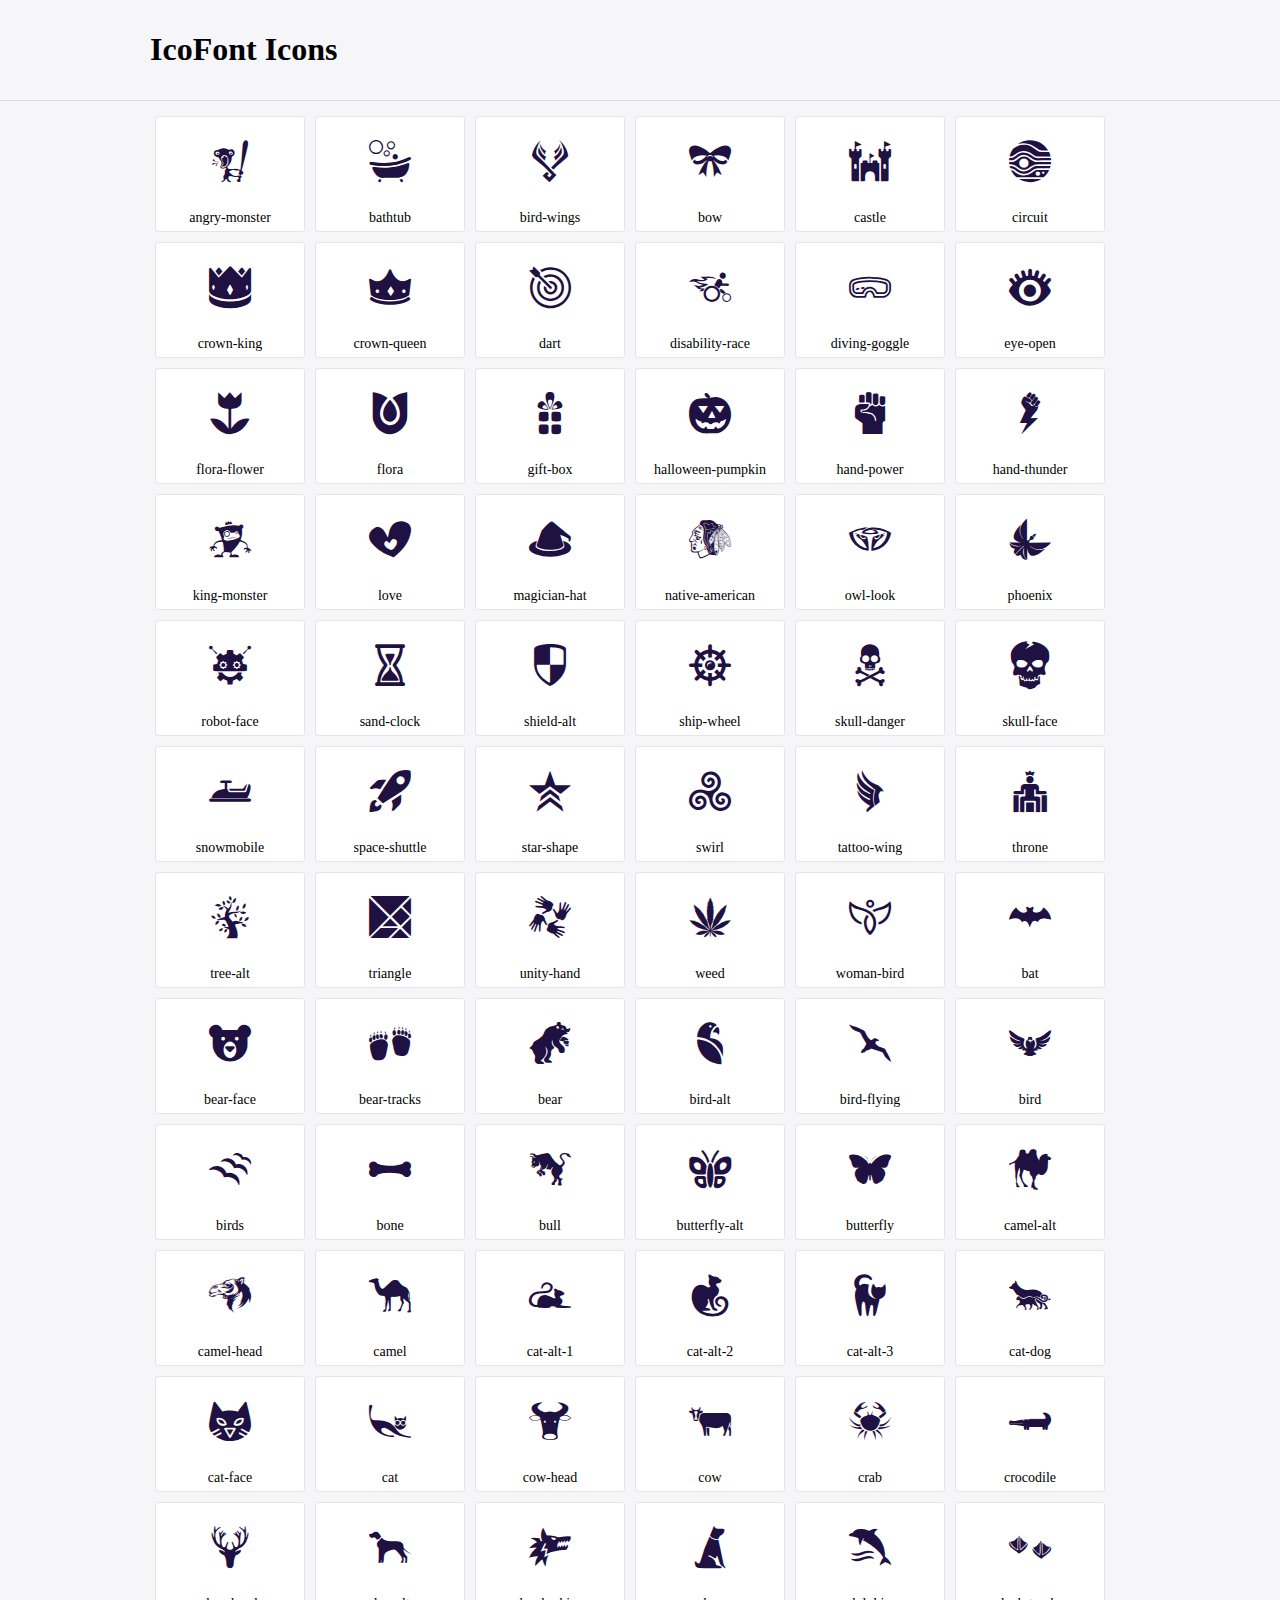
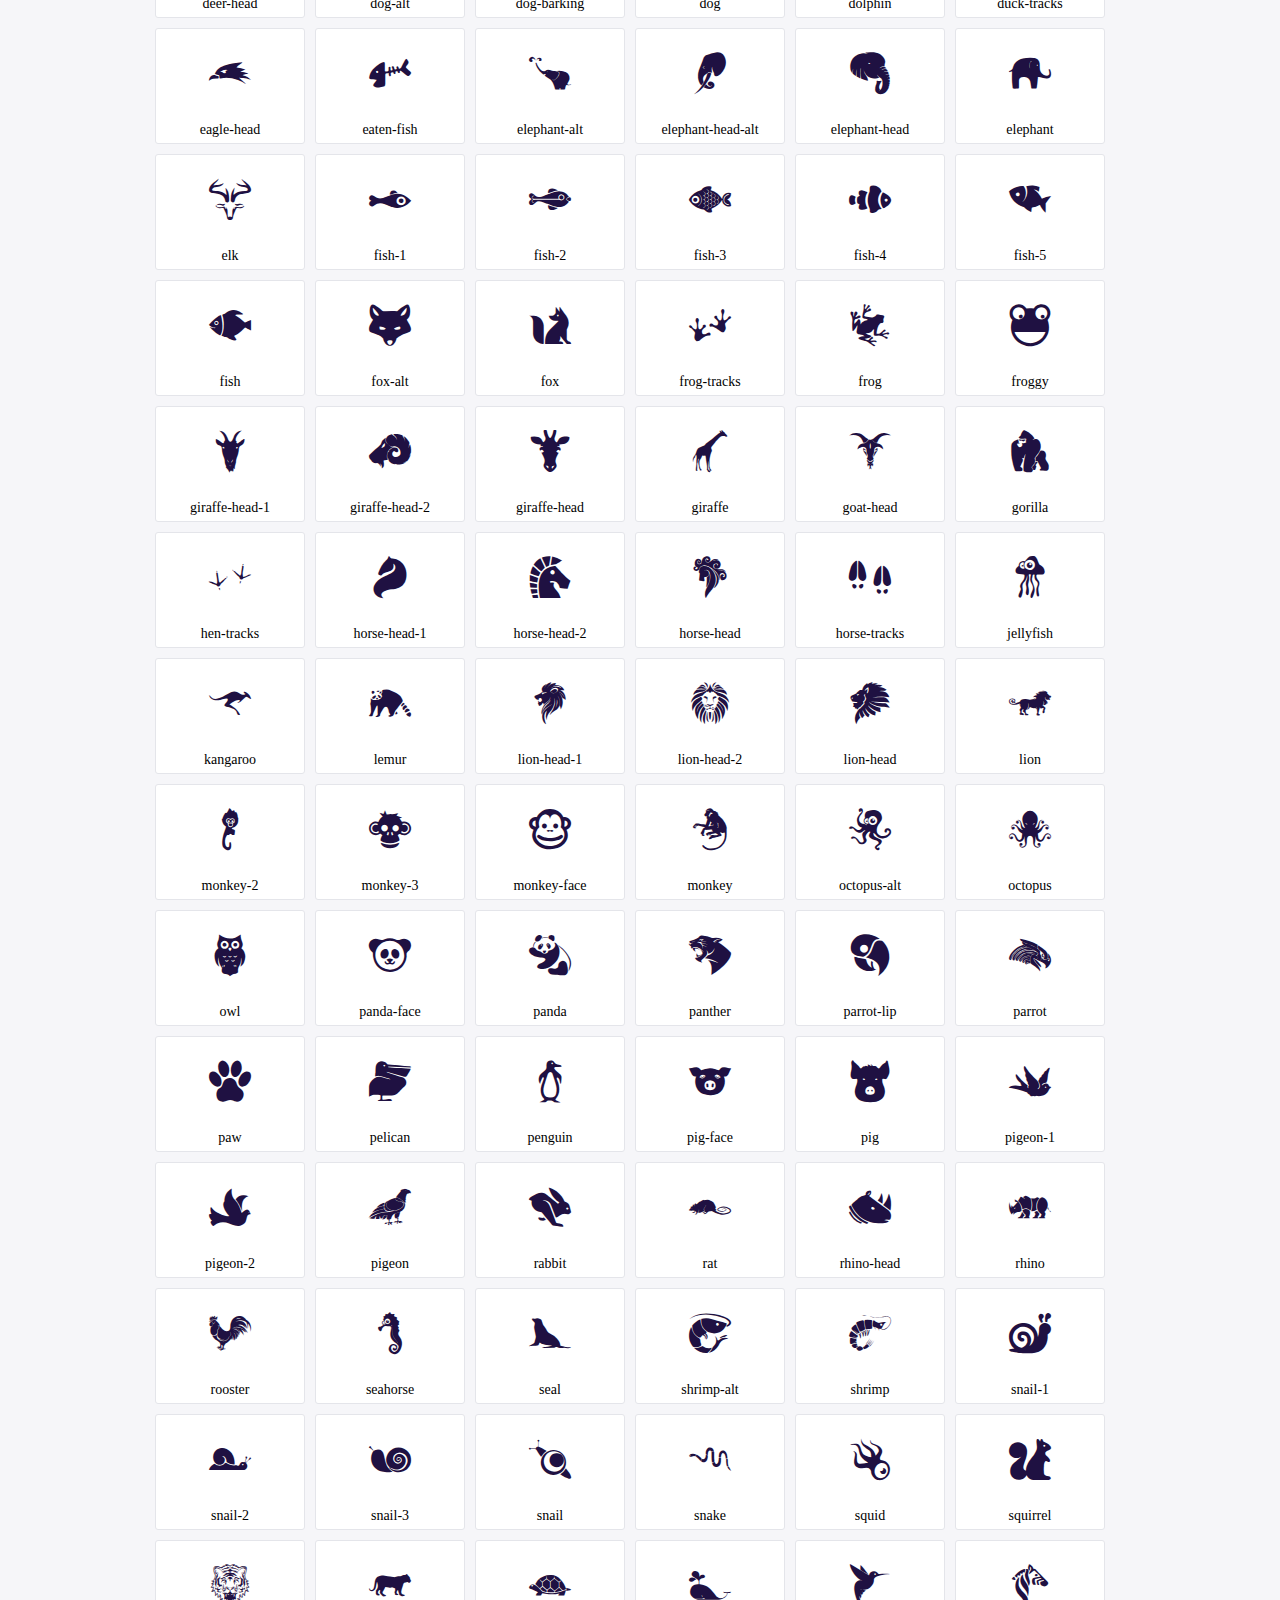
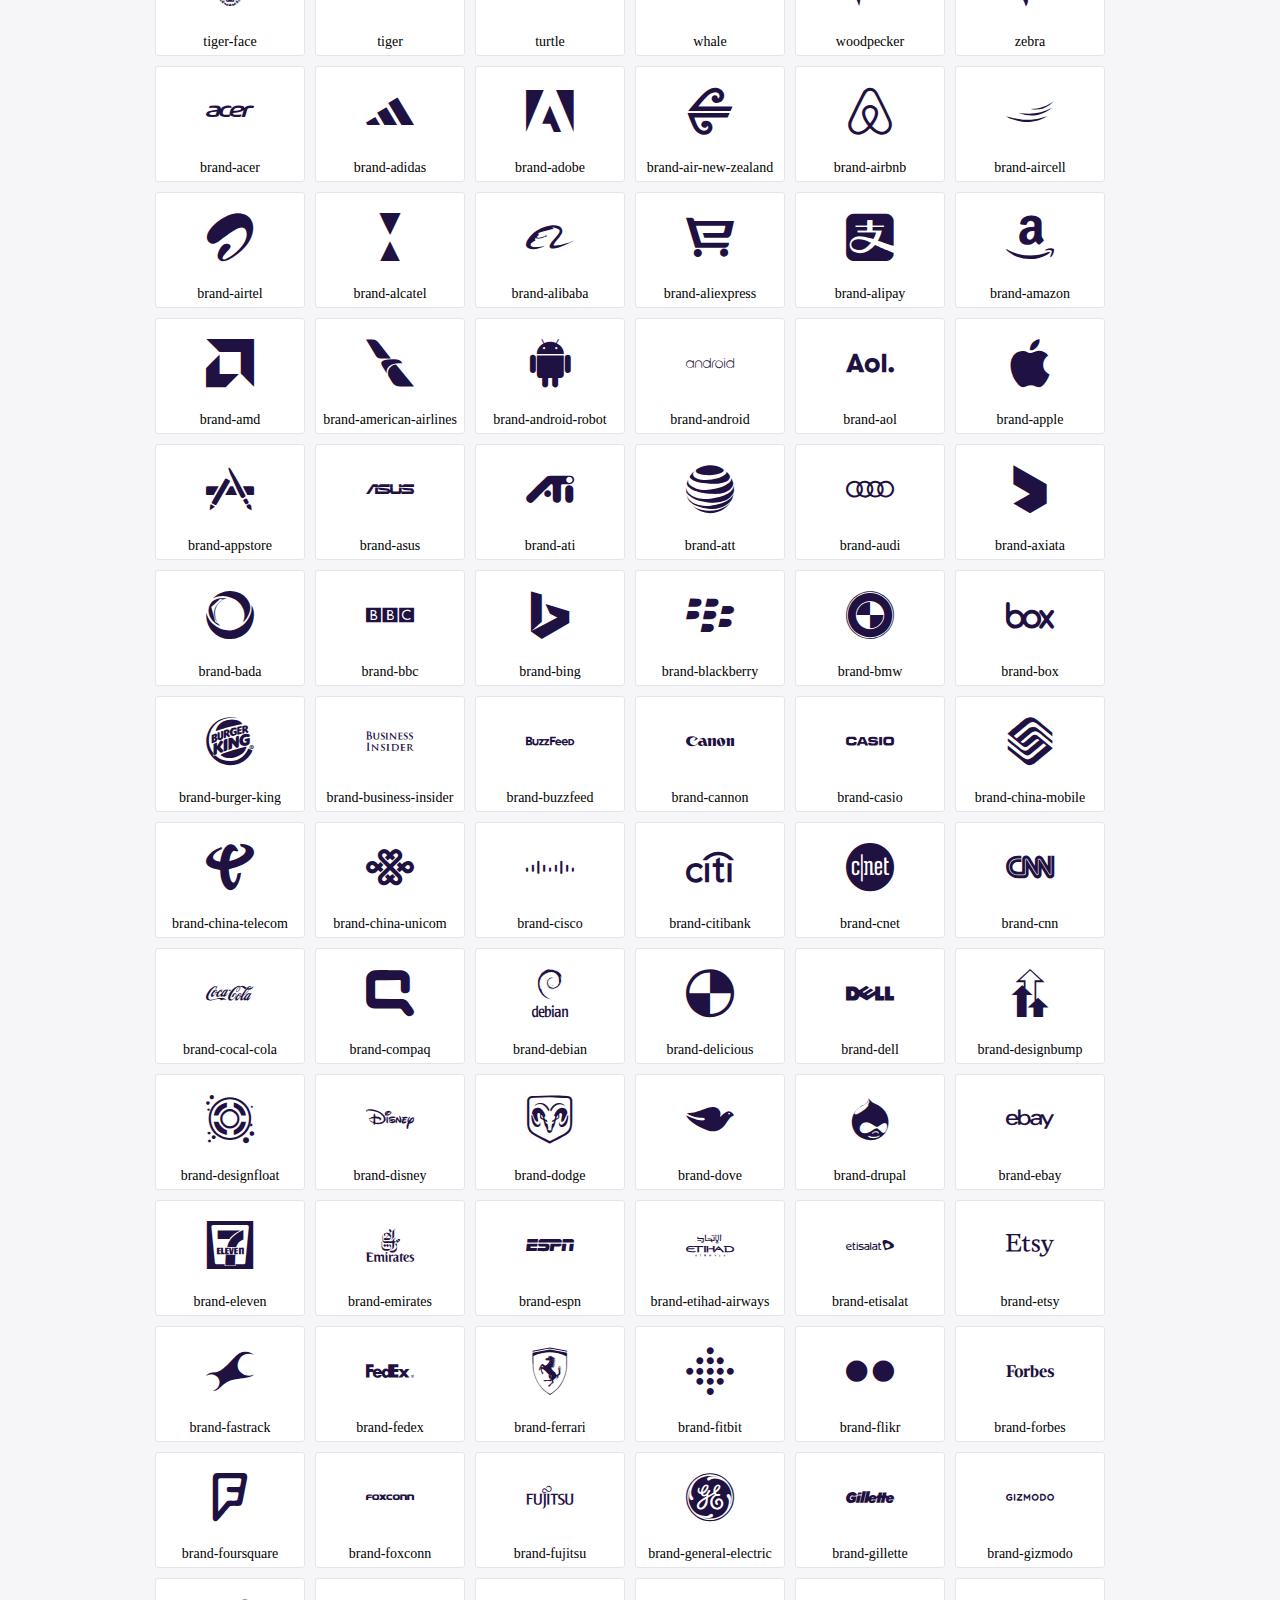
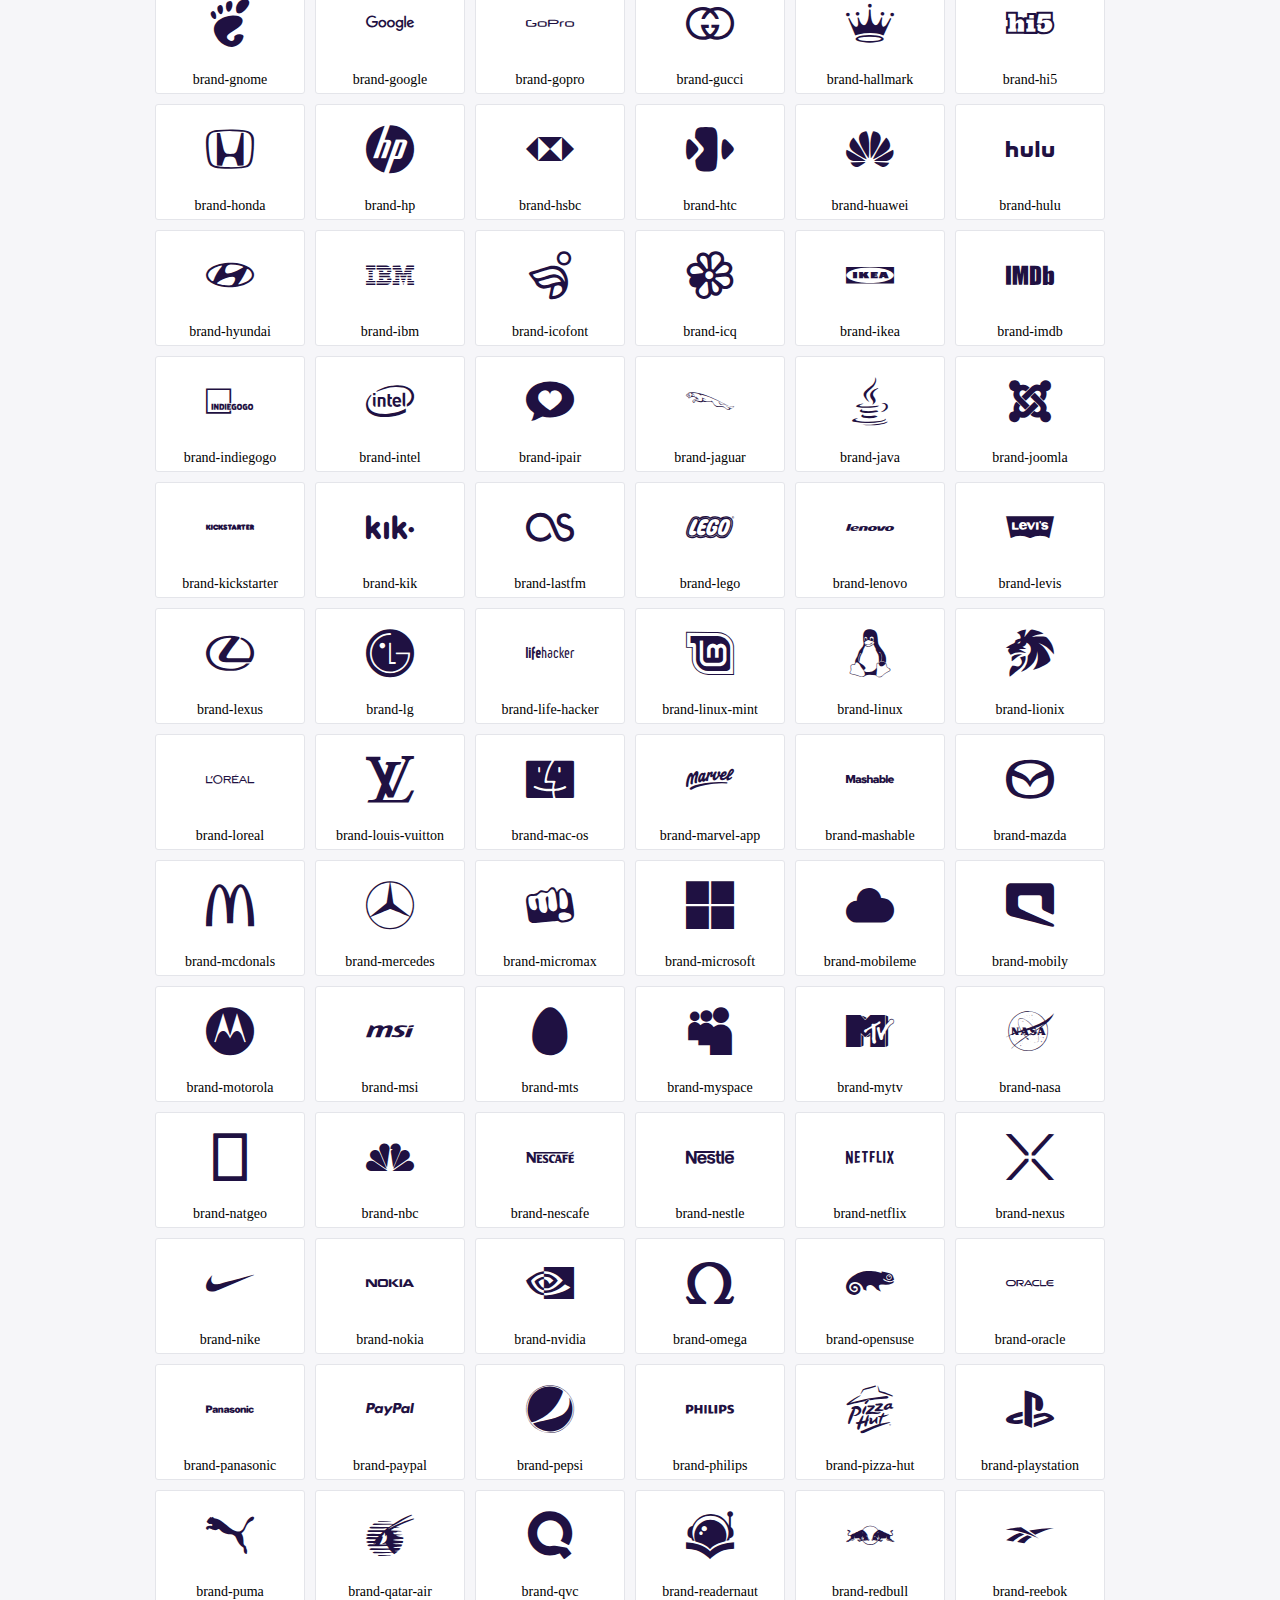
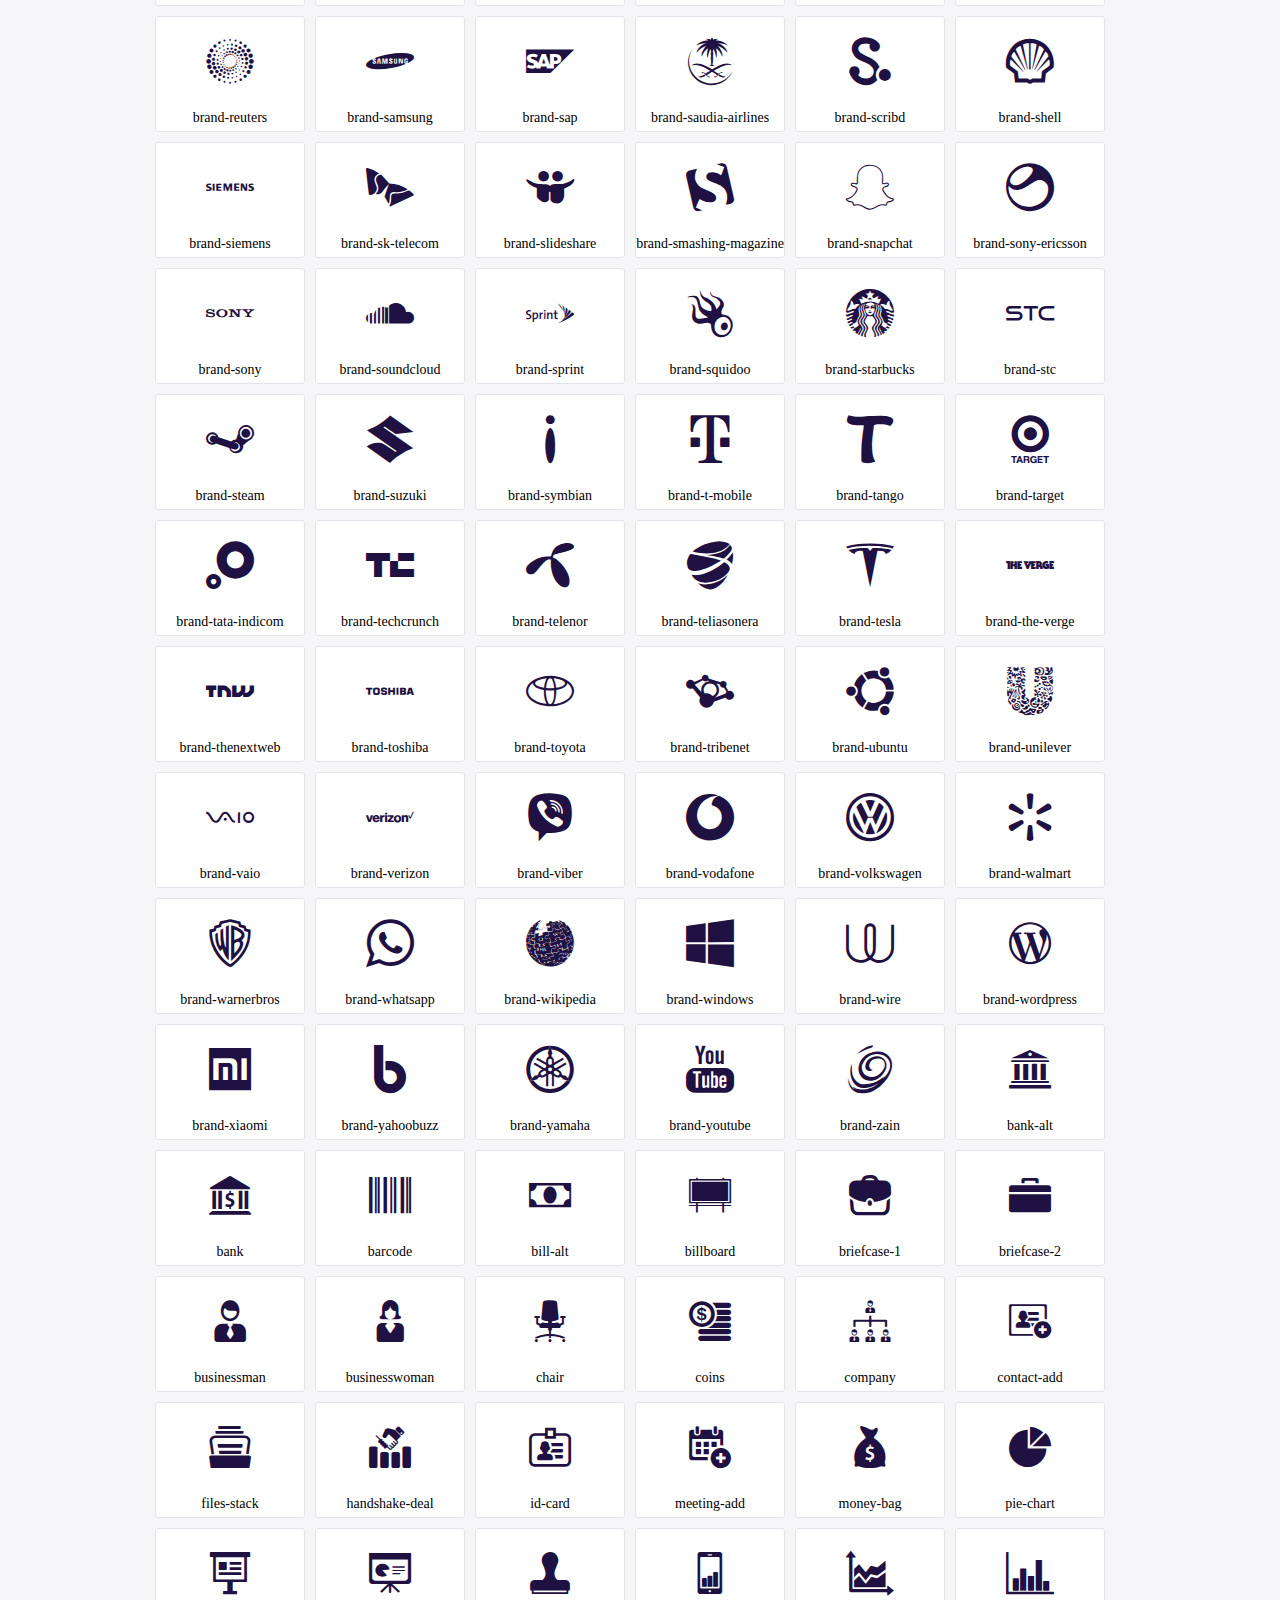
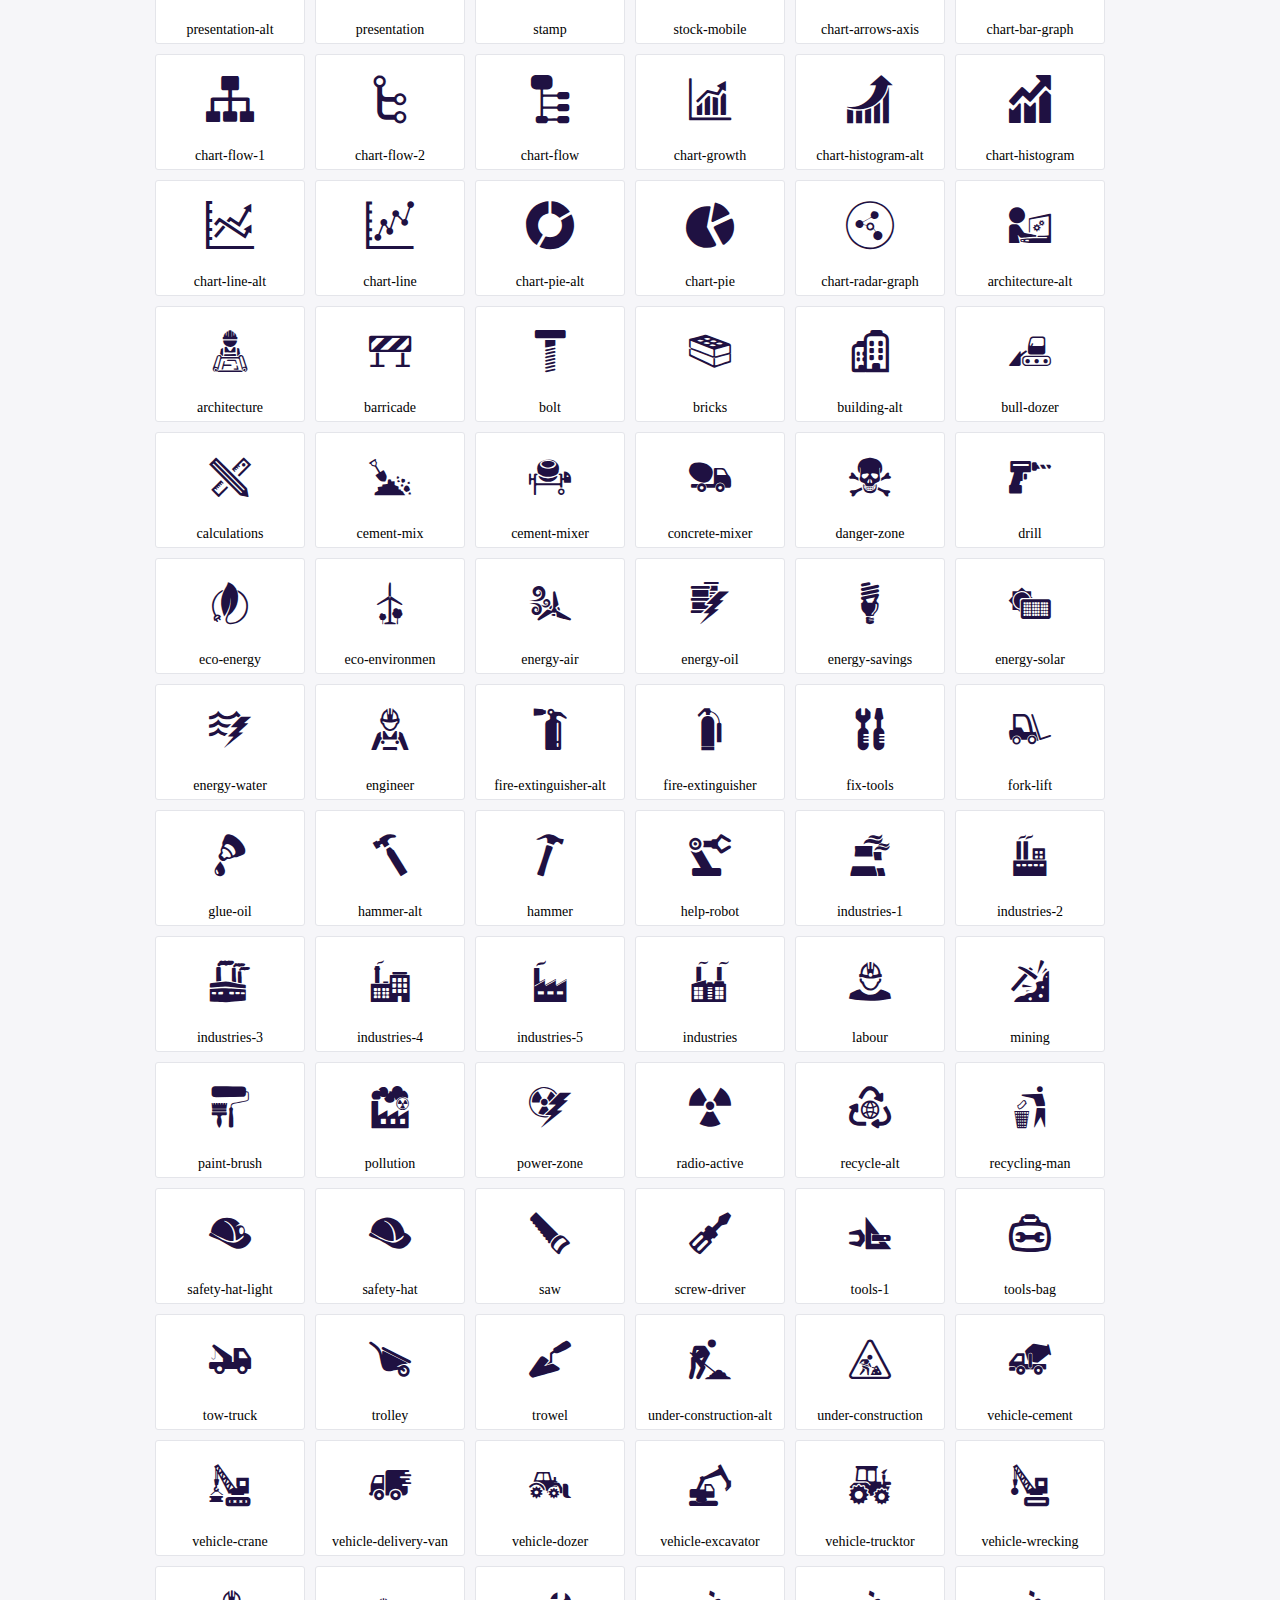
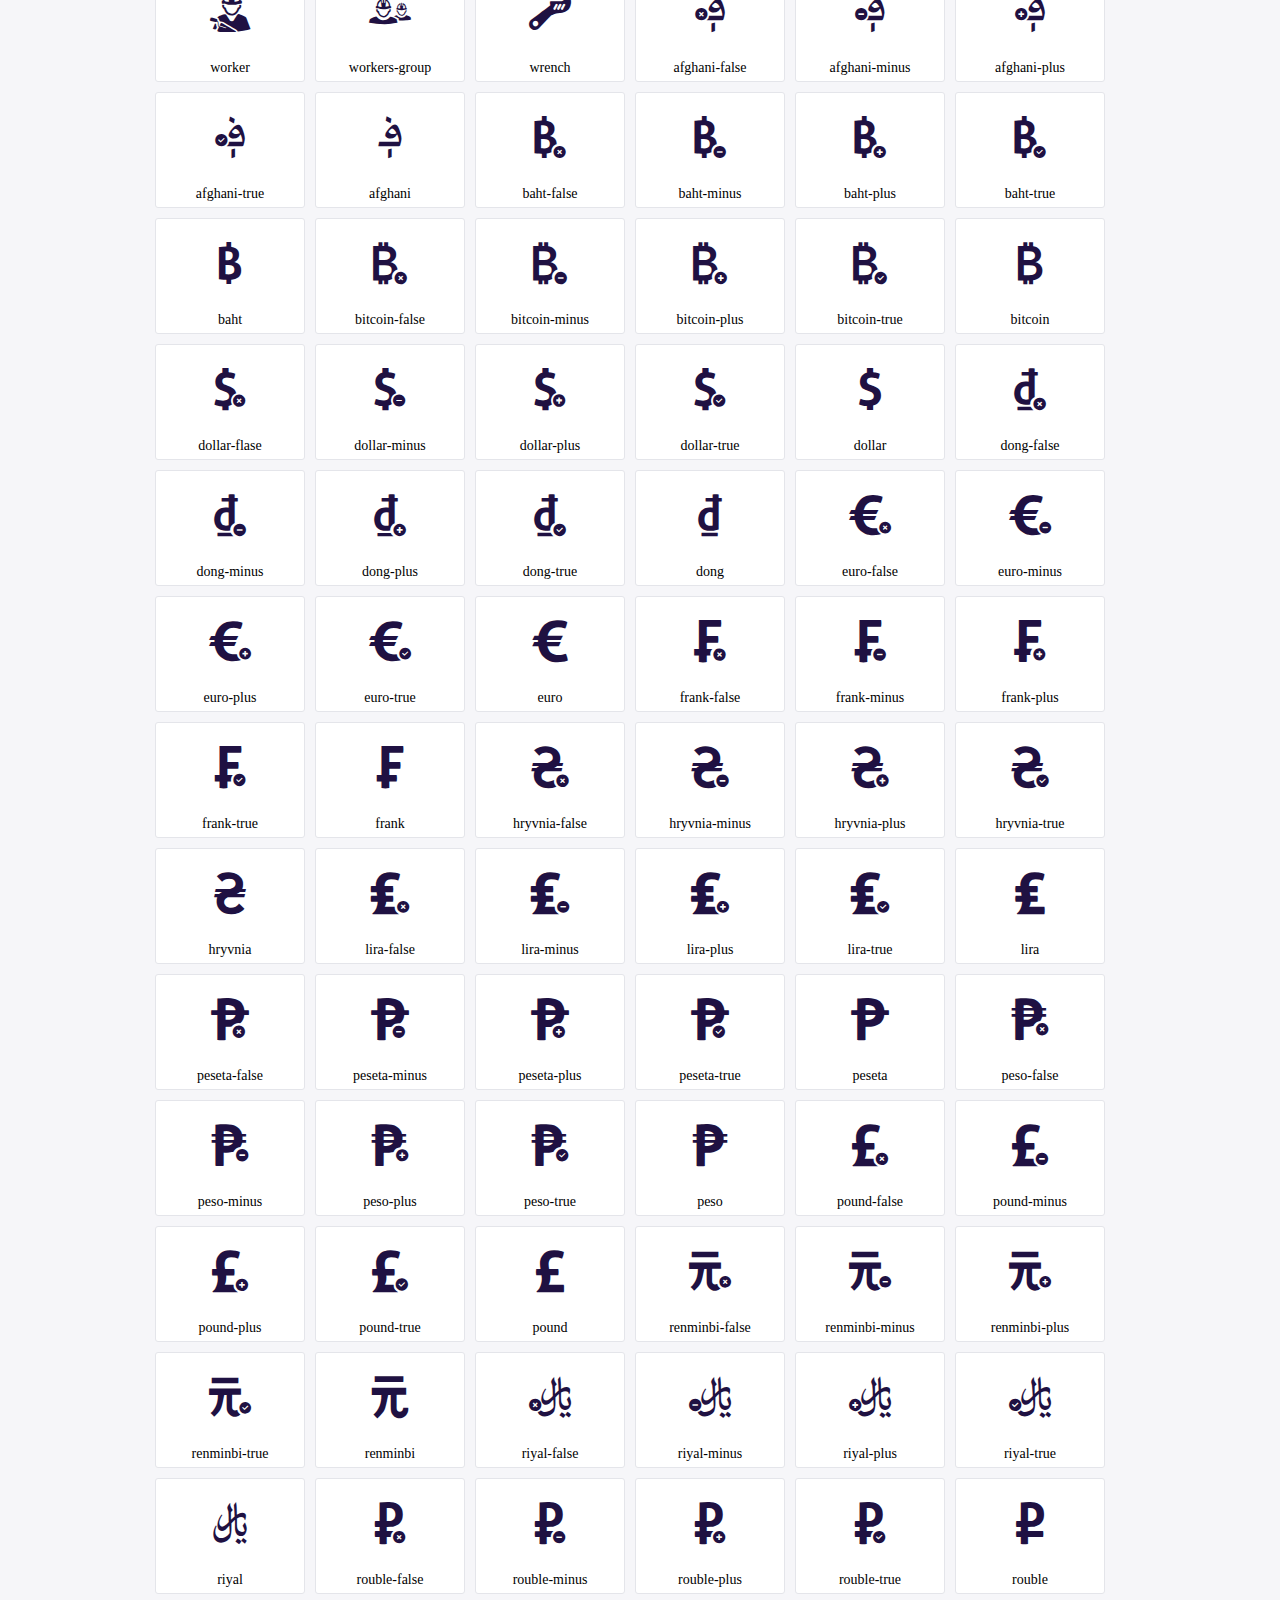
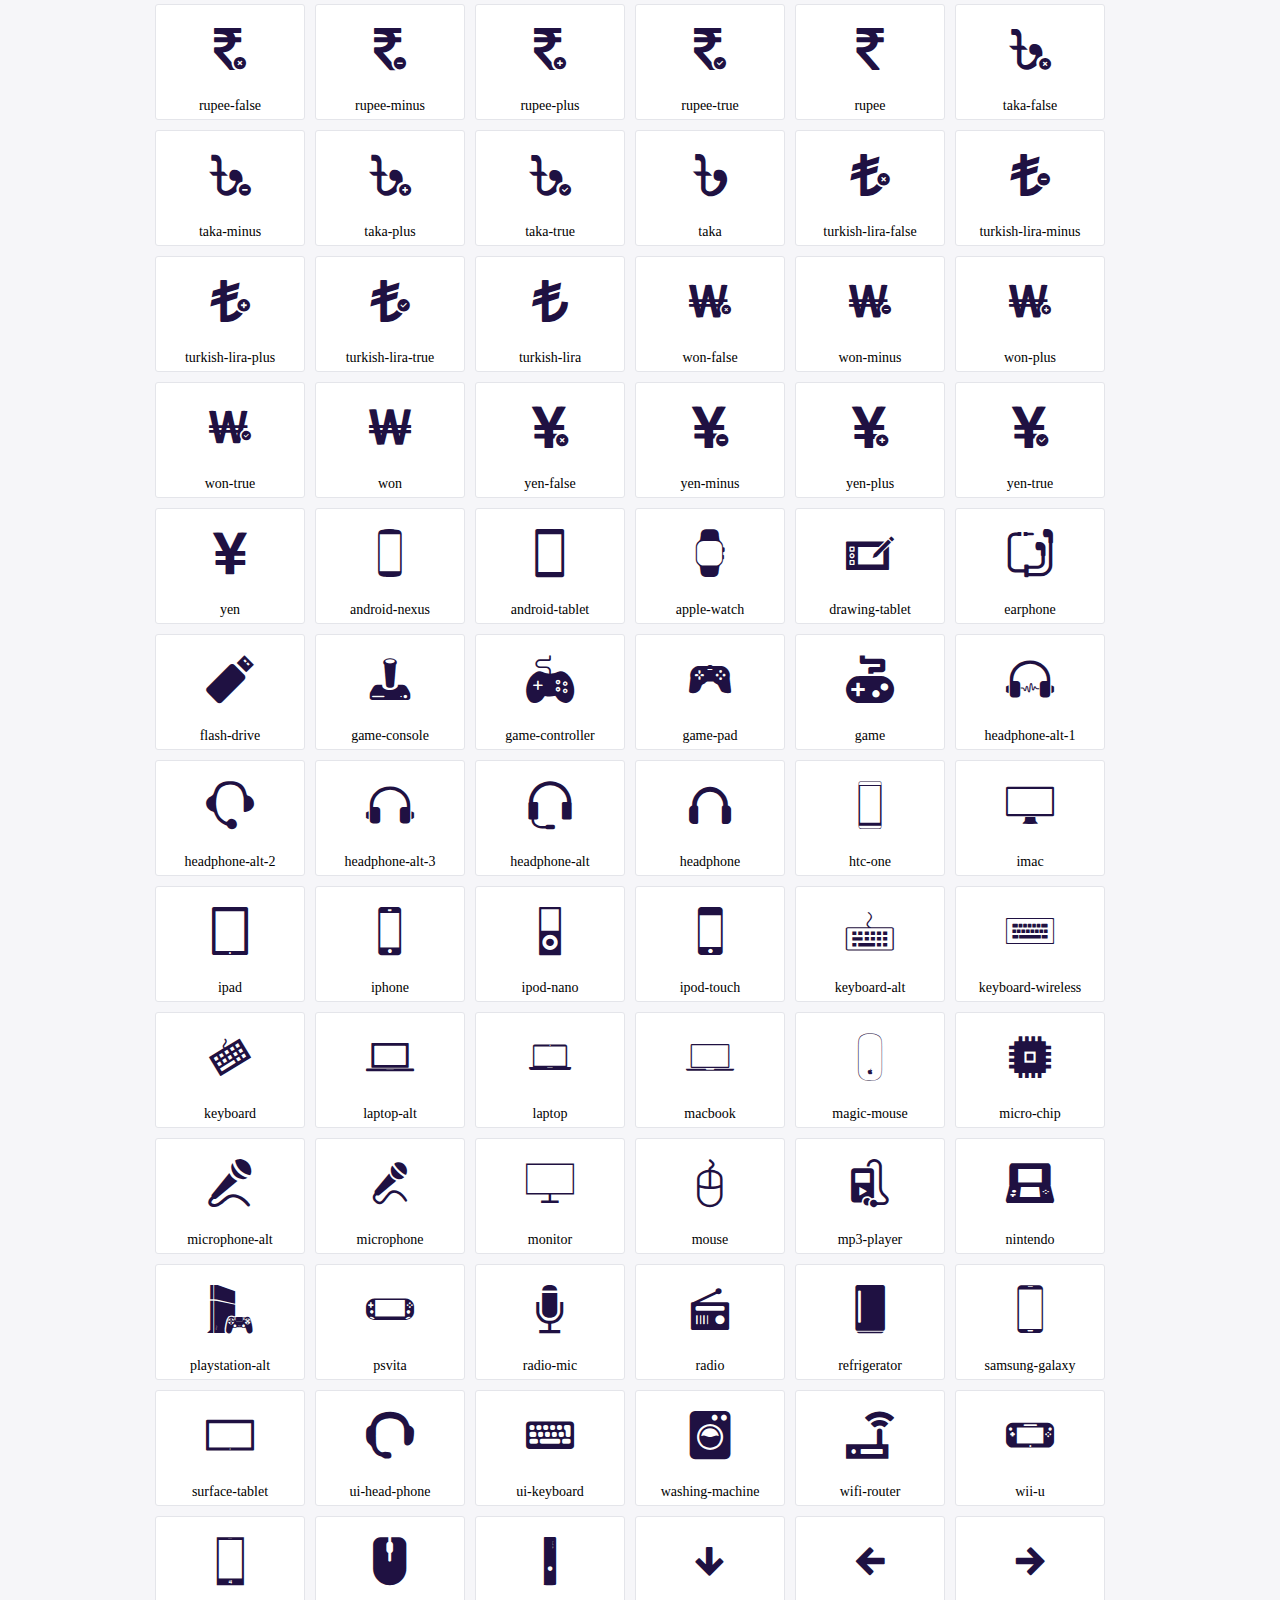
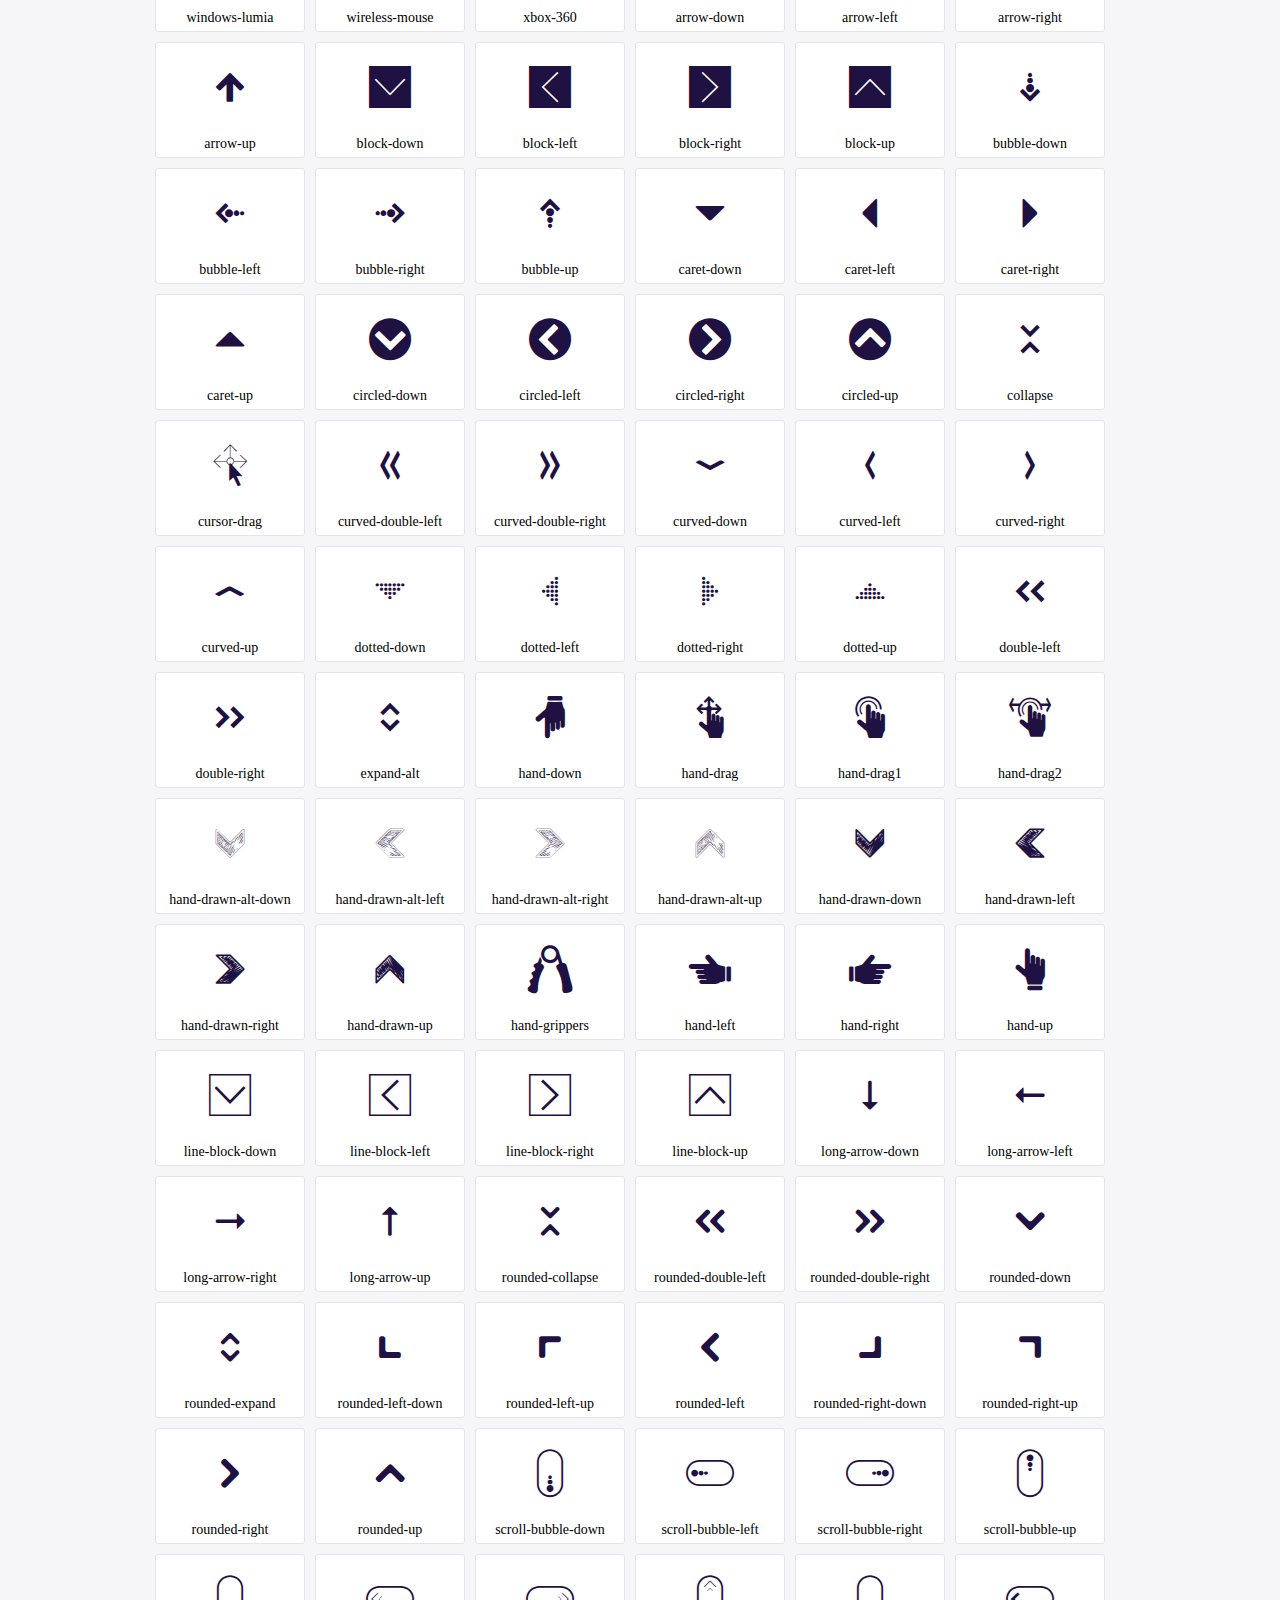
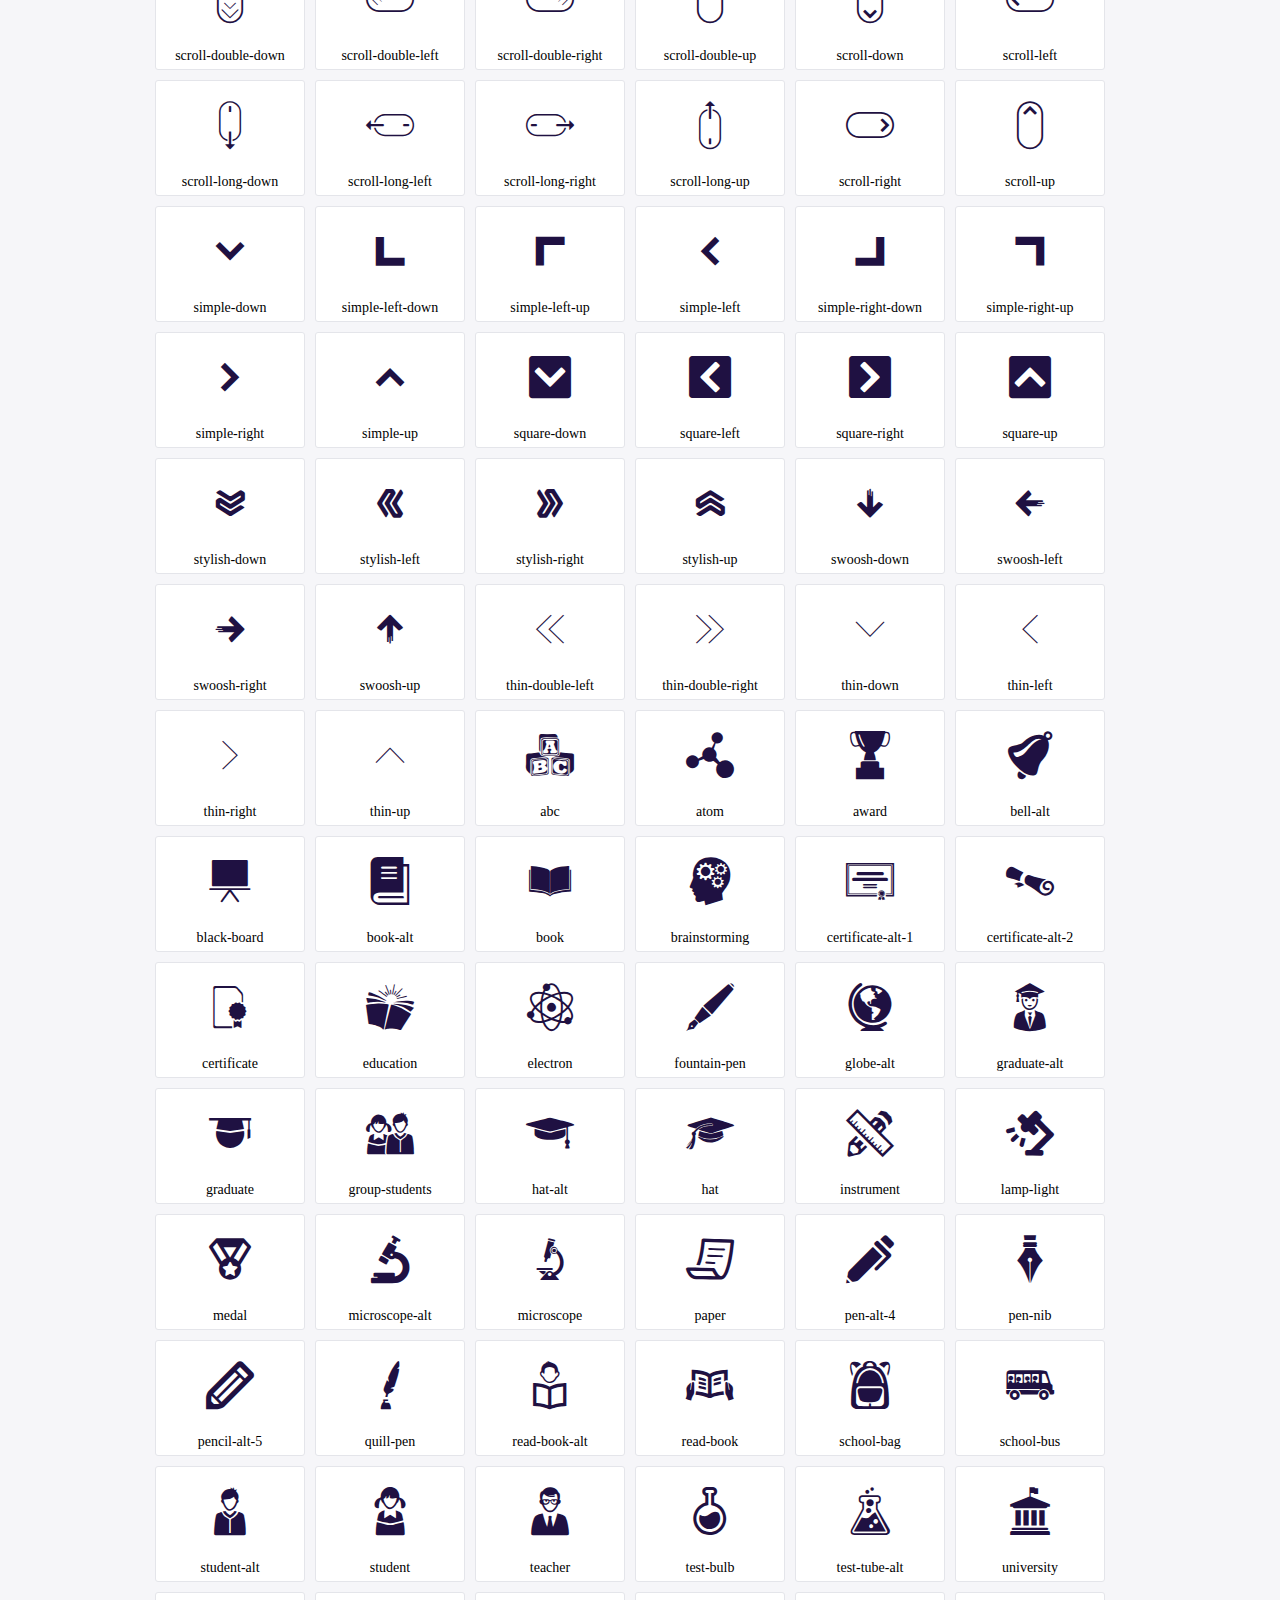
<file: static/demo.html>
<!DOCTYPE html>
	<html>
	<head>
		<meta charset="utf-8">
		<title>Examples | IcoFont</title>
		<link rel="stylesheet" type="text/css" href="./icofont.min.css">
		<style type="text/css">
			body {
				margin: 0;
				padding: 0;
				background: #F6F6F9;
			}
			.header {
				border-bottom: 1px solid #DCDCE1;
				padding: 10px 0;
				margin-bottom: 10px;
			}
			.container {
				width: 980px;
				margin: 0 auto;
			}
			.ico-title {
				font-size: 2em;
			}
			.iconlist {
				margin: 0;
				padding: 0;
				list-style: none;
				text-align: center;
				width: 100%;
				display: flex;
				flex-wrap: wrap;
				flex-direction: row;
			}
			.iconlist li {
				position: relative;
				margin: 5px;
				width: 150px;
				cursor: pointer;
			}
			.iconlist li .icon-holder {
				position: relative;
				text-align: center;
				border-radius: 3px;
				overflow: hidden;
				padding-bottom: 5px;
				background: #ffffff;
				border: 1px solid #E4E5EA;
				transition: all 0.2s linear 0s;
			}
			.iconlist li .icon-holder:hover {
				background: #00C3DA;
				color: #ffffff;
			}
			.iconlist li .icon-holder:hover .icon i {
				color: #ffffff;
			}
			.iconlist li .icon-holder .icon {
				padding: 20px;
				text-align: center;
			}
			.iconlist li .icon-holder .icon i {
				font-size: 3em;
				color: #1F1142;
			}
			.iconlist li .icon-holder span {
				font-size: 14px;
				display: block;
				margin-top: 5px;
				border-radius: 3px;
			}
		</style>
	</head>
	<body>
	<div class="header">
		<div class="container">
			<h1 class="ico-title"> IcoFont Icons </h1>
		</div>
	</div>
	<div class="container">
		<ul class="iconlist">
		
		<li>
			<div class="icon-holder">
				<div class="icon"> 
					<i class="icofont-angry-monster"></i>
				</div> 
				<span> angry-monster </span>
			</div>
		</li>
		
		<li>
			<div class="icon-holder">
				<div class="icon"> 
					<i class="icofont-bathtub"></i>
				</div> 
				<span> bathtub </span>
			</div>
		</li>
		
		<li>
			<div class="icon-holder">
				<div class="icon"> 
					<i class="icofont-bird-wings"></i>
				</div> 
				<span> bird-wings </span>
			</div>
		</li>
		
		<li>
			<div class="icon-holder">
				<div class="icon"> 
					<i class="icofont-bow"></i>
				</div> 
				<span> bow </span>
			</div>
		</li>
		
		<li>
			<div class="icon-holder">
				<div class="icon"> 
					<i class="icofont-castle"></i>
				</div> 
				<span> castle </span>
			</div>
		</li>
		
		<li>
			<div class="icon-holder">
				<div class="icon"> 
					<i class="icofont-circuit"></i>
				</div> 
				<span> circuit </span>
			</div>
		</li>
		
		<li>
			<div class="icon-holder">
				<div class="icon"> 
					<i class="icofont-crown-king"></i>
				</div> 
				<span> crown-king </span>
			</div>
		</li>
		
		<li>
			<div class="icon-holder">
				<div class="icon"> 
					<i class="icofont-crown-queen"></i>
				</div> 
				<span> crown-queen </span>
			</div>
		</li>
		
		<li>
			<div class="icon-holder">
				<div class="icon"> 
					<i class="icofont-dart"></i>
				</div> 
				<span> dart </span>
			</div>
		</li>
		
		<li>
			<div class="icon-holder">
				<div class="icon"> 
					<i class="icofont-disability-race"></i>
				</div> 
				<span> disability-race </span>
			</div>
		</li>
		
		<li>
			<div class="icon-holder">
				<div class="icon"> 
					<i class="icofont-diving-goggle"></i>
				</div> 
				<span> diving-goggle </span>
			</div>
		</li>
		
		<li>
			<div class="icon-holder">
				<div class="icon"> 
					<i class="icofont-eye-open"></i>
				</div> 
				<span> eye-open </span>
			</div>
		</li>
		
		<li>
			<div class="icon-holder">
				<div class="icon"> 
					<i class="icofont-flora-flower"></i>
				</div> 
				<span> flora-flower </span>
			</div>
		</li>
		
		<li>
			<div class="icon-holder">
				<div class="icon"> 
					<i class="icofont-flora"></i>
				</div> 
				<span> flora </span>
			</div>
		</li>
		
		<li>
			<div class="icon-holder">
				<div class="icon"> 
					<i class="icofont-gift-box"></i>
				</div> 
				<span> gift-box </span>
			</div>
		</li>
		
		<li>
			<div class="icon-holder">
				<div class="icon"> 
					<i class="icofont-halloween-pumpkin"></i>
				</div> 
				<span> halloween-pumpkin </span>
			</div>
		</li>
		
		<li>
			<div class="icon-holder">
				<div class="icon"> 
					<i class="icofont-hand-power"></i>
				</div> 
				<span> hand-power </span>
			</div>
		</li>
		
		<li>
			<div class="icon-holder">
				<div class="icon"> 
					<i class="icofont-hand-thunder"></i>
				</div> 
				<span> hand-thunder </span>
			</div>
		</li>
		
		<li>
			<div class="icon-holder">
				<div class="icon"> 
					<i class="icofont-king-monster"></i>
				</div> 
				<span> king-monster </span>
			</div>
		</li>
		
		<li>
			<div class="icon-holder">
				<div class="icon"> 
					<i class="icofont-love"></i>
				</div> 
				<span> love </span>
			</div>
		</li>
		
		<li>
			<div class="icon-holder">
				<div class="icon"> 
					<i class="icofont-magician-hat"></i>
				</div> 
				<span> magician-hat </span>
			</div>
		</li>
		
		<li>
			<div class="icon-holder">
				<div class="icon"> 
					<i class="icofont-native-american"></i>
				</div> 
				<span> native-american </span>
			</div>
		</li>
		
		<li>
			<div class="icon-holder">
				<div class="icon"> 
					<i class="icofont-owl-look"></i>
				</div> 
				<span> owl-look </span>
			</div>
		</li>
		
		<li>
			<div class="icon-holder">
				<div class="icon"> 
					<i class="icofont-phoenix"></i>
				</div> 
				<span> phoenix </span>
			</div>
		</li>
		
		<li>
			<div class="icon-holder">
				<div class="icon"> 
					<i class="icofont-robot-face"></i>
				</div> 
				<span> robot-face </span>
			</div>
		</li>
		
		<li>
			<div class="icon-holder">
				<div class="icon"> 
					<i class="icofont-sand-clock"></i>
				</div> 
				<span> sand-clock </span>
			</div>
		</li>
		
		<li>
			<div class="icon-holder">
				<div class="icon"> 
					<i class="icofont-shield-alt"></i>
				</div> 
				<span> shield-alt </span>
			</div>
		</li>
		
		<li>
			<div class="icon-holder">
				<div class="icon"> 
					<i class="icofont-ship-wheel"></i>
				</div> 
				<span> ship-wheel </span>
			</div>
		</li>
		
		<li>
			<div class="icon-holder">
				<div class="icon"> 
					<i class="icofont-skull-danger"></i>
				</div> 
				<span> skull-danger </span>
			</div>
		</li>
		
		<li>
			<div class="icon-holder">
				<div class="icon"> 
					<i class="icofont-skull-face"></i>
				</div> 
				<span> skull-face </span>
			</div>
		</li>
		
		<li>
			<div class="icon-holder">
				<div class="icon"> 
					<i class="icofont-snowmobile"></i>
				</div> 
				<span> snowmobile </span>
			</div>
		</li>
		
		<li>
			<div class="icon-holder">
				<div class="icon"> 
					<i class="icofont-space-shuttle"></i>
				</div> 
				<span> space-shuttle </span>
			</div>
		</li>
		
		<li>
			<div class="icon-holder">
				<div class="icon"> 
					<i class="icofont-star-shape"></i>
				</div> 
				<span> star-shape </span>
			</div>
		</li>
		
		<li>
			<div class="icon-holder">
				<div class="icon"> 
					<i class="icofont-swirl"></i>
				</div> 
				<span> swirl </span>
			</div>
		</li>
		
		<li>
			<div class="icon-holder">
				<div class="icon"> 
					<i class="icofont-tattoo-wing"></i>
				</div> 
				<span> tattoo-wing </span>
			</div>
		</li>
		
		<li>
			<div class="icon-holder">
				<div class="icon"> 
					<i class="icofont-throne"></i>
				</div> 
				<span> throne </span>
			</div>
		</li>
		
		<li>
			<div class="icon-holder">
				<div class="icon"> 
					<i class="icofont-tree-alt"></i>
				</div> 
				<span> tree-alt </span>
			</div>
		</li>
		
		<li>
			<div class="icon-holder">
				<div class="icon"> 
					<i class="icofont-triangle"></i>
				</div> 
				<span> triangle </span>
			</div>
		</li>
		
		<li>
			<div class="icon-holder">
				<div class="icon"> 
					<i class="icofont-unity-hand"></i>
				</div> 
				<span> unity-hand </span>
			</div>
		</li>
		
		<li>
			<div class="icon-holder">
				<div class="icon"> 
					<i class="icofont-weed"></i>
				</div> 
				<span> weed </span>
			</div>
		</li>
		
		<li>
			<div class="icon-holder">
				<div class="icon"> 
					<i class="icofont-woman-bird"></i>
				</div> 
				<span> woman-bird </span>
			</div>
		</li>
		
		<li>
			<div class="icon-holder">
				<div class="icon"> 
					<i class="icofont-bat"></i>
				</div> 
				<span> bat </span>
			</div>
		</li>
		
		<li>
			<div class="icon-holder">
				<div class="icon"> 
					<i class="icofont-bear-face"></i>
				</div> 
				<span> bear-face </span>
			</div>
		</li>
		
		<li>
			<div class="icon-holder">
				<div class="icon"> 
					<i class="icofont-bear-tracks"></i>
				</div> 
				<span> bear-tracks </span>
			</div>
		</li>
		
		<li>
			<div class="icon-holder">
				<div class="icon"> 
					<i class="icofont-bear"></i>
				</div> 
				<span> bear </span>
			</div>
		</li>
		
		<li>
			<div class="icon-holder">
				<div class="icon"> 
					<i class="icofont-bird-alt"></i>
				</div> 
				<span> bird-alt </span>
			</div>
		</li>
		
		<li>
			<div class="icon-holder">
				<div class="icon"> 
					<i class="icofont-bird-flying"></i>
				</div> 
				<span> bird-flying </span>
			</div>
		</li>
		
		<li>
			<div class="icon-holder">
				<div class="icon"> 
					<i class="icofont-bird"></i>
				</div> 
				<span> bird </span>
			</div>
		</li>
		
		<li>
			<div class="icon-holder">
				<div class="icon"> 
					<i class="icofont-birds"></i>
				</div> 
				<span> birds </span>
			</div>
		</li>
		
		<li>
			<div class="icon-holder">
				<div class="icon"> 
					<i class="icofont-bone"></i>
				</div> 
				<span> bone </span>
			</div>
		</li>
		
		<li>
			<div class="icon-holder">
				<div class="icon"> 
					<i class="icofont-bull"></i>
				</div> 
				<span> bull </span>
			</div>
		</li>
		
		<li>
			<div class="icon-holder">
				<div class="icon"> 
					<i class="icofont-butterfly-alt"></i>
				</div> 
				<span> butterfly-alt </span>
			</div>
		</li>
		
		<li>
			<div class="icon-holder">
				<div class="icon"> 
					<i class="icofont-butterfly"></i>
				</div> 
				<span> butterfly </span>
			</div>
		</li>
		
		<li>
			<div class="icon-holder">
				<div class="icon"> 
					<i class="icofont-camel-alt"></i>
				</div> 
				<span> camel-alt </span>
			</div>
		</li>
		
		<li>
			<div class="icon-holder">
				<div class="icon"> 
					<i class="icofont-camel-head"></i>
				</div> 
				<span> camel-head </span>
			</div>
		</li>
		
		<li>
			<div class="icon-holder">
				<div class="icon"> 
					<i class="icofont-camel"></i>
				</div> 
				<span> camel </span>
			</div>
		</li>
		
		<li>
			<div class="icon-holder">
				<div class="icon"> 
					<i class="icofont-cat-alt-1"></i>
				</div> 
				<span> cat-alt-1 </span>
			</div>
		</li>
		
		<li>
			<div class="icon-holder">
				<div class="icon"> 
					<i class="icofont-cat-alt-2"></i>
				</div> 
				<span> cat-alt-2 </span>
			</div>
		</li>
		
		<li>
			<div class="icon-holder">
				<div class="icon"> 
					<i class="icofont-cat-alt-3"></i>
				</div> 
				<span> cat-alt-3 </span>
			</div>
		</li>
		
		<li>
			<div class="icon-holder">
				<div class="icon"> 
					<i class="icofont-cat-dog"></i>
				</div> 
				<span> cat-dog </span>
			</div>
		</li>
		
		<li>
			<div class="icon-holder">
				<div class="icon"> 
					<i class="icofont-cat-face"></i>
				</div> 
				<span> cat-face </span>
			</div>
		</li>
		
		<li>
			<div class="icon-holder">
				<div class="icon"> 
					<i class="icofont-cat"></i>
				</div> 
				<span> cat </span>
			</div>
		</li>
		
		<li>
			<div class="icon-holder">
				<div class="icon"> 
					<i class="icofont-cow-head"></i>
				</div> 
				<span> cow-head </span>
			</div>
		</li>
		
		<li>
			<div class="icon-holder">
				<div class="icon"> 
					<i class="icofont-cow"></i>
				</div> 
				<span> cow </span>
			</div>
		</li>
		
		<li>
			<div class="icon-holder">
				<div class="icon"> 
					<i class="icofont-crab"></i>
				</div> 
				<span> crab </span>
			</div>
		</li>
		
		<li>
			<div class="icon-holder">
				<div class="icon"> 
					<i class="icofont-crocodile"></i>
				</div> 
				<span> crocodile </span>
			</div>
		</li>
		
		<li>
			<div class="icon-holder">
				<div class="icon"> 
					<i class="icofont-deer-head"></i>
				</div> 
				<span> deer-head </span>
			</div>
		</li>
		
		<li>
			<div class="icon-holder">
				<div class="icon"> 
					<i class="icofont-dog-alt"></i>
				</div> 
				<span> dog-alt </span>
			</div>
		</li>
		
		<li>
			<div class="icon-holder">
				<div class="icon"> 
					<i class="icofont-dog-barking"></i>
				</div> 
				<span> dog-barking </span>
			</div>
		</li>
		
		<li>
			<div class="icon-holder">
				<div class="icon"> 
					<i class="icofont-dog"></i>
				</div> 
				<span> dog </span>
			</div>
		</li>
		
		<li>
			<div class="icon-holder">
				<div class="icon"> 
					<i class="icofont-dolphin"></i>
				</div> 
				<span> dolphin </span>
			</div>
		</li>
		
		<li>
			<div class="icon-holder">
				<div class="icon"> 
					<i class="icofont-duck-tracks"></i>
				</div> 
				<span> duck-tracks </span>
			</div>
		</li>
		
		<li>
			<div class="icon-holder">
				<div class="icon"> 
					<i class="icofont-eagle-head"></i>
				</div> 
				<span> eagle-head </span>
			</div>
		</li>
		
		<li>
			<div class="icon-holder">
				<div class="icon"> 
					<i class="icofont-eaten-fish"></i>
				</div> 
				<span> eaten-fish </span>
			</div>
		</li>
		
		<li>
			<div class="icon-holder">
				<div class="icon"> 
					<i class="icofont-elephant-alt"></i>
				</div> 
				<span> elephant-alt </span>
			</div>
		</li>
		
		<li>
			<div class="icon-holder">
				<div class="icon"> 
					<i class="icofont-elephant-head-alt"></i>
				</div> 
				<span> elephant-head-alt </span>
			</div>
		</li>
		
		<li>
			<div class="icon-holder">
				<div class="icon"> 
					<i class="icofont-elephant-head"></i>
				</div> 
				<span> elephant-head </span>
			</div>
		</li>
		
		<li>
			<div class="icon-holder">
				<div class="icon"> 
					<i class="icofont-elephant"></i>
				</div> 
				<span> elephant </span>
			</div>
		</li>
		
		<li>
			<div class="icon-holder">
				<div class="icon"> 
					<i class="icofont-elk"></i>
				</div> 
				<span> elk </span>
			</div>
		</li>
		
		<li>
			<div class="icon-holder">
				<div class="icon"> 
					<i class="icofont-fish-1"></i>
				</div> 
				<span> fish-1 </span>
			</div>
		</li>
		
		<li>
			<div class="icon-holder">
				<div class="icon"> 
					<i class="icofont-fish-2"></i>
				</div> 
				<span> fish-2 </span>
			</div>
		</li>
		
		<li>
			<div class="icon-holder">
				<div class="icon"> 
					<i class="icofont-fish-3"></i>
				</div> 
				<span> fish-3 </span>
			</div>
		</li>
		
		<li>
			<div class="icon-holder">
				<div class="icon"> 
					<i class="icofont-fish-4"></i>
				</div> 
				<span> fish-4 </span>
			</div>
		</li>
		
		<li>
			<div class="icon-holder">
				<div class="icon"> 
					<i class="icofont-fish-5"></i>
				</div> 
				<span> fish-5 </span>
			</div>
		</li>
		
		<li>
			<div class="icon-holder">
				<div class="icon"> 
					<i class="icofont-fish"></i>
				</div> 
				<span> fish </span>
			</div>
		</li>
		
		<li>
			<div class="icon-holder">
				<div class="icon"> 
					<i class="icofont-fox-alt"></i>
				</div> 
				<span> fox-alt </span>
			</div>
		</li>
		
		<li>
			<div class="icon-holder">
				<div class="icon"> 
					<i class="icofont-fox"></i>
				</div> 
				<span> fox </span>
			</div>
		</li>
		
		<li>
			<div class="icon-holder">
				<div class="icon"> 
					<i class="icofont-frog-tracks"></i>
				</div> 
				<span> frog-tracks </span>
			</div>
		</li>
		
		<li>
			<div class="icon-holder">
				<div class="icon"> 
					<i class="icofont-frog"></i>
				</div> 
				<span> frog </span>
			</div>
		</li>
		
		<li>
			<div class="icon-holder">
				<div class="icon"> 
					<i class="icofont-froggy"></i>
				</div> 
				<span> froggy </span>
			</div>
		</li>
		
		<li>
			<div class="icon-holder">
				<div class="icon"> 
					<i class="icofont-giraffe-head-1"></i>
				</div> 
				<span> giraffe-head-1 </span>
			</div>
		</li>
		
		<li>
			<div class="icon-holder">
				<div class="icon"> 
					<i class="icofont-giraffe-head-2"></i>
				</div> 
				<span> giraffe-head-2 </span>
			</div>
		</li>
		
		<li>
			<div class="icon-holder">
				<div class="icon"> 
					<i class="icofont-giraffe-head"></i>
				</div> 
				<span> giraffe-head </span>
			</div>
		</li>
		
		<li>
			<div class="icon-holder">
				<div class="icon"> 
					<i class="icofont-giraffe"></i>
				</div> 
				<span> giraffe </span>
			</div>
		</li>
		
		<li>
			<div class="icon-holder">
				<div class="icon"> 
					<i class="icofont-goat-head"></i>
				</div> 
				<span> goat-head </span>
			</div>
		</li>
		
		<li>
			<div class="icon-holder">
				<div class="icon"> 
					<i class="icofont-gorilla"></i>
				</div> 
				<span> gorilla </span>
			</div>
		</li>
		
		<li>
			<div class="icon-holder">
				<div class="icon"> 
					<i class="icofont-hen-tracks"></i>
				</div> 
				<span> hen-tracks </span>
			</div>
		</li>
		
		<li>
			<div class="icon-holder">
				<div class="icon"> 
					<i class="icofont-horse-head-1"></i>
				</div> 
				<span> horse-head-1 </span>
			</div>
		</li>
		
		<li>
			<div class="icon-holder">
				<div class="icon"> 
					<i class="icofont-horse-head-2"></i>
				</div> 
				<span> horse-head-2 </span>
			</div>
		</li>
		
		<li>
			<div class="icon-holder">
				<div class="icon"> 
					<i class="icofont-horse-head"></i>
				</div> 
				<span> horse-head </span>
			</div>
		</li>
		
		<li>
			<div class="icon-holder">
				<div class="icon"> 
					<i class="icofont-horse-tracks"></i>
				</div> 
				<span> horse-tracks </span>
			</div>
		</li>
		
		<li>
			<div class="icon-holder">
				<div class="icon"> 
					<i class="icofont-jellyfish"></i>
				</div> 
				<span> jellyfish </span>
			</div>
		</li>
		
		<li>
			<div class="icon-holder">
				<div class="icon"> 
					<i class="icofont-kangaroo"></i>
				</div> 
				<span> kangaroo </span>
			</div>
		</li>
		
		<li>
			<div class="icon-holder">
				<div class="icon"> 
					<i class="icofont-lemur"></i>
				</div> 
				<span> lemur </span>
			</div>
		</li>
		
		<li>
			<div class="icon-holder">
				<div class="icon"> 
					<i class="icofont-lion-head-1"></i>
				</div> 
				<span> lion-head-1 </span>
			</div>
		</li>
		
		<li>
			<div class="icon-holder">
				<div class="icon"> 
					<i class="icofont-lion-head-2"></i>
				</div> 
				<span> lion-head-2 </span>
			</div>
		</li>
		
		<li>
			<div class="icon-holder">
				<div class="icon"> 
					<i class="icofont-lion-head"></i>
				</div> 
				<span> lion-head </span>
			</div>
		</li>
		
		<li>
			<div class="icon-holder">
				<div class="icon"> 
					<i class="icofont-lion"></i>
				</div> 
				<span> lion </span>
			</div>
		</li>
		
		<li>
			<div class="icon-holder">
				<div class="icon"> 
					<i class="icofont-monkey-2"></i>
				</div> 
				<span> monkey-2 </span>
			</div>
		</li>
		
		<li>
			<div class="icon-holder">
				<div class="icon"> 
					<i class="icofont-monkey-3"></i>
				</div> 
				<span> monkey-3 </span>
			</div>
		</li>
		
		<li>
			<div class="icon-holder">
				<div class="icon"> 
					<i class="icofont-monkey-face"></i>
				</div> 
				<span> monkey-face </span>
			</div>
		</li>
		
		<li>
			<div class="icon-holder">
				<div class="icon"> 
					<i class="icofont-monkey"></i>
				</div> 
				<span> monkey </span>
			</div>
		</li>
		
		<li>
			<div class="icon-holder">
				<div class="icon"> 
					<i class="icofont-octopus-alt"></i>
				</div> 
				<span> octopus-alt </span>
			</div>
		</li>
		
		<li>
			<div class="icon-holder">
				<div class="icon"> 
					<i class="icofont-octopus"></i>
				</div> 
				<span> octopus </span>
			</div>
		</li>
		
		<li>
			<div class="icon-holder">
				<div class="icon"> 
					<i class="icofont-owl"></i>
				</div> 
				<span> owl </span>
			</div>
		</li>
		
		<li>
			<div class="icon-holder">
				<div class="icon"> 
					<i class="icofont-panda-face"></i>
				</div> 
				<span> panda-face </span>
			</div>
		</li>
		
		<li>
			<div class="icon-holder">
				<div class="icon"> 
					<i class="icofont-panda"></i>
				</div> 
				<span> panda </span>
			</div>
		</li>
		
		<li>
			<div class="icon-holder">
				<div class="icon"> 
					<i class="icofont-panther"></i>
				</div> 
				<span> panther </span>
			</div>
		</li>
		
		<li>
			<div class="icon-holder">
				<div class="icon"> 
					<i class="icofont-parrot-lip"></i>
				</div> 
				<span> parrot-lip </span>
			</div>
		</li>
		
		<li>
			<div class="icon-holder">
				<div class="icon"> 
					<i class="icofont-parrot"></i>
				</div> 
				<span> parrot </span>
			</div>
		</li>
		
		<li>
			<div class="icon-holder">
				<div class="icon"> 
					<i class="icofont-paw"></i>
				</div> 
				<span> paw </span>
			</div>
		</li>
		
		<li>
			<div class="icon-holder">
				<div class="icon"> 
					<i class="icofont-pelican"></i>
				</div> 
				<span> pelican </span>
			</div>
		</li>
		
		<li>
			<div class="icon-holder">
				<div class="icon"> 
					<i class="icofont-penguin"></i>
				</div> 
				<span> penguin </span>
			</div>
		</li>
		
		<li>
			<div class="icon-holder">
				<div class="icon"> 
					<i class="icofont-pig-face"></i>
				</div> 
				<span> pig-face </span>
			</div>
		</li>
		
		<li>
			<div class="icon-holder">
				<div class="icon"> 
					<i class="icofont-pig"></i>
				</div> 
				<span> pig </span>
			</div>
		</li>
		
		<li>
			<div class="icon-holder">
				<div class="icon"> 
					<i class="icofont-pigeon-1"></i>
				</div> 
				<span> pigeon-1 </span>
			</div>
		</li>
		
		<li>
			<div class="icon-holder">
				<div class="icon"> 
					<i class="icofont-pigeon-2"></i>
				</div> 
				<span> pigeon-2 </span>
			</div>
		</li>
		
		<li>
			<div class="icon-holder">
				<div class="icon"> 
					<i class="icofont-pigeon"></i>
				</div> 
				<span> pigeon </span>
			</div>
		</li>
		
		<li>
			<div class="icon-holder">
				<div class="icon"> 
					<i class="icofont-rabbit"></i>
				</div> 
				<span> rabbit </span>
			</div>
		</li>
		
		<li>
			<div class="icon-holder">
				<div class="icon"> 
					<i class="icofont-rat"></i>
				</div> 
				<span> rat </span>
			</div>
		</li>
		
		<li>
			<div class="icon-holder">
				<div class="icon"> 
					<i class="icofont-rhino-head"></i>
				</div> 
				<span> rhino-head </span>
			</div>
		</li>
		
		<li>
			<div class="icon-holder">
				<div class="icon"> 
					<i class="icofont-rhino"></i>
				</div> 
				<span> rhino </span>
			</div>
		</li>
		
		<li>
			<div class="icon-holder">
				<div class="icon"> 
					<i class="icofont-rooster"></i>
				</div> 
				<span> rooster </span>
			</div>
		</li>
		
		<li>
			<div class="icon-holder">
				<div class="icon"> 
					<i class="icofont-seahorse"></i>
				</div> 
				<span> seahorse </span>
			</div>
		</li>
		
		<li>
			<div class="icon-holder">
				<div class="icon"> 
					<i class="icofont-seal"></i>
				</div> 
				<span> seal </span>
			</div>
		</li>
		
		<li>
			<div class="icon-holder">
				<div class="icon"> 
					<i class="icofont-shrimp-alt"></i>
				</div> 
				<span> shrimp-alt </span>
			</div>
		</li>
		
		<li>
			<div class="icon-holder">
				<div class="icon"> 
					<i class="icofont-shrimp"></i>
				</div> 
				<span> shrimp </span>
			</div>
		</li>
		
		<li>
			<div class="icon-holder">
				<div class="icon"> 
					<i class="icofont-snail-1"></i>
				</div> 
				<span> snail-1 </span>
			</div>
		</li>
		
		<li>
			<div class="icon-holder">
				<div class="icon"> 
					<i class="icofont-snail-2"></i>
				</div> 
				<span> snail-2 </span>
			</div>
		</li>
		
		<li>
			<div class="icon-holder">
				<div class="icon"> 
					<i class="icofont-snail-3"></i>
				</div> 
				<span> snail-3 </span>
			</div>
		</li>
		
		<li>
			<div class="icon-holder">
				<div class="icon"> 
					<i class="icofont-snail"></i>
				</div> 
				<span> snail </span>
			</div>
		</li>
		
		<li>
			<div class="icon-holder">
				<div class="icon"> 
					<i class="icofont-snake"></i>
				</div> 
				<span> snake </span>
			</div>
		</li>
		
		<li>
			<div class="icon-holder">
				<div class="icon"> 
					<i class="icofont-squid"></i>
				</div> 
				<span> squid </span>
			</div>
		</li>
		
		<li>
			<div class="icon-holder">
				<div class="icon"> 
					<i class="icofont-squirrel"></i>
				</div> 
				<span> squirrel </span>
			</div>
		</li>
		
		<li>
			<div class="icon-holder">
				<div class="icon"> 
					<i class="icofont-tiger-face"></i>
				</div> 
				<span> tiger-face </span>
			</div>
		</li>
		
		<li>
			<div class="icon-holder">
				<div class="icon"> 
					<i class="icofont-tiger"></i>
				</div> 
				<span> tiger </span>
			</div>
		</li>
		
		<li>
			<div class="icon-holder">
				<div class="icon"> 
					<i class="icofont-turtle"></i>
				</div> 
				<span> turtle </span>
			</div>
		</li>
		
		<li>
			<div class="icon-holder">
				<div class="icon"> 
					<i class="icofont-whale"></i>
				</div> 
				<span> whale </span>
			</div>
		</li>
		
		<li>
			<div class="icon-holder">
				<div class="icon"> 
					<i class="icofont-woodpecker"></i>
				</div> 
				<span> woodpecker </span>
			</div>
		</li>
		
		<li>
			<div class="icon-holder">
				<div class="icon"> 
					<i class="icofont-zebra"></i>
				</div> 
				<span> zebra </span>
			</div>
		</li>
		
		<li>
			<div class="icon-holder">
				<div class="icon"> 
					<i class="icofont-brand-acer"></i>
				</div> 
				<span> brand-acer </span>
			</div>
		</li>
		
		<li>
			<div class="icon-holder">
				<div class="icon"> 
					<i class="icofont-brand-adidas"></i>
				</div> 
				<span> brand-adidas </span>
			</div>
		</li>
		
		<li>
			<div class="icon-holder">
				<div class="icon"> 
					<i class="icofont-brand-adobe"></i>
				</div> 
				<span> brand-adobe </span>
			</div>
		</li>
		
		<li>
			<div class="icon-holder">
				<div class="icon"> 
					<i class="icofont-brand-air-new-zealand"></i>
				</div> 
				<span> brand-air-new-zealand </span>
			</div>
		</li>
		
		<li>
			<div class="icon-holder">
				<div class="icon"> 
					<i class="icofont-brand-airbnb"></i>
				</div> 
				<span> brand-airbnb </span>
			</div>
		</li>
		
		<li>
			<div class="icon-holder">
				<div class="icon"> 
					<i class="icofont-brand-aircell"></i>
				</div> 
				<span> brand-aircell </span>
			</div>
		</li>
		
		<li>
			<div class="icon-holder">
				<div class="icon"> 
					<i class="icofont-brand-airtel"></i>
				</div> 
				<span> brand-airtel </span>
			</div>
		</li>
		
		<li>
			<div class="icon-holder">
				<div class="icon"> 
					<i class="icofont-brand-alcatel"></i>
				</div> 
				<span> brand-alcatel </span>
			</div>
		</li>
		
		<li>
			<div class="icon-holder">
				<div class="icon"> 
					<i class="icofont-brand-alibaba"></i>
				</div> 
				<span> brand-alibaba </span>
			</div>
		</li>
		
		<li>
			<div class="icon-holder">
				<div class="icon"> 
					<i class="icofont-brand-aliexpress"></i>
				</div> 
				<span> brand-aliexpress </span>
			</div>
		</li>
		
		<li>
			<div class="icon-holder">
				<div class="icon"> 
					<i class="icofont-brand-alipay"></i>
				</div> 
				<span> brand-alipay </span>
			</div>
		</li>
		
		<li>
			<div class="icon-holder">
				<div class="icon"> 
					<i class="icofont-brand-amazon"></i>
				</div> 
				<span> brand-amazon </span>
			</div>
		</li>
		
		<li>
			<div class="icon-holder">
				<div class="icon"> 
					<i class="icofont-brand-amd"></i>
				</div> 
				<span> brand-amd </span>
			</div>
		</li>
		
		<li>
			<div class="icon-holder">
				<div class="icon"> 
					<i class="icofont-brand-american-airlines"></i>
				</div> 
				<span> brand-american-airlines </span>
			</div>
		</li>
		
		<li>
			<div class="icon-holder">
				<div class="icon"> 
					<i class="icofont-brand-android-robot"></i>
				</div> 
				<span> brand-android-robot </span>
			</div>
		</li>
		
		<li>
			<div class="icon-holder">
				<div class="icon"> 
					<i class="icofont-brand-android"></i>
				</div> 
				<span> brand-android </span>
			</div>
		</li>
		
		<li>
			<div class="icon-holder">
				<div class="icon"> 
					<i class="icofont-brand-aol"></i>
				</div> 
				<span> brand-aol </span>
			</div>
		</li>
		
		<li>
			<div class="icon-holder">
				<div class="icon"> 
					<i class="icofont-brand-apple"></i>
				</div> 
				<span> brand-apple </span>
			</div>
		</li>
		
		<li>
			<div class="icon-holder">
				<div class="icon"> 
					<i class="icofont-brand-appstore"></i>
				</div> 
				<span> brand-appstore </span>
			</div>
		</li>
		
		<li>
			<div class="icon-holder">
				<div class="icon"> 
					<i class="icofont-brand-asus"></i>
				</div> 
				<span> brand-asus </span>
			</div>
		</li>
		
		<li>
			<div class="icon-holder">
				<div class="icon"> 
					<i class="icofont-brand-ati"></i>
				</div> 
				<span> brand-ati </span>
			</div>
		</li>
		
		<li>
			<div class="icon-holder">
				<div class="icon"> 
					<i class="icofont-brand-att"></i>
				</div> 
				<span> brand-att </span>
			</div>
		</li>
		
		<li>
			<div class="icon-holder">
				<div class="icon"> 
					<i class="icofont-brand-audi"></i>
				</div> 
				<span> brand-audi </span>
			</div>
		</li>
		
		<li>
			<div class="icon-holder">
				<div class="icon"> 
					<i class="icofont-brand-axiata"></i>
				</div> 
				<span> brand-axiata </span>
			</div>
		</li>
		
		<li>
			<div class="icon-holder">
				<div class="icon"> 
					<i class="icofont-brand-bada"></i>
				</div> 
				<span> brand-bada </span>
			</div>
		</li>
		
		<li>
			<div class="icon-holder">
				<div class="icon"> 
					<i class="icofont-brand-bbc"></i>
				</div> 
				<span> brand-bbc </span>
			</div>
		</li>
		
		<li>
			<div class="icon-holder">
				<div class="icon"> 
					<i class="icofont-brand-bing"></i>
				</div> 
				<span> brand-bing </span>
			</div>
		</li>
		
		<li>
			<div class="icon-holder">
				<div class="icon"> 
					<i class="icofont-brand-blackberry"></i>
				</div> 
				<span> brand-blackberry </span>
			</div>
		</li>
		
		<li>
			<div class="icon-holder">
				<div class="icon"> 
					<i class="icofont-brand-bmw"></i>
				</div> 
				<span> brand-bmw </span>
			</div>
		</li>
		
		<li>
			<div class="icon-holder">
				<div class="icon"> 
					<i class="icofont-brand-box"></i>
				</div> 
				<span> brand-box </span>
			</div>
		</li>
		
		<li>
			<div class="icon-holder">
				<div class="icon"> 
					<i class="icofont-brand-burger-king"></i>
				</div> 
				<span> brand-burger-king </span>
			</div>
		</li>
		
		<li>
			<div class="icon-holder">
				<div class="icon"> 
					<i class="icofont-brand-business-insider"></i>
				</div> 
				<span> brand-business-insider </span>
			</div>
		</li>
		
		<li>
			<div class="icon-holder">
				<div class="icon"> 
					<i class="icofont-brand-buzzfeed"></i>
				</div> 
				<span> brand-buzzfeed </span>
			</div>
		</li>
		
		<li>
			<div class="icon-holder">
				<div class="icon"> 
					<i class="icofont-brand-cannon"></i>
				</div> 
				<span> brand-cannon </span>
			</div>
		</li>
		
		<li>
			<div class="icon-holder">
				<div class="icon"> 
					<i class="icofont-brand-casio"></i>
				</div> 
				<span> brand-casio </span>
			</div>
		</li>
		
		<li>
			<div class="icon-holder">
				<div class="icon"> 
					<i class="icofont-brand-china-mobile"></i>
				</div> 
				<span> brand-china-mobile </span>
			</div>
		</li>
		
		<li>
			<div class="icon-holder">
				<div class="icon"> 
					<i class="icofont-brand-china-telecom"></i>
				</div> 
				<span> brand-china-telecom </span>
			</div>
		</li>
		
		<li>
			<div class="icon-holder">
				<div class="icon"> 
					<i class="icofont-brand-china-unicom"></i>
				</div> 
				<span> brand-china-unicom </span>
			</div>
		</li>
		
		<li>
			<div class="icon-holder">
				<div class="icon"> 
					<i class="icofont-brand-cisco"></i>
				</div> 
				<span> brand-cisco </span>
			</div>
		</li>
		
		<li>
			<div class="icon-holder">
				<div class="icon"> 
					<i class="icofont-brand-citibank"></i>
				</div> 
				<span> brand-citibank </span>
			</div>
		</li>
		
		<li>
			<div class="icon-holder">
				<div class="icon"> 
					<i class="icofont-brand-cnet"></i>
				</div> 
				<span> brand-cnet </span>
			</div>
		</li>
		
		<li>
			<div class="icon-holder">
				<div class="icon"> 
					<i class="icofont-brand-cnn"></i>
				</div> 
				<span> brand-cnn </span>
			</div>
		</li>
		
		<li>
			<div class="icon-holder">
				<div class="icon"> 
					<i class="icofont-brand-cocal-cola"></i>
				</div> 
				<span> brand-cocal-cola </span>
			</div>
		</li>
		
		<li>
			<div class="icon-holder">
				<div class="icon"> 
					<i class="icofont-brand-compaq"></i>
				</div> 
				<span> brand-compaq </span>
			</div>
		</li>
		
		<li>
			<div class="icon-holder">
				<div class="icon"> 
					<i class="icofont-brand-debian"></i>
				</div> 
				<span> brand-debian </span>
			</div>
		</li>
		
		<li>
			<div class="icon-holder">
				<div class="icon"> 
					<i class="icofont-brand-delicious"></i>
				</div> 
				<span> brand-delicious </span>
			</div>
		</li>
		
		<li>
			<div class="icon-holder">
				<div class="icon"> 
					<i class="icofont-brand-dell"></i>
				</div> 
				<span> brand-dell </span>
			</div>
		</li>
		
		<li>
			<div class="icon-holder">
				<div class="icon"> 
					<i class="icofont-brand-designbump"></i>
				</div> 
				<span> brand-designbump </span>
			</div>
		</li>
		
		<li>
			<div class="icon-holder">
				<div class="icon"> 
					<i class="icofont-brand-designfloat"></i>
				</div> 
				<span> brand-designfloat </span>
			</div>
		</li>
		
		<li>
			<div class="icon-holder">
				<div class="icon"> 
					<i class="icofont-brand-disney"></i>
				</div> 
				<span> brand-disney </span>
			</div>
		</li>
		
		<li>
			<div class="icon-holder">
				<div class="icon"> 
					<i class="icofont-brand-dodge"></i>
				</div> 
				<span> brand-dodge </span>
			</div>
		</li>
		
		<li>
			<div class="icon-holder">
				<div class="icon"> 
					<i class="icofont-brand-dove"></i>
				</div> 
				<span> brand-dove </span>
			</div>
		</li>
		
		<li>
			<div class="icon-holder">
				<div class="icon"> 
					<i class="icofont-brand-drupal"></i>
				</div> 
				<span> brand-drupal </span>
			</div>
		</li>
		
		<li>
			<div class="icon-holder">
				<div class="icon"> 
					<i class="icofont-brand-ebay"></i>
				</div> 
				<span> brand-ebay </span>
			</div>
		</li>
		
		<li>
			<div class="icon-holder">
				<div class="icon"> 
					<i class="icofont-brand-eleven"></i>
				</div> 
				<span> brand-eleven </span>
			</div>
		</li>
		
		<li>
			<div class="icon-holder">
				<div class="icon"> 
					<i class="icofont-brand-emirates"></i>
				</div> 
				<span> brand-emirates </span>
			</div>
		</li>
		
		<li>
			<div class="icon-holder">
				<div class="icon"> 
					<i class="icofont-brand-espn"></i>
				</div> 
				<span> brand-espn </span>
			</div>
		</li>
		
		<li>
			<div class="icon-holder">
				<div class="icon"> 
					<i class="icofont-brand-etihad-airways"></i>
				</div> 
				<span> brand-etihad-airways </span>
			</div>
		</li>
		
		<li>
			<div class="icon-holder">
				<div class="icon"> 
					<i class="icofont-brand-etisalat"></i>
				</div> 
				<span> brand-etisalat </span>
			</div>
		</li>
		
		<li>
			<div class="icon-holder">
				<div class="icon"> 
					<i class="icofont-brand-etsy"></i>
				</div> 
				<span> brand-etsy </span>
			</div>
		</li>
		
		<li>
			<div class="icon-holder">
				<div class="icon"> 
					<i class="icofont-brand-fastrack"></i>
				</div> 
				<span> brand-fastrack </span>
			</div>
		</li>
		
		<li>
			<div class="icon-holder">
				<div class="icon"> 
					<i class="icofont-brand-fedex"></i>
				</div> 
				<span> brand-fedex </span>
			</div>
		</li>
		
		<li>
			<div class="icon-holder">
				<div class="icon"> 
					<i class="icofont-brand-ferrari"></i>
				</div> 
				<span> brand-ferrari </span>
			</div>
		</li>
		
		<li>
			<div class="icon-holder">
				<div class="icon"> 
					<i class="icofont-brand-fitbit"></i>
				</div> 
				<span> brand-fitbit </span>
			</div>
		</li>
		
		<li>
			<div class="icon-holder">
				<div class="icon"> 
					<i class="icofont-brand-flikr"></i>
				</div> 
				<span> brand-flikr </span>
			</div>
		</li>
		
		<li>
			<div class="icon-holder">
				<div class="icon"> 
					<i class="icofont-brand-forbes"></i>
				</div> 
				<span> brand-forbes </span>
			</div>
		</li>
		
		<li>
			<div class="icon-holder">
				<div class="icon"> 
					<i class="icofont-brand-foursquare"></i>
				</div> 
				<span> brand-foursquare </span>
			</div>
		</li>
		
		<li>
			<div class="icon-holder">
				<div class="icon"> 
					<i class="icofont-brand-foxconn"></i>
				</div> 
				<span> brand-foxconn </span>
			</div>
		</li>
		
		<li>
			<div class="icon-holder">
				<div class="icon"> 
					<i class="icofont-brand-fujitsu"></i>
				</div> 
				<span> brand-fujitsu </span>
			</div>
		</li>
		
		<li>
			<div class="icon-holder">
				<div class="icon"> 
					<i class="icofont-brand-general-electric"></i>
				</div> 
				<span> brand-general-electric </span>
			</div>
		</li>
		
		<li>
			<div class="icon-holder">
				<div class="icon"> 
					<i class="icofont-brand-gillette"></i>
				</div> 
				<span> brand-gillette </span>
			</div>
		</li>
		
		<li>
			<div class="icon-holder">
				<div class="icon"> 
					<i class="icofont-brand-gizmodo"></i>
				</div> 
				<span> brand-gizmodo </span>
			</div>
		</li>
		
		<li>
			<div class="icon-holder">
				<div class="icon"> 
					<i class="icofont-brand-gnome"></i>
				</div> 
				<span> brand-gnome </span>
			</div>
		</li>
		
		<li>
			<div class="icon-holder">
				<div class="icon"> 
					<i class="icofont-brand-google"></i>
				</div> 
				<span> brand-google </span>
			</div>
		</li>
		
		<li>
			<div class="icon-holder">
				<div class="icon"> 
					<i class="icofont-brand-gopro"></i>
				</div> 
				<span> brand-gopro </span>
			</div>
		</li>
		
		<li>
			<div class="icon-holder">
				<div class="icon"> 
					<i class="icofont-brand-gucci"></i>
				</div> 
				<span> brand-gucci </span>
			</div>
		</li>
		
		<li>
			<div class="icon-holder">
				<div class="icon"> 
					<i class="icofont-brand-hallmark"></i>
				</div> 
				<span> brand-hallmark </span>
			</div>
		</li>
		
		<li>
			<div class="icon-holder">
				<div class="icon"> 
					<i class="icofont-brand-hi5"></i>
				</div> 
				<span> brand-hi5 </span>
			</div>
		</li>
		
		<li>
			<div class="icon-holder">
				<div class="icon"> 
					<i class="icofont-brand-honda"></i>
				</div> 
				<span> brand-honda </span>
			</div>
		</li>
		
		<li>
			<div class="icon-holder">
				<div class="icon"> 
					<i class="icofont-brand-hp"></i>
				</div> 
				<span> brand-hp </span>
			</div>
		</li>
		
		<li>
			<div class="icon-holder">
				<div class="icon"> 
					<i class="icofont-brand-hsbc"></i>
				</div> 
				<span> brand-hsbc </span>
			</div>
		</li>
		
		<li>
			<div class="icon-holder">
				<div class="icon"> 
					<i class="icofont-brand-htc"></i>
				</div> 
				<span> brand-htc </span>
			</div>
		</li>
		
		<li>
			<div class="icon-holder">
				<div class="icon"> 
					<i class="icofont-brand-huawei"></i>
				</div> 
				<span> brand-huawei </span>
			</div>
		</li>
		
		<li>
			<div class="icon-holder">
				<div class="icon"> 
					<i class="icofont-brand-hulu"></i>
				</div> 
				<span> brand-hulu </span>
			</div>
		</li>
		
		<li>
			<div class="icon-holder">
				<div class="icon"> 
					<i class="icofont-brand-hyundai"></i>
				</div> 
				<span> brand-hyundai </span>
			</div>
		</li>
		
		<li>
			<div class="icon-holder">
				<div class="icon"> 
					<i class="icofont-brand-ibm"></i>
				</div> 
				<span> brand-ibm </span>
			</div>
		</li>
		
		<li>
			<div class="icon-holder">
				<div class="icon"> 
					<i class="icofont-brand-icofont"></i>
				</div> 
				<span> brand-icofont </span>
			</div>
		</li>
		
		<li>
			<div class="icon-holder">
				<div class="icon"> 
					<i class="icofont-brand-icq"></i>
				</div> 
				<span> brand-icq </span>
			</div>
		</li>
		
		<li>
			<div class="icon-holder">
				<div class="icon"> 
					<i class="icofont-brand-ikea"></i>
				</div> 
				<span> brand-ikea </span>
			</div>
		</li>
		
		<li>
			<div class="icon-holder">
				<div class="icon"> 
					<i class="icofont-brand-imdb"></i>
				</div> 
				<span> brand-imdb </span>
			</div>
		</li>
		
		<li>
			<div class="icon-holder">
				<div class="icon"> 
					<i class="icofont-brand-indiegogo"></i>
				</div> 
				<span> brand-indiegogo </span>
			</div>
		</li>
		
		<li>
			<div class="icon-holder">
				<div class="icon"> 
					<i class="icofont-brand-intel"></i>
				</div> 
				<span> brand-intel </span>
			</div>
		</li>
		
		<li>
			<div class="icon-holder">
				<div class="icon"> 
					<i class="icofont-brand-ipair"></i>
				</div> 
				<span> brand-ipair </span>
			</div>
		</li>
		
		<li>
			<div class="icon-holder">
				<div class="icon"> 
					<i class="icofont-brand-jaguar"></i>
				</div> 
				<span> brand-jaguar </span>
			</div>
		</li>
		
		<li>
			<div class="icon-holder">
				<div class="icon"> 
					<i class="icofont-brand-java"></i>
				</div> 
				<span> brand-java </span>
			</div>
		</li>
		
		<li>
			<div class="icon-holder">
				<div class="icon"> 
					<i class="icofont-brand-joomla"></i>
				</div> 
				<span> brand-joomla </span>
			</div>
		</li>
		
		<li>
			<div class="icon-holder">
				<div class="icon"> 
					<i class="icofont-brand-kickstarter"></i>
				</div> 
				<span> brand-kickstarter </span>
			</div>
		</li>
		
		<li>
			<div class="icon-holder">
				<div class="icon"> 
					<i class="icofont-brand-kik"></i>
				</div> 
				<span> brand-kik </span>
			</div>
		</li>
		
		<li>
			<div class="icon-holder">
				<div class="icon"> 
					<i class="icofont-brand-lastfm"></i>
				</div> 
				<span> brand-lastfm </span>
			</div>
		</li>
		
		<li>
			<div class="icon-holder">
				<div class="icon"> 
					<i class="icofont-brand-lego"></i>
				</div> 
				<span> brand-lego </span>
			</div>
		</li>
		
		<li>
			<div class="icon-holder">
				<div class="icon"> 
					<i class="icofont-brand-lenovo"></i>
				</div> 
				<span> brand-lenovo </span>
			</div>
		</li>
		
		<li>
			<div class="icon-holder">
				<div class="icon"> 
					<i class="icofont-brand-levis"></i>
				</div> 
				<span> brand-levis </span>
			</div>
		</li>
		
		<li>
			<div class="icon-holder">
				<div class="icon"> 
					<i class="icofont-brand-lexus"></i>
				</div> 
				<span> brand-lexus </span>
			</div>
		</li>
		
		<li>
			<div class="icon-holder">
				<div class="icon"> 
					<i class="icofont-brand-lg"></i>
				</div> 
				<span> brand-lg </span>
			</div>
		</li>
		
		<li>
			<div class="icon-holder">
				<div class="icon"> 
					<i class="icofont-brand-life-hacker"></i>
				</div> 
				<span> brand-life-hacker </span>
			</div>
		</li>
		
		<li>
			<div class="icon-holder">
				<div class="icon"> 
					<i class="icofont-brand-linux-mint"></i>
				</div> 
				<span> brand-linux-mint </span>
			</div>
		</li>
		
		<li>
			<div class="icon-holder">
				<div class="icon"> 
					<i class="icofont-brand-linux"></i>
				</div> 
				<span> brand-linux </span>
			</div>
		</li>
		
		<li>
			<div class="icon-holder">
				<div class="icon"> 
					<i class="icofont-brand-lionix"></i>
				</div> 
				<span> brand-lionix </span>
			</div>
		</li>
		
		<li>
			<div class="icon-holder">
				<div class="icon"> 
					<i class="icofont-brand-loreal"></i>
				</div> 
				<span> brand-loreal </span>
			</div>
		</li>
		
		<li>
			<div class="icon-holder">
				<div class="icon"> 
					<i class="icofont-brand-louis-vuitton"></i>
				</div> 
				<span> brand-louis-vuitton </span>
			</div>
		</li>
		
		<li>
			<div class="icon-holder">
				<div class="icon"> 
					<i class="icofont-brand-mac-os"></i>
				</div> 
				<span> brand-mac-os </span>
			</div>
		</li>
		
		<li>
			<div class="icon-holder">
				<div class="icon"> 
					<i class="icofont-brand-marvel-app"></i>
				</div> 
				<span> brand-marvel-app </span>
			</div>
		</li>
		
		<li>
			<div class="icon-holder">
				<div class="icon"> 
					<i class="icofont-brand-mashable"></i>
				</div> 
				<span> brand-mashable </span>
			</div>
		</li>
		
		<li>
			<div class="icon-holder">
				<div class="icon"> 
					<i class="icofont-brand-mazda"></i>
				</div> 
				<span> brand-mazda </span>
			</div>
		</li>
		
		<li>
			<div class="icon-holder">
				<div class="icon"> 
					<i class="icofont-brand-mcdonals"></i>
				</div> 
				<span> brand-mcdonals </span>
			</div>
		</li>
		
		<li>
			<div class="icon-holder">
				<div class="icon"> 
					<i class="icofont-brand-mercedes"></i>
				</div> 
				<span> brand-mercedes </span>
			</div>
		</li>
		
		<li>
			<div class="icon-holder">
				<div class="icon"> 
					<i class="icofont-brand-micromax"></i>
				</div> 
				<span> brand-micromax </span>
			</div>
		</li>
		
		<li>
			<div class="icon-holder">
				<div class="icon"> 
					<i class="icofont-brand-microsoft"></i>
				</div> 
				<span> brand-microsoft </span>
			</div>
		</li>
		
		<li>
			<div class="icon-holder">
				<div class="icon"> 
					<i class="icofont-brand-mobileme"></i>
				</div> 
				<span> brand-mobileme </span>
			</div>
		</li>
		
		<li>
			<div class="icon-holder">
				<div class="icon"> 
					<i class="icofont-brand-mobily"></i>
				</div> 
				<span> brand-mobily </span>
			</div>
		</li>
		
		<li>
			<div class="icon-holder">
				<div class="icon"> 
					<i class="icofont-brand-motorola"></i>
				</div> 
				<span> brand-motorola </span>
			</div>
		</li>
		
		<li>
			<div class="icon-holder">
				<div class="icon"> 
					<i class="icofont-brand-msi"></i>
				</div> 
				<span> brand-msi </span>
			</div>
		</li>
		
		<li>
			<div class="icon-holder">
				<div class="icon"> 
					<i class="icofont-brand-mts"></i>
				</div> 
				<span> brand-mts </span>
			</div>
		</li>
		
		<li>
			<div class="icon-holder">
				<div class="icon"> 
					<i class="icofont-brand-myspace"></i>
				</div> 
				<span> brand-myspace </span>
			</div>
		</li>
		
		<li>
			<div class="icon-holder">
				<div class="icon"> 
					<i class="icofont-brand-mytv"></i>
				</div> 
				<span> brand-mytv </span>
			</div>
		</li>
		
		<li>
			<div class="icon-holder">
				<div class="icon"> 
					<i class="icofont-brand-nasa"></i>
				</div> 
				<span> brand-nasa </span>
			</div>
		</li>
		
		<li>
			<div class="icon-holder">
				<div class="icon"> 
					<i class="icofont-brand-natgeo"></i>
				</div> 
				<span> brand-natgeo </span>
			</div>
		</li>
		
		<li>
			<div class="icon-holder">
				<div class="icon"> 
					<i class="icofont-brand-nbc"></i>
				</div> 
				<span> brand-nbc </span>
			</div>
		</li>
		
		<li>
			<div class="icon-holder">
				<div class="icon"> 
					<i class="icofont-brand-nescafe"></i>
				</div> 
				<span> brand-nescafe </span>
			</div>
		</li>
		
		<li>
			<div class="icon-holder">
				<div class="icon"> 
					<i class="icofont-brand-nestle"></i>
				</div> 
				<span> brand-nestle </span>
			</div>
		</li>
		
		<li>
			<div class="icon-holder">
				<div class="icon"> 
					<i class="icofont-brand-netflix"></i>
				</div> 
				<span> brand-netflix </span>
			</div>
		</li>
		
		<li>
			<div class="icon-holder">
				<div class="icon"> 
					<i class="icofont-brand-nexus"></i>
				</div> 
				<span> brand-nexus </span>
			</div>
		</li>
		
		<li>
			<div class="icon-holder">
				<div class="icon"> 
					<i class="icofont-brand-nike"></i>
				</div> 
				<span> brand-nike </span>
			</div>
		</li>
		
		<li>
			<div class="icon-holder">
				<div class="icon"> 
					<i class="icofont-brand-nokia"></i>
				</div> 
				<span> brand-nokia </span>
			</div>
		</li>
		
		<li>
			<div class="icon-holder">
				<div class="icon"> 
					<i class="icofont-brand-nvidia"></i>
				</div> 
				<span> brand-nvidia </span>
			</div>
		</li>
		
		<li>
			<div class="icon-holder">
				<div class="icon"> 
					<i class="icofont-brand-omega"></i>
				</div> 
				<span> brand-omega </span>
			</div>
		</li>
		
		<li>
			<div class="icon-holder">
				<div class="icon"> 
					<i class="icofont-brand-opensuse"></i>
				</div> 
				<span> brand-opensuse </span>
			</div>
		</li>
		
		<li>
			<div class="icon-holder">
				<div class="icon"> 
					<i class="icofont-brand-oracle"></i>
				</div> 
				<span> brand-oracle </span>
			</div>
		</li>
		
		<li>
			<div class="icon-holder">
				<div class="icon"> 
					<i class="icofont-brand-panasonic"></i>
				</div> 
				<span> brand-panasonic </span>
			</div>
		</li>
		
		<li>
			<div class="icon-holder">
				<div class="icon"> 
					<i class="icofont-brand-paypal"></i>
				</div> 
				<span> brand-paypal </span>
			</div>
		</li>
		
		<li>
			<div class="icon-holder">
				<div class="icon"> 
					<i class="icofont-brand-pepsi"></i>
				</div> 
				<span> brand-pepsi </span>
			</div>
		</li>
		
		<li>
			<div class="icon-holder">
				<div class="icon"> 
					<i class="icofont-brand-philips"></i>
				</div> 
				<span> brand-philips </span>
			</div>
		</li>
		
		<li>
			<div class="icon-holder">
				<div class="icon"> 
					<i class="icofont-brand-pizza-hut"></i>
				</div> 
				<span> brand-pizza-hut </span>
			</div>
		</li>
		
		<li>
			<div class="icon-holder">
				<div class="icon"> 
					<i class="icofont-brand-playstation"></i>
				</div> 
				<span> brand-playstation </span>
			</div>
		</li>
		
		<li>
			<div class="icon-holder">
				<div class="icon"> 
					<i class="icofont-brand-puma"></i>
				</div> 
				<span> brand-puma </span>
			</div>
		</li>
		
		<li>
			<div class="icon-holder">
				<div class="icon"> 
					<i class="icofont-brand-qatar-air"></i>
				</div> 
				<span> brand-qatar-air </span>
			</div>
		</li>
		
		<li>
			<div class="icon-holder">
				<div class="icon"> 
					<i class="icofont-brand-qvc"></i>
				</div> 
				<span> brand-qvc </span>
			</div>
		</li>
		
		<li>
			<div class="icon-holder">
				<div class="icon"> 
					<i class="icofont-brand-readernaut"></i>
				</div> 
				<span> brand-readernaut </span>
			</div>
		</li>
		
		<li>
			<div class="icon-holder">
				<div class="icon"> 
					<i class="icofont-brand-redbull"></i>
				</div> 
				<span> brand-redbull </span>
			</div>
		</li>
		
		<li>
			<div class="icon-holder">
				<div class="icon"> 
					<i class="icofont-brand-reebok"></i>
				</div> 
				<span> brand-reebok </span>
			</div>
		</li>
		
		<li>
			<div class="icon-holder">
				<div class="icon"> 
					<i class="icofont-brand-reuters"></i>
				</div> 
				<span> brand-reuters </span>
			</div>
		</li>
		
		<li>
			<div class="icon-holder">
				<div class="icon"> 
					<i class="icofont-brand-samsung"></i>
				</div> 
				<span> brand-samsung </span>
			</div>
		</li>
		
		<li>
			<div class="icon-holder">
				<div class="icon"> 
					<i class="icofont-brand-sap"></i>
				</div> 
				<span> brand-sap </span>
			</div>
		</li>
		
		<li>
			<div class="icon-holder">
				<div class="icon"> 
					<i class="icofont-brand-saudia-airlines"></i>
				</div> 
				<span> brand-saudia-airlines </span>
			</div>
		</li>
		
		<li>
			<div class="icon-holder">
				<div class="icon"> 
					<i class="icofont-brand-scribd"></i>
				</div> 
				<span> brand-scribd </span>
			</div>
		</li>
		
		<li>
			<div class="icon-holder">
				<div class="icon"> 
					<i class="icofont-brand-shell"></i>
				</div> 
				<span> brand-shell </span>
			</div>
		</li>
		
		<li>
			<div class="icon-holder">
				<div class="icon"> 
					<i class="icofont-brand-siemens"></i>
				</div> 
				<span> brand-siemens </span>
			</div>
		</li>
		
		<li>
			<div class="icon-holder">
				<div class="icon"> 
					<i class="icofont-brand-sk-telecom"></i>
				</div> 
				<span> brand-sk-telecom </span>
			</div>
		</li>
		
		<li>
			<div class="icon-holder">
				<div class="icon"> 
					<i class="icofont-brand-slideshare"></i>
				</div> 
				<span> brand-slideshare </span>
			</div>
		</li>
		
		<li>
			<div class="icon-holder">
				<div class="icon"> 
					<i class="icofont-brand-smashing-magazine"></i>
				</div> 
				<span> brand-smashing-magazine </span>
			</div>
		</li>
		
		<li>
			<div class="icon-holder">
				<div class="icon"> 
					<i class="icofont-brand-snapchat"></i>
				</div> 
				<span> brand-snapchat </span>
			</div>
		</li>
		
		<li>
			<div class="icon-holder">
				<div class="icon"> 
					<i class="icofont-brand-sony-ericsson"></i>
				</div> 
				<span> brand-sony-ericsson </span>
			</div>
		</li>
		
		<li>
			<div class="icon-holder">
				<div class="icon"> 
					<i class="icofont-brand-sony"></i>
				</div> 
				<span> brand-sony </span>
			</div>
		</li>
		
		<li>
			<div class="icon-holder">
				<div class="icon"> 
					<i class="icofont-brand-soundcloud"></i>
				</div> 
				<span> brand-soundcloud </span>
			</div>
		</li>
		
		<li>
			<div class="icon-holder">
				<div class="icon"> 
					<i class="icofont-brand-sprint"></i>
				</div> 
				<span> brand-sprint </span>
			</div>
		</li>
		
		<li>
			<div class="icon-holder">
				<div class="icon"> 
					<i class="icofont-brand-squidoo"></i>
				</div> 
				<span> brand-squidoo </span>
			</div>
		</li>
		
		<li>
			<div class="icon-holder">
				<div class="icon"> 
					<i class="icofont-brand-starbucks"></i>
				</div> 
				<span> brand-starbucks </span>
			</div>
		</li>
		
		<li>
			<div class="icon-holder">
				<div class="icon"> 
					<i class="icofont-brand-stc"></i>
				</div> 
				<span> brand-stc </span>
			</div>
		</li>
		
		<li>
			<div class="icon-holder">
				<div class="icon"> 
					<i class="icofont-brand-steam"></i>
				</div> 
				<span> brand-steam </span>
			</div>
		</li>
		
		<li>
			<div class="icon-holder">
				<div class="icon"> 
					<i class="icofont-brand-suzuki"></i>
				</div> 
				<span> brand-suzuki </span>
			</div>
		</li>
		
		<li>
			<div class="icon-holder">
				<div class="icon"> 
					<i class="icofont-brand-symbian"></i>
				</div> 
				<span> brand-symbian </span>
			</div>
		</li>
		
		<li>
			<div class="icon-holder">
				<div class="icon"> 
					<i class="icofont-brand-t-mobile"></i>
				</div> 
				<span> brand-t-mobile </span>
			</div>
		</li>
		
		<li>
			<div class="icon-holder">
				<div class="icon"> 
					<i class="icofont-brand-tango"></i>
				</div> 
				<span> brand-tango </span>
			</div>
		</li>
		
		<li>
			<div class="icon-holder">
				<div class="icon"> 
					<i class="icofont-brand-target"></i>
				</div> 
				<span> brand-target </span>
			</div>
		</li>
		
		<li>
			<div class="icon-holder">
				<div class="icon"> 
					<i class="icofont-brand-tata-indicom"></i>
				</div> 
				<span> brand-tata-indicom </span>
			</div>
		</li>
		
		<li>
			<div class="icon-holder">
				<div class="icon"> 
					<i class="icofont-brand-techcrunch"></i>
				</div> 
				<span> brand-techcrunch </span>
			</div>
		</li>
		
		<li>
			<div class="icon-holder">
				<div class="icon"> 
					<i class="icofont-brand-telenor"></i>
				</div> 
				<span> brand-telenor </span>
			</div>
		</li>
		
		<li>
			<div class="icon-holder">
				<div class="icon"> 
					<i class="icofont-brand-teliasonera"></i>
				</div> 
				<span> brand-teliasonera </span>
			</div>
		</li>
		
		<li>
			<div class="icon-holder">
				<div class="icon"> 
					<i class="icofont-brand-tesla"></i>
				</div> 
				<span> brand-tesla </span>
			</div>
		</li>
		
		<li>
			<div class="icon-holder">
				<div class="icon"> 
					<i class="icofont-brand-the-verge"></i>
				</div> 
				<span> brand-the-verge </span>
			</div>
		</li>
		
		<li>
			<div class="icon-holder">
				<div class="icon"> 
					<i class="icofont-brand-thenextweb"></i>
				</div> 
				<span> brand-thenextweb </span>
			</div>
		</li>
		
		<li>
			<div class="icon-holder">
				<div class="icon"> 
					<i class="icofont-brand-toshiba"></i>
				</div> 
				<span> brand-toshiba </span>
			</div>
		</li>
		
		<li>
			<div class="icon-holder">
				<div class="icon"> 
					<i class="icofont-brand-toyota"></i>
				</div> 
				<span> brand-toyota </span>
			</div>
		</li>
		
		<li>
			<div class="icon-holder">
				<div class="icon"> 
					<i class="icofont-brand-tribenet"></i>
				</div> 
				<span> brand-tribenet </span>
			</div>
		</li>
		
		<li>
			<div class="icon-holder">
				<div class="icon"> 
					<i class="icofont-brand-ubuntu"></i>
				</div> 
				<span> brand-ubuntu </span>
			</div>
		</li>
		
		<li>
			<div class="icon-holder">
				<div class="icon"> 
					<i class="icofont-brand-unilever"></i>
				</div> 
				<span> brand-unilever </span>
			</div>
		</li>
		
		<li>
			<div class="icon-holder">
				<div class="icon"> 
					<i class="icofont-brand-vaio"></i>
				</div> 
				<span> brand-vaio </span>
			</div>
		</li>
		
		<li>
			<div class="icon-holder">
				<div class="icon"> 
					<i class="icofont-brand-verizon"></i>
				</div> 
				<span> brand-verizon </span>
			</div>
		</li>
		
		<li>
			<div class="icon-holder">
				<div class="icon"> 
					<i class="icofont-brand-viber"></i>
				</div> 
				<span> brand-viber </span>
			</div>
		</li>
		
		<li>
			<div class="icon-holder">
				<div class="icon"> 
					<i class="icofont-brand-vodafone"></i>
				</div> 
				<span> brand-vodafone </span>
			</div>
		</li>
		
		<li>
			<div class="icon-holder">
				<div class="icon"> 
					<i class="icofont-brand-volkswagen"></i>
				</div> 
				<span> brand-volkswagen </span>
			</div>
		</li>
		
		<li>
			<div class="icon-holder">
				<div class="icon"> 
					<i class="icofont-brand-walmart"></i>
				</div> 
				<span> brand-walmart </span>
			</div>
		</li>
		
		<li>
			<div class="icon-holder">
				<div class="icon"> 
					<i class="icofont-brand-warnerbros"></i>
				</div> 
				<span> brand-warnerbros </span>
			</div>
		</li>
		
		<li>
			<div class="icon-holder">
				<div class="icon"> 
					<i class="icofont-brand-whatsapp"></i>
				</div> 
				<span> brand-whatsapp </span>
			</div>
		</li>
		
		<li>
			<div class="icon-holder">
				<div class="icon"> 
					<i class="icofont-brand-wikipedia"></i>
				</div> 
				<span> brand-wikipedia </span>
			</div>
		</li>
		
		<li>
			<div class="icon-holder">
				<div class="icon"> 
					<i class="icofont-brand-windows"></i>
				</div> 
				<span> brand-windows </span>
			</div>
		</li>
		
		<li>
			<div class="icon-holder">
				<div class="icon"> 
					<i class="icofont-brand-wire"></i>
				</div> 
				<span> brand-wire </span>
			</div>
		</li>
		
		<li>
			<div class="icon-holder">
				<div class="icon"> 
					<i class="icofont-brand-wordpress"></i>
				</div> 
				<span> brand-wordpress </span>
			</div>
		</li>
		
		<li>
			<div class="icon-holder">
				<div class="icon"> 
					<i class="icofont-brand-xiaomi"></i>
				</div> 
				<span> brand-xiaomi </span>
			</div>
		</li>
		
		<li>
			<div class="icon-holder">
				<div class="icon"> 
					<i class="icofont-brand-yahoobuzz"></i>
				</div> 
				<span> brand-yahoobuzz </span>
			</div>
		</li>
		
		<li>
			<div class="icon-holder">
				<div class="icon"> 
					<i class="icofont-brand-yamaha"></i>
				</div> 
				<span> brand-yamaha </span>
			</div>
		</li>
		
		<li>
			<div class="icon-holder">
				<div class="icon"> 
					<i class="icofont-brand-youtube"></i>
				</div> 
				<span> brand-youtube </span>
			</div>
		</li>
		
		<li>
			<div class="icon-holder">
				<div class="icon"> 
					<i class="icofont-brand-zain"></i>
				</div> 
				<span> brand-zain </span>
			</div>
		</li>
		
		<li>
			<div class="icon-holder">
				<div class="icon"> 
					<i class="icofont-bank-alt"></i>
				</div> 
				<span> bank-alt </span>
			</div>
		</li>
		
		<li>
			<div class="icon-holder">
				<div class="icon"> 
					<i class="icofont-bank"></i>
				</div> 
				<span> bank </span>
			</div>
		</li>
		
		<li>
			<div class="icon-holder">
				<div class="icon"> 
					<i class="icofont-barcode"></i>
				</div> 
				<span> barcode </span>
			</div>
		</li>
		
		<li>
			<div class="icon-holder">
				<div class="icon"> 
					<i class="icofont-bill-alt"></i>
				</div> 
				<span> bill-alt </span>
			</div>
		</li>
		
		<li>
			<div class="icon-holder">
				<div class="icon"> 
					<i class="icofont-billboard"></i>
				</div> 
				<span> billboard </span>
			</div>
		</li>
		
		<li>
			<div class="icon-holder">
				<div class="icon"> 
					<i class="icofont-briefcase-1"></i>
				</div> 
				<span> briefcase-1 </span>
			</div>
		</li>
		
		<li>
			<div class="icon-holder">
				<div class="icon"> 
					<i class="icofont-briefcase-2"></i>
				</div> 
				<span> briefcase-2 </span>
			</div>
		</li>
		
		<li>
			<div class="icon-holder">
				<div class="icon"> 
					<i class="icofont-businessman"></i>
				</div> 
				<span> businessman </span>
			</div>
		</li>
		
		<li>
			<div class="icon-holder">
				<div class="icon"> 
					<i class="icofont-businesswoman"></i>
				</div> 
				<span> businesswoman </span>
			</div>
		</li>
		
		<li>
			<div class="icon-holder">
				<div class="icon"> 
					<i class="icofont-chair"></i>
				</div> 
				<span> chair </span>
			</div>
		</li>
		
		<li>
			<div class="icon-holder">
				<div class="icon"> 
					<i class="icofont-coins"></i>
				</div> 
				<span> coins </span>
			</div>
		</li>
		
		<li>
			<div class="icon-holder">
				<div class="icon"> 
					<i class="icofont-company"></i>
				</div> 
				<span> company </span>
			</div>
		</li>
		
		<li>
			<div class="icon-holder">
				<div class="icon"> 
					<i class="icofont-contact-add"></i>
				</div> 
				<span> contact-add </span>
			</div>
		</li>
		
		<li>
			<div class="icon-holder">
				<div class="icon"> 
					<i class="icofont-files-stack"></i>
				</div> 
				<span> files-stack </span>
			</div>
		</li>
		
		<li>
			<div class="icon-holder">
				<div class="icon"> 
					<i class="icofont-handshake-deal"></i>
				</div> 
				<span> handshake-deal </span>
			</div>
		</li>
		
		<li>
			<div class="icon-holder">
				<div class="icon"> 
					<i class="icofont-id-card"></i>
				</div> 
				<span> id-card </span>
			</div>
		</li>
		
		<li>
			<div class="icon-holder">
				<div class="icon"> 
					<i class="icofont-meeting-add"></i>
				</div> 
				<span> meeting-add </span>
			</div>
		</li>
		
		<li>
			<div class="icon-holder">
				<div class="icon"> 
					<i class="icofont-money-bag"></i>
				</div> 
				<span> money-bag </span>
			</div>
		</li>
		
		<li>
			<div class="icon-holder">
				<div class="icon"> 
					<i class="icofont-pie-chart"></i>
				</div> 
				<span> pie-chart </span>
			</div>
		</li>
		
		<li>
			<div class="icon-holder">
				<div class="icon"> 
					<i class="icofont-presentation-alt"></i>
				</div> 
				<span> presentation-alt </span>
			</div>
		</li>
		
		<li>
			<div class="icon-holder">
				<div class="icon"> 
					<i class="icofont-presentation"></i>
				</div> 
				<span> presentation </span>
			</div>
		</li>
		
		<li>
			<div class="icon-holder">
				<div class="icon"> 
					<i class="icofont-stamp"></i>
				</div> 
				<span> stamp </span>
			</div>
		</li>
		
		<li>
			<div class="icon-holder">
				<div class="icon"> 
					<i class="icofont-stock-mobile"></i>
				</div> 
				<span> stock-mobile </span>
			</div>
		</li>
		
		<li>
			<div class="icon-holder">
				<div class="icon"> 
					<i class="icofont-chart-arrows-axis"></i>
				</div> 
				<span> chart-arrows-axis </span>
			</div>
		</li>
		
		<li>
			<div class="icon-holder">
				<div class="icon"> 
					<i class="icofont-chart-bar-graph"></i>
				</div> 
				<span> chart-bar-graph </span>
			</div>
		</li>
		
		<li>
			<div class="icon-holder">
				<div class="icon"> 
					<i class="icofont-chart-flow-1"></i>
				</div> 
				<span> chart-flow-1 </span>
			</div>
		</li>
		
		<li>
			<div class="icon-holder">
				<div class="icon"> 
					<i class="icofont-chart-flow-2"></i>
				</div> 
				<span> chart-flow-2 </span>
			</div>
		</li>
		
		<li>
			<div class="icon-holder">
				<div class="icon"> 
					<i class="icofont-chart-flow"></i>
				</div> 
				<span> chart-flow </span>
			</div>
		</li>
		
		<li>
			<div class="icon-holder">
				<div class="icon"> 
					<i class="icofont-chart-growth"></i>
				</div> 
				<span> chart-growth </span>
			</div>
		</li>
		
		<li>
			<div class="icon-holder">
				<div class="icon"> 
					<i class="icofont-chart-histogram-alt"></i>
				</div> 
				<span> chart-histogram-alt </span>
			</div>
		</li>
		
		<li>
			<div class="icon-holder">
				<div class="icon"> 
					<i class="icofont-chart-histogram"></i>
				</div> 
				<span> chart-histogram </span>
			</div>
		</li>
		
		<li>
			<div class="icon-holder">
				<div class="icon"> 
					<i class="icofont-chart-line-alt"></i>
				</div> 
				<span> chart-line-alt </span>
			</div>
		</li>
		
		<li>
			<div class="icon-holder">
				<div class="icon"> 
					<i class="icofont-chart-line"></i>
				</div> 
				<span> chart-line </span>
			</div>
		</li>
		
		<li>
			<div class="icon-holder">
				<div class="icon"> 
					<i class="icofont-chart-pie-alt"></i>
				</div> 
				<span> chart-pie-alt </span>
			</div>
		</li>
		
		<li>
			<div class="icon-holder">
				<div class="icon"> 
					<i class="icofont-chart-pie"></i>
				</div> 
				<span> chart-pie </span>
			</div>
		</li>
		
		<li>
			<div class="icon-holder">
				<div class="icon"> 
					<i class="icofont-chart-radar-graph"></i>
				</div> 
				<span> chart-radar-graph </span>
			</div>
		</li>
		
		<li>
			<div class="icon-holder">
				<div class="icon"> 
					<i class="icofont-architecture-alt"></i>
				</div> 
				<span> architecture-alt </span>
			</div>
		</li>
		
		<li>
			<div class="icon-holder">
				<div class="icon"> 
					<i class="icofont-architecture"></i>
				</div> 
				<span> architecture </span>
			</div>
		</li>
		
		<li>
			<div class="icon-holder">
				<div class="icon"> 
					<i class="icofont-barricade"></i>
				</div> 
				<span> barricade </span>
			</div>
		</li>
		
		<li>
			<div class="icon-holder">
				<div class="icon"> 
					<i class="icofont-bolt"></i>
				</div> 
				<span> bolt </span>
			</div>
		</li>
		
		<li>
			<div class="icon-holder">
				<div class="icon"> 
					<i class="icofont-bricks"></i>
				</div> 
				<span> bricks </span>
			</div>
		</li>
		
		<li>
			<div class="icon-holder">
				<div class="icon"> 
					<i class="icofont-building-alt"></i>
				</div> 
				<span> building-alt </span>
			</div>
		</li>
		
		<li>
			<div class="icon-holder">
				<div class="icon"> 
					<i class="icofont-bull-dozer"></i>
				</div> 
				<span> bull-dozer </span>
			</div>
		</li>
		
		<li>
			<div class="icon-holder">
				<div class="icon"> 
					<i class="icofont-calculations"></i>
				</div> 
				<span> calculations </span>
			</div>
		</li>
		
		<li>
			<div class="icon-holder">
				<div class="icon"> 
					<i class="icofont-cement-mix"></i>
				</div> 
				<span> cement-mix </span>
			</div>
		</li>
		
		<li>
			<div class="icon-holder">
				<div class="icon"> 
					<i class="icofont-cement-mixer"></i>
				</div> 
				<span> cement-mixer </span>
			</div>
		</li>
		
		<li>
			<div class="icon-holder">
				<div class="icon"> 
					<i class="icofont-concrete-mixer"></i>
				</div> 
				<span> concrete-mixer </span>
			</div>
		</li>
		
		<li>
			<div class="icon-holder">
				<div class="icon"> 
					<i class="icofont-danger-zone"></i>
				</div> 
				<span> danger-zone </span>
			</div>
		</li>
		
		<li>
			<div class="icon-holder">
				<div class="icon"> 
					<i class="icofont-drill"></i>
				</div> 
				<span> drill </span>
			</div>
		</li>
		
		<li>
			<div class="icon-holder">
				<div class="icon"> 
					<i class="icofont-eco-energy"></i>
				</div> 
				<span> eco-energy </span>
			</div>
		</li>
		
		<li>
			<div class="icon-holder">
				<div class="icon"> 
					<i class="icofont-eco-environmen"></i>
				</div> 
				<span> eco-environmen </span>
			</div>
		</li>
		
		<li>
			<div class="icon-holder">
				<div class="icon"> 
					<i class="icofont-energy-air"></i>
				</div> 
				<span> energy-air </span>
			</div>
		</li>
		
		<li>
			<div class="icon-holder">
				<div class="icon"> 
					<i class="icofont-energy-oil"></i>
				</div> 
				<span> energy-oil </span>
			</div>
		</li>
		
		<li>
			<div class="icon-holder">
				<div class="icon"> 
					<i class="icofont-energy-savings"></i>
				</div> 
				<span> energy-savings </span>
			</div>
		</li>
		
		<li>
			<div class="icon-holder">
				<div class="icon"> 
					<i class="icofont-energy-solar"></i>
				</div> 
				<span> energy-solar </span>
			</div>
		</li>
		
		<li>
			<div class="icon-holder">
				<div class="icon"> 
					<i class="icofont-energy-water"></i>
				</div> 
				<span> energy-water </span>
			</div>
		</li>
		
		<li>
			<div class="icon-holder">
				<div class="icon"> 
					<i class="icofont-engineer"></i>
				</div> 
				<span> engineer </span>
			</div>
		</li>
		
		<li>
			<div class="icon-holder">
				<div class="icon"> 
					<i class="icofont-fire-extinguisher-alt"></i>
				</div> 
				<span> fire-extinguisher-alt </span>
			</div>
		</li>
		
		<li>
			<div class="icon-holder">
				<div class="icon"> 
					<i class="icofont-fire-extinguisher"></i>
				</div> 
				<span> fire-extinguisher </span>
			</div>
		</li>
		
		<li>
			<div class="icon-holder">
				<div class="icon"> 
					<i class="icofont-fix-tools"></i>
				</div> 
				<span> fix-tools </span>
			</div>
		</li>
		
		<li>
			<div class="icon-holder">
				<div class="icon"> 
					<i class="icofont-fork-lift"></i>
				</div> 
				<span> fork-lift </span>
			</div>
		</li>
		
		<li>
			<div class="icon-holder">
				<div class="icon"> 
					<i class="icofont-glue-oil"></i>
				</div> 
				<span> glue-oil </span>
			</div>
		</li>
		
		<li>
			<div class="icon-holder">
				<div class="icon"> 
					<i class="icofont-hammer-alt"></i>
				</div> 
				<span> hammer-alt </span>
			</div>
		</li>
		
		<li>
			<div class="icon-holder">
				<div class="icon"> 
					<i class="icofont-hammer"></i>
				</div> 
				<span> hammer </span>
			</div>
		</li>
		
		<li>
			<div class="icon-holder">
				<div class="icon"> 
					<i class="icofont-help-robot"></i>
				</div> 
				<span> help-robot </span>
			</div>
		</li>
		
		<li>
			<div class="icon-holder">
				<div class="icon"> 
					<i class="icofont-industries-1"></i>
				</div> 
				<span> industries-1 </span>
			</div>
		</li>
		
		<li>
			<div class="icon-holder">
				<div class="icon"> 
					<i class="icofont-industries-2"></i>
				</div> 
				<span> industries-2 </span>
			</div>
		</li>
		
		<li>
			<div class="icon-holder">
				<div class="icon"> 
					<i class="icofont-industries-3"></i>
				</div> 
				<span> industries-3 </span>
			</div>
		</li>
		
		<li>
			<div class="icon-holder">
				<div class="icon"> 
					<i class="icofont-industries-4"></i>
				</div> 
				<span> industries-4 </span>
			</div>
		</li>
		
		<li>
			<div class="icon-holder">
				<div class="icon"> 
					<i class="icofont-industries-5"></i>
				</div> 
				<span> industries-5 </span>
			</div>
		</li>
		
		<li>
			<div class="icon-holder">
				<div class="icon"> 
					<i class="icofont-industries"></i>
				</div> 
				<span> industries </span>
			</div>
		</li>
		
		<li>
			<div class="icon-holder">
				<div class="icon"> 
					<i class="icofont-labour"></i>
				</div> 
				<span> labour </span>
			</div>
		</li>
		
		<li>
			<div class="icon-holder">
				<div class="icon"> 
					<i class="icofont-mining"></i>
				</div> 
				<span> mining </span>
			</div>
		</li>
		
		<li>
			<div class="icon-holder">
				<div class="icon"> 
					<i class="icofont-paint-brush"></i>
				</div> 
				<span> paint-brush </span>
			</div>
		</li>
		
		<li>
			<div class="icon-holder">
				<div class="icon"> 
					<i class="icofont-pollution"></i>
				</div> 
				<span> pollution </span>
			</div>
		</li>
		
		<li>
			<div class="icon-holder">
				<div class="icon"> 
					<i class="icofont-power-zone"></i>
				</div> 
				<span> power-zone </span>
			</div>
		</li>
		
		<li>
			<div class="icon-holder">
				<div class="icon"> 
					<i class="icofont-radio-active"></i>
				</div> 
				<span> radio-active </span>
			</div>
		</li>
		
		<li>
			<div class="icon-holder">
				<div class="icon"> 
					<i class="icofont-recycle-alt"></i>
				</div> 
				<span> recycle-alt </span>
			</div>
		</li>
		
		<li>
			<div class="icon-holder">
				<div class="icon"> 
					<i class="icofont-recycling-man"></i>
				</div> 
				<span> recycling-man </span>
			</div>
		</li>
		
		<li>
			<div class="icon-holder">
				<div class="icon"> 
					<i class="icofont-safety-hat-light"></i>
				</div> 
				<span> safety-hat-light </span>
			</div>
		</li>
		
		<li>
			<div class="icon-holder">
				<div class="icon"> 
					<i class="icofont-safety-hat"></i>
				</div> 
				<span> safety-hat </span>
			</div>
		</li>
		
		<li>
			<div class="icon-holder">
				<div class="icon"> 
					<i class="icofont-saw"></i>
				</div> 
				<span> saw </span>
			</div>
		</li>
		
		<li>
			<div class="icon-holder">
				<div class="icon"> 
					<i class="icofont-screw-driver"></i>
				</div> 
				<span> screw-driver </span>
			</div>
		</li>
		
		<li>
			<div class="icon-holder">
				<div class="icon"> 
					<i class="icofont-tools-1"></i>
				</div> 
				<span> tools-1 </span>
			</div>
		</li>
		
		<li>
			<div class="icon-holder">
				<div class="icon"> 
					<i class="icofont-tools-bag"></i>
				</div> 
				<span> tools-bag </span>
			</div>
		</li>
		
		<li>
			<div class="icon-holder">
				<div class="icon"> 
					<i class="icofont-tow-truck"></i>
				</div> 
				<span> tow-truck </span>
			</div>
		</li>
		
		<li>
			<div class="icon-holder">
				<div class="icon"> 
					<i class="icofont-trolley"></i>
				</div> 
				<span> trolley </span>
			</div>
		</li>
		
		<li>
			<div class="icon-holder">
				<div class="icon"> 
					<i class="icofont-trowel"></i>
				</div> 
				<span> trowel </span>
			</div>
		</li>
		
		<li>
			<div class="icon-holder">
				<div class="icon"> 
					<i class="icofont-under-construction-alt"></i>
				</div> 
				<span> under-construction-alt </span>
			</div>
		</li>
		
		<li>
			<div class="icon-holder">
				<div class="icon"> 
					<i class="icofont-under-construction"></i>
				</div> 
				<span> under-construction </span>
			</div>
		</li>
		
		<li>
			<div class="icon-holder">
				<div class="icon"> 
					<i class="icofont-vehicle-cement"></i>
				</div> 
				<span> vehicle-cement </span>
			</div>
		</li>
		
		<li>
			<div class="icon-holder">
				<div class="icon"> 
					<i class="icofont-vehicle-crane"></i>
				</div> 
				<span> vehicle-crane </span>
			</div>
		</li>
		
		<li>
			<div class="icon-holder">
				<div class="icon"> 
					<i class="icofont-vehicle-delivery-van"></i>
				</div> 
				<span> vehicle-delivery-van </span>
			</div>
		</li>
		
		<li>
			<div class="icon-holder">
				<div class="icon"> 
					<i class="icofont-vehicle-dozer"></i>
				</div> 
				<span> vehicle-dozer </span>
			</div>
		</li>
		
		<li>
			<div class="icon-holder">
				<div class="icon"> 
					<i class="icofont-vehicle-excavator"></i>
				</div> 
				<span> vehicle-excavator </span>
			</div>
		</li>
		
		<li>
			<div class="icon-holder">
				<div class="icon"> 
					<i class="icofont-vehicle-trucktor"></i>
				</div> 
				<span> vehicle-trucktor </span>
			</div>
		</li>
		
		<li>
			<div class="icon-holder">
				<div class="icon"> 
					<i class="icofont-vehicle-wrecking"></i>
				</div> 
				<span> vehicle-wrecking </span>
			</div>
		</li>
		
		<li>
			<div class="icon-holder">
				<div class="icon"> 
					<i class="icofont-worker"></i>
				</div> 
				<span> worker </span>
			</div>
		</li>
		
		<li>
			<div class="icon-holder">
				<div class="icon"> 
					<i class="icofont-workers-group"></i>
				</div> 
				<span> workers-group </span>
			</div>
		</li>
		
		<li>
			<div class="icon-holder">
				<div class="icon"> 
					<i class="icofont-wrench"></i>
				</div> 
				<span> wrench </span>
			</div>
		</li>
		
		<li>
			<div class="icon-holder">
				<div class="icon"> 
					<i class="icofont-afghani-false"></i>
				</div> 
				<span> afghani-false </span>
			</div>
		</li>
		
		<li>
			<div class="icon-holder">
				<div class="icon"> 
					<i class="icofont-afghani-minus"></i>
				</div> 
				<span> afghani-minus </span>
			</div>
		</li>
		
		<li>
			<div class="icon-holder">
				<div class="icon"> 
					<i class="icofont-afghani-plus"></i>
				</div> 
				<span> afghani-plus </span>
			</div>
		</li>
		
		<li>
			<div class="icon-holder">
				<div class="icon"> 
					<i class="icofont-afghani-true"></i>
				</div> 
				<span> afghani-true </span>
			</div>
		</li>
		
		<li>
			<div class="icon-holder">
				<div class="icon"> 
					<i class="icofont-afghani"></i>
				</div> 
				<span> afghani </span>
			</div>
		</li>
		
		<li>
			<div class="icon-holder">
				<div class="icon"> 
					<i class="icofont-baht-false"></i>
				</div> 
				<span> baht-false </span>
			</div>
		</li>
		
		<li>
			<div class="icon-holder">
				<div class="icon"> 
					<i class="icofont-baht-minus"></i>
				</div> 
				<span> baht-minus </span>
			</div>
		</li>
		
		<li>
			<div class="icon-holder">
				<div class="icon"> 
					<i class="icofont-baht-plus"></i>
				</div> 
				<span> baht-plus </span>
			</div>
		</li>
		
		<li>
			<div class="icon-holder">
				<div class="icon"> 
					<i class="icofont-baht-true"></i>
				</div> 
				<span> baht-true </span>
			</div>
		</li>
		
		<li>
			<div class="icon-holder">
				<div class="icon"> 
					<i class="icofont-baht"></i>
				</div> 
				<span> baht </span>
			</div>
		</li>
		
		<li>
			<div class="icon-holder">
				<div class="icon"> 
					<i class="icofont-bitcoin-false"></i>
				</div> 
				<span> bitcoin-false </span>
			</div>
		</li>
		
		<li>
			<div class="icon-holder">
				<div class="icon"> 
					<i class="icofont-bitcoin-minus"></i>
				</div> 
				<span> bitcoin-minus </span>
			</div>
		</li>
		
		<li>
			<div class="icon-holder">
				<div class="icon"> 
					<i class="icofont-bitcoin-plus"></i>
				</div> 
				<span> bitcoin-plus </span>
			</div>
		</li>
		
		<li>
			<div class="icon-holder">
				<div class="icon"> 
					<i class="icofont-bitcoin-true"></i>
				</div> 
				<span> bitcoin-true </span>
			</div>
		</li>
		
		<li>
			<div class="icon-holder">
				<div class="icon"> 
					<i class="icofont-bitcoin"></i>
				</div> 
				<span> bitcoin </span>
			</div>
		</li>
		
		<li>
			<div class="icon-holder">
				<div class="icon"> 
					<i class="icofont-dollar-flase"></i>
				</div> 
				<span> dollar-flase </span>
			</div>
		</li>
		
		<li>
			<div class="icon-holder">
				<div class="icon"> 
					<i class="icofont-dollar-minus"></i>
				</div> 
				<span> dollar-minus </span>
			</div>
		</li>
		
		<li>
			<div class="icon-holder">
				<div class="icon"> 
					<i class="icofont-dollar-plus"></i>
				</div> 
				<span> dollar-plus </span>
			</div>
		</li>
		
		<li>
			<div class="icon-holder">
				<div class="icon"> 
					<i class="icofont-dollar-true"></i>
				</div> 
				<span> dollar-true </span>
			</div>
		</li>
		
		<li>
			<div class="icon-holder">
				<div class="icon"> 
					<i class="icofont-dollar"></i>
				</div> 
				<span> dollar </span>
			</div>
		</li>
		
		<li>
			<div class="icon-holder">
				<div class="icon"> 
					<i class="icofont-dong-false"></i>
				</div> 
				<span> dong-false </span>
			</div>
		</li>
		
		<li>
			<div class="icon-holder">
				<div class="icon"> 
					<i class="icofont-dong-minus"></i>
				</div> 
				<span> dong-minus </span>
			</div>
		</li>
		
		<li>
			<div class="icon-holder">
				<div class="icon"> 
					<i class="icofont-dong-plus"></i>
				</div> 
				<span> dong-plus </span>
			</div>
		</li>
		
		<li>
			<div class="icon-holder">
				<div class="icon"> 
					<i class="icofont-dong-true"></i>
				</div> 
				<span> dong-true </span>
			</div>
		</li>
		
		<li>
			<div class="icon-holder">
				<div class="icon"> 
					<i class="icofont-dong"></i>
				</div> 
				<span> dong </span>
			</div>
		</li>
		
		<li>
			<div class="icon-holder">
				<div class="icon"> 
					<i class="icofont-euro-false"></i>
				</div> 
				<span> euro-false </span>
			</div>
		</li>
		
		<li>
			<div class="icon-holder">
				<div class="icon"> 
					<i class="icofont-euro-minus"></i>
				</div> 
				<span> euro-minus </span>
			</div>
		</li>
		
		<li>
			<div class="icon-holder">
				<div class="icon"> 
					<i class="icofont-euro-plus"></i>
				</div> 
				<span> euro-plus </span>
			</div>
		</li>
		
		<li>
			<div class="icon-holder">
				<div class="icon"> 
					<i class="icofont-euro-true"></i>
				</div> 
				<span> euro-true </span>
			</div>
		</li>
		
		<li>
			<div class="icon-holder">
				<div class="icon"> 
					<i class="icofont-euro"></i>
				</div> 
				<span> euro </span>
			</div>
		</li>
		
		<li>
			<div class="icon-holder">
				<div class="icon"> 
					<i class="icofont-frank-false"></i>
				</div> 
				<span> frank-false </span>
			</div>
		</li>
		
		<li>
			<div class="icon-holder">
				<div class="icon"> 
					<i class="icofont-frank-minus"></i>
				</div> 
				<span> frank-minus </span>
			</div>
		</li>
		
		<li>
			<div class="icon-holder">
				<div class="icon"> 
					<i class="icofont-frank-plus"></i>
				</div> 
				<span> frank-plus </span>
			</div>
		</li>
		
		<li>
			<div class="icon-holder">
				<div class="icon"> 
					<i class="icofont-frank-true"></i>
				</div> 
				<span> frank-true </span>
			</div>
		</li>
		
		<li>
			<div class="icon-holder">
				<div class="icon"> 
					<i class="icofont-frank"></i>
				</div> 
				<span> frank </span>
			</div>
		</li>
		
		<li>
			<div class="icon-holder">
				<div class="icon"> 
					<i class="icofont-hryvnia-false"></i>
				</div> 
				<span> hryvnia-false </span>
			</div>
		</li>
		
		<li>
			<div class="icon-holder">
				<div class="icon"> 
					<i class="icofont-hryvnia-minus"></i>
				</div> 
				<span> hryvnia-minus </span>
			</div>
		</li>
		
		<li>
			<div class="icon-holder">
				<div class="icon"> 
					<i class="icofont-hryvnia-plus"></i>
				</div> 
				<span> hryvnia-plus </span>
			</div>
		</li>
		
		<li>
			<div class="icon-holder">
				<div class="icon"> 
					<i class="icofont-hryvnia-true"></i>
				</div> 
				<span> hryvnia-true </span>
			</div>
		</li>
		
		<li>
			<div class="icon-holder">
				<div class="icon"> 
					<i class="icofont-hryvnia"></i>
				</div> 
				<span> hryvnia </span>
			</div>
		</li>
		
		<li>
			<div class="icon-holder">
				<div class="icon"> 
					<i class="icofont-lira-false"></i>
				</div> 
				<span> lira-false </span>
			</div>
		</li>
		
		<li>
			<div class="icon-holder">
				<div class="icon"> 
					<i class="icofont-lira-minus"></i>
				</div> 
				<span> lira-minus </span>
			</div>
		</li>
		
		<li>
			<div class="icon-holder">
				<div class="icon"> 
					<i class="icofont-lira-plus"></i>
				</div> 
				<span> lira-plus </span>
			</div>
		</li>
		
		<li>
			<div class="icon-holder">
				<div class="icon"> 
					<i class="icofont-lira-true"></i>
				</div> 
				<span> lira-true </span>
			</div>
		</li>
		
		<li>
			<div class="icon-holder">
				<div class="icon"> 
					<i class="icofont-lira"></i>
				</div> 
				<span> lira </span>
			</div>
		</li>
		
		<li>
			<div class="icon-holder">
				<div class="icon"> 
					<i class="icofont-peseta-false"></i>
				</div> 
				<span> peseta-false </span>
			</div>
		</li>
		
		<li>
			<div class="icon-holder">
				<div class="icon"> 
					<i class="icofont-peseta-minus"></i>
				</div> 
				<span> peseta-minus </span>
			</div>
		</li>
		
		<li>
			<div class="icon-holder">
				<div class="icon"> 
					<i class="icofont-peseta-plus"></i>
				</div> 
				<span> peseta-plus </span>
			</div>
		</li>
		
		<li>
			<div class="icon-holder">
				<div class="icon"> 
					<i class="icofont-peseta-true"></i>
				</div> 
				<span> peseta-true </span>
			</div>
		</li>
		
		<li>
			<div class="icon-holder">
				<div class="icon"> 
					<i class="icofont-peseta"></i>
				</div> 
				<span> peseta </span>
			</div>
		</li>
		
		<li>
			<div class="icon-holder">
				<div class="icon"> 
					<i class="icofont-peso-false"></i>
				</div> 
				<span> peso-false </span>
			</div>
		</li>
		
		<li>
			<div class="icon-holder">
				<div class="icon"> 
					<i class="icofont-peso-minus"></i>
				</div> 
				<span> peso-minus </span>
			</div>
		</li>
		
		<li>
			<div class="icon-holder">
				<div class="icon"> 
					<i class="icofont-peso-plus"></i>
				</div> 
				<span> peso-plus </span>
			</div>
		</li>
		
		<li>
			<div class="icon-holder">
				<div class="icon"> 
					<i class="icofont-peso-true"></i>
				</div> 
				<span> peso-true </span>
			</div>
		</li>
		
		<li>
			<div class="icon-holder">
				<div class="icon"> 
					<i class="icofont-peso"></i>
				</div> 
				<span> peso </span>
			</div>
		</li>
		
		<li>
			<div class="icon-holder">
				<div class="icon"> 
					<i class="icofont-pound-false"></i>
				</div> 
				<span> pound-false </span>
			</div>
		</li>
		
		<li>
			<div class="icon-holder">
				<div class="icon"> 
					<i class="icofont-pound-minus"></i>
				</div> 
				<span> pound-minus </span>
			</div>
		</li>
		
		<li>
			<div class="icon-holder">
				<div class="icon"> 
					<i class="icofont-pound-plus"></i>
				</div> 
				<span> pound-plus </span>
			</div>
		</li>
		
		<li>
			<div class="icon-holder">
				<div class="icon"> 
					<i class="icofont-pound-true"></i>
				</div> 
				<span> pound-true </span>
			</div>
		</li>
		
		<li>
			<div class="icon-holder">
				<div class="icon"> 
					<i class="icofont-pound"></i>
				</div> 
				<span> pound </span>
			</div>
		</li>
		
		<li>
			<div class="icon-holder">
				<div class="icon"> 
					<i class="icofont-renminbi-false"></i>
				</div> 
				<span> renminbi-false </span>
			</div>
		</li>
		
		<li>
			<div class="icon-holder">
				<div class="icon"> 
					<i class="icofont-renminbi-minus"></i>
				</div> 
				<span> renminbi-minus </span>
			</div>
		</li>
		
		<li>
			<div class="icon-holder">
				<div class="icon"> 
					<i class="icofont-renminbi-plus"></i>
				</div> 
				<span> renminbi-plus </span>
			</div>
		</li>
		
		<li>
			<div class="icon-holder">
				<div class="icon"> 
					<i class="icofont-renminbi-true"></i>
				</div> 
				<span> renminbi-true </span>
			</div>
		</li>
		
		<li>
			<div class="icon-holder">
				<div class="icon"> 
					<i class="icofont-renminbi"></i>
				</div> 
				<span> renminbi </span>
			</div>
		</li>
		
		<li>
			<div class="icon-holder">
				<div class="icon"> 
					<i class="icofont-riyal-false"></i>
				</div> 
				<span> riyal-false </span>
			</div>
		</li>
		
		<li>
			<div class="icon-holder">
				<div class="icon"> 
					<i class="icofont-riyal-minus"></i>
				</div> 
				<span> riyal-minus </span>
			</div>
		</li>
		
		<li>
			<div class="icon-holder">
				<div class="icon"> 
					<i class="icofont-riyal-plus"></i>
				</div> 
				<span> riyal-plus </span>
			</div>
		</li>
		
		<li>
			<div class="icon-holder">
				<div class="icon"> 
					<i class="icofont-riyal-true"></i>
				</div> 
				<span> riyal-true </span>
			</div>
		</li>
		
		<li>
			<div class="icon-holder">
				<div class="icon"> 
					<i class="icofont-riyal"></i>
				</div> 
				<span> riyal </span>
			</div>
		</li>
		
		<li>
			<div class="icon-holder">
				<div class="icon"> 
					<i class="icofont-rouble-false"></i>
				</div> 
				<span> rouble-false </span>
			</div>
		</li>
		
		<li>
			<div class="icon-holder">
				<div class="icon"> 
					<i class="icofont-rouble-minus"></i>
				</div> 
				<span> rouble-minus </span>
			</div>
		</li>
		
		<li>
			<div class="icon-holder">
				<div class="icon"> 
					<i class="icofont-rouble-plus"></i>
				</div> 
				<span> rouble-plus </span>
			</div>
		</li>
		
		<li>
			<div class="icon-holder">
				<div class="icon"> 
					<i class="icofont-rouble-true"></i>
				</div> 
				<span> rouble-true </span>
			</div>
		</li>
		
		<li>
			<div class="icon-holder">
				<div class="icon"> 
					<i class="icofont-rouble"></i>
				</div> 
				<span> rouble </span>
			</div>
		</li>
		
		<li>
			<div class="icon-holder">
				<div class="icon"> 
					<i class="icofont-rupee-false"></i>
				</div> 
				<span> rupee-false </span>
			</div>
		</li>
		
		<li>
			<div class="icon-holder">
				<div class="icon"> 
					<i class="icofont-rupee-minus"></i>
				</div> 
				<span> rupee-minus </span>
			</div>
		</li>
		
		<li>
			<div class="icon-holder">
				<div class="icon"> 
					<i class="icofont-rupee-plus"></i>
				</div> 
				<span> rupee-plus </span>
			</div>
		</li>
		
		<li>
			<div class="icon-holder">
				<div class="icon"> 
					<i class="icofont-rupee-true"></i>
				</div> 
				<span> rupee-true </span>
			</div>
		</li>
		
		<li>
			<div class="icon-holder">
				<div class="icon"> 
					<i class="icofont-rupee"></i>
				</div> 
				<span> rupee </span>
			</div>
		</li>
		
		<li>
			<div class="icon-holder">
				<div class="icon"> 
					<i class="icofont-taka-false"></i>
				</div> 
				<span> taka-false </span>
			</div>
		</li>
		
		<li>
			<div class="icon-holder">
				<div class="icon"> 
					<i class="icofont-taka-minus"></i>
				</div> 
				<span> taka-minus </span>
			</div>
		</li>
		
		<li>
			<div class="icon-holder">
				<div class="icon"> 
					<i class="icofont-taka-plus"></i>
				</div> 
				<span> taka-plus </span>
			</div>
		</li>
		
		<li>
			<div class="icon-holder">
				<div class="icon"> 
					<i class="icofont-taka-true"></i>
				</div> 
				<span> taka-true </span>
			</div>
		</li>
		
		<li>
			<div class="icon-holder">
				<div class="icon"> 
					<i class="icofont-taka"></i>
				</div> 
				<span> taka </span>
			</div>
		</li>
		
		<li>
			<div class="icon-holder">
				<div class="icon"> 
					<i class="icofont-turkish-lira-false"></i>
				</div> 
				<span> turkish-lira-false </span>
			</div>
		</li>
		
		<li>
			<div class="icon-holder">
				<div class="icon"> 
					<i class="icofont-turkish-lira-minus"></i>
				</div> 
				<span> turkish-lira-minus </span>
			</div>
		</li>
		
		<li>
			<div class="icon-holder">
				<div class="icon"> 
					<i class="icofont-turkish-lira-plus"></i>
				</div> 
				<span> turkish-lira-plus </span>
			</div>
		</li>
		
		<li>
			<div class="icon-holder">
				<div class="icon"> 
					<i class="icofont-turkish-lira-true"></i>
				</div> 
				<span> turkish-lira-true </span>
			</div>
		</li>
		
		<li>
			<div class="icon-holder">
				<div class="icon"> 
					<i class="icofont-turkish-lira"></i>
				</div> 
				<span> turkish-lira </span>
			</div>
		</li>
		
		<li>
			<div class="icon-holder">
				<div class="icon"> 
					<i class="icofont-won-false"></i>
				</div> 
				<span> won-false </span>
			</div>
		</li>
		
		<li>
			<div class="icon-holder">
				<div class="icon"> 
					<i class="icofont-won-minus"></i>
				</div> 
				<span> won-minus </span>
			</div>
		</li>
		
		<li>
			<div class="icon-holder">
				<div class="icon"> 
					<i class="icofont-won-plus"></i>
				</div> 
				<span> won-plus </span>
			</div>
		</li>
		
		<li>
			<div class="icon-holder">
				<div class="icon"> 
					<i class="icofont-won-true"></i>
				</div> 
				<span> won-true </span>
			</div>
		</li>
		
		<li>
			<div class="icon-holder">
				<div class="icon"> 
					<i class="icofont-won"></i>
				</div> 
				<span> won </span>
			</div>
		</li>
		
		<li>
			<div class="icon-holder">
				<div class="icon"> 
					<i class="icofont-yen-false"></i>
				</div> 
				<span> yen-false </span>
			</div>
		</li>
		
		<li>
			<div class="icon-holder">
				<div class="icon"> 
					<i class="icofont-yen-minus"></i>
				</div> 
				<span> yen-minus </span>
			</div>
		</li>
		
		<li>
			<div class="icon-holder">
				<div class="icon"> 
					<i class="icofont-yen-plus"></i>
				</div> 
				<span> yen-plus </span>
			</div>
		</li>
		
		<li>
			<div class="icon-holder">
				<div class="icon"> 
					<i class="icofont-yen-true"></i>
				</div> 
				<span> yen-true </span>
			</div>
		</li>
		
		<li>
			<div class="icon-holder">
				<div class="icon"> 
					<i class="icofont-yen"></i>
				</div> 
				<span> yen </span>
			</div>
		</li>
		
		<li>
			<div class="icon-holder">
				<div class="icon"> 
					<i class="icofont-android-nexus"></i>
				</div> 
				<span> android-nexus </span>
			</div>
		</li>
		
		<li>
			<div class="icon-holder">
				<div class="icon"> 
					<i class="icofont-android-tablet"></i>
				</div> 
				<span> android-tablet </span>
			</div>
		</li>
		
		<li>
			<div class="icon-holder">
				<div class="icon"> 
					<i class="icofont-apple-watch"></i>
				</div> 
				<span> apple-watch </span>
			</div>
		</li>
		
		<li>
			<div class="icon-holder">
				<div class="icon"> 
					<i class="icofont-drawing-tablet"></i>
				</div> 
				<span> drawing-tablet </span>
			</div>
		</li>
		
		<li>
			<div class="icon-holder">
				<div class="icon"> 
					<i class="icofont-earphone"></i>
				</div> 
				<span> earphone </span>
			</div>
		</li>
		
		<li>
			<div class="icon-holder">
				<div class="icon"> 
					<i class="icofont-flash-drive"></i>
				</div> 
				<span> flash-drive </span>
			</div>
		</li>
		
		<li>
			<div class="icon-holder">
				<div class="icon"> 
					<i class="icofont-game-console"></i>
				</div> 
				<span> game-console </span>
			</div>
		</li>
		
		<li>
			<div class="icon-holder">
				<div class="icon"> 
					<i class="icofont-game-controller"></i>
				</div> 
				<span> game-controller </span>
			</div>
		</li>
		
		<li>
			<div class="icon-holder">
				<div class="icon"> 
					<i class="icofont-game-pad"></i>
				</div> 
				<span> game-pad </span>
			</div>
		</li>
		
		<li>
			<div class="icon-holder">
				<div class="icon"> 
					<i class="icofont-game"></i>
				</div> 
				<span> game </span>
			</div>
		</li>
		
		<li>
			<div class="icon-holder">
				<div class="icon"> 
					<i class="icofont-headphone-alt-1"></i>
				</div> 
				<span> headphone-alt-1 </span>
			</div>
		</li>
		
		<li>
			<div class="icon-holder">
				<div class="icon"> 
					<i class="icofont-headphone-alt-2"></i>
				</div> 
				<span> headphone-alt-2 </span>
			</div>
		</li>
		
		<li>
			<div class="icon-holder">
				<div class="icon"> 
					<i class="icofont-headphone-alt-3"></i>
				</div> 
				<span> headphone-alt-3 </span>
			</div>
		</li>
		
		<li>
			<div class="icon-holder">
				<div class="icon"> 
					<i class="icofont-headphone-alt"></i>
				</div> 
				<span> headphone-alt </span>
			</div>
		</li>
		
		<li>
			<div class="icon-holder">
				<div class="icon"> 
					<i class="icofont-headphone"></i>
				</div> 
				<span> headphone </span>
			</div>
		</li>
		
		<li>
			<div class="icon-holder">
				<div class="icon"> 
					<i class="icofont-htc-one"></i>
				</div> 
				<span> htc-one </span>
			</div>
		</li>
		
		<li>
			<div class="icon-holder">
				<div class="icon"> 
					<i class="icofont-imac"></i>
				</div> 
				<span> imac </span>
			</div>
		</li>
		
		<li>
			<div class="icon-holder">
				<div class="icon"> 
					<i class="icofont-ipad"></i>
				</div> 
				<span> ipad </span>
			</div>
		</li>
		
		<li>
			<div class="icon-holder">
				<div class="icon"> 
					<i class="icofont-iphone"></i>
				</div> 
				<span> iphone </span>
			</div>
		</li>
		
		<li>
			<div class="icon-holder">
				<div class="icon"> 
					<i class="icofont-ipod-nano"></i>
				</div> 
				<span> ipod-nano </span>
			</div>
		</li>
		
		<li>
			<div class="icon-holder">
				<div class="icon"> 
					<i class="icofont-ipod-touch"></i>
				</div> 
				<span> ipod-touch </span>
			</div>
		</li>
		
		<li>
			<div class="icon-holder">
				<div class="icon"> 
					<i class="icofont-keyboard-alt"></i>
				</div> 
				<span> keyboard-alt </span>
			</div>
		</li>
		
		<li>
			<div class="icon-holder">
				<div class="icon"> 
					<i class="icofont-keyboard-wireless"></i>
				</div> 
				<span> keyboard-wireless </span>
			</div>
		</li>
		
		<li>
			<div class="icon-holder">
				<div class="icon"> 
					<i class="icofont-keyboard"></i>
				</div> 
				<span> keyboard </span>
			</div>
		</li>
		
		<li>
			<div class="icon-holder">
				<div class="icon"> 
					<i class="icofont-laptop-alt"></i>
				</div> 
				<span> laptop-alt </span>
			</div>
		</li>
		
		<li>
			<div class="icon-holder">
				<div class="icon"> 
					<i class="icofont-laptop"></i>
				</div> 
				<span> laptop </span>
			</div>
		</li>
		
		<li>
			<div class="icon-holder">
				<div class="icon"> 
					<i class="icofont-macbook"></i>
				</div> 
				<span> macbook </span>
			</div>
		</li>
		
		<li>
			<div class="icon-holder">
				<div class="icon"> 
					<i class="icofont-magic-mouse"></i>
				</div> 
				<span> magic-mouse </span>
			</div>
		</li>
		
		<li>
			<div class="icon-holder">
				<div class="icon"> 
					<i class="icofont-micro-chip"></i>
				</div> 
				<span> micro-chip </span>
			</div>
		</li>
		
		<li>
			<div class="icon-holder">
				<div class="icon"> 
					<i class="icofont-microphone-alt"></i>
				</div> 
				<span> microphone-alt </span>
			</div>
		</li>
		
		<li>
			<div class="icon-holder">
				<div class="icon"> 
					<i class="icofont-microphone"></i>
				</div> 
				<span> microphone </span>
			</div>
		</li>
		
		<li>
			<div class="icon-holder">
				<div class="icon"> 
					<i class="icofont-monitor"></i>
				</div> 
				<span> monitor </span>
			</div>
		</li>
		
		<li>
			<div class="icon-holder">
				<div class="icon"> 
					<i class="icofont-mouse"></i>
				</div> 
				<span> mouse </span>
			</div>
		</li>
		
		<li>
			<div class="icon-holder">
				<div class="icon"> 
					<i class="icofont-mp3-player"></i>
				</div> 
				<span> mp3-player </span>
			</div>
		</li>
		
		<li>
			<div class="icon-holder">
				<div class="icon"> 
					<i class="icofont-nintendo"></i>
				</div> 
				<span> nintendo </span>
			</div>
		</li>
		
		<li>
			<div class="icon-holder">
				<div class="icon"> 
					<i class="icofont-playstation-alt"></i>
				</div> 
				<span> playstation-alt </span>
			</div>
		</li>
		
		<li>
			<div class="icon-holder">
				<div class="icon"> 
					<i class="icofont-psvita"></i>
				</div> 
				<span> psvita </span>
			</div>
		</li>
		
		<li>
			<div class="icon-holder">
				<div class="icon"> 
					<i class="icofont-radio-mic"></i>
				</div> 
				<span> radio-mic </span>
			</div>
		</li>
		
		<li>
			<div class="icon-holder">
				<div class="icon"> 
					<i class="icofont-radio"></i>
				</div> 
				<span> radio </span>
			</div>
		</li>
		
		<li>
			<div class="icon-holder">
				<div class="icon"> 
					<i class="icofont-refrigerator"></i>
				</div> 
				<span> refrigerator </span>
			</div>
		</li>
		
		<li>
			<div class="icon-holder">
				<div class="icon"> 
					<i class="icofont-samsung-galaxy"></i>
				</div> 
				<span> samsung-galaxy </span>
			</div>
		</li>
		
		<li>
			<div class="icon-holder">
				<div class="icon"> 
					<i class="icofont-surface-tablet"></i>
				</div> 
				<span> surface-tablet </span>
			</div>
		</li>
		
		<li>
			<div class="icon-holder">
				<div class="icon"> 
					<i class="icofont-ui-head-phone"></i>
				</div> 
				<span> ui-head-phone </span>
			</div>
		</li>
		
		<li>
			<div class="icon-holder">
				<div class="icon"> 
					<i class="icofont-ui-keyboard"></i>
				</div> 
				<span> ui-keyboard </span>
			</div>
		</li>
		
		<li>
			<div class="icon-holder">
				<div class="icon"> 
					<i class="icofont-washing-machine"></i>
				</div> 
				<span> washing-machine </span>
			</div>
		</li>
		
		<li>
			<div class="icon-holder">
				<div class="icon"> 
					<i class="icofont-wifi-router"></i>
				</div> 
				<span> wifi-router </span>
			</div>
		</li>
		
		<li>
			<div class="icon-holder">
				<div class="icon"> 
					<i class="icofont-wii-u"></i>
				</div> 
				<span> wii-u </span>
			</div>
		</li>
		
		<li>
			<div class="icon-holder">
				<div class="icon"> 
					<i class="icofont-windows-lumia"></i>
				</div> 
				<span> windows-lumia </span>
			</div>
		</li>
		
		<li>
			<div class="icon-holder">
				<div class="icon"> 
					<i class="icofont-wireless-mouse"></i>
				</div> 
				<span> wireless-mouse </span>
			</div>
		</li>
		
		<li>
			<div class="icon-holder">
				<div class="icon"> 
					<i class="icofont-xbox-360"></i>
				</div> 
				<span> xbox-360 </span>
			</div>
		</li>
		
		<li>
			<div class="icon-holder">
				<div class="icon"> 
					<i class="icofont-arrow-down"></i>
				</div> 
				<span> arrow-down </span>
			</div>
		</li>
		
		<li>
			<div class="icon-holder">
				<div class="icon"> 
					<i class="icofont-arrow-left"></i>
				</div> 
				<span> arrow-left </span>
			</div>
		</li>
		
		<li>
			<div class="icon-holder">
				<div class="icon"> 
					<i class="icofont-arrow-right"></i>
				</div> 
				<span> arrow-right </span>
			</div>
		</li>
		
		<li>
			<div class="icon-holder">
				<div class="icon"> 
					<i class="icofont-arrow-up"></i>
				</div> 
				<span> arrow-up </span>
			</div>
		</li>
		
		<li>
			<div class="icon-holder">
				<div class="icon"> 
					<i class="icofont-block-down"></i>
				</div> 
				<span> block-down </span>
			</div>
		</li>
		
		<li>
			<div class="icon-holder">
				<div class="icon"> 
					<i class="icofont-block-left"></i>
				</div> 
				<span> block-left </span>
			</div>
		</li>
		
		<li>
			<div class="icon-holder">
				<div class="icon"> 
					<i class="icofont-block-right"></i>
				</div> 
				<span> block-right </span>
			</div>
		</li>
		
		<li>
			<div class="icon-holder">
				<div class="icon"> 
					<i class="icofont-block-up"></i>
				</div> 
				<span> block-up </span>
			</div>
		</li>
		
		<li>
			<div class="icon-holder">
				<div class="icon"> 
					<i class="icofont-bubble-down"></i>
				</div> 
				<span> bubble-down </span>
			</div>
		</li>
		
		<li>
			<div class="icon-holder">
				<div class="icon"> 
					<i class="icofont-bubble-left"></i>
				</div> 
				<span> bubble-left </span>
			</div>
		</li>
		
		<li>
			<div class="icon-holder">
				<div class="icon"> 
					<i class="icofont-bubble-right"></i>
				</div> 
				<span> bubble-right </span>
			</div>
		</li>
		
		<li>
			<div class="icon-holder">
				<div class="icon"> 
					<i class="icofont-bubble-up"></i>
				</div> 
				<span> bubble-up </span>
			</div>
		</li>
		
		<li>
			<div class="icon-holder">
				<div class="icon"> 
					<i class="icofont-caret-down"></i>
				</div> 
				<span> caret-down </span>
			</div>
		</li>
		
		<li>
			<div class="icon-holder">
				<div class="icon"> 
					<i class="icofont-caret-left"></i>
				</div> 
				<span> caret-left </span>
			</div>
		</li>
		
		<li>
			<div class="icon-holder">
				<div class="icon"> 
					<i class="icofont-caret-right"></i>
				</div> 
				<span> caret-right </span>
			</div>
		</li>
		
		<li>
			<div class="icon-holder">
				<div class="icon"> 
					<i class="icofont-caret-up"></i>
				</div> 
				<span> caret-up </span>
			</div>
		</li>
		
		<li>
			<div class="icon-holder">
				<div class="icon"> 
					<i class="icofont-circled-down"></i>
				</div> 
				<span> circled-down </span>
			</div>
		</li>
		
		<li>
			<div class="icon-holder">
				<div class="icon"> 
					<i class="icofont-circled-left"></i>
				</div> 
				<span> circled-left </span>
			</div>
		</li>
		
		<li>
			<div class="icon-holder">
				<div class="icon"> 
					<i class="icofont-circled-right"></i>
				</div> 
				<span> circled-right </span>
			</div>
		</li>
		
		<li>
			<div class="icon-holder">
				<div class="icon"> 
					<i class="icofont-circled-up"></i>
				</div> 
				<span> circled-up </span>
			</div>
		</li>
		
		<li>
			<div class="icon-holder">
				<div class="icon"> 
					<i class="icofont-collapse"></i>
				</div> 
				<span> collapse </span>
			</div>
		</li>
		
		<li>
			<div class="icon-holder">
				<div class="icon"> 
					<i class="icofont-cursor-drag"></i>
				</div> 
				<span> cursor-drag </span>
			</div>
		</li>
		
		<li>
			<div class="icon-holder">
				<div class="icon"> 
					<i class="icofont-curved-double-left"></i>
				</div> 
				<span> curved-double-left </span>
			</div>
		</li>
		
		<li>
			<div class="icon-holder">
				<div class="icon"> 
					<i class="icofont-curved-double-right"></i>
				</div> 
				<span> curved-double-right </span>
			</div>
		</li>
		
		<li>
			<div class="icon-holder">
				<div class="icon"> 
					<i class="icofont-curved-down"></i>
				</div> 
				<span> curved-down </span>
			</div>
		</li>
		
		<li>
			<div class="icon-holder">
				<div class="icon"> 
					<i class="icofont-curved-left"></i>
				</div> 
				<span> curved-left </span>
			</div>
		</li>
		
		<li>
			<div class="icon-holder">
				<div class="icon"> 
					<i class="icofont-curved-right"></i>
				</div> 
				<span> curved-right </span>
			</div>
		</li>
		
		<li>
			<div class="icon-holder">
				<div class="icon"> 
					<i class="icofont-curved-up"></i>
				</div> 
				<span> curved-up </span>
			</div>
		</li>
		
		<li>
			<div class="icon-holder">
				<div class="icon"> 
					<i class="icofont-dotted-down"></i>
				</div> 
				<span> dotted-down </span>
			</div>
		</li>
		
		<li>
			<div class="icon-holder">
				<div class="icon"> 
					<i class="icofont-dotted-left"></i>
				</div> 
				<span> dotted-left </span>
			</div>
		</li>
		
		<li>
			<div class="icon-holder">
				<div class="icon"> 
					<i class="icofont-dotted-right"></i>
				</div> 
				<span> dotted-right </span>
			</div>
		</li>
		
		<li>
			<div class="icon-holder">
				<div class="icon"> 
					<i class="icofont-dotted-up"></i>
				</div> 
				<span> dotted-up </span>
			</div>
		</li>
		
		<li>
			<div class="icon-holder">
				<div class="icon"> 
					<i class="icofont-double-left"></i>
				</div> 
				<span> double-left </span>
			</div>
		</li>
		
		<li>
			<div class="icon-holder">
				<div class="icon"> 
					<i class="icofont-double-right"></i>
				</div> 
				<span> double-right </span>
			</div>
		</li>
		
		<li>
			<div class="icon-holder">
				<div class="icon"> 
					<i class="icofont-expand-alt"></i>
				</div> 
				<span> expand-alt </span>
			</div>
		</li>
		
		<li>
			<div class="icon-holder">
				<div class="icon"> 
					<i class="icofont-hand-down"></i>
				</div> 
				<span> hand-down </span>
			</div>
		</li>
		
		<li>
			<div class="icon-holder">
				<div class="icon"> 
					<i class="icofont-hand-drag"></i>
				</div> 
				<span> hand-drag </span>
			</div>
		</li>
		
		<li>
			<div class="icon-holder">
				<div class="icon"> 
					<i class="icofont-hand-drag1"></i>
				</div> 
				<span> hand-drag1 </span>
			</div>
		</li>
		
		<li>
			<div class="icon-holder">
				<div class="icon"> 
					<i class="icofont-hand-drag2"></i>
				</div> 
				<span> hand-drag2 </span>
			</div>
		</li>
		
		<li>
			<div class="icon-holder">
				<div class="icon"> 
					<i class="icofont-hand-drawn-alt-down"></i>
				</div> 
				<span> hand-drawn-alt-down </span>
			</div>
		</li>
		
		<li>
			<div class="icon-holder">
				<div class="icon"> 
					<i class="icofont-hand-drawn-alt-left"></i>
				</div> 
				<span> hand-drawn-alt-left </span>
			</div>
		</li>
		
		<li>
			<div class="icon-holder">
				<div class="icon"> 
					<i class="icofont-hand-drawn-alt-right"></i>
				</div> 
				<span> hand-drawn-alt-right </span>
			</div>
		</li>
		
		<li>
			<div class="icon-holder">
				<div class="icon"> 
					<i class="icofont-hand-drawn-alt-up"></i>
				</div> 
				<span> hand-drawn-alt-up </span>
			</div>
		</li>
		
		<li>
			<div class="icon-holder">
				<div class="icon"> 
					<i class="icofont-hand-drawn-down"></i>
				</div> 
				<span> hand-drawn-down </span>
			</div>
		</li>
		
		<li>
			<div class="icon-holder">
				<div class="icon"> 
					<i class="icofont-hand-drawn-left"></i>
				</div> 
				<span> hand-drawn-left </span>
			</div>
		</li>
		
		<li>
			<div class="icon-holder">
				<div class="icon"> 
					<i class="icofont-hand-drawn-right"></i>
				</div> 
				<span> hand-drawn-right </span>
			</div>
		</li>
		
		<li>
			<div class="icon-holder">
				<div class="icon"> 
					<i class="icofont-hand-drawn-up"></i>
				</div> 
				<span> hand-drawn-up </span>
			</div>
		</li>
		
		<li>
			<div class="icon-holder">
				<div class="icon"> 
					<i class="icofont-hand-grippers"></i>
				</div> 
				<span> hand-grippers </span>
			</div>
		</li>
		
		<li>
			<div class="icon-holder">
				<div class="icon"> 
					<i class="icofont-hand-left"></i>
				</div> 
				<span> hand-left </span>
			</div>
		</li>
		
		<li>
			<div class="icon-holder">
				<div class="icon"> 
					<i class="icofont-hand-right"></i>
				</div> 
				<span> hand-right </span>
			</div>
		</li>
		
		<li>
			<div class="icon-holder">
				<div class="icon"> 
					<i class="icofont-hand-up"></i>
				</div> 
				<span> hand-up </span>
			</div>
		</li>
		
		<li>
			<div class="icon-holder">
				<div class="icon"> 
					<i class="icofont-line-block-down"></i>
				</div> 
				<span> line-block-down </span>
			</div>
		</li>
		
		<li>
			<div class="icon-holder">
				<div class="icon"> 
					<i class="icofont-line-block-left"></i>
				</div> 
				<span> line-block-left </span>
			</div>
		</li>
		
		<li>
			<div class="icon-holder">
				<div class="icon"> 
					<i class="icofont-line-block-right"></i>
				</div> 
				<span> line-block-right </span>
			</div>
		</li>
		
		<li>
			<div class="icon-holder">
				<div class="icon"> 
					<i class="icofont-line-block-up"></i>
				</div> 
				<span> line-block-up </span>
			</div>
		</li>
		
		<li>
			<div class="icon-holder">
				<div class="icon"> 
					<i class="icofont-long-arrow-down"></i>
				</div> 
				<span> long-arrow-down </span>
			</div>
		</li>
		
		<li>
			<div class="icon-holder">
				<div class="icon"> 
					<i class="icofont-long-arrow-left"></i>
				</div> 
				<span> long-arrow-left </span>
			</div>
		</li>
		
		<li>
			<div class="icon-holder">
				<div class="icon"> 
					<i class="icofont-long-arrow-right"></i>
				</div> 
				<span> long-arrow-right </span>
			</div>
		</li>
		
		<li>
			<div class="icon-holder">
				<div class="icon"> 
					<i class="icofont-long-arrow-up"></i>
				</div> 
				<span> long-arrow-up </span>
			</div>
		</li>
		
		<li>
			<div class="icon-holder">
				<div class="icon"> 
					<i class="icofont-rounded-collapse"></i>
				</div> 
				<span> rounded-collapse </span>
			</div>
		</li>
		
		<li>
			<div class="icon-holder">
				<div class="icon"> 
					<i class="icofont-rounded-double-left"></i>
				</div> 
				<span> rounded-double-left </span>
			</div>
		</li>
		
		<li>
			<div class="icon-holder">
				<div class="icon"> 
					<i class="icofont-rounded-double-right"></i>
				</div> 
				<span> rounded-double-right </span>
			</div>
		</li>
		
		<li>
			<div class="icon-holder">
				<div class="icon"> 
					<i class="icofont-rounded-down"></i>
				</div> 
				<span> rounded-down </span>
			</div>
		</li>
		
		<li>
			<div class="icon-holder">
				<div class="icon"> 
					<i class="icofont-rounded-expand"></i>
				</div> 
				<span> rounded-expand </span>
			</div>
		</li>
		
		<li>
			<div class="icon-holder">
				<div class="icon"> 
					<i class="icofont-rounded-left-down"></i>
				</div> 
				<span> rounded-left-down </span>
			</div>
		</li>
		
		<li>
			<div class="icon-holder">
				<div class="icon"> 
					<i class="icofont-rounded-left-up"></i>
				</div> 
				<span> rounded-left-up </span>
			</div>
		</li>
		
		<li>
			<div class="icon-holder">
				<div class="icon"> 
					<i class="icofont-rounded-left"></i>
				</div> 
				<span> rounded-left </span>
			</div>
		</li>
		
		<li>
			<div class="icon-holder">
				<div class="icon"> 
					<i class="icofont-rounded-right-down"></i>
				</div> 
				<span> rounded-right-down </span>
			</div>
		</li>
		
		<li>
			<div class="icon-holder">
				<div class="icon"> 
					<i class="icofont-rounded-right-up"></i>
				</div> 
				<span> rounded-right-up </span>
			</div>
		</li>
		
		<li>
			<div class="icon-holder">
				<div class="icon"> 
					<i class="icofont-rounded-right"></i>
				</div> 
				<span> rounded-right </span>
			</div>
		</li>
		
		<li>
			<div class="icon-holder">
				<div class="icon"> 
					<i class="icofont-rounded-up"></i>
				</div> 
				<span> rounded-up </span>
			</div>
		</li>
		
		<li>
			<div class="icon-holder">
				<div class="icon"> 
					<i class="icofont-scroll-bubble-down"></i>
				</div> 
				<span> scroll-bubble-down </span>
			</div>
		</li>
		
		<li>
			<div class="icon-holder">
				<div class="icon"> 
					<i class="icofont-scroll-bubble-left"></i>
				</div> 
				<span> scroll-bubble-left </span>
			</div>
		</li>
		
		<li>
			<div class="icon-holder">
				<div class="icon"> 
					<i class="icofont-scroll-bubble-right"></i>
				</div> 
				<span> scroll-bubble-right </span>
			</div>
		</li>
		
		<li>
			<div class="icon-holder">
				<div class="icon"> 
					<i class="icofont-scroll-bubble-up"></i>
				</div> 
				<span> scroll-bubble-up </span>
			</div>
		</li>
		
		<li>
			<div class="icon-holder">
				<div class="icon"> 
					<i class="icofont-scroll-double-down"></i>
				</div> 
				<span> scroll-double-down </span>
			</div>
		</li>
		
		<li>
			<div class="icon-holder">
				<div class="icon"> 
					<i class="icofont-scroll-double-left"></i>
				</div> 
				<span> scroll-double-left </span>
			</div>
		</li>
		
		<li>
			<div class="icon-holder">
				<div class="icon"> 
					<i class="icofont-scroll-double-right"></i>
				</div> 
				<span> scroll-double-right </span>
			</div>
		</li>
		
		<li>
			<div class="icon-holder">
				<div class="icon"> 
					<i class="icofont-scroll-double-up"></i>
				</div> 
				<span> scroll-double-up </span>
			</div>
		</li>
		
		<li>
			<div class="icon-holder">
				<div class="icon"> 
					<i class="icofont-scroll-down"></i>
				</div> 
				<span> scroll-down </span>
			</div>
		</li>
		
		<li>
			<div class="icon-holder">
				<div class="icon"> 
					<i class="icofont-scroll-left"></i>
				</div> 
				<span> scroll-left </span>
			</div>
		</li>
		
		<li>
			<div class="icon-holder">
				<div class="icon"> 
					<i class="icofont-scroll-long-down"></i>
				</div> 
				<span> scroll-long-down </span>
			</div>
		</li>
		
		<li>
			<div class="icon-holder">
				<div class="icon"> 
					<i class="icofont-scroll-long-left"></i>
				</div> 
				<span> scroll-long-left </span>
			</div>
		</li>
		
		<li>
			<div class="icon-holder">
				<div class="icon"> 
					<i class="icofont-scroll-long-right"></i>
				</div> 
				<span> scroll-long-right </span>
			</div>
		</li>
		
		<li>
			<div class="icon-holder">
				<div class="icon"> 
					<i class="icofont-scroll-long-up"></i>
				</div> 
				<span> scroll-long-up </span>
			</div>
		</li>
		
		<li>
			<div class="icon-holder">
				<div class="icon"> 
					<i class="icofont-scroll-right"></i>
				</div> 
				<span> scroll-right </span>
			</div>
		</li>
		
		<li>
			<div class="icon-holder">
				<div class="icon"> 
					<i class="icofont-scroll-up"></i>
				</div> 
				<span> scroll-up </span>
			</div>
		</li>
		
		<li>
			<div class="icon-holder">
				<div class="icon"> 
					<i class="icofont-simple-down"></i>
				</div> 
				<span> simple-down </span>
			</div>
		</li>
		
		<li>
			<div class="icon-holder">
				<div class="icon"> 
					<i class="icofont-simple-left-down"></i>
				</div> 
				<span> simple-left-down </span>
			</div>
		</li>
		
		<li>
			<div class="icon-holder">
				<div class="icon"> 
					<i class="icofont-simple-left-up"></i>
				</div> 
				<span> simple-left-up </span>
			</div>
		</li>
		
		<li>
			<div class="icon-holder">
				<div class="icon"> 
					<i class="icofont-simple-left"></i>
				</div> 
				<span> simple-left </span>
			</div>
		</li>
		
		<li>
			<div class="icon-holder">
				<div class="icon"> 
					<i class="icofont-simple-right-down"></i>
				</div> 
				<span> simple-right-down </span>
			</div>
		</li>
		
		<li>
			<div class="icon-holder">
				<div class="icon"> 
					<i class="icofont-simple-right-up"></i>
				</div> 
				<span> simple-right-up </span>
			</div>
		</li>
		
		<li>
			<div class="icon-holder">
				<div class="icon"> 
					<i class="icofont-simple-right"></i>
				</div> 
				<span> simple-right </span>
			</div>
		</li>
		
		<li>
			<div class="icon-holder">
				<div class="icon"> 
					<i class="icofont-simple-up"></i>
				</div> 
				<span> simple-up </span>
			</div>
		</li>
		
		<li>
			<div class="icon-holder">
				<div class="icon"> 
					<i class="icofont-square-down"></i>
				</div> 
				<span> square-down </span>
			</div>
		</li>
		
		<li>
			<div class="icon-holder">
				<div class="icon"> 
					<i class="icofont-square-left"></i>
				</div> 
				<span> square-left </span>
			</div>
		</li>
		
		<li>
			<div class="icon-holder">
				<div class="icon"> 
					<i class="icofont-square-right"></i>
				</div> 
				<span> square-right </span>
			</div>
		</li>
		
		<li>
			<div class="icon-holder">
				<div class="icon"> 
					<i class="icofont-square-up"></i>
				</div> 
				<span> square-up </span>
			</div>
		</li>
		
		<li>
			<div class="icon-holder">
				<div class="icon"> 
					<i class="icofont-stylish-down"></i>
				</div> 
				<span> stylish-down </span>
			</div>
		</li>
		
		<li>
			<div class="icon-holder">
				<div class="icon"> 
					<i class="icofont-stylish-left"></i>
				</div> 
				<span> stylish-left </span>
			</div>
		</li>
		
		<li>
			<div class="icon-holder">
				<div class="icon"> 
					<i class="icofont-stylish-right"></i>
				</div> 
				<span> stylish-right </span>
			</div>
		</li>
		
		<li>
			<div class="icon-holder">
				<div class="icon"> 
					<i class="icofont-stylish-up"></i>
				</div> 
				<span> stylish-up </span>
			</div>
		</li>
		
		<li>
			<div class="icon-holder">
				<div class="icon"> 
					<i class="icofont-swoosh-down"></i>
				</div> 
				<span> swoosh-down </span>
			</div>
		</li>
		
		<li>
			<div class="icon-holder">
				<div class="icon"> 
					<i class="icofont-swoosh-left"></i>
				</div> 
				<span> swoosh-left </span>
			</div>
		</li>
		
		<li>
			<div class="icon-holder">
				<div class="icon"> 
					<i class="icofont-swoosh-right"></i>
				</div> 
				<span> swoosh-right </span>
			</div>
		</li>
		
		<li>
			<div class="icon-holder">
				<div class="icon"> 
					<i class="icofont-swoosh-up"></i>
				</div> 
				<span> swoosh-up </span>
			</div>
		</li>
		
		<li>
			<div class="icon-holder">
				<div class="icon"> 
					<i class="icofont-thin-double-left"></i>
				</div> 
				<span> thin-double-left </span>
			</div>
		</li>
		
		<li>
			<div class="icon-holder">
				<div class="icon"> 
					<i class="icofont-thin-double-right"></i>
				</div> 
				<span> thin-double-right </span>
			</div>
		</li>
		
		<li>
			<div class="icon-holder">
				<div class="icon"> 
					<i class="icofont-thin-down"></i>
				</div> 
				<span> thin-down </span>
			</div>
		</li>
		
		<li>
			<div class="icon-holder">
				<div class="icon"> 
					<i class="icofont-thin-left"></i>
				</div> 
				<span> thin-left </span>
			</div>
		</li>
		
		<li>
			<div class="icon-holder">
				<div class="icon"> 
					<i class="icofont-thin-right"></i>
				</div> 
				<span> thin-right </span>
			</div>
		</li>
		
		<li>
			<div class="icon-holder">
				<div class="icon"> 
					<i class="icofont-thin-up"></i>
				</div> 
				<span> thin-up </span>
			</div>
		</li>
		
		<li>
			<div class="icon-holder">
				<div class="icon"> 
					<i class="icofont-abc"></i>
				</div> 
				<span> abc </span>
			</div>
		</li>
		
		<li>
			<div class="icon-holder">
				<div class="icon"> 
					<i class="icofont-atom"></i>
				</div> 
				<span> atom </span>
			</div>
		</li>
		
		<li>
			<div class="icon-holder">
				<div class="icon"> 
					<i class="icofont-award"></i>
				</div> 
				<span> award </span>
			</div>
		</li>
		
		<li>
			<div class="icon-holder">
				<div class="icon"> 
					<i class="icofont-bell-alt"></i>
				</div> 
				<span> bell-alt </span>
			</div>
		</li>
		
		<li>
			<div class="icon-holder">
				<div class="icon"> 
					<i class="icofont-black-board"></i>
				</div> 
				<span> black-board </span>
			</div>
		</li>
		
		<li>
			<div class="icon-holder">
				<div class="icon"> 
					<i class="icofont-book-alt"></i>
				</div> 
				<span> book-alt </span>
			</div>
		</li>
		
		<li>
			<div class="icon-holder">
				<div class="icon"> 
					<i class="icofont-book"></i>
				</div> 
				<span> book </span>
			</div>
		</li>
		
		<li>
			<div class="icon-holder">
				<div class="icon"> 
					<i class="icofont-brainstorming"></i>
				</div> 
				<span> brainstorming </span>
			</div>
		</li>
		
		<li>
			<div class="icon-holder">
				<div class="icon"> 
					<i class="icofont-certificate-alt-1"></i>
				</div> 
				<span> certificate-alt-1 </span>
			</div>
		</li>
		
		<li>
			<div class="icon-holder">
				<div class="icon"> 
					<i class="icofont-certificate-alt-2"></i>
				</div> 
				<span> certificate-alt-2 </span>
			</div>
		</li>
		
		<li>
			<div class="icon-holder">
				<div class="icon"> 
					<i class="icofont-certificate"></i>
				</div> 
				<span> certificate </span>
			</div>
		</li>
		
		<li>
			<div class="icon-holder">
				<div class="icon"> 
					<i class="icofont-education"></i>
				</div> 
				<span> education </span>
			</div>
		</li>
		
		<li>
			<div class="icon-holder">
				<div class="icon"> 
					<i class="icofont-electron"></i>
				</div> 
				<span> electron </span>
			</div>
		</li>
		
		<li>
			<div class="icon-holder">
				<div class="icon"> 
					<i class="icofont-fountain-pen"></i>
				</div> 
				<span> fountain-pen </span>
			</div>
		</li>
		
		<li>
			<div class="icon-holder">
				<div class="icon"> 
					<i class="icofont-globe-alt"></i>
				</div> 
				<span> globe-alt </span>
			</div>
		</li>
		
		<li>
			<div class="icon-holder">
				<div class="icon"> 
					<i class="icofont-graduate-alt"></i>
				</div> 
				<span> graduate-alt </span>
			</div>
		</li>
		
		<li>
			<div class="icon-holder">
				<div class="icon"> 
					<i class="icofont-graduate"></i>
				</div> 
				<span> graduate </span>
			</div>
		</li>
		
		<li>
			<div class="icon-holder">
				<div class="icon"> 
					<i class="icofont-group-students"></i>
				</div> 
				<span> group-students </span>
			</div>
		</li>
		
		<li>
			<div class="icon-holder">
				<div class="icon"> 
					<i class="icofont-hat-alt"></i>
				</div> 
				<span> hat-alt </span>
			</div>
		</li>
		
		<li>
			<div class="icon-holder">
				<div class="icon"> 
					<i class="icofont-hat"></i>
				</div> 
				<span> hat </span>
			</div>
		</li>
		
		<li>
			<div class="icon-holder">
				<div class="icon"> 
					<i class="icofont-instrument"></i>
				</div> 
				<span> instrument </span>
			</div>
		</li>
		
		<li>
			<div class="icon-holder">
				<div class="icon"> 
					<i class="icofont-lamp-light"></i>
				</div> 
				<span> lamp-light </span>
			</div>
		</li>
		
		<li>
			<div class="icon-holder">
				<div class="icon"> 
					<i class="icofont-medal"></i>
				</div> 
				<span> medal </span>
			</div>
		</li>
		
		<li>
			<div class="icon-holder">
				<div class="icon"> 
					<i class="icofont-microscope-alt"></i>
				</div> 
				<span> microscope-alt </span>
			</div>
		</li>
		
		<li>
			<div class="icon-holder">
				<div class="icon"> 
					<i class="icofont-microscope"></i>
				</div> 
				<span> microscope </span>
			</div>
		</li>
		
		<li>
			<div class="icon-holder">
				<div class="icon"> 
					<i class="icofont-paper"></i>
				</div> 
				<span> paper </span>
			</div>
		</li>
		
		<li>
			<div class="icon-holder">
				<div class="icon"> 
					<i class="icofont-pen-alt-4"></i>
				</div> 
				<span> pen-alt-4 </span>
			</div>
		</li>
		
		<li>
			<div class="icon-holder">
				<div class="icon"> 
					<i class="icofont-pen-nib"></i>
				</div> 
				<span> pen-nib </span>
			</div>
		</li>
		
		<li>
			<div class="icon-holder">
				<div class="icon"> 
					<i class="icofont-pencil-alt-5"></i>
				</div> 
				<span> pencil-alt-5 </span>
			</div>
		</li>
		
		<li>
			<div class="icon-holder">
				<div class="icon"> 
					<i class="icofont-quill-pen"></i>
				</div> 
				<span> quill-pen </span>
			</div>
		</li>
		
		<li>
			<div class="icon-holder">
				<div class="icon"> 
					<i class="icofont-read-book-alt"></i>
				</div> 
				<span> read-book-alt </span>
			</div>
		</li>
		
		<li>
			<div class="icon-holder">
				<div class="icon"> 
					<i class="icofont-read-book"></i>
				</div> 
				<span> read-book </span>
			</div>
		</li>
		
		<li>
			<div class="icon-holder">
				<div class="icon"> 
					<i class="icofont-school-bag"></i>
				</div> 
				<span> school-bag </span>
			</div>
		</li>
		
		<li>
			<div class="icon-holder">
				<div class="icon"> 
					<i class="icofont-school-bus"></i>
				</div> 
				<span> school-bus </span>
			</div>
		</li>
		
		<li>
			<div class="icon-holder">
				<div class="icon"> 
					<i class="icofont-student-alt"></i>
				</div> 
				<span> student-alt </span>
			</div>
		</li>
		
		<li>
			<div class="icon-holder">
				<div class="icon"> 
					<i class="icofont-student"></i>
				</div> 
				<span> student </span>
			</div>
		</li>
		
		<li>
			<div class="icon-holder">
				<div class="icon"> 
					<i class="icofont-teacher"></i>
				</div> 
				<span> teacher </span>
			</div>
		</li>
		
		<li>
			<div class="icon-holder">
				<div class="icon"> 
					<i class="icofont-test-bulb"></i>
				</div> 
				<span> test-bulb </span>
			</div>
		</li>
		
		<li>
			<div class="icon-holder">
				<div class="icon"> 
					<i class="icofont-test-tube-alt"></i>
				</div> 
				<span> test-tube-alt </span>
			</div>
		</li>
		
		<li>
			<div class="icon-holder">
				<div class="icon"> 
					<i class="icofont-university"></i>
				</div> 
				<span> university </span>
			</div>
		</li>
		
		<li>
			<div class="icon-holder">
				<div class="icon"> 
					<i class="icofont-angry"></i>
				</div> 
				<span> angry </span>
			</div>
		</li>
		
		<li>
			<div class="icon-holder">
				<div class="icon"> 
					<i class="icofont-astonished"></i>
				</div> 
				<span> astonished </span>
			</div>
		</li>
		
		<li>
			<div class="icon-holder">
				<div class="icon"> 
					<i class="icofont-confounded"></i>
				</div> 
				<span> confounded </span>
			</div>
		</li>
		
		<li>
			<div class="icon-holder">
				<div class="icon"> 
					<i class="icofont-confused"></i>
				</div> 
				<span> confused </span>
			</div>
		</li>
		
		<li>
			<div class="icon-holder">
				<div class="icon"> 
					<i class="icofont-crying"></i>
				</div> 
				<span> crying </span>
			</div>
		</li>
		
		<li>
			<div class="icon-holder">
				<div class="icon"> 
					<i class="icofont-dizzy"></i>
				</div> 
				<span> dizzy </span>
			</div>
		</li>
		
		<li>
			<div class="icon-holder">
				<div class="icon"> 
					<i class="icofont-expressionless"></i>
				</div> 
				<span> expressionless </span>
			</div>
		</li>
		
		<li>
			<div class="icon-holder">
				<div class="icon"> 
					<i class="icofont-heart-eyes"></i>
				</div> 
				<span> heart-eyes </span>
			</div>
		</li>
		
		<li>
			<div class="icon-holder">
				<div class="icon"> 
					<i class="icofont-laughing"></i>
				</div> 
				<span> laughing </span>
			</div>
		</li>
		
		<li>
			<div class="icon-holder">
				<div class="icon"> 
					<i class="icofont-nerd-smile"></i>
				</div> 
				<span> nerd-smile </span>
			</div>
		</li>
		
		<li>
			<div class="icon-holder">
				<div class="icon"> 
					<i class="icofont-open-mouth"></i>
				</div> 
				<span> open-mouth </span>
			</div>
		</li>
		
		<li>
			<div class="icon-holder">
				<div class="icon"> 
					<i class="icofont-rage"></i>
				</div> 
				<span> rage </span>
			</div>
		</li>
		
		<li>
			<div class="icon-holder">
				<div class="icon"> 
					<i class="icofont-rolling-eyes"></i>
				</div> 
				<span> rolling-eyes </span>
			</div>
		</li>
		
		<li>
			<div class="icon-holder">
				<div class="icon"> 
					<i class="icofont-sad"></i>
				</div> 
				<span> sad </span>
			</div>
		</li>
		
		<li>
			<div class="icon-holder">
				<div class="icon"> 
					<i class="icofont-simple-smile"></i>
				</div> 
				<span> simple-smile </span>
			</div>
		</li>
		
		<li>
			<div class="icon-holder">
				<div class="icon"> 
					<i class="icofont-slightly-smile"></i>
				</div> 
				<span> slightly-smile </span>
			</div>
		</li>
		
		<li>
			<div class="icon-holder">
				<div class="icon"> 
					<i class="icofont-smirk"></i>
				</div> 
				<span> smirk </span>
			</div>
		</li>
		
		<li>
			<div class="icon-holder">
				<div class="icon"> 
					<i class="icofont-stuck-out-tongue"></i>
				</div> 
				<span> stuck-out-tongue </span>
			</div>
		</li>
		
		<li>
			<div class="icon-holder">
				<div class="icon"> 
					<i class="icofont-wink-smile"></i>
				</div> 
				<span> wink-smile </span>
			</div>
		</li>
		
		<li>
			<div class="icon-holder">
				<div class="icon"> 
					<i class="icofont-worried"></i>
				</div> 
				<span> worried </span>
			</div>
		</li>
		
		<li>
			<div class="icon-holder">
				<div class="icon"> 
					<i class="icofont-file-alt"></i>
				</div> 
				<span> file-alt </span>
			</div>
		</li>
		
		<li>
			<div class="icon-holder">
				<div class="icon"> 
					<i class="icofont-file-audio"></i>
				</div> 
				<span> file-audio </span>
			</div>
		</li>
		
		<li>
			<div class="icon-holder">
				<div class="icon"> 
					<i class="icofont-file-avi-mp4"></i>
				</div> 
				<span> file-avi-mp4 </span>
			</div>
		</li>
		
		<li>
			<div class="icon-holder">
				<div class="icon"> 
					<i class="icofont-file-bmp"></i>
				</div> 
				<span> file-bmp </span>
			</div>
		</li>
		
		<li>
			<div class="icon-holder">
				<div class="icon"> 
					<i class="icofont-file-code"></i>
				</div> 
				<span> file-code </span>
			</div>
		</li>
		
		<li>
			<div class="icon-holder">
				<div class="icon"> 
					<i class="icofont-file-css"></i>
				</div> 
				<span> file-css </span>
			</div>
		</li>
		
		<li>
			<div class="icon-holder">
				<div class="icon"> 
					<i class="icofont-file-document"></i>
				</div> 
				<span> file-document </span>
			</div>
		</li>
		
		<li>
			<div class="icon-holder">
				<div class="icon"> 
					<i class="icofont-file-eps"></i>
				</div> 
				<span> file-eps </span>
			</div>
		</li>
		
		<li>
			<div class="icon-holder">
				<div class="icon"> 
					<i class="icofont-file-excel"></i>
				</div> 
				<span> file-excel </span>
			</div>
		</li>
		
		<li>
			<div class="icon-holder">
				<div class="icon"> 
					<i class="icofont-file-exe"></i>
				</div> 
				<span> file-exe </span>
			</div>
		</li>
		
		<li>
			<div class="icon-holder">
				<div class="icon"> 
					<i class="icofont-file-file"></i>
				</div> 
				<span> file-file </span>
			</div>
		</li>
		
		<li>
			<div class="icon-holder">
				<div class="icon"> 
					<i class="icofont-file-flv"></i>
				</div> 
				<span> file-flv </span>
			</div>
		</li>
		
		<li>
			<div class="icon-holder">
				<div class="icon"> 
					<i class="icofont-file-gif"></i>
				</div> 
				<span> file-gif </span>
			</div>
		</li>
		
		<li>
			<div class="icon-holder">
				<div class="icon"> 
					<i class="icofont-file-html5"></i>
				</div> 
				<span> file-html5 </span>
			</div>
		</li>
		
		<li>
			<div class="icon-holder">
				<div class="icon"> 
					<i class="icofont-file-image"></i>
				</div> 
				<span> file-image </span>
			</div>
		</li>
		
		<li>
			<div class="icon-holder">
				<div class="icon"> 
					<i class="icofont-file-iso"></i>
				</div> 
				<span> file-iso </span>
			</div>
		</li>
		
		<li>
			<div class="icon-holder">
				<div class="icon"> 
					<i class="icofont-file-java"></i>
				</div> 
				<span> file-java </span>
			</div>
		</li>
		
		<li>
			<div class="icon-holder">
				<div class="icon"> 
					<i class="icofont-file-javascript"></i>
				</div> 
				<span> file-javascript </span>
			</div>
		</li>
		
		<li>
			<div class="icon-holder">
				<div class="icon"> 
					<i class="icofont-file-jpg"></i>
				</div> 
				<span> file-jpg </span>
			</div>
		</li>
		
		<li>
			<div class="icon-holder">
				<div class="icon"> 
					<i class="icofont-file-midi"></i>
				</div> 
				<span> file-midi </span>
			</div>
		</li>
		
		<li>
			<div class="icon-holder">
				<div class="icon"> 
					<i class="icofont-file-mov"></i>
				</div> 
				<span> file-mov </span>
			</div>
		</li>
		
		<li>
			<div class="icon-holder">
				<div class="icon"> 
					<i class="icofont-file-mp3"></i>
				</div> 
				<span> file-mp3 </span>
			</div>
		</li>
		
		<li>
			<div class="icon-holder">
				<div class="icon"> 
					<i class="icofont-file-pdf"></i>
				</div> 
				<span> file-pdf </span>
			</div>
		</li>
		
		<li>
			<div class="icon-holder">
				<div class="icon"> 
					<i class="icofont-file-php"></i>
				</div> 
				<span> file-php </span>
			</div>
		</li>
		
		<li>
			<div class="icon-holder">
				<div class="icon"> 
					<i class="icofont-file-png"></i>
				</div> 
				<span> file-png </span>
			</div>
		</li>
		
		<li>
			<div class="icon-holder">
				<div class="icon"> 
					<i class="icofont-file-powerpoint"></i>
				</div> 
				<span> file-powerpoint </span>
			</div>
		</li>
		
		<li>
			<div class="icon-holder">
				<div class="icon"> 
					<i class="icofont-file-presentation"></i>
				</div> 
				<span> file-presentation </span>
			</div>
		</li>
		
		<li>
			<div class="icon-holder">
				<div class="icon"> 
					<i class="icofont-file-psb"></i>
				</div> 
				<span> file-psb </span>
			</div>
		</li>
		
		<li>
			<div class="icon-holder">
				<div class="icon"> 
					<i class="icofont-file-psd"></i>
				</div> 
				<span> file-psd </span>
			</div>
		</li>
		
		<li>
			<div class="icon-holder">
				<div class="icon"> 
					<i class="icofont-file-python"></i>
				</div> 
				<span> file-python </span>
			</div>
		</li>
		
		<li>
			<div class="icon-holder">
				<div class="icon"> 
					<i class="icofont-file-ruby"></i>
				</div> 
				<span> file-ruby </span>
			</div>
		</li>
		
		<li>
			<div class="icon-holder">
				<div class="icon"> 
					<i class="icofont-file-spreadsheet"></i>
				</div> 
				<span> file-spreadsheet </span>
			</div>
		</li>
		
		<li>
			<div class="icon-holder">
				<div class="icon"> 
					<i class="icofont-file-sql"></i>
				</div> 
				<span> file-sql </span>
			</div>
		</li>
		
		<li>
			<div class="icon-holder">
				<div class="icon"> 
					<i class="icofont-file-svg"></i>
				</div> 
				<span> file-svg </span>
			</div>
		</li>
		
		<li>
			<div class="icon-holder">
				<div class="icon"> 
					<i class="icofont-file-text"></i>
				</div> 
				<span> file-text </span>
			</div>
		</li>
		
		<li>
			<div class="icon-holder">
				<div class="icon"> 
					<i class="icofont-file-tiff"></i>
				</div> 
				<span> file-tiff </span>
			</div>
		</li>
		
		<li>
			<div class="icon-holder">
				<div class="icon"> 
					<i class="icofont-file-video"></i>
				</div> 
				<span> file-video </span>
			</div>
		</li>
		
		<li>
			<div class="icon-holder">
				<div class="icon"> 
					<i class="icofont-file-wave"></i>
				</div> 
				<span> file-wave </span>
			</div>
		</li>
		
		<li>
			<div class="icon-holder">
				<div class="icon"> 
					<i class="icofont-file-wmv"></i>
				</div> 
				<span> file-wmv </span>
			</div>
		</li>
		
		<li>
			<div class="icon-holder">
				<div class="icon"> 
					<i class="icofont-file-word"></i>
				</div> 
				<span> file-word </span>
			</div>
		</li>
		
		<li>
			<div class="icon-holder">
				<div class="icon"> 
					<i class="icofont-file-zip"></i>
				</div> 
				<span> file-zip </span>
			</div>
		</li>
		
		<li>
			<div class="icon-holder">
				<div class="icon"> 
					<i class="icofont-cycling-alt"></i>
				</div> 
				<span> cycling-alt </span>
			</div>
		</li>
		
		<li>
			<div class="icon-holder">
				<div class="icon"> 
					<i class="icofont-cycling"></i>
				</div> 
				<span> cycling </span>
			</div>
		</li>
		
		<li>
			<div class="icon-holder">
				<div class="icon"> 
					<i class="icofont-dumbbell"></i>
				</div> 
				<span> dumbbell </span>
			</div>
		</li>
		
		<li>
			<div class="icon-holder">
				<div class="icon"> 
					<i class="icofont-dumbbells"></i>
				</div> 
				<span> dumbbells </span>
			</div>
		</li>
		
		<li>
			<div class="icon-holder">
				<div class="icon"> 
					<i class="icofont-gym-alt-1"></i>
				</div> 
				<span> gym-alt-1 </span>
			</div>
		</li>
		
		<li>
			<div class="icon-holder">
				<div class="icon"> 
					<i class="icofont-gym-alt-2"></i>
				</div> 
				<span> gym-alt-2 </span>
			</div>
		</li>
		
		<li>
			<div class="icon-holder">
				<div class="icon"> 
					<i class="icofont-gym-alt-3"></i>
				</div> 
				<span> gym-alt-3 </span>
			</div>
		</li>
		
		<li>
			<div class="icon-holder">
				<div class="icon"> 
					<i class="icofont-gym"></i>
				</div> 
				<span> gym </span>
			</div>
		</li>
		
		<li>
			<div class="icon-holder">
				<div class="icon"> 
					<i class="icofont-muscle-weight"></i>
				</div> 
				<span> muscle-weight </span>
			</div>
		</li>
		
		<li>
			<div class="icon-holder">
				<div class="icon"> 
					<i class="icofont-muscle"></i>
				</div> 
				<span> muscle </span>
			</div>
		</li>
		
		<li>
			<div class="icon-holder">
				<div class="icon"> 
					<i class="icofont-apple"></i>
				</div> 
				<span> apple </span>
			</div>
		</li>
		
		<li>
			<div class="icon-holder">
				<div class="icon"> 
					<i class="icofont-arabian-coffee"></i>
				</div> 
				<span> arabian-coffee </span>
			</div>
		</li>
		
		<li>
			<div class="icon-holder">
				<div class="icon"> 
					<i class="icofont-artichoke"></i>
				</div> 
				<span> artichoke </span>
			</div>
		</li>
		
		<li>
			<div class="icon-holder">
				<div class="icon"> 
					<i class="icofont-asparagus"></i>
				</div> 
				<span> asparagus </span>
			</div>
		</li>
		
		<li>
			<div class="icon-holder">
				<div class="icon"> 
					<i class="icofont-avocado"></i>
				</div> 
				<span> avocado </span>
			</div>
		</li>
		
		<li>
			<div class="icon-holder">
				<div class="icon"> 
					<i class="icofont-baby-food"></i>
				</div> 
				<span> baby-food </span>
			</div>
		</li>
		
		<li>
			<div class="icon-holder">
				<div class="icon"> 
					<i class="icofont-banana"></i>
				</div> 
				<span> banana </span>
			</div>
		</li>
		
		<li>
			<div class="icon-holder">
				<div class="icon"> 
					<i class="icofont-bbq"></i>
				</div> 
				<span> bbq </span>
			</div>
		</li>
		
		<li>
			<div class="icon-holder">
				<div class="icon"> 
					<i class="icofont-beans"></i>
				</div> 
				<span> beans </span>
			</div>
		</li>
		
		<li>
			<div class="icon-holder">
				<div class="icon"> 
					<i class="icofont-beer"></i>
				</div> 
				<span> beer </span>
			</div>
		</li>
		
		<li>
			<div class="icon-holder">
				<div class="icon"> 
					<i class="icofont-bell-pepper-capsicum"></i>
				</div> 
				<span> bell-pepper-capsicum </span>
			</div>
		</li>
		
		<li>
			<div class="icon-holder">
				<div class="icon"> 
					<i class="icofont-birthday-cake"></i>
				</div> 
				<span> birthday-cake </span>
			</div>
		</li>
		
		<li>
			<div class="icon-holder">
				<div class="icon"> 
					<i class="icofont-bread"></i>
				</div> 
				<span> bread </span>
			</div>
		</li>
		
		<li>
			<div class="icon-holder">
				<div class="icon"> 
					<i class="icofont-broccoli"></i>
				</div> 
				<span> broccoli </span>
			</div>
		</li>
		
		<li>
			<div class="icon-holder">
				<div class="icon"> 
					<i class="icofont-burger"></i>
				</div> 
				<span> burger </span>
			</div>
		</li>
		
		<li>
			<div class="icon-holder">
				<div class="icon"> 
					<i class="icofont-cabbage"></i>
				</div> 
				<span> cabbage </span>
			</div>
		</li>
		
		<li>
			<div class="icon-holder">
				<div class="icon"> 
					<i class="icofont-carrot"></i>
				</div> 
				<span> carrot </span>
			</div>
		</li>
		
		<li>
			<div class="icon-holder">
				<div class="icon"> 
					<i class="icofont-cauli-flower"></i>
				</div> 
				<span> cauli-flower </span>
			</div>
		</li>
		
		<li>
			<div class="icon-holder">
				<div class="icon"> 
					<i class="icofont-cheese"></i>
				</div> 
				<span> cheese </span>
			</div>
		</li>
		
		<li>
			<div class="icon-holder">
				<div class="icon"> 
					<i class="icofont-chef"></i>
				</div> 
				<span> chef </span>
			</div>
		</li>
		
		<li>
			<div class="icon-holder">
				<div class="icon"> 
					<i class="icofont-cherry"></i>
				</div> 
				<span> cherry </span>
			</div>
		</li>
		
		<li>
			<div class="icon-holder">
				<div class="icon"> 
					<i class="icofont-chicken-fry"></i>
				</div> 
				<span> chicken-fry </span>
			</div>
		</li>
		
		<li>
			<div class="icon-holder">
				<div class="icon"> 
					<i class="icofont-chicken"></i>
				</div> 
				<span> chicken </span>
			</div>
		</li>
		
		<li>
			<div class="icon-holder">
				<div class="icon"> 
					<i class="icofont-cocktail"></i>
				</div> 
				<span> cocktail </span>
			</div>
		</li>
		
		<li>
			<div class="icon-holder">
				<div class="icon"> 
					<i class="icofont-coconut-water"></i>
				</div> 
				<span> coconut-water </span>
			</div>
		</li>
		
		<li>
			<div class="icon-holder">
				<div class="icon"> 
					<i class="icofont-coconut"></i>
				</div> 
				<span> coconut </span>
			</div>
		</li>
		
		<li>
			<div class="icon-holder">
				<div class="icon"> 
					<i class="icofont-coffee-alt"></i>
				</div> 
				<span> coffee-alt </span>
			</div>
		</li>
		
		<li>
			<div class="icon-holder">
				<div class="icon"> 
					<i class="icofont-coffee-cup"></i>
				</div> 
				<span> coffee-cup </span>
			</div>
		</li>
		
		<li>
			<div class="icon-holder">
				<div class="icon"> 
					<i class="icofont-coffee-mug"></i>
				</div> 
				<span> coffee-mug </span>
			</div>
		</li>
		
		<li>
			<div class="icon-holder">
				<div class="icon"> 
					<i class="icofont-coffee-pot"></i>
				</div> 
				<span> coffee-pot </span>
			</div>
		</li>
		
		<li>
			<div class="icon-holder">
				<div class="icon"> 
					<i class="icofont-cola"></i>
				</div> 
				<span> cola </span>
			</div>
		</li>
		
		<li>
			<div class="icon-holder">
				<div class="icon"> 
					<i class="icofont-corn"></i>
				</div> 
				<span> corn </span>
			</div>
		</li>
		
		<li>
			<div class="icon-holder">
				<div class="icon"> 
					<i class="icofont-croissant"></i>
				</div> 
				<span> croissant </span>
			</div>
		</li>
		
		<li>
			<div class="icon-holder">
				<div class="icon"> 
					<i class="icofont-crop-plant"></i>
				</div> 
				<span> crop-plant </span>
			</div>
		</li>
		
		<li>
			<div class="icon-holder">
				<div class="icon"> 
					<i class="icofont-cucumber"></i>
				</div> 
				<span> cucumber </span>
			</div>
		</li>
		
		<li>
			<div class="icon-holder">
				<div class="icon"> 
					<i class="icofont-culinary"></i>
				</div> 
				<span> culinary </span>
			</div>
		</li>
		
		<li>
			<div class="icon-holder">
				<div class="icon"> 
					<i class="icofont-cup-cake"></i>
				</div> 
				<span> cup-cake </span>
			</div>
		</li>
		
		<li>
			<div class="icon-holder">
				<div class="icon"> 
					<i class="icofont-dining-table"></i>
				</div> 
				<span> dining-table </span>
			</div>
		</li>
		
		<li>
			<div class="icon-holder">
				<div class="icon"> 
					<i class="icofont-donut"></i>
				</div> 
				<span> donut </span>
			</div>
		</li>
		
		<li>
			<div class="icon-holder">
				<div class="icon"> 
					<i class="icofont-egg-plant"></i>
				</div> 
				<span> egg-plant </span>
			</div>
		</li>
		
		<li>
			<div class="icon-holder">
				<div class="icon"> 
					<i class="icofont-egg-poached"></i>
				</div> 
				<span> egg-poached </span>
			</div>
		</li>
		
		<li>
			<div class="icon-holder">
				<div class="icon"> 
					<i class="icofont-farmer-alt"></i>
				</div> 
				<span> farmer-alt </span>
			</div>
		</li>
		
		<li>
			<div class="icon-holder">
				<div class="icon"> 
					<i class="icofont-farmer"></i>
				</div> 
				<span> farmer </span>
			</div>
		</li>
		
		<li>
			<div class="icon-holder">
				<div class="icon"> 
					<i class="icofont-fast-food"></i>
				</div> 
				<span> fast-food </span>
			</div>
		</li>
		
		<li>
			<div class="icon-holder">
				<div class="icon"> 
					<i class="icofont-food-basket"></i>
				</div> 
				<span> food-basket </span>
			</div>
		</li>
		
		<li>
			<div class="icon-holder">
				<div class="icon"> 
					<i class="icofont-food-cart"></i>
				</div> 
				<span> food-cart </span>
			</div>
		</li>
		
		<li>
			<div class="icon-holder">
				<div class="icon"> 
					<i class="icofont-fork-and-knife"></i>
				</div> 
				<span> fork-and-knife </span>
			</div>
		</li>
		
		<li>
			<div class="icon-holder">
				<div class="icon"> 
					<i class="icofont-french-fries"></i>
				</div> 
				<span> french-fries </span>
			</div>
		</li>
		
		<li>
			<div class="icon-holder">
				<div class="icon"> 
					<i class="icofont-fruits"></i>
				</div> 
				<span> fruits </span>
			</div>
		</li>
		
		<li>
			<div class="icon-holder">
				<div class="icon"> 
					<i class="icofont-grapes"></i>
				</div> 
				<span> grapes </span>
			</div>
		</li>
		
		<li>
			<div class="icon-holder">
				<div class="icon"> 
					<i class="icofont-honey"></i>
				</div> 
				<span> honey </span>
			</div>
		</li>
		
		<li>
			<div class="icon-holder">
				<div class="icon"> 
					<i class="icofont-hot-dog"></i>
				</div> 
				<span> hot-dog </span>
			</div>
		</li>
		
		<li>
			<div class="icon-holder">
				<div class="icon"> 
					<i class="icofont-ice-cream-alt"></i>
				</div> 
				<span> ice-cream-alt </span>
			</div>
		</li>
		
		<li>
			<div class="icon-holder">
				<div class="icon"> 
					<i class="icofont-ice-cream"></i>
				</div> 
				<span> ice-cream </span>
			</div>
		</li>
		
		<li>
			<div class="icon-holder">
				<div class="icon"> 
					<i class="icofont-juice"></i>
				</div> 
				<span> juice </span>
			</div>
		</li>
		
		<li>
			<div class="icon-holder">
				<div class="icon"> 
					<i class="icofont-ketchup"></i>
				</div> 
				<span> ketchup </span>
			</div>
		</li>
		
		<li>
			<div class="icon-holder">
				<div class="icon"> 
					<i class="icofont-kiwi"></i>
				</div> 
				<span> kiwi </span>
			</div>
		</li>
		
		<li>
			<div class="icon-holder">
				<div class="icon"> 
					<i class="icofont-layered-cake"></i>
				</div> 
				<span> layered-cake </span>
			</div>
		</li>
		
		<li>
			<div class="icon-holder">
				<div class="icon"> 
					<i class="icofont-lemon-alt"></i>
				</div> 
				<span> lemon-alt </span>
			</div>
		</li>
		
		<li>
			<div class="icon-holder">
				<div class="icon"> 
					<i class="icofont-lemon"></i>
				</div> 
				<span> lemon </span>
			</div>
		</li>
		
		<li>
			<div class="icon-holder">
				<div class="icon"> 
					<i class="icofont-lobster"></i>
				</div> 
				<span> lobster </span>
			</div>
		</li>
		
		<li>
			<div class="icon-holder">
				<div class="icon"> 
					<i class="icofont-mango"></i>
				</div> 
				<span> mango </span>
			</div>
		</li>
		
		<li>
			<div class="icon-holder">
				<div class="icon"> 
					<i class="icofont-milk"></i>
				</div> 
				<span> milk </span>
			</div>
		</li>
		
		<li>
			<div class="icon-holder">
				<div class="icon"> 
					<i class="icofont-mushroom"></i>
				</div> 
				<span> mushroom </span>
			</div>
		</li>
		
		<li>
			<div class="icon-holder">
				<div class="icon"> 
					<i class="icofont-noodles"></i>
				</div> 
				<span> noodles </span>
			</div>
		</li>
		
		<li>
			<div class="icon-holder">
				<div class="icon"> 
					<i class="icofont-onion"></i>
				</div> 
				<span> onion </span>
			</div>
		</li>
		
		<li>
			<div class="icon-holder">
				<div class="icon"> 
					<i class="icofont-orange"></i>
				</div> 
				<span> orange </span>
			</div>
		</li>
		
		<li>
			<div class="icon-holder">
				<div class="icon"> 
					<i class="icofont-pear"></i>
				</div> 
				<span> pear </span>
			</div>
		</li>
		
		<li>
			<div class="icon-holder">
				<div class="icon"> 
					<i class="icofont-peas"></i>
				</div> 
				<span> peas </span>
			</div>
		</li>
		
		<li>
			<div class="icon-holder">
				<div class="icon"> 
					<i class="icofont-pepper"></i>
				</div> 
				<span> pepper </span>
			</div>
		</li>
		
		<li>
			<div class="icon-holder">
				<div class="icon"> 
					<i class="icofont-pie-alt"></i>
				</div> 
				<span> pie-alt </span>
			</div>
		</li>
		
		<li>
			<div class="icon-holder">
				<div class="icon"> 
					<i class="icofont-pie"></i>
				</div> 
				<span> pie </span>
			</div>
		</li>
		
		<li>
			<div class="icon-holder">
				<div class="icon"> 
					<i class="icofont-pineapple"></i>
				</div> 
				<span> pineapple </span>
			</div>
		</li>
		
		<li>
			<div class="icon-holder">
				<div class="icon"> 
					<i class="icofont-pizza-slice"></i>
				</div> 
				<span> pizza-slice </span>
			</div>
		</li>
		
		<li>
			<div class="icon-holder">
				<div class="icon"> 
					<i class="icofont-pizza"></i>
				</div> 
				<span> pizza </span>
			</div>
		</li>
		
		<li>
			<div class="icon-holder">
				<div class="icon"> 
					<i class="icofont-plant"></i>
				</div> 
				<span> plant </span>
			</div>
		</li>
		
		<li>
			<div class="icon-holder">
				<div class="icon"> 
					<i class="icofont-popcorn"></i>
				</div> 
				<span> popcorn </span>
			</div>
		</li>
		
		<li>
			<div class="icon-holder">
				<div class="icon"> 
					<i class="icofont-potato"></i>
				</div> 
				<span> potato </span>
			</div>
		</li>
		
		<li>
			<div class="icon-holder">
				<div class="icon"> 
					<i class="icofont-pumpkin"></i>
				</div> 
				<span> pumpkin </span>
			</div>
		</li>
		
		<li>
			<div class="icon-holder">
				<div class="icon"> 
					<i class="icofont-raddish"></i>
				</div> 
				<span> raddish </span>
			</div>
		</li>
		
		<li>
			<div class="icon-holder">
				<div class="icon"> 
					<i class="icofont-restaurant-menu"></i>
				</div> 
				<span> restaurant-menu </span>
			</div>
		</li>
		
		<li>
			<div class="icon-holder">
				<div class="icon"> 
					<i class="icofont-restaurant"></i>
				</div> 
				<span> restaurant </span>
			</div>
		</li>
		
		<li>
			<div class="icon-holder">
				<div class="icon"> 
					<i class="icofont-salt-and-pepper"></i>
				</div> 
				<span> salt-and-pepper </span>
			</div>
		</li>
		
		<li>
			<div class="icon-holder">
				<div class="icon"> 
					<i class="icofont-sandwich"></i>
				</div> 
				<span> sandwich </span>
			</div>
		</li>
		
		<li>
			<div class="icon-holder">
				<div class="icon"> 
					<i class="icofont-sausage"></i>
				</div> 
				<span> sausage </span>
			</div>
		</li>
		
		<li>
			<div class="icon-holder">
				<div class="icon"> 
					<i class="icofont-soft-drinks"></i>
				</div> 
				<span> soft-drinks </span>
			</div>
		</li>
		
		<li>
			<div class="icon-holder">
				<div class="icon"> 
					<i class="icofont-soup-bowl"></i>
				</div> 
				<span> soup-bowl </span>
			</div>
		</li>
		
		<li>
			<div class="icon-holder">
				<div class="icon"> 
					<i class="icofont-spoon-and-fork"></i>
				</div> 
				<span> spoon-and-fork </span>
			</div>
		</li>
		
		<li>
			<div class="icon-holder">
				<div class="icon"> 
					<i class="icofont-steak"></i>
				</div> 
				<span> steak </span>
			</div>
		</li>
		
		<li>
			<div class="icon-holder">
				<div class="icon"> 
					<i class="icofont-strawberry"></i>
				</div> 
				<span> strawberry </span>
			</div>
		</li>
		
		<li>
			<div class="icon-holder">
				<div class="icon"> 
					<i class="icofont-sub-sandwich"></i>
				</div> 
				<span> sub-sandwich </span>
			</div>
		</li>
		
		<li>
			<div class="icon-holder">
				<div class="icon"> 
					<i class="icofont-sushi"></i>
				</div> 
				<span> sushi </span>
			</div>
		</li>
		
		<li>
			<div class="icon-holder">
				<div class="icon"> 
					<i class="icofont-taco"></i>
				</div> 
				<span> taco </span>
			</div>
		</li>
		
		<li>
			<div class="icon-holder">
				<div class="icon"> 
					<i class="icofont-tea-pot"></i>
				</div> 
				<span> tea-pot </span>
			</div>
		</li>
		
		<li>
			<div class="icon-holder">
				<div class="icon"> 
					<i class="icofont-tea"></i>
				</div> 
				<span> tea </span>
			</div>
		</li>
		
		<li>
			<div class="icon-holder">
				<div class="icon"> 
					<i class="icofont-tomato"></i>
				</div> 
				<span> tomato </span>
			</div>
		</li>
		
		<li>
			<div class="icon-holder">
				<div class="icon"> 
					<i class="icofont-watermelon"></i>
				</div> 
				<span> watermelon </span>
			</div>
		</li>
		
		<li>
			<div class="icon-holder">
				<div class="icon"> 
					<i class="icofont-wheat"></i>
				</div> 
				<span> wheat </span>
			</div>
		</li>
		
		<li>
			<div class="icon-holder">
				<div class="icon"> 
					<i class="icofont-baby-backpack"></i>
				</div> 
				<span> baby-backpack </span>
			</div>
		</li>
		
		<li>
			<div class="icon-holder">
				<div class="icon"> 
					<i class="icofont-baby-cloth"></i>
				</div> 
				<span> baby-cloth </span>
			</div>
		</li>
		
		<li>
			<div class="icon-holder">
				<div class="icon"> 
					<i class="icofont-baby-milk-bottle"></i>
				</div> 
				<span> baby-milk-bottle </span>
			</div>
		</li>
		
		<li>
			<div class="icon-holder">
				<div class="icon"> 
					<i class="icofont-baby-trolley"></i>
				</div> 
				<span> baby-trolley </span>
			</div>
		</li>
		
		<li>
			<div class="icon-holder">
				<div class="icon"> 
					<i class="icofont-baby"></i>
				</div> 
				<span> baby </span>
			</div>
		</li>
		
		<li>
			<div class="icon-holder">
				<div class="icon"> 
					<i class="icofont-candy"></i>
				</div> 
				<span> candy </span>
			</div>
		</li>
		
		<li>
			<div class="icon-holder">
				<div class="icon"> 
					<i class="icofont-holding-hands"></i>
				</div> 
				<span> holding-hands </span>
			</div>
		</li>
		
		<li>
			<div class="icon-holder">
				<div class="icon"> 
					<i class="icofont-infant-nipple"></i>
				</div> 
				<span> infant-nipple </span>
			</div>
		</li>
		
		<li>
			<div class="icon-holder">
				<div class="icon"> 
					<i class="icofont-kids-scooter"></i>
				</div> 
				<span> kids-scooter </span>
			</div>
		</li>
		
		<li>
			<div class="icon-holder">
				<div class="icon"> 
					<i class="icofont-safety-pin"></i>
				</div> 
				<span> safety-pin </span>
			</div>
		</li>
		
		<li>
			<div class="icon-holder">
				<div class="icon"> 
					<i class="icofont-teddy-bear"></i>
				</div> 
				<span> teddy-bear </span>
			</div>
		</li>
		
		<li>
			<div class="icon-holder">
				<div class="icon"> 
					<i class="icofont-toy-ball"></i>
				</div> 
				<span> toy-ball </span>
			</div>
		</li>
		
		<li>
			<div class="icon-holder">
				<div class="icon"> 
					<i class="icofont-toy-cat"></i>
				</div> 
				<span> toy-cat </span>
			</div>
		</li>
		
		<li>
			<div class="icon-holder">
				<div class="icon"> 
					<i class="icofont-toy-duck"></i>
				</div> 
				<span> toy-duck </span>
			</div>
		</li>
		
		<li>
			<div class="icon-holder">
				<div class="icon"> 
					<i class="icofont-toy-elephant"></i>
				</div> 
				<span> toy-elephant </span>
			</div>
		</li>
		
		<li>
			<div class="icon-holder">
				<div class="icon"> 
					<i class="icofont-toy-hand"></i>
				</div> 
				<span> toy-hand </span>
			</div>
		</li>
		
		<li>
			<div class="icon-holder">
				<div class="icon"> 
					<i class="icofont-toy-horse"></i>
				</div> 
				<span> toy-horse </span>
			</div>
		</li>
		
		<li>
			<div class="icon-holder">
				<div class="icon"> 
					<i class="icofont-toy-lattu"></i>
				</div> 
				<span> toy-lattu </span>
			</div>
		</li>
		
		<li>
			<div class="icon-holder">
				<div class="icon"> 
					<i class="icofont-toy-train"></i>
				</div> 
				<span> toy-train </span>
			</div>
		</li>
		
		<li>
			<div class="icon-holder">
				<div class="icon"> 
					<i class="icofont-burglar"></i>
				</div> 
				<span> burglar </span>
			</div>
		</li>
		
		<li>
			<div class="icon-holder">
				<div class="icon"> 
					<i class="icofont-cannon-firing"></i>
				</div> 
				<span> cannon-firing </span>
			</div>
		</li>
		
		<li>
			<div class="icon-holder">
				<div class="icon"> 
					<i class="icofont-cc-camera"></i>
				</div> 
				<span> cc-camera </span>
			</div>
		</li>
		
		<li>
			<div class="icon-holder">
				<div class="icon"> 
					<i class="icofont-cop-badge"></i>
				</div> 
				<span> cop-badge </span>
			</div>
		</li>
		
		<li>
			<div class="icon-holder">
				<div class="icon"> 
					<i class="icofont-cop"></i>
				</div> 
				<span> cop </span>
			</div>
		</li>
		
		<li>
			<div class="icon-holder">
				<div class="icon"> 
					<i class="icofont-court-hammer"></i>
				</div> 
				<span> court-hammer </span>
			</div>
		</li>
		
		<li>
			<div class="icon-holder">
				<div class="icon"> 
					<i class="icofont-court"></i>
				</div> 
				<span> court </span>
			</div>
		</li>
		
		<li>
			<div class="icon-holder">
				<div class="icon"> 
					<i class="icofont-finger-print"></i>
				</div> 
				<span> finger-print </span>
			</div>
		</li>
		
		<li>
			<div class="icon-holder">
				<div class="icon"> 
					<i class="icofont-gavel"></i>
				</div> 
				<span> gavel </span>
			</div>
		</li>
		
		<li>
			<div class="icon-holder">
				<div class="icon"> 
					<i class="icofont-handcuff-alt"></i>
				</div> 
				<span> handcuff-alt </span>
			</div>
		</li>
		
		<li>
			<div class="icon-holder">
				<div class="icon"> 
					<i class="icofont-handcuff"></i>
				</div> 
				<span> handcuff </span>
			</div>
		</li>
		
		<li>
			<div class="icon-holder">
				<div class="icon"> 
					<i class="icofont-investigation"></i>
				</div> 
				<span> investigation </span>
			</div>
		</li>
		
		<li>
			<div class="icon-holder">
				<div class="icon"> 
					<i class="icofont-investigator"></i>
				</div> 
				<span> investigator </span>
			</div>
		</li>
		
		<li>
			<div class="icon-holder">
				<div class="icon"> 
					<i class="icofont-jail"></i>
				</div> 
				<span> jail </span>
			</div>
		</li>
		
		<li>
			<div class="icon-holder">
				<div class="icon"> 
					<i class="icofont-judge"></i>
				</div> 
				<span> judge </span>
			</div>
		</li>
		
		<li>
			<div class="icon-holder">
				<div class="icon"> 
					<i class="icofont-law-alt-1"></i>
				</div> 
				<span> law-alt-1 </span>
			</div>
		</li>
		
		<li>
			<div class="icon-holder">
				<div class="icon"> 
					<i class="icofont-law-alt-2"></i>
				</div> 
				<span> law-alt-2 </span>
			</div>
		</li>
		
		<li>
			<div class="icon-holder">
				<div class="icon"> 
					<i class="icofont-law-alt-3"></i>
				</div> 
				<span> law-alt-3 </span>
			</div>
		</li>
		
		<li>
			<div class="icon-holder">
				<div class="icon"> 
					<i class="icofont-law-book"></i>
				</div> 
				<span> law-book </span>
			</div>
		</li>
		
		<li>
			<div class="icon-holder">
				<div class="icon"> 
					<i class="icofont-law-document"></i>
				</div> 
				<span> law-document </span>
			</div>
		</li>
		
		<li>
			<div class="icon-holder">
				<div class="icon"> 
					<i class="icofont-law-order"></i>
				</div> 
				<span> law-order </span>
			</div>
		</li>
		
		<li>
			<div class="icon-holder">
				<div class="icon"> 
					<i class="icofont-law-protect"></i>
				</div> 
				<span> law-protect </span>
			</div>
		</li>
		
		<li>
			<div class="icon-holder">
				<div class="icon"> 
					<i class="icofont-law-scales"></i>
				</div> 
				<span> law-scales </span>
			</div>
		</li>
		
		<li>
			<div class="icon-holder">
				<div class="icon"> 
					<i class="icofont-law"></i>
				</div> 
				<span> law </span>
			</div>
		</li>
		
		<li>
			<div class="icon-holder">
				<div class="icon"> 
					<i class="icofont-lawyer-alt-1"></i>
				</div> 
				<span> lawyer-alt-1 </span>
			</div>
		</li>
		
		<li>
			<div class="icon-holder">
				<div class="icon"> 
					<i class="icofont-lawyer-alt-2"></i>
				</div> 
				<span> lawyer-alt-2 </span>
			</div>
		</li>
		
		<li>
			<div class="icon-holder">
				<div class="icon"> 
					<i class="icofont-lawyer"></i>
				</div> 
				<span> lawyer </span>
			</div>
		</li>
		
		<li>
			<div class="icon-holder">
				<div class="icon"> 
					<i class="icofont-legal"></i>
				</div> 
				<span> legal </span>
			</div>
		</li>
		
		<li>
			<div class="icon-holder">
				<div class="icon"> 
					<i class="icofont-pistol"></i>
				</div> 
				<span> pistol </span>
			</div>
		</li>
		
		<li>
			<div class="icon-holder">
				<div class="icon"> 
					<i class="icofont-police-badge"></i>
				</div> 
				<span> police-badge </span>
			</div>
		</li>
		
		<li>
			<div class="icon-holder">
				<div class="icon"> 
					<i class="icofont-police-cap"></i>
				</div> 
				<span> police-cap </span>
			</div>
		</li>
		
		<li>
			<div class="icon-holder">
				<div class="icon"> 
					<i class="icofont-police-car-alt-1"></i>
				</div> 
				<span> police-car-alt-1 </span>
			</div>
		</li>
		
		<li>
			<div class="icon-holder">
				<div class="icon"> 
					<i class="icofont-police-car-alt-2"></i>
				</div> 
				<span> police-car-alt-2 </span>
			</div>
		</li>
		
		<li>
			<div class="icon-holder">
				<div class="icon"> 
					<i class="icofont-police-car"></i>
				</div> 
				<span> police-car </span>
			</div>
		</li>
		
		<li>
			<div class="icon-holder">
				<div class="icon"> 
					<i class="icofont-police-hat"></i>
				</div> 
				<span> police-hat </span>
			</div>
		</li>
		
		<li>
			<div class="icon-holder">
				<div class="icon"> 
					<i class="icofont-police-van"></i>
				</div> 
				<span> police-van </span>
			</div>
		</li>
		
		<li>
			<div class="icon-holder">
				<div class="icon"> 
					<i class="icofont-police"></i>
				</div> 
				<span> police </span>
			</div>
		</li>
		
		<li>
			<div class="icon-holder">
				<div class="icon"> 
					<i class="icofont-thief-alt"></i>
				</div> 
				<span> thief-alt </span>
			</div>
		</li>
		
		<li>
			<div class="icon-holder">
				<div class="icon"> 
					<i class="icofont-thief"></i>
				</div> 
				<span> thief </span>
			</div>
		</li>
		
		<li>
			<div class="icon-holder">
				<div class="icon"> 
					<i class="icofont-abacus-alt"></i>
				</div> 
				<span> abacus-alt </span>
			</div>
		</li>
		
		<li>
			<div class="icon-holder">
				<div class="icon"> 
					<i class="icofont-abacus"></i>
				</div> 
				<span> abacus </span>
			</div>
		</li>
		
		<li>
			<div class="icon-holder">
				<div class="icon"> 
					<i class="icofont-angle-180"></i>
				</div> 
				<span> angle-180 </span>
			</div>
		</li>
		
		<li>
			<div class="icon-holder">
				<div class="icon"> 
					<i class="icofont-angle-45"></i>
				</div> 
				<span> angle-45 </span>
			</div>
		</li>
		
		<li>
			<div class="icon-holder">
				<div class="icon"> 
					<i class="icofont-angle-90"></i>
				</div> 
				<span> angle-90 </span>
			</div>
		</li>
		
		<li>
			<div class="icon-holder">
				<div class="icon"> 
					<i class="icofont-angle"></i>
				</div> 
				<span> angle </span>
			</div>
		</li>
		
		<li>
			<div class="icon-holder">
				<div class="icon"> 
					<i class="icofont-calculator-alt-1"></i>
				</div> 
				<span> calculator-alt-1 </span>
			</div>
		</li>
		
		<li>
			<div class="icon-holder">
				<div class="icon"> 
					<i class="icofont-calculator-alt-2"></i>
				</div> 
				<span> calculator-alt-2 </span>
			</div>
		</li>
		
		<li>
			<div class="icon-holder">
				<div class="icon"> 
					<i class="icofont-calculator"></i>
				</div> 
				<span> calculator </span>
			</div>
		</li>
		
		<li>
			<div class="icon-holder">
				<div class="icon"> 
					<i class="icofont-circle-ruler-alt"></i>
				</div> 
				<span> circle-ruler-alt </span>
			</div>
		</li>
		
		<li>
			<div class="icon-holder">
				<div class="icon"> 
					<i class="icofont-circle-ruler"></i>
				</div> 
				<span> circle-ruler </span>
			</div>
		</li>
		
		<li>
			<div class="icon-holder">
				<div class="icon"> 
					<i class="icofont-compass-alt-1"></i>
				</div> 
				<span> compass-alt-1 </span>
			</div>
		</li>
		
		<li>
			<div class="icon-holder">
				<div class="icon"> 
					<i class="icofont-compass-alt-2"></i>
				</div> 
				<span> compass-alt-2 </span>
			</div>
		</li>
		
		<li>
			<div class="icon-holder">
				<div class="icon"> 
					<i class="icofont-compass-alt-3"></i>
				</div> 
				<span> compass-alt-3 </span>
			</div>
		</li>
		
		<li>
			<div class="icon-holder">
				<div class="icon"> 
					<i class="icofont-compass-alt-4"></i>
				</div> 
				<span> compass-alt-4 </span>
			</div>
		</li>
		
		<li>
			<div class="icon-holder">
				<div class="icon"> 
					<i class="icofont-golden-ratio"></i>
				</div> 
				<span> golden-ratio </span>
			</div>
		</li>
		
		<li>
			<div class="icon-holder">
				<div class="icon"> 
					<i class="icofont-marker-alt-1"></i>
				</div> 
				<span> marker-alt-1 </span>
			</div>
		</li>
		
		<li>
			<div class="icon-holder">
				<div class="icon"> 
					<i class="icofont-marker-alt-2"></i>
				</div> 
				<span> marker-alt-2 </span>
			</div>
		</li>
		
		<li>
			<div class="icon-holder">
				<div class="icon"> 
					<i class="icofont-marker-alt-3"></i>
				</div> 
				<span> marker-alt-3 </span>
			</div>
		</li>
		
		<li>
			<div class="icon-holder">
				<div class="icon"> 
					<i class="icofont-marker"></i>
				</div> 
				<span> marker </span>
			</div>
		</li>
		
		<li>
			<div class="icon-holder">
				<div class="icon"> 
					<i class="icofont-math"></i>
				</div> 
				<span> math </span>
			</div>
		</li>
		
		<li>
			<div class="icon-holder">
				<div class="icon"> 
					<i class="icofont-mathematical-alt-1"></i>
				</div> 
				<span> mathematical-alt-1 </span>
			</div>
		</li>
		
		<li>
			<div class="icon-holder">
				<div class="icon"> 
					<i class="icofont-mathematical-alt-2"></i>
				</div> 
				<span> mathematical-alt-2 </span>
			</div>
		</li>
		
		<li>
			<div class="icon-holder">
				<div class="icon"> 
					<i class="icofont-mathematical"></i>
				</div> 
				<span> mathematical </span>
			</div>
		</li>
		
		<li>
			<div class="icon-holder">
				<div class="icon"> 
					<i class="icofont-pen-alt-1"></i>
				</div> 
				<span> pen-alt-1 </span>
			</div>
		</li>
		
		<li>
			<div class="icon-holder">
				<div class="icon"> 
					<i class="icofont-pen-alt-2"></i>
				</div> 
				<span> pen-alt-2 </span>
			</div>
		</li>
		
		<li>
			<div class="icon-holder">
				<div class="icon"> 
					<i class="icofont-pen-alt-3"></i>
				</div> 
				<span> pen-alt-3 </span>
			</div>
		</li>
		
		<li>
			<div class="icon-holder">
				<div class="icon"> 
					<i class="icofont-pen-holder-alt-1"></i>
				</div> 
				<span> pen-holder-alt-1 </span>
			</div>
		</li>
		
		<li>
			<div class="icon-holder">
				<div class="icon"> 
					<i class="icofont-pen-holder"></i>
				</div> 
				<span> pen-holder </span>
			</div>
		</li>
		
		<li>
			<div class="icon-holder">
				<div class="icon"> 
					<i class="icofont-pen"></i>
				</div> 
				<span> pen </span>
			</div>
		</li>
		
		<li>
			<div class="icon-holder">
				<div class="icon"> 
					<i class="icofont-pencil-alt-1"></i>
				</div> 
				<span> pencil-alt-1 </span>
			</div>
		</li>
		
		<li>
			<div class="icon-holder">
				<div class="icon"> 
					<i class="icofont-pencil-alt-2"></i>
				</div> 
				<span> pencil-alt-2 </span>
			</div>
		</li>
		
		<li>
			<div class="icon-holder">
				<div class="icon"> 
					<i class="icofont-pencil-alt-3"></i>
				</div> 
				<span> pencil-alt-3 </span>
			</div>
		</li>
		
		<li>
			<div class="icon-holder">
				<div class="icon"> 
					<i class="icofont-pencil-alt-4"></i>
				</div> 
				<span> pencil-alt-4 </span>
			</div>
		</li>
		
		<li>
			<div class="icon-holder">
				<div class="icon"> 
					<i class="icofont-pencil"></i>
				</div> 
				<span> pencil </span>
			</div>
		</li>
		
		<li>
			<div class="icon-holder">
				<div class="icon"> 
					<i class="icofont-ruler-alt-1"></i>
				</div> 
				<span> ruler-alt-1 </span>
			</div>
		</li>
		
		<li>
			<div class="icon-holder">
				<div class="icon"> 
					<i class="icofont-ruler-alt-2"></i>
				</div> 
				<span> ruler-alt-2 </span>
			</div>
		</li>
		
		<li>
			<div class="icon-holder">
				<div class="icon"> 
					<i class="icofont-ruler-compass-alt"></i>
				</div> 
				<span> ruler-compass-alt </span>
			</div>
		</li>
		
		<li>
			<div class="icon-holder">
				<div class="icon"> 
					<i class="icofont-ruler-compass"></i>
				</div> 
				<span> ruler-compass </span>
			</div>
		</li>
		
		<li>
			<div class="icon-holder">
				<div class="icon"> 
					<i class="icofont-ruler-pencil-alt-1"></i>
				</div> 
				<span> ruler-pencil-alt-1 </span>
			</div>
		</li>
		
		<li>
			<div class="icon-holder">
				<div class="icon"> 
					<i class="icofont-ruler-pencil-alt-2"></i>
				</div> 
				<span> ruler-pencil-alt-2 </span>
			</div>
		</li>
		
		<li>
			<div class="icon-holder">
				<div class="icon"> 
					<i class="icofont-ruler-pencil"></i>
				</div> 
				<span> ruler-pencil </span>
			</div>
		</li>
		
		<li>
			<div class="icon-holder">
				<div class="icon"> 
					<i class="icofont-ruler"></i>
				</div> 
				<span> ruler </span>
			</div>
		</li>
		
		<li>
			<div class="icon-holder">
				<div class="icon"> 
					<i class="icofont-rulers-alt"></i>
				</div> 
				<span> rulers-alt </span>
			</div>
		</li>
		
		<li>
			<div class="icon-holder">
				<div class="icon"> 
					<i class="icofont-rulers"></i>
				</div> 
				<span> rulers </span>
			</div>
		</li>
		
		<li>
			<div class="icon-holder">
				<div class="icon"> 
					<i class="icofont-square-root"></i>
				</div> 
				<span> square-root </span>
			</div>
		</li>
		
		<li>
			<div class="icon-holder">
				<div class="icon"> 
					<i class="icofont-ui-calculator"></i>
				</div> 
				<span> ui-calculator </span>
			</div>
		</li>
		
		<li>
			<div class="icon-holder">
				<div class="icon"> 
					<i class="icofont-aids"></i>
				</div> 
				<span> aids </span>
			</div>
		</li>
		
		<li>
			<div class="icon-holder">
				<div class="icon"> 
					<i class="icofont-ambulance-crescent"></i>
				</div> 
				<span> ambulance-crescent </span>
			</div>
		</li>
		
		<li>
			<div class="icon-holder">
				<div class="icon"> 
					<i class="icofont-ambulance-cross"></i>
				</div> 
				<span> ambulance-cross </span>
			</div>
		</li>
		
		<li>
			<div class="icon-holder">
				<div class="icon"> 
					<i class="icofont-ambulance"></i>
				</div> 
				<span> ambulance </span>
			</div>
		</li>
		
		<li>
			<div class="icon-holder">
				<div class="icon"> 
					<i class="icofont-autism"></i>
				</div> 
				<span> autism </span>
			</div>
		</li>
		
		<li>
			<div class="icon-holder">
				<div class="icon"> 
					<i class="icofont-bandage"></i>
				</div> 
				<span> bandage </span>
			</div>
		</li>
		
		<li>
			<div class="icon-holder">
				<div class="icon"> 
					<i class="icofont-blind"></i>
				</div> 
				<span> blind </span>
			</div>
		</li>
		
		<li>
			<div class="icon-holder">
				<div class="icon"> 
					<i class="icofont-blood-drop"></i>
				</div> 
				<span> blood-drop </span>
			</div>
		</li>
		
		<li>
			<div class="icon-holder">
				<div class="icon"> 
					<i class="icofont-blood-test"></i>
				</div> 
				<span> blood-test </span>
			</div>
		</li>
		
		<li>
			<div class="icon-holder">
				<div class="icon"> 
					<i class="icofont-blood"></i>
				</div> 
				<span> blood </span>
			</div>
		</li>
		
		<li>
			<div class="icon-holder">
				<div class="icon"> 
					<i class="icofont-brain-alt"></i>
				</div> 
				<span> brain-alt </span>
			</div>
		</li>
		
		<li>
			<div class="icon-holder">
				<div class="icon"> 
					<i class="icofont-brain"></i>
				</div> 
				<span> brain </span>
			</div>
		</li>
		
		<li>
			<div class="icon-holder">
				<div class="icon"> 
					<i class="icofont-capsule"></i>
				</div> 
				<span> capsule </span>
			</div>
		</li>
		
		<li>
			<div class="icon-holder">
				<div class="icon"> 
					<i class="icofont-crutch"></i>
				</div> 
				<span> crutch </span>
			</div>
		</li>
		
		<li>
			<div class="icon-holder">
				<div class="icon"> 
					<i class="icofont-disabled"></i>
				</div> 
				<span> disabled </span>
			</div>
		</li>
		
		<li>
			<div class="icon-holder">
				<div class="icon"> 
					<i class="icofont-dna-alt-1"></i>
				</div> 
				<span> dna-alt-1 </span>
			</div>
		</li>
		
		<li>
			<div class="icon-holder">
				<div class="icon"> 
					<i class="icofont-dna-alt-2"></i>
				</div> 
				<span> dna-alt-2 </span>
			</div>
		</li>
		
		<li>
			<div class="icon-holder">
				<div class="icon"> 
					<i class="icofont-dna"></i>
				</div> 
				<span> dna </span>
			</div>
		</li>
		
		<li>
			<div class="icon-holder">
				<div class="icon"> 
					<i class="icofont-doctor-alt"></i>
				</div> 
				<span> doctor-alt </span>
			</div>
		</li>
		
		<li>
			<div class="icon-holder">
				<div class="icon"> 
					<i class="icofont-doctor"></i>
				</div> 
				<span> doctor </span>
			</div>
		</li>
		
		<li>
			<div class="icon-holder">
				<div class="icon"> 
					<i class="icofont-drug-pack"></i>
				</div> 
				<span> drug-pack </span>
			</div>
		</li>
		
		<li>
			<div class="icon-holder">
				<div class="icon"> 
					<i class="icofont-drug"></i>
				</div> 
				<span> drug </span>
			</div>
		</li>
		
		<li>
			<div class="icon-holder">
				<div class="icon"> 
					<i class="icofont-first-aid-alt"></i>
				</div> 
				<span> first-aid-alt </span>
			</div>
		</li>
		
		<li>
			<div class="icon-holder">
				<div class="icon"> 
					<i class="icofont-first-aid"></i>
				</div> 
				<span> first-aid </span>
			</div>
		</li>
		
		<li>
			<div class="icon-holder">
				<div class="icon"> 
					<i class="icofont-heart-beat-alt"></i>
				</div> 
				<span> heart-beat-alt </span>
			</div>
		</li>
		
		<li>
			<div class="icon-holder">
				<div class="icon"> 
					<i class="icofont-heart-beat"></i>
				</div> 
				<span> heart-beat </span>
			</div>
		</li>
		
		<li>
			<div class="icon-holder">
				<div class="icon"> 
					<i class="icofont-heartbeat"></i>
				</div> 
				<span> heartbeat </span>
			</div>
		</li>
		
		<li>
			<div class="icon-holder">
				<div class="icon"> 
					<i class="icofont-herbal"></i>
				</div> 
				<span> herbal </span>
			</div>
		</li>
		
		<li>
			<div class="icon-holder">
				<div class="icon"> 
					<i class="icofont-hospital"></i>
				</div> 
				<span> hospital </span>
			</div>
		</li>
		
		<li>
			<div class="icon-holder">
				<div class="icon"> 
					<i class="icofont-icu"></i>
				</div> 
				<span> icu </span>
			</div>
		</li>
		
		<li>
			<div class="icon-holder">
				<div class="icon"> 
					<i class="icofont-injection-syringe"></i>
				</div> 
				<span> injection-syringe </span>
			</div>
		</li>
		
		<li>
			<div class="icon-holder">
				<div class="icon"> 
					<i class="icofont-laboratory"></i>
				</div> 
				<span> laboratory </span>
			</div>
		</li>
		
		<li>
			<div class="icon-holder">
				<div class="icon"> 
					<i class="icofont-medical-sign-alt"></i>
				</div> 
				<span> medical-sign-alt </span>
			</div>
		</li>
		
		<li>
			<div class="icon-holder">
				<div class="icon"> 
					<i class="icofont-medical-sign"></i>
				</div> 
				<span> medical-sign </span>
			</div>
		</li>
		
		<li>
			<div class="icon-holder">
				<div class="icon"> 
					<i class="icofont-nurse-alt"></i>
				</div> 
				<span> nurse-alt </span>
			</div>
		</li>
		
		<li>
			<div class="icon-holder">
				<div class="icon"> 
					<i class="icofont-nurse"></i>
				</div> 
				<span> nurse </span>
			</div>
		</li>
		
		<li>
			<div class="icon-holder">
				<div class="icon"> 
					<i class="icofont-nursing-home"></i>
				</div> 
				<span> nursing-home </span>
			</div>
		</li>
		
		<li>
			<div class="icon-holder">
				<div class="icon"> 
					<i class="icofont-operation-theater"></i>
				</div> 
				<span> operation-theater </span>
			</div>
		</li>
		
		<li>
			<div class="icon-holder">
				<div class="icon"> 
					<i class="icofont-paralysis-disability"></i>
				</div> 
				<span> paralysis-disability </span>
			</div>
		</li>
		
		<li>
			<div class="icon-holder">
				<div class="icon"> 
					<i class="icofont-patient-bed"></i>
				</div> 
				<span> patient-bed </span>
			</div>
		</li>
		
		<li>
			<div class="icon-holder">
				<div class="icon"> 
					<i class="icofont-patient-file"></i>
				</div> 
				<span> patient-file </span>
			</div>
		</li>
		
		<li>
			<div class="icon-holder">
				<div class="icon"> 
					<i class="icofont-pills"></i>
				</div> 
				<span> pills </span>
			</div>
		</li>
		
		<li>
			<div class="icon-holder">
				<div class="icon"> 
					<i class="icofont-prescription"></i>
				</div> 
				<span> prescription </span>
			</div>
		</li>
		
		<li>
			<div class="icon-holder">
				<div class="icon"> 
					<i class="icofont-pulse"></i>
				</div> 
				<span> pulse </span>
			</div>
		</li>
		
		<li>
			<div class="icon-holder">
				<div class="icon"> 
					<i class="icofont-stethoscope-alt"></i>
				</div> 
				<span> stethoscope-alt </span>
			</div>
		</li>
		
		<li>
			<div class="icon-holder">
				<div class="icon"> 
					<i class="icofont-stethoscope"></i>
				</div> 
				<span> stethoscope </span>
			</div>
		</li>
		
		<li>
			<div class="icon-holder">
				<div class="icon"> 
					<i class="icofont-stretcher"></i>
				</div> 
				<span> stretcher </span>
			</div>
		</li>
		
		<li>
			<div class="icon-holder">
				<div class="icon"> 
					<i class="icofont-surgeon-alt"></i>
				</div> 
				<span> surgeon-alt </span>
			</div>
		</li>
		
		<li>
			<div class="icon-holder">
				<div class="icon"> 
					<i class="icofont-surgeon"></i>
				</div> 
				<span> surgeon </span>
			</div>
		</li>
		
		<li>
			<div class="icon-holder">
				<div class="icon"> 
					<i class="icofont-tablets"></i>
				</div> 
				<span> tablets </span>
			</div>
		</li>
		
		<li>
			<div class="icon-holder">
				<div class="icon"> 
					<i class="icofont-test-bottle"></i>
				</div> 
				<span> test-bottle </span>
			</div>
		</li>
		
		<li>
			<div class="icon-holder">
				<div class="icon"> 
					<i class="icofont-test-tube"></i>
				</div> 
				<span> test-tube </span>
			</div>
		</li>
		
		<li>
			<div class="icon-holder">
				<div class="icon"> 
					<i class="icofont-thermometer-alt"></i>
				</div> 
				<span> thermometer-alt </span>
			</div>
		</li>
		
		<li>
			<div class="icon-holder">
				<div class="icon"> 
					<i class="icofont-thermometer"></i>
				</div> 
				<span> thermometer </span>
			</div>
		</li>
		
		<li>
			<div class="icon-holder">
				<div class="icon"> 
					<i class="icofont-tooth"></i>
				</div> 
				<span> tooth </span>
			</div>
		</li>
		
		<li>
			<div class="icon-holder">
				<div class="icon"> 
					<i class="icofont-xray"></i>
				</div> 
				<span> xray </span>
			</div>
		</li>
		
		<li>
			<div class="icon-holder">
				<div class="icon"> 
					<i class="icofont-ui-add"></i>
				</div> 
				<span> ui-add </span>
			</div>
		</li>
		
		<li>
			<div class="icon-holder">
				<div class="icon"> 
					<i class="icofont-ui-alarm"></i>
				</div> 
				<span> ui-alarm </span>
			</div>
		</li>
		
		<li>
			<div class="icon-holder">
				<div class="icon"> 
					<i class="icofont-ui-battery"></i>
				</div> 
				<span> ui-battery </span>
			</div>
		</li>
		
		<li>
			<div class="icon-holder">
				<div class="icon"> 
					<i class="icofont-ui-block"></i>
				</div> 
				<span> ui-block </span>
			</div>
		</li>
		
		<li>
			<div class="icon-holder">
				<div class="icon"> 
					<i class="icofont-ui-bluetooth"></i>
				</div> 
				<span> ui-bluetooth </span>
			</div>
		</li>
		
		<li>
			<div class="icon-holder">
				<div class="icon"> 
					<i class="icofont-ui-brightness"></i>
				</div> 
				<span> ui-brightness </span>
			</div>
		</li>
		
		<li>
			<div class="icon-holder">
				<div class="icon"> 
					<i class="icofont-ui-browser"></i>
				</div> 
				<span> ui-browser </span>
			</div>
		</li>
		
		<li>
			<div class="icon-holder">
				<div class="icon"> 
					<i class="icofont-ui-calendar"></i>
				</div> 
				<span> ui-calendar </span>
			</div>
		</li>
		
		<li>
			<div class="icon-holder">
				<div class="icon"> 
					<i class="icofont-ui-call"></i>
				</div> 
				<span> ui-call </span>
			</div>
		</li>
		
		<li>
			<div class="icon-holder">
				<div class="icon"> 
					<i class="icofont-ui-camera"></i>
				</div> 
				<span> ui-camera </span>
			</div>
		</li>
		
		<li>
			<div class="icon-holder">
				<div class="icon"> 
					<i class="icofont-ui-cart"></i>
				</div> 
				<span> ui-cart </span>
			</div>
		</li>
		
		<li>
			<div class="icon-holder">
				<div class="icon"> 
					<i class="icofont-ui-cell-phone"></i>
				</div> 
				<span> ui-cell-phone </span>
			</div>
		</li>
		
		<li>
			<div class="icon-holder">
				<div class="icon"> 
					<i class="icofont-ui-chat"></i>
				</div> 
				<span> ui-chat </span>
			</div>
		</li>
		
		<li>
			<div class="icon-holder">
				<div class="icon"> 
					<i class="icofont-ui-check"></i>
				</div> 
				<span> ui-check </span>
			</div>
		</li>
		
		<li>
			<div class="icon-holder">
				<div class="icon"> 
					<i class="icofont-ui-clip-board"></i>
				</div> 
				<span> ui-clip-board </span>
			</div>
		</li>
		
		<li>
			<div class="icon-holder">
				<div class="icon"> 
					<i class="icofont-ui-clip"></i>
				</div> 
				<span> ui-clip </span>
			</div>
		</li>
		
		<li>
			<div class="icon-holder">
				<div class="icon"> 
					<i class="icofont-ui-clock"></i>
				</div> 
				<span> ui-clock </span>
			</div>
		</li>
		
		<li>
			<div class="icon-holder">
				<div class="icon"> 
					<i class="icofont-ui-close"></i>
				</div> 
				<span> ui-close </span>
			</div>
		</li>
		
		<li>
			<div class="icon-holder">
				<div class="icon"> 
					<i class="icofont-ui-contact-list"></i>
				</div> 
				<span> ui-contact-list </span>
			</div>
		</li>
		
		<li>
			<div class="icon-holder">
				<div class="icon"> 
					<i class="icofont-ui-copy"></i>
				</div> 
				<span> ui-copy </span>
			</div>
		</li>
		
		<li>
			<div class="icon-holder">
				<div class="icon"> 
					<i class="icofont-ui-cut"></i>
				</div> 
				<span> ui-cut </span>
			</div>
		</li>
		
		<li>
			<div class="icon-holder">
				<div class="icon"> 
					<i class="icofont-ui-delete"></i>
				</div> 
				<span> ui-delete </span>
			</div>
		</li>
		
		<li>
			<div class="icon-holder">
				<div class="icon"> 
					<i class="icofont-ui-dial-phone"></i>
				</div> 
				<span> ui-dial-phone </span>
			</div>
		</li>
		
		<li>
			<div class="icon-holder">
				<div class="icon"> 
					<i class="icofont-ui-edit"></i>
				</div> 
				<span> ui-edit </span>
			</div>
		</li>
		
		<li>
			<div class="icon-holder">
				<div class="icon"> 
					<i class="icofont-ui-email"></i>
				</div> 
				<span> ui-email </span>
			</div>
		</li>
		
		<li>
			<div class="icon-holder">
				<div class="icon"> 
					<i class="icofont-ui-file"></i>
				</div> 
				<span> ui-file </span>
			</div>
		</li>
		
		<li>
			<div class="icon-holder">
				<div class="icon"> 
					<i class="icofont-ui-fire-wall"></i>
				</div> 
				<span> ui-fire-wall </span>
			</div>
		</li>
		
		<li>
			<div class="icon-holder">
				<div class="icon"> 
					<i class="icofont-ui-flash-light"></i>
				</div> 
				<span> ui-flash-light </span>
			</div>
		</li>
		
		<li>
			<div class="icon-holder">
				<div class="icon"> 
					<i class="icofont-ui-flight"></i>
				</div> 
				<span> ui-flight </span>
			</div>
		</li>
		
		<li>
			<div class="icon-holder">
				<div class="icon"> 
					<i class="icofont-ui-folder"></i>
				</div> 
				<span> ui-folder </span>
			</div>
		</li>
		
		<li>
			<div class="icon-holder">
				<div class="icon"> 
					<i class="icofont-ui-game"></i>
				</div> 
				<span> ui-game </span>
			</div>
		</li>
		
		<li>
			<div class="icon-holder">
				<div class="icon"> 
					<i class="icofont-ui-handicapped"></i>
				</div> 
				<span> ui-handicapped </span>
			</div>
		</li>
		
		<li>
			<div class="icon-holder">
				<div class="icon"> 
					<i class="icofont-ui-home"></i>
				</div> 
				<span> ui-home </span>
			</div>
		</li>
		
		<li>
			<div class="icon-holder">
				<div class="icon"> 
					<i class="icofont-ui-image"></i>
				</div> 
				<span> ui-image </span>
			</div>
		</li>
		
		<li>
			<div class="icon-holder">
				<div class="icon"> 
					<i class="icofont-ui-laoding"></i>
				</div> 
				<span> ui-laoding </span>
			</div>
		</li>
		
		<li>
			<div class="icon-holder">
				<div class="icon"> 
					<i class="icofont-ui-lock"></i>
				</div> 
				<span> ui-lock </span>
			</div>
		</li>
		
		<li>
			<div class="icon-holder">
				<div class="icon"> 
					<i class="icofont-ui-love-add"></i>
				</div> 
				<span> ui-love-add </span>
			</div>
		</li>
		
		<li>
			<div class="icon-holder">
				<div class="icon"> 
					<i class="icofont-ui-love-broken"></i>
				</div> 
				<span> ui-love-broken </span>
			</div>
		</li>
		
		<li>
			<div class="icon-holder">
				<div class="icon"> 
					<i class="icofont-ui-love-remove"></i>
				</div> 
				<span> ui-love-remove </span>
			</div>
		</li>
		
		<li>
			<div class="icon-holder">
				<div class="icon"> 
					<i class="icofont-ui-love"></i>
				</div> 
				<span> ui-love </span>
			</div>
		</li>
		
		<li>
			<div class="icon-holder">
				<div class="icon"> 
					<i class="icofont-ui-map"></i>
				</div> 
				<span> ui-map </span>
			</div>
		</li>
		
		<li>
			<div class="icon-holder">
				<div class="icon"> 
					<i class="icofont-ui-message"></i>
				</div> 
				<span> ui-message </span>
			</div>
		</li>
		
		<li>
			<div class="icon-holder">
				<div class="icon"> 
					<i class="icofont-ui-messaging"></i>
				</div> 
				<span> ui-messaging </span>
			</div>
		</li>
		
		<li>
			<div class="icon-holder">
				<div class="icon"> 
					<i class="icofont-ui-movie"></i>
				</div> 
				<span> ui-movie </span>
			</div>
		</li>
		
		<li>
			<div class="icon-holder">
				<div class="icon"> 
					<i class="icofont-ui-music-player"></i>
				</div> 
				<span> ui-music-player </span>
			</div>
		</li>
		
		<li>
			<div class="icon-holder">
				<div class="icon"> 
					<i class="icofont-ui-music"></i>
				</div> 
				<span> ui-music </span>
			</div>
		</li>
		
		<li>
			<div class="icon-holder">
				<div class="icon"> 
					<i class="icofont-ui-mute"></i>
				</div> 
				<span> ui-mute </span>
			</div>
		</li>
		
		<li>
			<div class="icon-holder">
				<div class="icon"> 
					<i class="icofont-ui-network"></i>
				</div> 
				<span> ui-network </span>
			</div>
		</li>
		
		<li>
			<div class="icon-holder">
				<div class="icon"> 
					<i class="icofont-ui-next"></i>
				</div> 
				<span> ui-next </span>
			</div>
		</li>
		
		<li>
			<div class="icon-holder">
				<div class="icon"> 
					<i class="icofont-ui-note"></i>
				</div> 
				<span> ui-note </span>
			</div>
		</li>
		
		<li>
			<div class="icon-holder">
				<div class="icon"> 
					<i class="icofont-ui-office"></i>
				</div> 
				<span> ui-office </span>
			</div>
		</li>
		
		<li>
			<div class="icon-holder">
				<div class="icon"> 
					<i class="icofont-ui-password"></i>
				</div> 
				<span> ui-password </span>
			</div>
		</li>
		
		<li>
			<div class="icon-holder">
				<div class="icon"> 
					<i class="icofont-ui-pause"></i>
				</div> 
				<span> ui-pause </span>
			</div>
		</li>
		
		<li>
			<div class="icon-holder">
				<div class="icon"> 
					<i class="icofont-ui-play-stop"></i>
				</div> 
				<span> ui-play-stop </span>
			</div>
		</li>
		
		<li>
			<div class="icon-holder">
				<div class="icon"> 
					<i class="icofont-ui-play"></i>
				</div> 
				<span> ui-play </span>
			</div>
		</li>
		
		<li>
			<div class="icon-holder">
				<div class="icon"> 
					<i class="icofont-ui-pointer"></i>
				</div> 
				<span> ui-pointer </span>
			</div>
		</li>
		
		<li>
			<div class="icon-holder">
				<div class="icon"> 
					<i class="icofont-ui-power"></i>
				</div> 
				<span> ui-power </span>
			</div>
		</li>
		
		<li>
			<div class="icon-holder">
				<div class="icon"> 
					<i class="icofont-ui-press"></i>
				</div> 
				<span> ui-press </span>
			</div>
		</li>
		
		<li>
			<div class="icon-holder">
				<div class="icon"> 
					<i class="icofont-ui-previous"></i>
				</div> 
				<span> ui-previous </span>
			</div>
		</li>
		
		<li>
			<div class="icon-holder">
				<div class="icon"> 
					<i class="icofont-ui-rate-add"></i>
				</div> 
				<span> ui-rate-add </span>
			</div>
		</li>
		
		<li>
			<div class="icon-holder">
				<div class="icon"> 
					<i class="icofont-ui-rate-blank"></i>
				</div> 
				<span> ui-rate-blank </span>
			</div>
		</li>
		
		<li>
			<div class="icon-holder">
				<div class="icon"> 
					<i class="icofont-ui-rate-remove"></i>
				</div> 
				<span> ui-rate-remove </span>
			</div>
		</li>
		
		<li>
			<div class="icon-holder">
				<div class="icon"> 
					<i class="icofont-ui-rating"></i>
				</div> 
				<span> ui-rating </span>
			</div>
		</li>
		
		<li>
			<div class="icon-holder">
				<div class="icon"> 
					<i class="icofont-ui-record"></i>
				</div> 
				<span> ui-record </span>
			</div>
		</li>
		
		<li>
			<div class="icon-holder">
				<div class="icon"> 
					<i class="icofont-ui-remove"></i>
				</div> 
				<span> ui-remove </span>
			</div>
		</li>
		
		<li>
			<div class="icon-holder">
				<div class="icon"> 
					<i class="icofont-ui-reply"></i>
				</div> 
				<span> ui-reply </span>
			</div>
		</li>
		
		<li>
			<div class="icon-holder">
				<div class="icon"> 
					<i class="icofont-ui-rotation"></i>
				</div> 
				<span> ui-rotation </span>
			</div>
		</li>
		
		<li>
			<div class="icon-holder">
				<div class="icon"> 
					<i class="icofont-ui-rss"></i>
				</div> 
				<span> ui-rss </span>
			</div>
		</li>
		
		<li>
			<div class="icon-holder">
				<div class="icon"> 
					<i class="icofont-ui-search"></i>
				</div> 
				<span> ui-search </span>
			</div>
		</li>
		
		<li>
			<div class="icon-holder">
				<div class="icon"> 
					<i class="icofont-ui-settings"></i>
				</div> 
				<span> ui-settings </span>
			</div>
		</li>
		
		<li>
			<div class="icon-holder">
				<div class="icon"> 
					<i class="icofont-ui-social-link"></i>
				</div> 
				<span> ui-social-link </span>
			</div>
		</li>
		
		<li>
			<div class="icon-holder">
				<div class="icon"> 
					<i class="icofont-ui-tag"></i>
				</div> 
				<span> ui-tag </span>
			</div>
		</li>
		
		<li>
			<div class="icon-holder">
				<div class="icon"> 
					<i class="icofont-ui-text-chat"></i>
				</div> 
				<span> ui-text-chat </span>
			</div>
		</li>
		
		<li>
			<div class="icon-holder">
				<div class="icon"> 
					<i class="icofont-ui-text-loading"></i>
				</div> 
				<span> ui-text-loading </span>
			</div>
		</li>
		
		<li>
			<div class="icon-holder">
				<div class="icon"> 
					<i class="icofont-ui-theme"></i>
				</div> 
				<span> ui-theme </span>
			</div>
		</li>
		
		<li>
			<div class="icon-holder">
				<div class="icon"> 
					<i class="icofont-ui-timer"></i>
				</div> 
				<span> ui-timer </span>
			</div>
		</li>
		
		<li>
			<div class="icon-holder">
				<div class="icon"> 
					<i class="icofont-ui-touch-phone"></i>
				</div> 
				<span> ui-touch-phone </span>
			</div>
		</li>
		
		<li>
			<div class="icon-holder">
				<div class="icon"> 
					<i class="icofont-ui-travel"></i>
				</div> 
				<span> ui-travel </span>
			</div>
		</li>
		
		<li>
			<div class="icon-holder">
				<div class="icon"> 
					<i class="icofont-ui-unlock"></i>
				</div> 
				<span> ui-unlock </span>
			</div>
		</li>
		
		<li>
			<div class="icon-holder">
				<div class="icon"> 
					<i class="icofont-ui-user-group"></i>
				</div> 
				<span> ui-user-group </span>
			</div>
		</li>
		
		<li>
			<div class="icon-holder">
				<div class="icon"> 
					<i class="icofont-ui-user"></i>
				</div> 
				<span> ui-user </span>
			</div>
		</li>
		
		<li>
			<div class="icon-holder">
				<div class="icon"> 
					<i class="icofont-ui-v-card"></i>
				</div> 
				<span> ui-v-card </span>
			</div>
		</li>
		
		<li>
			<div class="icon-holder">
				<div class="icon"> 
					<i class="icofont-ui-video-chat"></i>
				</div> 
				<span> ui-video-chat </span>
			</div>
		</li>
		
		<li>
			<div class="icon-holder">
				<div class="icon"> 
					<i class="icofont-ui-video-message"></i>
				</div> 
				<span> ui-video-message </span>
			</div>
		</li>
		
		<li>
			<div class="icon-holder">
				<div class="icon"> 
					<i class="icofont-ui-video-play"></i>
				</div> 
				<span> ui-video-play </span>
			</div>
		</li>
		
		<li>
			<div class="icon-holder">
				<div class="icon"> 
					<i class="icofont-ui-video"></i>
				</div> 
				<span> ui-video </span>
			</div>
		</li>
		
		<li>
			<div class="icon-holder">
				<div class="icon"> 
					<i class="icofont-ui-volume"></i>
				</div> 
				<span> ui-volume </span>
			</div>
		</li>
		
		<li>
			<div class="icon-holder">
				<div class="icon"> 
					<i class="icofont-ui-weather"></i>
				</div> 
				<span> ui-weather </span>
			</div>
		</li>
		
		<li>
			<div class="icon-holder">
				<div class="icon"> 
					<i class="icofont-ui-wifi"></i>
				</div> 
				<span> ui-wifi </span>
			</div>
		</li>
		
		<li>
			<div class="icon-holder">
				<div class="icon"> 
					<i class="icofont-ui-zoom-in"></i>
				</div> 
				<span> ui-zoom-in </span>
			</div>
		</li>
		
		<li>
			<div class="icon-holder">
				<div class="icon"> 
					<i class="icofont-ui-zoom-out"></i>
				</div> 
				<span> ui-zoom-out </span>
			</div>
		</li>
		
		<li>
			<div class="icon-holder">
				<div class="icon"> 
					<i class="icofont-cassette-player"></i>
				</div> 
				<span> cassette-player </span>
			</div>
		</li>
		
		<li>
			<div class="icon-holder">
				<div class="icon"> 
					<i class="icofont-cassette"></i>
				</div> 
				<span> cassette </span>
			</div>
		</li>
		
		<li>
			<div class="icon-holder">
				<div class="icon"> 
					<i class="icofont-forward"></i>
				</div> 
				<span> forward </span>
			</div>
		</li>
		
		<li>
			<div class="icon-holder">
				<div class="icon"> 
					<i class="icofont-guiter"></i>
				</div> 
				<span> guiter </span>
			</div>
		</li>
		
		<li>
			<div class="icon-holder">
				<div class="icon"> 
					<i class="icofont-movie"></i>
				</div> 
				<span> movie </span>
			</div>
		</li>
		
		<li>
			<div class="icon-holder">
				<div class="icon"> 
					<i class="icofont-multimedia"></i>
				</div> 
				<span> multimedia </span>
			</div>
		</li>
		
		<li>
			<div class="icon-holder">
				<div class="icon"> 
					<i class="icofont-music-alt"></i>
				</div> 
				<span> music-alt </span>
			</div>
		</li>
		
		<li>
			<div class="icon-holder">
				<div class="icon"> 
					<i class="icofont-music-disk"></i>
				</div> 
				<span> music-disk </span>
			</div>
		</li>
		
		<li>
			<div class="icon-holder">
				<div class="icon"> 
					<i class="icofont-music-note"></i>
				</div> 
				<span> music-note </span>
			</div>
		</li>
		
		<li>
			<div class="icon-holder">
				<div class="icon"> 
					<i class="icofont-music-notes"></i>
				</div> 
				<span> music-notes </span>
			</div>
		</li>
		
		<li>
			<div class="icon-holder">
				<div class="icon"> 
					<i class="icofont-music"></i>
				</div> 
				<span> music </span>
			</div>
		</li>
		
		<li>
			<div class="icon-holder">
				<div class="icon"> 
					<i class="icofont-mute-volume"></i>
				</div> 
				<span> mute-volume </span>
			</div>
		</li>
		
		<li>
			<div class="icon-holder">
				<div class="icon"> 
					<i class="icofont-pause"></i>
				</div> 
				<span> pause </span>
			</div>
		</li>
		
		<li>
			<div class="icon-holder">
				<div class="icon"> 
					<i class="icofont-play-alt-1"></i>
				</div> 
				<span> play-alt-1 </span>
			</div>
		</li>
		
		<li>
			<div class="icon-holder">
				<div class="icon"> 
					<i class="icofont-play-alt-2"></i>
				</div> 
				<span> play-alt-2 </span>
			</div>
		</li>
		
		<li>
			<div class="icon-holder">
				<div class="icon"> 
					<i class="icofont-play-alt-3"></i>
				</div> 
				<span> play-alt-3 </span>
			</div>
		</li>
		
		<li>
			<div class="icon-holder">
				<div class="icon"> 
					<i class="icofont-play-pause"></i>
				</div> 
				<span> play-pause </span>
			</div>
		</li>
		
		<li>
			<div class="icon-holder">
				<div class="icon"> 
					<i class="icofont-play"></i>
				</div> 
				<span> play </span>
			</div>
		</li>
		
		<li>
			<div class="icon-holder">
				<div class="icon"> 
					<i class="icofont-record"></i>
				</div> 
				<span> record </span>
			</div>
		</li>
		
		<li>
			<div class="icon-holder">
				<div class="icon"> 
					<i class="icofont-retro-music-disk"></i>
				</div> 
				<span> retro-music-disk </span>
			</div>
		</li>
		
		<li>
			<div class="icon-holder">
				<div class="icon"> 
					<i class="icofont-rewind"></i>
				</div> 
				<span> rewind </span>
			</div>
		</li>
		
		<li>
			<div class="icon-holder">
				<div class="icon"> 
					<i class="icofont-song-notes"></i>
				</div> 
				<span> song-notes </span>
			</div>
		</li>
		
		<li>
			<div class="icon-holder">
				<div class="icon"> 
					<i class="icofont-sound-wave-alt"></i>
				</div> 
				<span> sound-wave-alt </span>
			</div>
		</li>
		
		<li>
			<div class="icon-holder">
				<div class="icon"> 
					<i class="icofont-sound-wave"></i>
				</div> 
				<span> sound-wave </span>
			</div>
		</li>
		
		<li>
			<div class="icon-holder">
				<div class="icon"> 
					<i class="icofont-stop"></i>
				</div> 
				<span> stop </span>
			</div>
		</li>
		
		<li>
			<div class="icon-holder">
				<div class="icon"> 
					<i class="icofont-video-alt"></i>
				</div> 
				<span> video-alt </span>
			</div>
		</li>
		
		<li>
			<div class="icon-holder">
				<div class="icon"> 
					<i class="icofont-video-cam"></i>
				</div> 
				<span> video-cam </span>
			</div>
		</li>
		
		<li>
			<div class="icon-holder">
				<div class="icon"> 
					<i class="icofont-video-clapper"></i>
				</div> 
				<span> video-clapper </span>
			</div>
		</li>
		
		<li>
			<div class="icon-holder">
				<div class="icon"> 
					<i class="icofont-video"></i>
				</div> 
				<span> video </span>
			</div>
		</li>
		
		<li>
			<div class="icon-holder">
				<div class="icon"> 
					<i class="icofont-volume-bar"></i>
				</div> 
				<span> volume-bar </span>
			</div>
		</li>
		
		<li>
			<div class="icon-holder">
				<div class="icon"> 
					<i class="icofont-volume-down"></i>
				</div> 
				<span> volume-down </span>
			</div>
		</li>
		
		<li>
			<div class="icon-holder">
				<div class="icon"> 
					<i class="icofont-volume-mute"></i>
				</div> 
				<span> volume-mute </span>
			</div>
		</li>
		
		<li>
			<div class="icon-holder">
				<div class="icon"> 
					<i class="icofont-volume-off"></i>
				</div> 
				<span> volume-off </span>
			</div>
		</li>
		
		<li>
			<div class="icon-holder">
				<div class="icon"> 
					<i class="icofont-volume-up"></i>
				</div> 
				<span> volume-up </span>
			</div>
		</li>
		
		<li>
			<div class="icon-holder">
				<div class="icon"> 
					<i class="icofont-youtube-play"></i>
				</div> 
				<span> youtube-play </span>
			</div>
		</li>
		
		<li>
			<div class="icon-holder">
				<div class="icon"> 
					<i class="icofont-2checkout-alt"></i>
				</div> 
				<span> 2checkout-alt </span>
			</div>
		</li>
		
		<li>
			<div class="icon-holder">
				<div class="icon"> 
					<i class="icofont-2checkout"></i>
				</div> 
				<span> 2checkout </span>
			</div>
		</li>
		
		<li>
			<div class="icon-holder">
				<div class="icon"> 
					<i class="icofont-amazon-alt"></i>
				</div> 
				<span> amazon-alt </span>
			</div>
		</li>
		
		<li>
			<div class="icon-holder">
				<div class="icon"> 
					<i class="icofont-amazon"></i>
				</div> 
				<span> amazon </span>
			</div>
		</li>
		
		<li>
			<div class="icon-holder">
				<div class="icon"> 
					<i class="icofont-american-express-alt"></i>
				</div> 
				<span> american-express-alt </span>
			</div>
		</li>
		
		<li>
			<div class="icon-holder">
				<div class="icon"> 
					<i class="icofont-american-express"></i>
				</div> 
				<span> american-express </span>
			</div>
		</li>
		
		<li>
			<div class="icon-holder">
				<div class="icon"> 
					<i class="icofont-apple-pay-alt"></i>
				</div> 
				<span> apple-pay-alt </span>
			</div>
		</li>
		
		<li>
			<div class="icon-holder">
				<div class="icon"> 
					<i class="icofont-apple-pay"></i>
				</div> 
				<span> apple-pay </span>
			</div>
		</li>
		
		<li>
			<div class="icon-holder">
				<div class="icon"> 
					<i class="icofont-bank-transfer-alt"></i>
				</div> 
				<span> bank-transfer-alt </span>
			</div>
		</li>
		
		<li>
			<div class="icon-holder">
				<div class="icon"> 
					<i class="icofont-bank-transfer"></i>
				</div> 
				<span> bank-transfer </span>
			</div>
		</li>
		
		<li>
			<div class="icon-holder">
				<div class="icon"> 
					<i class="icofont-braintree-alt"></i>
				</div> 
				<span> braintree-alt </span>
			</div>
		</li>
		
		<li>
			<div class="icon-holder">
				<div class="icon"> 
					<i class="icofont-braintree"></i>
				</div> 
				<span> braintree </span>
			</div>
		</li>
		
		<li>
			<div class="icon-holder">
				<div class="icon"> 
					<i class="icofont-cash-on-delivery-alt"></i>
				</div> 
				<span> cash-on-delivery-alt </span>
			</div>
		</li>
		
		<li>
			<div class="icon-holder">
				<div class="icon"> 
					<i class="icofont-cash-on-delivery"></i>
				</div> 
				<span> cash-on-delivery </span>
			</div>
		</li>
		
		<li>
			<div class="icon-holder">
				<div class="icon"> 
					<i class="icofont-diners-club-alt-1"></i>
				</div> 
				<span> diners-club-alt-1 </span>
			</div>
		</li>
		
		<li>
			<div class="icon-holder">
				<div class="icon"> 
					<i class="icofont-diners-club-alt-2"></i>
				</div> 
				<span> diners-club-alt-2 </span>
			</div>
		</li>
		
		<li>
			<div class="icon-holder">
				<div class="icon"> 
					<i class="icofont-diners-club-alt-3"></i>
				</div> 
				<span> diners-club-alt-3 </span>
			</div>
		</li>
		
		<li>
			<div class="icon-holder">
				<div class="icon"> 
					<i class="icofont-diners-club"></i>
				</div> 
				<span> diners-club </span>
			</div>
		</li>
		
		<li>
			<div class="icon-holder">
				<div class="icon"> 
					<i class="icofont-discover-alt"></i>
				</div> 
				<span> discover-alt </span>
			</div>
		</li>
		
		<li>
			<div class="icon-holder">
				<div class="icon"> 
					<i class="icofont-discover"></i>
				</div> 
				<span> discover </span>
			</div>
		</li>
		
		<li>
			<div class="icon-holder">
				<div class="icon"> 
					<i class="icofont-eway-alt"></i>
				</div> 
				<span> eway-alt </span>
			</div>
		</li>
		
		<li>
			<div class="icon-holder">
				<div class="icon"> 
					<i class="icofont-eway"></i>
				</div> 
				<span> eway </span>
			</div>
		</li>
		
		<li>
			<div class="icon-holder">
				<div class="icon"> 
					<i class="icofont-google-wallet-alt-1"></i>
				</div> 
				<span> google-wallet-alt-1 </span>
			</div>
		</li>
		
		<li>
			<div class="icon-holder">
				<div class="icon"> 
					<i class="icofont-google-wallet-alt-2"></i>
				</div> 
				<span> google-wallet-alt-2 </span>
			</div>
		</li>
		
		<li>
			<div class="icon-holder">
				<div class="icon"> 
					<i class="icofont-google-wallet-alt-3"></i>
				</div> 
				<span> google-wallet-alt-3 </span>
			</div>
		</li>
		
		<li>
			<div class="icon-holder">
				<div class="icon"> 
					<i class="icofont-google-wallet"></i>
				</div> 
				<span> google-wallet </span>
			</div>
		</li>
		
		<li>
			<div class="icon-holder">
				<div class="icon"> 
					<i class="icofont-jcb-alt"></i>
				</div> 
				<span> jcb-alt </span>
			</div>
		</li>
		
		<li>
			<div class="icon-holder">
				<div class="icon"> 
					<i class="icofont-jcb"></i>
				</div> 
				<span> jcb </span>
			</div>
		</li>
		
		<li>
			<div class="icon-holder">
				<div class="icon"> 
					<i class="icofont-maestro-alt"></i>
				</div> 
				<span> maestro-alt </span>
			</div>
		</li>
		
		<li>
			<div class="icon-holder">
				<div class="icon"> 
					<i class="icofont-maestro"></i>
				</div> 
				<span> maestro </span>
			</div>
		</li>
		
		<li>
			<div class="icon-holder">
				<div class="icon"> 
					<i class="icofont-mastercard-alt"></i>
				</div> 
				<span> mastercard-alt </span>
			</div>
		</li>
		
		<li>
			<div class="icon-holder">
				<div class="icon"> 
					<i class="icofont-mastercard"></i>
				</div> 
				<span> mastercard </span>
			</div>
		</li>
		
		<li>
			<div class="icon-holder">
				<div class="icon"> 
					<i class="icofont-payoneer-alt"></i>
				</div> 
				<span> payoneer-alt </span>
			</div>
		</li>
		
		<li>
			<div class="icon-holder">
				<div class="icon"> 
					<i class="icofont-payoneer"></i>
				</div> 
				<span> payoneer </span>
			</div>
		</li>
		
		<li>
			<div class="icon-holder">
				<div class="icon"> 
					<i class="icofont-paypal-alt"></i>
				</div> 
				<span> paypal-alt </span>
			</div>
		</li>
		
		<li>
			<div class="icon-holder">
				<div class="icon"> 
					<i class="icofont-paypal"></i>
				</div> 
				<span> paypal </span>
			</div>
		</li>
		
		<li>
			<div class="icon-holder">
				<div class="icon"> 
					<i class="icofont-sage-alt"></i>
				</div> 
				<span> sage-alt </span>
			</div>
		</li>
		
		<li>
			<div class="icon-holder">
				<div class="icon"> 
					<i class="icofont-sage"></i>
				</div> 
				<span> sage </span>
			</div>
		</li>
		
		<li>
			<div class="icon-holder">
				<div class="icon"> 
					<i class="icofont-skrill-alt"></i>
				</div> 
				<span> skrill-alt </span>
			</div>
		</li>
		
		<li>
			<div class="icon-holder">
				<div class="icon"> 
					<i class="icofont-skrill"></i>
				</div> 
				<span> skrill </span>
			</div>
		</li>
		
		<li>
			<div class="icon-holder">
				<div class="icon"> 
					<i class="icofont-stripe-alt"></i>
				</div> 
				<span> stripe-alt </span>
			</div>
		</li>
		
		<li>
			<div class="icon-holder">
				<div class="icon"> 
					<i class="icofont-stripe"></i>
				</div> 
				<span> stripe </span>
			</div>
		</li>
		
		<li>
			<div class="icon-holder">
				<div class="icon"> 
					<i class="icofont-visa-alt"></i>
				</div> 
				<span> visa-alt </span>
			</div>
		</li>
		
		<li>
			<div class="icon-holder">
				<div class="icon"> 
					<i class="icofont-visa-electron"></i>
				</div> 
				<span> visa-electron </span>
			</div>
		</li>
		
		<li>
			<div class="icon-holder">
				<div class="icon"> 
					<i class="icofont-visa"></i>
				</div> 
				<span> visa </span>
			</div>
		</li>
		
		<li>
			<div class="icon-holder">
				<div class="icon"> 
					<i class="icofont-western-union-alt"></i>
				</div> 
				<span> western-union-alt </span>
			</div>
		</li>
		
		<li>
			<div class="icon-holder">
				<div class="icon"> 
					<i class="icofont-western-union"></i>
				</div> 
				<span> western-union </span>
			</div>
		</li>
		
		<li>
			<div class="icon-holder">
				<div class="icon"> 
					<i class="icofont-boy"></i>
				</div> 
				<span> boy </span>
			</div>
		</li>
		
		<li>
			<div class="icon-holder">
				<div class="icon"> 
					<i class="icofont-business-man-alt-1"></i>
				</div> 
				<span> business-man-alt-1 </span>
			</div>
		</li>
		
		<li>
			<div class="icon-holder">
				<div class="icon"> 
					<i class="icofont-business-man-alt-2"></i>
				</div> 
				<span> business-man-alt-2 </span>
			</div>
		</li>
		
		<li>
			<div class="icon-holder">
				<div class="icon"> 
					<i class="icofont-business-man-alt-3"></i>
				</div> 
				<span> business-man-alt-3 </span>
			</div>
		</li>
		
		<li>
			<div class="icon-holder">
				<div class="icon"> 
					<i class="icofont-business-man"></i>
				</div> 
				<span> business-man </span>
			</div>
		</li>
		
		<li>
			<div class="icon-holder">
				<div class="icon"> 
					<i class="icofont-female"></i>
				</div> 
				<span> female </span>
			</div>
		</li>
		
		<li>
			<div class="icon-holder">
				<div class="icon"> 
					<i class="icofont-funky-man"></i>
				</div> 
				<span> funky-man </span>
			</div>
		</li>
		
		<li>
			<div class="icon-holder">
				<div class="icon"> 
					<i class="icofont-girl-alt"></i>
				</div> 
				<span> girl-alt </span>
			</div>
		</li>
		
		<li>
			<div class="icon-holder">
				<div class="icon"> 
					<i class="icofont-girl"></i>
				</div> 
				<span> girl </span>
			</div>
		</li>
		
		<li>
			<div class="icon-holder">
				<div class="icon"> 
					<i class="icofont-group"></i>
				</div> 
				<span> group </span>
			</div>
		</li>
		
		<li>
			<div class="icon-holder">
				<div class="icon"> 
					<i class="icofont-hotel-boy-alt"></i>
				</div> 
				<span> hotel-boy-alt </span>
			</div>
		</li>
		
		<li>
			<div class="icon-holder">
				<div class="icon"> 
					<i class="icofont-hotel-boy"></i>
				</div> 
				<span> hotel-boy </span>
			</div>
		</li>
		
		<li>
			<div class="icon-holder">
				<div class="icon"> 
					<i class="icofont-kid"></i>
				</div> 
				<span> kid </span>
			</div>
		</li>
		
		<li>
			<div class="icon-holder">
				<div class="icon"> 
					<i class="icofont-man-in-glasses"></i>
				</div> 
				<span> man-in-glasses </span>
			</div>
		</li>
		
		<li>
			<div class="icon-holder">
				<div class="icon"> 
					<i class="icofont-people"></i>
				</div> 
				<span> people </span>
			</div>
		</li>
		
		<li>
			<div class="icon-holder">
				<div class="icon"> 
					<i class="icofont-support"></i>
				</div> 
				<span> support </span>
			</div>
		</li>
		
		<li>
			<div class="icon-holder">
				<div class="icon"> 
					<i class="icofont-user-alt-1"></i>
				</div> 
				<span> user-alt-1 </span>
			</div>
		</li>
		
		<li>
			<div class="icon-holder">
				<div class="icon"> 
					<i class="icofont-user-alt-2"></i>
				</div> 
				<span> user-alt-2 </span>
			</div>
		</li>
		
		<li>
			<div class="icon-holder">
				<div class="icon"> 
					<i class="icofont-user-alt-3"></i>
				</div> 
				<span> user-alt-3 </span>
			</div>
		</li>
		
		<li>
			<div class="icon-holder">
				<div class="icon"> 
					<i class="icofont-user-alt-4"></i>
				</div> 
				<span> user-alt-4 </span>
			</div>
		</li>
		
		<li>
			<div class="icon-holder">
				<div class="icon"> 
					<i class="icofont-user-alt-5"></i>
				</div> 
				<span> user-alt-5 </span>
			</div>
		</li>
		
		<li>
			<div class="icon-holder">
				<div class="icon"> 
					<i class="icofont-user-alt-6"></i>
				</div> 
				<span> user-alt-6 </span>
			</div>
		</li>
		
		<li>
			<div class="icon-holder">
				<div class="icon"> 
					<i class="icofont-user-alt-7"></i>
				</div> 
				<span> user-alt-7 </span>
			</div>
		</li>
		
		<li>
			<div class="icon-holder">
				<div class="icon"> 
					<i class="icofont-user-female"></i>
				</div> 
				<span> user-female </span>
			</div>
		</li>
		
		<li>
			<div class="icon-holder">
				<div class="icon"> 
					<i class="icofont-user-male"></i>
				</div> 
				<span> user-male </span>
			</div>
		</li>
		
		<li>
			<div class="icon-holder">
				<div class="icon"> 
					<i class="icofont-user-suited"></i>
				</div> 
				<span> user-suited </span>
			</div>
		</li>
		
		<li>
			<div class="icon-holder">
				<div class="icon"> 
					<i class="icofont-user"></i>
				</div> 
				<span> user </span>
			</div>
		</li>
		
		<li>
			<div class="icon-holder">
				<div class="icon"> 
					<i class="icofont-users-alt-1"></i>
				</div> 
				<span> users-alt-1 </span>
			</div>
		</li>
		
		<li>
			<div class="icon-holder">
				<div class="icon"> 
					<i class="icofont-users-alt-2"></i>
				</div> 
				<span> users-alt-2 </span>
			</div>
		</li>
		
		<li>
			<div class="icon-holder">
				<div class="icon"> 
					<i class="icofont-users-alt-3"></i>
				</div> 
				<span> users-alt-3 </span>
			</div>
		</li>
		
		<li>
			<div class="icon-holder">
				<div class="icon"> 
					<i class="icofont-users-alt-4"></i>
				</div> 
				<span> users-alt-4 </span>
			</div>
		</li>
		
		<li>
			<div class="icon-holder">
				<div class="icon"> 
					<i class="icofont-users-alt-5"></i>
				</div> 
				<span> users-alt-5 </span>
			</div>
		</li>
		
		<li>
			<div class="icon-holder">
				<div class="icon"> 
					<i class="icofont-users-alt-6"></i>
				</div> 
				<span> users-alt-6 </span>
			</div>
		</li>
		
		<li>
			<div class="icon-holder">
				<div class="icon"> 
					<i class="icofont-users-social"></i>
				</div> 
				<span> users-social </span>
			</div>
		</li>
		
		<li>
			<div class="icon-holder">
				<div class="icon"> 
					<i class="icofont-users"></i>
				</div> 
				<span> users </span>
			</div>
		</li>
		
		<li>
			<div class="icon-holder">
				<div class="icon"> 
					<i class="icofont-waiter-alt"></i>
				</div> 
				<span> waiter-alt </span>
			</div>
		</li>
		
		<li>
			<div class="icon-holder">
				<div class="icon"> 
					<i class="icofont-waiter"></i>
				</div> 
				<span> waiter </span>
			</div>
		</li>
		
		<li>
			<div class="icon-holder">
				<div class="icon"> 
					<i class="icofont-woman-in-glasses"></i>
				</div> 
				<span> woman-in-glasses </span>
			</div>
		</li>
		
		<li>
			<div class="icon-holder">
				<div class="icon"> 
					<i class="icofont-search-1"></i>
				</div> 
				<span> search-1 </span>
			</div>
		</li>
		
		<li>
			<div class="icon-holder">
				<div class="icon"> 
					<i class="icofont-search-2"></i>
				</div> 
				<span> search-2 </span>
			</div>
		</li>
		
		<li>
			<div class="icon-holder">
				<div class="icon"> 
					<i class="icofont-search-document"></i>
				</div> 
				<span> search-document </span>
			</div>
		</li>
		
		<li>
			<div class="icon-holder">
				<div class="icon"> 
					<i class="icofont-search-folder"></i>
				</div> 
				<span> search-folder </span>
			</div>
		</li>
		
		<li>
			<div class="icon-holder">
				<div class="icon"> 
					<i class="icofont-search-job"></i>
				</div> 
				<span> search-job </span>
			</div>
		</li>
		
		<li>
			<div class="icon-holder">
				<div class="icon"> 
					<i class="icofont-search-map"></i>
				</div> 
				<span> search-map </span>
			</div>
		</li>
		
		<li>
			<div class="icon-holder">
				<div class="icon"> 
					<i class="icofont-search-property"></i>
				</div> 
				<span> search-property </span>
			</div>
		</li>
		
		<li>
			<div class="icon-holder">
				<div class="icon"> 
					<i class="icofont-search-restaurant"></i>
				</div> 
				<span> search-restaurant </span>
			</div>
		</li>
		
		<li>
			<div class="icon-holder">
				<div class="icon"> 
					<i class="icofont-search-stock"></i>
				</div> 
				<span> search-stock </span>
			</div>
		</li>
		
		<li>
			<div class="icon-holder">
				<div class="icon"> 
					<i class="icofont-search-user"></i>
				</div> 
				<span> search-user </span>
			</div>
		</li>
		
		<li>
			<div class="icon-holder">
				<div class="icon"> 
					<i class="icofont-search"></i>
				</div> 
				<span> search </span>
			</div>
		</li>
		
		<li>
			<div class="icon-holder">
				<div class="icon"> 
					<i class="icofont-500px"></i>
				</div> 
				<span> 500px </span>
			</div>
		</li>
		
		<li>
			<div class="icon-holder">
				<div class="icon"> 
					<i class="icofont-aim"></i>
				</div> 
				<span> aim </span>
			</div>
		</li>
		
		<li>
			<div class="icon-holder">
				<div class="icon"> 
					<i class="icofont-badoo"></i>
				</div> 
				<span> badoo </span>
			</div>
		</li>
		
		<li>
			<div class="icon-holder">
				<div class="icon"> 
					<i class="icofont-baidu-tieba"></i>
				</div> 
				<span> baidu-tieba </span>
			</div>
		</li>
		
		<li>
			<div class="icon-holder">
				<div class="icon"> 
					<i class="icofont-bbm-messenger"></i>
				</div> 
				<span> bbm-messenger </span>
			</div>
		</li>
		
		<li>
			<div class="icon-holder">
				<div class="icon"> 
					<i class="icofont-bebo"></i>
				</div> 
				<span> bebo </span>
			</div>
		</li>
		
		<li>
			<div class="icon-holder">
				<div class="icon"> 
					<i class="icofont-behance"></i>
				</div> 
				<span> behance </span>
			</div>
		</li>
		
		<li>
			<div class="icon-holder">
				<div class="icon"> 
					<i class="icofont-blogger"></i>
				</div> 
				<span> blogger </span>
			</div>
		</li>
		
		<li>
			<div class="icon-holder">
				<div class="icon"> 
					<i class="icofont-bootstrap"></i>
				</div> 
				<span> bootstrap </span>
			</div>
		</li>
		
		<li>
			<div class="icon-holder">
				<div class="icon"> 
					<i class="icofont-brightkite"></i>
				</div> 
				<span> brightkite </span>
			</div>
		</li>
		
		<li>
			<div class="icon-holder">
				<div class="icon"> 
					<i class="icofont-cloudapp"></i>
				</div> 
				<span> cloudapp </span>
			</div>
		</li>
		
		<li>
			<div class="icon-holder">
				<div class="icon"> 
					<i class="icofont-concrete5"></i>
				</div> 
				<span> concrete5 </span>
			</div>
		</li>
		
		<li>
			<div class="icon-holder">
				<div class="icon"> 
					<i class="icofont-delicious"></i>
				</div> 
				<span> delicious </span>
			</div>
		</li>
		
		<li>
			<div class="icon-holder">
				<div class="icon"> 
					<i class="icofont-designbump"></i>
				</div> 
				<span> designbump </span>
			</div>
		</li>
		
		<li>
			<div class="icon-holder">
				<div class="icon"> 
					<i class="icofont-designfloat"></i>
				</div> 
				<span> designfloat </span>
			</div>
		</li>
		
		<li>
			<div class="icon-holder">
				<div class="icon"> 
					<i class="icofont-deviantart"></i>
				</div> 
				<span> deviantart </span>
			</div>
		</li>
		
		<li>
			<div class="icon-holder">
				<div class="icon"> 
					<i class="icofont-digg"></i>
				</div> 
				<span> digg </span>
			</div>
		</li>
		
		<li>
			<div class="icon-holder">
				<div class="icon"> 
					<i class="icofont-dotcms"></i>
				</div> 
				<span> dotcms </span>
			</div>
		</li>
		
		<li>
			<div class="icon-holder">
				<div class="icon"> 
					<i class="icofont-dribbble"></i>
				</div> 
				<span> dribbble </span>
			</div>
		</li>
		
		<li>
			<div class="icon-holder">
				<div class="icon"> 
					<i class="icofont-dribble"></i>
				</div> 
				<span> dribble </span>
			</div>
		</li>
		
		<li>
			<div class="icon-holder">
				<div class="icon"> 
					<i class="icofont-dropbox"></i>
				</div> 
				<span> dropbox </span>
			</div>
		</li>
		
		<li>
			<div class="icon-holder">
				<div class="icon"> 
					<i class="icofont-ebuddy"></i>
				</div> 
				<span> ebuddy </span>
			</div>
		</li>
		
		<li>
			<div class="icon-holder">
				<div class="icon"> 
					<i class="icofont-ello"></i>
				</div> 
				<span> ello </span>
			</div>
		</li>
		
		<li>
			<div class="icon-holder">
				<div class="icon"> 
					<i class="icofont-ember"></i>
				</div> 
				<span> ember </span>
			</div>
		</li>
		
		<li>
			<div class="icon-holder">
				<div class="icon"> 
					<i class="icofont-envato"></i>
				</div> 
				<span> envato </span>
			</div>
		</li>
		
		<li>
			<div class="icon-holder">
				<div class="icon"> 
					<i class="icofont-evernote"></i>
				</div> 
				<span> evernote </span>
			</div>
		</li>
		
		<li>
			<div class="icon-holder">
				<div class="icon"> 
					<i class="icofont-facebook-messenger"></i>
				</div> 
				<span> facebook-messenger </span>
			</div>
		</li>
		
		<li>
			<div class="icon-holder">
				<div class="icon"> 
					<i class="icofont-facebook"></i>
				</div> 
				<span> facebook </span>
			</div>
		</li>
		
		<li>
			<div class="icon-holder">
				<div class="icon"> 
					<i class="icofont-feedburner"></i>
				</div> 
				<span> feedburner </span>
			</div>
		</li>
		
		<li>
			<div class="icon-holder">
				<div class="icon"> 
					<i class="icofont-flikr"></i>
				</div> 
				<span> flikr </span>
			</div>
		</li>
		
		<li>
			<div class="icon-holder">
				<div class="icon"> 
					<i class="icofont-folkd"></i>
				</div> 
				<span> folkd </span>
			</div>
		</li>
		
		<li>
			<div class="icon-holder">
				<div class="icon"> 
					<i class="icofont-foursquare"></i>
				</div> 
				<span> foursquare </span>
			</div>
		</li>
		
		<li>
			<div class="icon-holder">
				<div class="icon"> 
					<i class="icofont-friendfeed"></i>
				</div> 
				<span> friendfeed </span>
			</div>
		</li>
		
		<li>
			<div class="icon-holder">
				<div class="icon"> 
					<i class="icofont-ghost"></i>
				</div> 
				<span> ghost </span>
			</div>
		</li>
		
		<li>
			<div class="icon-holder">
				<div class="icon"> 
					<i class="icofont-github"></i>
				</div> 
				<span> github </span>
			</div>
		</li>
		
		<li>
			<div class="icon-holder">
				<div class="icon"> 
					<i class="icofont-gnome"></i>
				</div> 
				<span> gnome </span>
			</div>
		</li>
		
		<li>
			<div class="icon-holder">
				<div class="icon"> 
					<i class="icofont-google-buzz"></i>
				</div> 
				<span> google-buzz </span>
			</div>
		</li>
		
		<li>
			<div class="icon-holder">
				<div class="icon"> 
					<i class="icofont-google-hangouts"></i>
				</div> 
				<span> google-hangouts </span>
			</div>
		</li>
		
		<li>
			<div class="icon-holder">
				<div class="icon"> 
					<i class="icofont-google-map"></i>
				</div> 
				<span> google-map </span>
			</div>
		</li>
		
		<li>
			<div class="icon-holder">
				<div class="icon"> 
					<i class="icofont-google-plus"></i>
				</div> 
				<span> google-plus </span>
			</div>
		</li>
		
		<li>
			<div class="icon-holder">
				<div class="icon"> 
					<i class="icofont-google-talk"></i>
				</div> 
				<span> google-talk </span>
			</div>
		</li>
		
		<li>
			<div class="icon-holder">
				<div class="icon"> 
					<i class="icofont-hype-machine"></i>
				</div> 
				<span> hype-machine </span>
			</div>
		</li>
		
		<li>
			<div class="icon-holder">
				<div class="icon"> 
					<i class="icofont-instagram"></i>
				</div> 
				<span> instagram </span>
			</div>
		</li>
		
		<li>
			<div class="icon-holder">
				<div class="icon"> 
					<i class="icofont-kakaotalk"></i>
				</div> 
				<span> kakaotalk </span>
			</div>
		</li>
		
		<li>
			<div class="icon-holder">
				<div class="icon"> 
					<i class="icofont-kickstarter"></i>
				</div> 
				<span> kickstarter </span>
			</div>
		</li>
		
		<li>
			<div class="icon-holder">
				<div class="icon"> 
					<i class="icofont-kik"></i>
				</div> 
				<span> kik </span>
			</div>
		</li>
		
		<li>
			<div class="icon-holder">
				<div class="icon"> 
					<i class="icofont-kiwibox"></i>
				</div> 
				<span> kiwibox </span>
			</div>
		</li>
		
		<li>
			<div class="icon-holder">
				<div class="icon"> 
					<i class="icofont-line-messenger"></i>
				</div> 
				<span> line-messenger </span>
			</div>
		</li>
		
		<li>
			<div class="icon-holder">
				<div class="icon"> 
					<i class="icofont-line"></i>
				</div> 
				<span> line </span>
			</div>
		</li>
		
		<li>
			<div class="icon-holder">
				<div class="icon"> 
					<i class="icofont-linkedin"></i>
				</div> 
				<span> linkedin </span>
			</div>
		</li>
		
		<li>
			<div class="icon-holder">
				<div class="icon"> 
					<i class="icofont-linux-mint"></i>
				</div> 
				<span> linux-mint </span>
			</div>
		</li>
		
		<li>
			<div class="icon-holder">
				<div class="icon"> 
					<i class="icofont-live-messenger"></i>
				</div> 
				<span> live-messenger </span>
			</div>
		</li>
		
		<li>
			<div class="icon-holder">
				<div class="icon"> 
					<i class="icofont-livejournal"></i>
				</div> 
				<span> livejournal </span>
			</div>
		</li>
		
		<li>
			<div class="icon-holder">
				<div class="icon"> 
					<i class="icofont-magento"></i>
				</div> 
				<span> magento </span>
			</div>
		</li>
		
		<li>
			<div class="icon-holder">
				<div class="icon"> 
					<i class="icofont-meetme"></i>
				</div> 
				<span> meetme </span>
			</div>
		</li>
		
		<li>
			<div class="icon-holder">
				<div class="icon"> 
					<i class="icofont-meetup"></i>
				</div> 
				<span> meetup </span>
			</div>
		</li>
		
		<li>
			<div class="icon-holder">
				<div class="icon"> 
					<i class="icofont-mixx"></i>
				</div> 
				<span> mixx </span>
			</div>
		</li>
		
		<li>
			<div class="icon-holder">
				<div class="icon"> 
					<i class="icofont-newsvine"></i>
				</div> 
				<span> newsvine </span>
			</div>
		</li>
		
		<li>
			<div class="icon-holder">
				<div class="icon"> 
					<i class="icofont-nimbuss"></i>
				</div> 
				<span> nimbuss </span>
			</div>
		</li>
		
		<li>
			<div class="icon-holder">
				<div class="icon"> 
					<i class="icofont-odnoklassniki"></i>
				</div> 
				<span> odnoklassniki </span>
			</div>
		</li>
		
		<li>
			<div class="icon-holder">
				<div class="icon"> 
					<i class="icofont-opencart"></i>
				</div> 
				<span> opencart </span>
			</div>
		</li>
		
		<li>
			<div class="icon-holder">
				<div class="icon"> 
					<i class="icofont-oscommerce"></i>
				</div> 
				<span> oscommerce </span>
			</div>
		</li>
		
		<li>
			<div class="icon-holder">
				<div class="icon"> 
					<i class="icofont-pandora"></i>
				</div> 
				<span> pandora </span>
			</div>
		</li>
		
		<li>
			<div class="icon-holder">
				<div class="icon"> 
					<i class="icofont-photobucket"></i>
				</div> 
				<span> photobucket </span>
			</div>
		</li>
		
		<li>
			<div class="icon-holder">
				<div class="icon"> 
					<i class="icofont-picasa"></i>
				</div> 
				<span> picasa </span>
			</div>
		</li>
		
		<li>
			<div class="icon-holder">
				<div class="icon"> 
					<i class="icofont-pinterest"></i>
				</div> 
				<span> pinterest </span>
			</div>
		</li>
		
		<li>
			<div class="icon-holder">
				<div class="icon"> 
					<i class="icofont-prestashop"></i>
				</div> 
				<span> prestashop </span>
			</div>
		</li>
		
		<li>
			<div class="icon-holder">
				<div class="icon"> 
					<i class="icofont-qik"></i>
				</div> 
				<span> qik </span>
			</div>
		</li>
		
		<li>
			<div class="icon-holder">
				<div class="icon"> 
					<i class="icofont-qq"></i>
				</div> 
				<span> qq </span>
			</div>
		</li>
		
		<li>
			<div class="icon-holder">
				<div class="icon"> 
					<i class="icofont-readernaut"></i>
				</div> 
				<span> readernaut </span>
			</div>
		</li>
		
		<li>
			<div class="icon-holder">
				<div class="icon"> 
					<i class="icofont-reddit"></i>
				</div> 
				<span> reddit </span>
			</div>
		</li>
		
		<li>
			<div class="icon-holder">
				<div class="icon"> 
					<i class="icofont-renren"></i>
				</div> 
				<span> renren </span>
			</div>
		</li>
		
		<li>
			<div class="icon-holder">
				<div class="icon"> 
					<i class="icofont-rss"></i>
				</div> 
				<span> rss </span>
			</div>
		</li>
		
		<li>
			<div class="icon-holder">
				<div class="icon"> 
					<i class="icofont-shopify"></i>
				</div> 
				<span> shopify </span>
			</div>
		</li>
		
		<li>
			<div class="icon-holder">
				<div class="icon"> 
					<i class="icofont-silverstripe"></i>
				</div> 
				<span> silverstripe </span>
			</div>
		</li>
		
		<li>
			<div class="icon-holder">
				<div class="icon"> 
					<i class="icofont-skype"></i>
				</div> 
				<span> skype </span>
			</div>
		</li>
		
		<li>
			<div class="icon-holder">
				<div class="icon"> 
					<i class="icofont-slack"></i>
				</div> 
				<span> slack </span>
			</div>
		</li>
		
		<li>
			<div class="icon-holder">
				<div class="icon"> 
					<i class="icofont-slashdot"></i>
				</div> 
				<span> slashdot </span>
			</div>
		</li>
		
		<li>
			<div class="icon-holder">
				<div class="icon"> 
					<i class="icofont-slidshare"></i>
				</div> 
				<span> slidshare </span>
			</div>
		</li>
		
		<li>
			<div class="icon-holder">
				<div class="icon"> 
					<i class="icofont-smugmug"></i>
				</div> 
				<span> smugmug </span>
			</div>
		</li>
		
		<li>
			<div class="icon-holder">
				<div class="icon"> 
					<i class="icofont-snapchat"></i>
				</div> 
				<span> snapchat </span>
			</div>
		</li>
		
		<li>
			<div class="icon-holder">
				<div class="icon"> 
					<i class="icofont-soundcloud"></i>
				</div> 
				<span> soundcloud </span>
			</div>
		</li>
		
		<li>
			<div class="icon-holder">
				<div class="icon"> 
					<i class="icofont-spotify"></i>
				</div> 
				<span> spotify </span>
			</div>
		</li>
		
		<li>
			<div class="icon-holder">
				<div class="icon"> 
					<i class="icofont-stack-exchange"></i>
				</div> 
				<span> stack-exchange </span>
			</div>
		</li>
		
		<li>
			<div class="icon-holder">
				<div class="icon"> 
					<i class="icofont-stack-overflow"></i>
				</div> 
				<span> stack-overflow </span>
			</div>
		</li>
		
		<li>
			<div class="icon-holder">
				<div class="icon"> 
					<i class="icofont-steam"></i>
				</div> 
				<span> steam </span>
			</div>
		</li>
		
		<li>
			<div class="icon-holder">
				<div class="icon"> 
					<i class="icofont-stumbleupon"></i>
				</div> 
				<span> stumbleupon </span>
			</div>
		</li>
		
		<li>
			<div class="icon-holder">
				<div class="icon"> 
					<i class="icofont-tagged"></i>
				</div> 
				<span> tagged </span>
			</div>
		</li>
		
		<li>
			<div class="icon-holder">
				<div class="icon"> 
					<i class="icofont-technorati"></i>
				</div> 
				<span> technorati </span>
			</div>
		</li>
		
		<li>
			<div class="icon-holder">
				<div class="icon"> 
					<i class="icofont-telegram"></i>
				</div> 
				<span> telegram </span>
			</div>
		</li>
		
		<li>
			<div class="icon-holder">
				<div class="icon"> 
					<i class="icofont-tinder"></i>
				</div> 
				<span> tinder </span>
			</div>
		</li>
		
		<li>
			<div class="icon-holder">
				<div class="icon"> 
					<i class="icofont-trello"></i>
				</div> 
				<span> trello </span>
			</div>
		</li>
		
		<li>
			<div class="icon-holder">
				<div class="icon"> 
					<i class="icofont-tumblr"></i>
				</div> 
				<span> tumblr </span>
			</div>
		</li>
		
		<li>
			<div class="icon-holder">
				<div class="icon"> 
					<i class="icofont-twitch"></i>
				</div> 
				<span> twitch </span>
			</div>
		</li>
		
		<li>
			<div class="icon-holder">
				<div class="icon"> 
					<i class="icofont-twitter"></i>
				</div> 
				<span> twitter </span>
			</div>
		</li>
		
		<li>
			<div class="icon-holder">
				<div class="icon"> 
					<i class="icofont-typo3"></i>
				</div> 
				<span> typo3 </span>
			</div>
		</li>
		
		<li>
			<div class="icon-holder">
				<div class="icon"> 
					<i class="icofont-ubercart"></i>
				</div> 
				<span> ubercart </span>
			</div>
		</li>
		
		<li>
			<div class="icon-holder">
				<div class="icon"> 
					<i class="icofont-viber"></i>
				</div> 
				<span> viber </span>
			</div>
		</li>
		
		<li>
			<div class="icon-holder">
				<div class="icon"> 
					<i class="icofont-viddler"></i>
				</div> 
				<span> viddler </span>
			</div>
		</li>
		
		<li>
			<div class="icon-holder">
				<div class="icon"> 
					<i class="icofont-vimeo"></i>
				</div> 
				<span> vimeo </span>
			</div>
		</li>
		
		<li>
			<div class="icon-holder">
				<div class="icon"> 
					<i class="icofont-vine"></i>
				</div> 
				<span> vine </span>
			</div>
		</li>
		
		<li>
			<div class="icon-holder">
				<div class="icon"> 
					<i class="icofont-virb"></i>
				</div> 
				<span> virb </span>
			</div>
		</li>
		
		<li>
			<div class="icon-holder">
				<div class="icon"> 
					<i class="icofont-virtuemart"></i>
				</div> 
				<span> virtuemart </span>
			</div>
		</li>
		
		<li>
			<div class="icon-holder">
				<div class="icon"> 
					<i class="icofont-vk"></i>
				</div> 
				<span> vk </span>
			</div>
		</li>
		
		<li>
			<div class="icon-holder">
				<div class="icon"> 
					<i class="icofont-wechat"></i>
				</div> 
				<span> wechat </span>
			</div>
		</li>
		
		<li>
			<div class="icon-holder">
				<div class="icon"> 
					<i class="icofont-weibo"></i>
				</div> 
				<span> weibo </span>
			</div>
		</li>
		
		<li>
			<div class="icon-holder">
				<div class="icon"> 
					<i class="icofont-whatsapp"></i>
				</div> 
				<span> whatsapp </span>
			</div>
		</li>
		
		<li>
			<div class="icon-holder">
				<div class="icon"> 
					<i class="icofont-xing"></i>
				</div> 
				<span> xing </span>
			</div>
		</li>
		
		<li>
			<div class="icon-holder">
				<div class="icon"> 
					<i class="icofont-yahoo"></i>
				</div> 
				<span> yahoo </span>
			</div>
		</li>
		
		<li>
			<div class="icon-holder">
				<div class="icon"> 
					<i class="icofont-yelp"></i>
				</div> 
				<span> yelp </span>
			</div>
		</li>
		
		<li>
			<div class="icon-holder">
				<div class="icon"> 
					<i class="icofont-youku"></i>
				</div> 
				<span> youku </span>
			</div>
		</li>
		
		<li>
			<div class="icon-holder">
				<div class="icon"> 
					<i class="icofont-youtube"></i>
				</div> 
				<span> youtube </span>
			</div>
		</li>
		
		<li>
			<div class="icon-holder">
				<div class="icon"> 
					<i class="icofont-zencart"></i>
				</div> 
				<span> zencart </span>
			</div>
		</li>
		
		<li>
			<div class="icon-holder">
				<div class="icon"> 
					<i class="icofont-badminton-birdie"></i>
				</div> 
				<span> badminton-birdie </span>
			</div>
		</li>
		
		<li>
			<div class="icon-holder">
				<div class="icon"> 
					<i class="icofont-baseball"></i>
				</div> 
				<span> baseball </span>
			</div>
		</li>
		
		<li>
			<div class="icon-holder">
				<div class="icon"> 
					<i class="icofont-baseballer"></i>
				</div> 
				<span> baseballer </span>
			</div>
		</li>
		
		<li>
			<div class="icon-holder">
				<div class="icon"> 
					<i class="icofont-basketball-hoop"></i>
				</div> 
				<span> basketball-hoop </span>
			</div>
		</li>
		
		<li>
			<div class="icon-holder">
				<div class="icon"> 
					<i class="icofont-basketball"></i>
				</div> 
				<span> basketball </span>
			</div>
		</li>
		
		<li>
			<div class="icon-holder">
				<div class="icon"> 
					<i class="icofont-billiard-ball"></i>
				</div> 
				<span> billiard-ball </span>
			</div>
		</li>
		
		<li>
			<div class="icon-holder">
				<div class="icon"> 
					<i class="icofont-boot-alt-1"></i>
				</div> 
				<span> boot-alt-1 </span>
			</div>
		</li>
		
		<li>
			<div class="icon-holder">
				<div class="icon"> 
					<i class="icofont-boot-alt-2"></i>
				</div> 
				<span> boot-alt-2 </span>
			</div>
		</li>
		
		<li>
			<div class="icon-holder">
				<div class="icon"> 
					<i class="icofont-boot"></i>
				</div> 
				<span> boot </span>
			</div>
		</li>
		
		<li>
			<div class="icon-holder">
				<div class="icon"> 
					<i class="icofont-bowling-alt"></i>
				</div> 
				<span> bowling-alt </span>
			</div>
		</li>
		
		<li>
			<div class="icon-holder">
				<div class="icon"> 
					<i class="icofont-bowling"></i>
				</div> 
				<span> bowling </span>
			</div>
		</li>
		
		<li>
			<div class="icon-holder">
				<div class="icon"> 
					<i class="icofont-canoe"></i>
				</div> 
				<span> canoe </span>
			</div>
		</li>
		
		<li>
			<div class="icon-holder">
				<div class="icon"> 
					<i class="icofont-cheer-leader"></i>
				</div> 
				<span> cheer-leader </span>
			</div>
		</li>
		
		<li>
			<div class="icon-holder">
				<div class="icon"> 
					<i class="icofont-climbing"></i>
				</div> 
				<span> climbing </span>
			</div>
		</li>
		
		<li>
			<div class="icon-holder">
				<div class="icon"> 
					<i class="icofont-corner"></i>
				</div> 
				<span> corner </span>
			</div>
		</li>
		
		<li>
			<div class="icon-holder">
				<div class="icon"> 
					<i class="icofont-field-alt"></i>
				</div> 
				<span> field-alt </span>
			</div>
		</li>
		
		<li>
			<div class="icon-holder">
				<div class="icon"> 
					<i class="icofont-field"></i>
				</div> 
				<span> field </span>
			</div>
		</li>
		
		<li>
			<div class="icon-holder">
				<div class="icon"> 
					<i class="icofont-football-alt"></i>
				</div> 
				<span> football-alt </span>
			</div>
		</li>
		
		<li>
			<div class="icon-holder">
				<div class="icon"> 
					<i class="icofont-football-american"></i>
				</div> 
				<span> football-american </span>
			</div>
		</li>
		
		<li>
			<div class="icon-holder">
				<div class="icon"> 
					<i class="icofont-football"></i>
				</div> 
				<span> football </span>
			</div>
		</li>
		
		<li>
			<div class="icon-holder">
				<div class="icon"> 
					<i class="icofont-foul"></i>
				</div> 
				<span> foul </span>
			</div>
		</li>
		
		<li>
			<div class="icon-holder">
				<div class="icon"> 
					<i class="icofont-goal-keeper"></i>
				</div> 
				<span> goal-keeper </span>
			</div>
		</li>
		
		<li>
			<div class="icon-holder">
				<div class="icon"> 
					<i class="icofont-goal"></i>
				</div> 
				<span> goal </span>
			</div>
		</li>
		
		<li>
			<div class="icon-holder">
				<div class="icon"> 
					<i class="icofont-golf-alt"></i>
				</div> 
				<span> golf-alt </span>
			</div>
		</li>
		
		<li>
			<div class="icon-holder">
				<div class="icon"> 
					<i class="icofont-golf-bag"></i>
				</div> 
				<span> golf-bag </span>
			</div>
		</li>
		
		<li>
			<div class="icon-holder">
				<div class="icon"> 
					<i class="icofont-golf-cart"></i>
				</div> 
				<span> golf-cart </span>
			</div>
		</li>
		
		<li>
			<div class="icon-holder">
				<div class="icon"> 
					<i class="icofont-golf-field"></i>
				</div> 
				<span> golf-field </span>
			</div>
		</li>
		
		<li>
			<div class="icon-holder">
				<div class="icon"> 
					<i class="icofont-golf"></i>
				</div> 
				<span> golf </span>
			</div>
		</li>
		
		<li>
			<div class="icon-holder">
				<div class="icon"> 
					<i class="icofont-golfer"></i>
				</div> 
				<span> golfer </span>
			</div>
		</li>
		
		<li>
			<div class="icon-holder">
				<div class="icon"> 
					<i class="icofont-helmet"></i>
				</div> 
				<span> helmet </span>
			</div>
		</li>
		
		<li>
			<div class="icon-holder">
				<div class="icon"> 
					<i class="icofont-hockey-alt"></i>
				</div> 
				<span> hockey-alt </span>
			</div>
		</li>
		
		<li>
			<div class="icon-holder">
				<div class="icon"> 
					<i class="icofont-hockey"></i>
				</div> 
				<span> hockey </span>
			</div>
		</li>
		
		<li>
			<div class="icon-holder">
				<div class="icon"> 
					<i class="icofont-ice-skate"></i>
				</div> 
				<span> ice-skate </span>
			</div>
		</li>
		
		<li>
			<div class="icon-holder">
				<div class="icon"> 
					<i class="icofont-jersey-alt"></i>
				</div> 
				<span> jersey-alt </span>
			</div>
		</li>
		
		<li>
			<div class="icon-holder">
				<div class="icon"> 
					<i class="icofont-jersey"></i>
				</div> 
				<span> jersey </span>
			</div>
		</li>
		
		<li>
			<div class="icon-holder">
				<div class="icon"> 
					<i class="icofont-jumping"></i>
				</div> 
				<span> jumping </span>
			</div>
		</li>
		
		<li>
			<div class="icon-holder">
				<div class="icon"> 
					<i class="icofont-kick"></i>
				</div> 
				<span> kick </span>
			</div>
		</li>
		
		<li>
			<div class="icon-holder">
				<div class="icon"> 
					<i class="icofont-leg"></i>
				</div> 
				<span> leg </span>
			</div>
		</li>
		
		<li>
			<div class="icon-holder">
				<div class="icon"> 
					<i class="icofont-match-review"></i>
				</div> 
				<span> match-review </span>
			</div>
		</li>
		
		<li>
			<div class="icon-holder">
				<div class="icon"> 
					<i class="icofont-medal-sport"></i>
				</div> 
				<span> medal-sport </span>
			</div>
		</li>
		
		<li>
			<div class="icon-holder">
				<div class="icon"> 
					<i class="icofont-offside"></i>
				</div> 
				<span> offside </span>
			</div>
		</li>
		
		<li>
			<div class="icon-holder">
				<div class="icon"> 
					<i class="icofont-olympic-logo"></i>
				</div> 
				<span> olympic-logo </span>
			</div>
		</li>
		
		<li>
			<div class="icon-holder">
				<div class="icon"> 
					<i class="icofont-olympic"></i>
				</div> 
				<span> olympic </span>
			</div>
		</li>
		
		<li>
			<div class="icon-holder">
				<div class="icon"> 
					<i class="icofont-padding"></i>
				</div> 
				<span> padding </span>
			</div>
		</li>
		
		<li>
			<div class="icon-holder">
				<div class="icon"> 
					<i class="icofont-penalty-card"></i>
				</div> 
				<span> penalty-card </span>
			</div>
		</li>
		
		<li>
			<div class="icon-holder">
				<div class="icon"> 
					<i class="icofont-racer"></i>
				</div> 
				<span> racer </span>
			</div>
		</li>
		
		<li>
			<div class="icon-holder">
				<div class="icon"> 
					<i class="icofont-racing-car"></i>
				</div> 
				<span> racing-car </span>
			</div>
		</li>
		
		<li>
			<div class="icon-holder">
				<div class="icon"> 
					<i class="icofont-racing-flag-alt"></i>
				</div> 
				<span> racing-flag-alt </span>
			</div>
		</li>
		
		<li>
			<div class="icon-holder">
				<div class="icon"> 
					<i class="icofont-racing-flag"></i>
				</div> 
				<span> racing-flag </span>
			</div>
		</li>
		
		<li>
			<div class="icon-holder">
				<div class="icon"> 
					<i class="icofont-racings-wheel"></i>
				</div> 
				<span> racings-wheel </span>
			</div>
		</li>
		
		<li>
			<div class="icon-holder">
				<div class="icon"> 
					<i class="icofont-referee"></i>
				</div> 
				<span> referee </span>
			</div>
		</li>
		
		<li>
			<div class="icon-holder">
				<div class="icon"> 
					<i class="icofont-refree-jersey"></i>
				</div> 
				<span> refree-jersey </span>
			</div>
		</li>
		
		<li>
			<div class="icon-holder">
				<div class="icon"> 
					<i class="icofont-result-sport"></i>
				</div> 
				<span> result-sport </span>
			</div>
		</li>
		
		<li>
			<div class="icon-holder">
				<div class="icon"> 
					<i class="icofont-rugby-ball"></i>
				</div> 
				<span> rugby-ball </span>
			</div>
		</li>
		
		<li>
			<div class="icon-holder">
				<div class="icon"> 
					<i class="icofont-rugby-player"></i>
				</div> 
				<span> rugby-player </span>
			</div>
		</li>
		
		<li>
			<div class="icon-holder">
				<div class="icon"> 
					<i class="icofont-rugby"></i>
				</div> 
				<span> rugby </span>
			</div>
		</li>
		
		<li>
			<div class="icon-holder">
				<div class="icon"> 
					<i class="icofont-runner-alt-1"></i>
				</div> 
				<span> runner-alt-1 </span>
			</div>
		</li>
		
		<li>
			<div class="icon-holder">
				<div class="icon"> 
					<i class="icofont-runner-alt-2"></i>
				</div> 
				<span> runner-alt-2 </span>
			</div>
		</li>
		
		<li>
			<div class="icon-holder">
				<div class="icon"> 
					<i class="icofont-runner"></i>
				</div> 
				<span> runner </span>
			</div>
		</li>
		
		<li>
			<div class="icon-holder">
				<div class="icon"> 
					<i class="icofont-score-board"></i>
				</div> 
				<span> score-board </span>
			</div>
		</li>
		
		<li>
			<div class="icon-holder">
				<div class="icon"> 
					<i class="icofont-skiing-man"></i>
				</div> 
				<span> skiing-man </span>
			</div>
		</li>
		
		<li>
			<div class="icon-holder">
				<div class="icon"> 
					<i class="icofont-skydiving-goggles"></i>
				</div> 
				<span> skydiving-goggles </span>
			</div>
		</li>
		
		<li>
			<div class="icon-holder">
				<div class="icon"> 
					<i class="icofont-snow-mobile"></i>
				</div> 
				<span> snow-mobile </span>
			</div>
		</li>
		
		<li>
			<div class="icon-holder">
				<div class="icon"> 
					<i class="icofont-steering"></i>
				</div> 
				<span> steering </span>
			</div>
		</li>
		
		<li>
			<div class="icon-holder">
				<div class="icon"> 
					<i class="icofont-stopwatch"></i>
				</div> 
				<span> stopwatch </span>
			</div>
		</li>
		
		<li>
			<div class="icon-holder">
				<div class="icon"> 
					<i class="icofont-substitute"></i>
				</div> 
				<span> substitute </span>
			</div>
		</li>
		
		<li>
			<div class="icon-holder">
				<div class="icon"> 
					<i class="icofont-swimmer"></i>
				</div> 
				<span> swimmer </span>
			</div>
		</li>
		
		<li>
			<div class="icon-holder">
				<div class="icon"> 
					<i class="icofont-table-tennis"></i>
				</div> 
				<span> table-tennis </span>
			</div>
		</li>
		
		<li>
			<div class="icon-holder">
				<div class="icon"> 
					<i class="icofont-team-alt"></i>
				</div> 
				<span> team-alt </span>
			</div>
		</li>
		
		<li>
			<div class="icon-holder">
				<div class="icon"> 
					<i class="icofont-team"></i>
				</div> 
				<span> team </span>
			</div>
		</li>
		
		<li>
			<div class="icon-holder">
				<div class="icon"> 
					<i class="icofont-tennis-player"></i>
				</div> 
				<span> tennis-player </span>
			</div>
		</li>
		
		<li>
			<div class="icon-holder">
				<div class="icon"> 
					<i class="icofont-tennis"></i>
				</div> 
				<span> tennis </span>
			</div>
		</li>
		
		<li>
			<div class="icon-holder">
				<div class="icon"> 
					<i class="icofont-tracking"></i>
				</div> 
				<span> tracking </span>
			</div>
		</li>
		
		<li>
			<div class="icon-holder">
				<div class="icon"> 
					<i class="icofont-trophy-alt"></i>
				</div> 
				<span> trophy-alt </span>
			</div>
		</li>
		
		<li>
			<div class="icon-holder">
				<div class="icon"> 
					<i class="icofont-trophy"></i>
				</div> 
				<span> trophy </span>
			</div>
		</li>
		
		<li>
			<div class="icon-holder">
				<div class="icon"> 
					<i class="icofont-volleyball-alt"></i>
				</div> 
				<span> volleyball-alt </span>
			</div>
		</li>
		
		<li>
			<div class="icon-holder">
				<div class="icon"> 
					<i class="icofont-volleyball-fire"></i>
				</div> 
				<span> volleyball-fire </span>
			</div>
		</li>
		
		<li>
			<div class="icon-holder">
				<div class="icon"> 
					<i class="icofont-volleyball"></i>
				</div> 
				<span> volleyball </span>
			</div>
		</li>
		
		<li>
			<div class="icon-holder">
				<div class="icon"> 
					<i class="icofont-water-bottle"></i>
				</div> 
				<span> water-bottle </span>
			</div>
		</li>
		
		<li>
			<div class="icon-holder">
				<div class="icon"> 
					<i class="icofont-whistle-alt"></i>
				</div> 
				<span> whistle-alt </span>
			</div>
		</li>
		
		<li>
			<div class="icon-holder">
				<div class="icon"> 
					<i class="icofont-whistle"></i>
				</div> 
				<span> whistle </span>
			</div>
		</li>
		
		<li>
			<div class="icon-holder">
				<div class="icon"> 
					<i class="icofont-win-trophy"></i>
				</div> 
				<span> win-trophy </span>
			</div>
		</li>
		
		<li>
			<div class="icon-holder">
				<div class="icon"> 
					<i class="icofont-align-center"></i>
				</div> 
				<span> align-center </span>
			</div>
		</li>
		
		<li>
			<div class="icon-holder">
				<div class="icon"> 
					<i class="icofont-align-left"></i>
				</div> 
				<span> align-left </span>
			</div>
		</li>
		
		<li>
			<div class="icon-holder">
				<div class="icon"> 
					<i class="icofont-align-right"></i>
				</div> 
				<span> align-right </span>
			</div>
		</li>
		
		<li>
			<div class="icon-holder">
				<div class="icon"> 
					<i class="icofont-all-caps"></i>
				</div> 
				<span> all-caps </span>
			</div>
		</li>
		
		<li>
			<div class="icon-holder">
				<div class="icon"> 
					<i class="icofont-bold"></i>
				</div> 
				<span> bold </span>
			</div>
		</li>
		
		<li>
			<div class="icon-holder">
				<div class="icon"> 
					<i class="icofont-brush"></i>
				</div> 
				<span> brush </span>
			</div>
		</li>
		
		<li>
			<div class="icon-holder">
				<div class="icon"> 
					<i class="icofont-clip-board"></i>
				</div> 
				<span> clip-board </span>
			</div>
		</li>
		
		<li>
			<div class="icon-holder">
				<div class="icon"> 
					<i class="icofont-code-alt"></i>
				</div> 
				<span> code-alt </span>
			</div>
		</li>
		
		<li>
			<div class="icon-holder">
				<div class="icon"> 
					<i class="icofont-color-bucket"></i>
				</div> 
				<span> color-bucket </span>
			</div>
		</li>
		
		<li>
			<div class="icon-holder">
				<div class="icon"> 
					<i class="icofont-color-picker"></i>
				</div> 
				<span> color-picker </span>
			</div>
		</li>
		
		<li>
			<div class="icon-holder">
				<div class="icon"> 
					<i class="icofont-copy-invert"></i>
				</div> 
				<span> copy-invert </span>
			</div>
		</li>
		
		<li>
			<div class="icon-holder">
				<div class="icon"> 
					<i class="icofont-copy"></i>
				</div> 
				<span> copy </span>
			</div>
		</li>
		
		<li>
			<div class="icon-holder">
				<div class="icon"> 
					<i class="icofont-cut"></i>
				</div> 
				<span> cut </span>
			</div>
		</li>
		
		<li>
			<div class="icon-holder">
				<div class="icon"> 
					<i class="icofont-delete-alt"></i>
				</div> 
				<span> delete-alt </span>
			</div>
		</li>
		
		<li>
			<div class="icon-holder">
				<div class="icon"> 
					<i class="icofont-edit-alt"></i>
				</div> 
				<span> edit-alt </span>
			</div>
		</li>
		
		<li>
			<div class="icon-holder">
				<div class="icon"> 
					<i class="icofont-eraser-alt"></i>
				</div> 
				<span> eraser-alt </span>
			</div>
		</li>
		
		<li>
			<div class="icon-holder">
				<div class="icon"> 
					<i class="icofont-font"></i>
				</div> 
				<span> font </span>
			</div>
		</li>
		
		<li>
			<div class="icon-holder">
				<div class="icon"> 
					<i class="icofont-heading"></i>
				</div> 
				<span> heading </span>
			</div>
		</li>
		
		<li>
			<div class="icon-holder">
				<div class="icon"> 
					<i class="icofont-indent"></i>
				</div> 
				<span> indent </span>
			</div>
		</li>
		
		<li>
			<div class="icon-holder">
				<div class="icon"> 
					<i class="icofont-italic-alt"></i>
				</div> 
				<span> italic-alt </span>
			</div>
		</li>
		
		<li>
			<div class="icon-holder">
				<div class="icon"> 
					<i class="icofont-italic"></i>
				</div> 
				<span> italic </span>
			</div>
		</li>
		
		<li>
			<div class="icon-holder">
				<div class="icon"> 
					<i class="icofont-justify-all"></i>
				</div> 
				<span> justify-all </span>
			</div>
		</li>
		
		<li>
			<div class="icon-holder">
				<div class="icon"> 
					<i class="icofont-justify-center"></i>
				</div> 
				<span> justify-center </span>
			</div>
		</li>
		
		<li>
			<div class="icon-holder">
				<div class="icon"> 
					<i class="icofont-justify-left"></i>
				</div> 
				<span> justify-left </span>
			</div>
		</li>
		
		<li>
			<div class="icon-holder">
				<div class="icon"> 
					<i class="icofont-justify-right"></i>
				</div> 
				<span> justify-right </span>
			</div>
		</li>
		
		<li>
			<div class="icon-holder">
				<div class="icon"> 
					<i class="icofont-link-broken"></i>
				</div> 
				<span> link-broken </span>
			</div>
		</li>
		
		<li>
			<div class="icon-holder">
				<div class="icon"> 
					<i class="icofont-outdent"></i>
				</div> 
				<span> outdent </span>
			</div>
		</li>
		
		<li>
			<div class="icon-holder">
				<div class="icon"> 
					<i class="icofont-paper-clip"></i>
				</div> 
				<span> paper-clip </span>
			</div>
		</li>
		
		<li>
			<div class="icon-holder">
				<div class="icon"> 
					<i class="icofont-paragraph"></i>
				</div> 
				<span> paragraph </span>
			</div>
		</li>
		
		<li>
			<div class="icon-holder">
				<div class="icon"> 
					<i class="icofont-pin"></i>
				</div> 
				<span> pin </span>
			</div>
		</li>
		
		<li>
			<div class="icon-holder">
				<div class="icon"> 
					<i class="icofont-printer"></i>
				</div> 
				<span> printer </span>
			</div>
		</li>
		
		<li>
			<div class="icon-holder">
				<div class="icon"> 
					<i class="icofont-redo"></i>
				</div> 
				<span> redo </span>
			</div>
		</li>
		
		<li>
			<div class="icon-holder">
				<div class="icon"> 
					<i class="icofont-rotation"></i>
				</div> 
				<span> rotation </span>
			</div>
		</li>
		
		<li>
			<div class="icon-holder">
				<div class="icon"> 
					<i class="icofont-save"></i>
				</div> 
				<span> save </span>
			</div>
		</li>
		
		<li>
			<div class="icon-holder">
				<div class="icon"> 
					<i class="icofont-small-cap"></i>
				</div> 
				<span> small-cap </span>
			</div>
		</li>
		
		<li>
			<div class="icon-holder">
				<div class="icon"> 
					<i class="icofont-strike-through"></i>
				</div> 
				<span> strike-through </span>
			</div>
		</li>
		
		<li>
			<div class="icon-holder">
				<div class="icon"> 
					<i class="icofont-sub-listing"></i>
				</div> 
				<span> sub-listing </span>
			</div>
		</li>
		
		<li>
			<div class="icon-holder">
				<div class="icon"> 
					<i class="icofont-subscript"></i>
				</div> 
				<span> subscript </span>
			</div>
		</li>
		
		<li>
			<div class="icon-holder">
				<div class="icon"> 
					<i class="icofont-superscript"></i>
				</div> 
				<span> superscript </span>
			</div>
		</li>
		
		<li>
			<div class="icon-holder">
				<div class="icon"> 
					<i class="icofont-table"></i>
				</div> 
				<span> table </span>
			</div>
		</li>
		
		<li>
			<div class="icon-holder">
				<div class="icon"> 
					<i class="icofont-text-height"></i>
				</div> 
				<span> text-height </span>
			</div>
		</li>
		
		<li>
			<div class="icon-holder">
				<div class="icon"> 
					<i class="icofont-text-width"></i>
				</div> 
				<span> text-width </span>
			</div>
		</li>
		
		<li>
			<div class="icon-holder">
				<div class="icon"> 
					<i class="icofont-trash"></i>
				</div> 
				<span> trash </span>
			</div>
		</li>
		
		<li>
			<div class="icon-holder">
				<div class="icon"> 
					<i class="icofont-underline"></i>
				</div> 
				<span> underline </span>
			</div>
		</li>
		
		<li>
			<div class="icon-holder">
				<div class="icon"> 
					<i class="icofont-undo"></i>
				</div> 
				<span> undo </span>
			</div>
		</li>
		
		<li>
			<div class="icon-holder">
				<div class="icon"> 
					<i class="icofont-air-balloon"></i>
				</div> 
				<span> air-balloon </span>
			</div>
		</li>
		
		<li>
			<div class="icon-holder">
				<div class="icon"> 
					<i class="icofont-airplane-alt"></i>
				</div> 
				<span> airplane-alt </span>
			</div>
		</li>
		
		<li>
			<div class="icon-holder">
				<div class="icon"> 
					<i class="icofont-airplane"></i>
				</div> 
				<span> airplane </span>
			</div>
		</li>
		
		<li>
			<div class="icon-holder">
				<div class="icon"> 
					<i class="icofont-articulated-truck"></i>
				</div> 
				<span> articulated-truck </span>
			</div>
		</li>
		
		<li>
			<div class="icon-holder">
				<div class="icon"> 
					<i class="icofont-auto-mobile"></i>
				</div> 
				<span> auto-mobile </span>
			</div>
		</li>
		
		<li>
			<div class="icon-holder">
				<div class="icon"> 
					<i class="icofont-auto-rickshaw"></i>
				</div> 
				<span> auto-rickshaw </span>
			</div>
		</li>
		
		<li>
			<div class="icon-holder">
				<div class="icon"> 
					<i class="icofont-bicycle-alt-1"></i>
				</div> 
				<span> bicycle-alt-1 </span>
			</div>
		</li>
		
		<li>
			<div class="icon-holder">
				<div class="icon"> 
					<i class="icofont-bicycle-alt-2"></i>
				</div> 
				<span> bicycle-alt-2 </span>
			</div>
		</li>
		
		<li>
			<div class="icon-holder">
				<div class="icon"> 
					<i class="icofont-bicycle"></i>
				</div> 
				<span> bicycle </span>
			</div>
		</li>
		
		<li>
			<div class="icon-holder">
				<div class="icon"> 
					<i class="icofont-bus-alt-1"></i>
				</div> 
				<span> bus-alt-1 </span>
			</div>
		</li>
		
		<li>
			<div class="icon-holder">
				<div class="icon"> 
					<i class="icofont-bus-alt-2"></i>
				</div> 
				<span> bus-alt-2 </span>
			</div>
		</li>
		
		<li>
			<div class="icon-holder">
				<div class="icon"> 
					<i class="icofont-bus-alt-3"></i>
				</div> 
				<span> bus-alt-3 </span>
			</div>
		</li>
		
		<li>
			<div class="icon-holder">
				<div class="icon"> 
					<i class="icofont-bus"></i>
				</div> 
				<span> bus </span>
			</div>
		</li>
		
		<li>
			<div class="icon-holder">
				<div class="icon"> 
					<i class="icofont-cab"></i>
				</div> 
				<span> cab </span>
			</div>
		</li>
		
		<li>
			<div class="icon-holder">
				<div class="icon"> 
					<i class="icofont-cable-car"></i>
				</div> 
				<span> cable-car </span>
			</div>
		</li>
		
		<li>
			<div class="icon-holder">
				<div class="icon"> 
					<i class="icofont-car-alt-1"></i>
				</div> 
				<span> car-alt-1 </span>
			</div>
		</li>
		
		<li>
			<div class="icon-holder">
				<div class="icon"> 
					<i class="icofont-car-alt-2"></i>
				</div> 
				<span> car-alt-2 </span>
			</div>
		</li>
		
		<li>
			<div class="icon-holder">
				<div class="icon"> 
					<i class="icofont-car-alt-3"></i>
				</div> 
				<span> car-alt-3 </span>
			</div>
		</li>
		
		<li>
			<div class="icon-holder">
				<div class="icon"> 
					<i class="icofont-car-alt-4"></i>
				</div> 
				<span> car-alt-4 </span>
			</div>
		</li>
		
		<li>
			<div class="icon-holder">
				<div class="icon"> 
					<i class="icofont-car"></i>
				</div> 
				<span> car </span>
			</div>
		</li>
		
		<li>
			<div class="icon-holder">
				<div class="icon"> 
					<i class="icofont-delivery-time"></i>
				</div> 
				<span> delivery-time </span>
			</div>
		</li>
		
		<li>
			<div class="icon-holder">
				<div class="icon"> 
					<i class="icofont-fast-delivery"></i>
				</div> 
				<span> fast-delivery </span>
			</div>
		</li>
		
		<li>
			<div class="icon-holder">
				<div class="icon"> 
					<i class="icofont-fire-truck-alt"></i>
				</div> 
				<span> fire-truck-alt </span>
			</div>
		</li>
		
		<li>
			<div class="icon-holder">
				<div class="icon"> 
					<i class="icofont-fire-truck"></i>
				</div> 
				<span> fire-truck </span>
			</div>
		</li>
		
		<li>
			<div class="icon-holder">
				<div class="icon"> 
					<i class="icofont-free-delivery"></i>
				</div> 
				<span> free-delivery </span>
			</div>
		</li>
		
		<li>
			<div class="icon-holder">
				<div class="icon"> 
					<i class="icofont-helicopter"></i>
				</div> 
				<span> helicopter </span>
			</div>
		</li>
		
		<li>
			<div class="icon-holder">
				<div class="icon"> 
					<i class="icofont-motor-bike-alt"></i>
				</div> 
				<span> motor-bike-alt </span>
			</div>
		</li>
		
		<li>
			<div class="icon-holder">
				<div class="icon"> 
					<i class="icofont-motor-bike"></i>
				</div> 
				<span> motor-bike </span>
			</div>
		</li>
		
		<li>
			<div class="icon-holder">
				<div class="icon"> 
					<i class="icofont-motor-biker"></i>
				</div> 
				<span> motor-biker </span>
			</div>
		</li>
		
		<li>
			<div class="icon-holder">
				<div class="icon"> 
					<i class="icofont-oil-truck"></i>
				</div> 
				<span> oil-truck </span>
			</div>
		</li>
		
		<li>
			<div class="icon-holder">
				<div class="icon"> 
					<i class="icofont-rickshaw"></i>
				</div> 
				<span> rickshaw </span>
			</div>
		</li>
		
		<li>
			<div class="icon-holder">
				<div class="icon"> 
					<i class="icofont-rocket-alt-1"></i>
				</div> 
				<span> rocket-alt-1 </span>
			</div>
		</li>
		
		<li>
			<div class="icon-holder">
				<div class="icon"> 
					<i class="icofont-rocket-alt-2"></i>
				</div> 
				<span> rocket-alt-2 </span>
			</div>
		</li>
		
		<li>
			<div class="icon-holder">
				<div class="icon"> 
					<i class="icofont-rocket"></i>
				</div> 
				<span> rocket </span>
			</div>
		</li>
		
		<li>
			<div class="icon-holder">
				<div class="icon"> 
					<i class="icofont-sail-boat-alt-1"></i>
				</div> 
				<span> sail-boat-alt-1 </span>
			</div>
		</li>
		
		<li>
			<div class="icon-holder">
				<div class="icon"> 
					<i class="icofont-sail-boat-alt-2"></i>
				</div> 
				<span> sail-boat-alt-2 </span>
			</div>
		</li>
		
		<li>
			<div class="icon-holder">
				<div class="icon"> 
					<i class="icofont-sail-boat"></i>
				</div> 
				<span> sail-boat </span>
			</div>
		</li>
		
		<li>
			<div class="icon-holder">
				<div class="icon"> 
					<i class="icofont-scooter"></i>
				</div> 
				<span> scooter </span>
			</div>
		</li>
		
		<li>
			<div class="icon-holder">
				<div class="icon"> 
					<i class="icofont-sea-plane"></i>
				</div> 
				<span> sea-plane </span>
			</div>
		</li>
		
		<li>
			<div class="icon-holder">
				<div class="icon"> 
					<i class="icofont-ship-alt"></i>
				</div> 
				<span> ship-alt </span>
			</div>
		</li>
		
		<li>
			<div class="icon-holder">
				<div class="icon"> 
					<i class="icofont-ship"></i>
				</div> 
				<span> ship </span>
			</div>
		</li>
		
		<li>
			<div class="icon-holder">
				<div class="icon"> 
					<i class="icofont-speed-boat"></i>
				</div> 
				<span> speed-boat </span>
			</div>
		</li>
		
		<li>
			<div class="icon-holder">
				<div class="icon"> 
					<i class="icofont-taxi"></i>
				</div> 
				<span> taxi </span>
			</div>
		</li>
		
		<li>
			<div class="icon-holder">
				<div class="icon"> 
					<i class="icofont-tractor"></i>
				</div> 
				<span> tractor </span>
			</div>
		</li>
		
		<li>
			<div class="icon-holder">
				<div class="icon"> 
					<i class="icofont-train-line"></i>
				</div> 
				<span> train-line </span>
			</div>
		</li>
		
		<li>
			<div class="icon-holder">
				<div class="icon"> 
					<i class="icofont-train-steam"></i>
				</div> 
				<span> train-steam </span>
			</div>
		</li>
		
		<li>
			<div class="icon-holder">
				<div class="icon"> 
					<i class="icofont-tram"></i>
				</div> 
				<span> tram </span>
			</div>
		</li>
		
		<li>
			<div class="icon-holder">
				<div class="icon"> 
					<i class="icofont-truck-alt"></i>
				</div> 
				<span> truck-alt </span>
			</div>
		</li>
		
		<li>
			<div class="icon-holder">
				<div class="icon"> 
					<i class="icofont-truck-loaded"></i>
				</div> 
				<span> truck-loaded </span>
			</div>
		</li>
		
		<li>
			<div class="icon-holder">
				<div class="icon"> 
					<i class="icofont-truck"></i>
				</div> 
				<span> truck </span>
			</div>
		</li>
		
		<li>
			<div class="icon-holder">
				<div class="icon"> 
					<i class="icofont-van-alt"></i>
				</div> 
				<span> van-alt </span>
			</div>
		</li>
		
		<li>
			<div class="icon-holder">
				<div class="icon"> 
					<i class="icofont-van"></i>
				</div> 
				<span> van </span>
			</div>
		</li>
		
		<li>
			<div class="icon-holder">
				<div class="icon"> 
					<i class="icofont-yacht"></i>
				</div> 
				<span> yacht </span>
			</div>
		</li>
		
		<li>
			<div class="icon-holder">
				<div class="icon"> 
					<i class="icofont-5-star-hotel"></i>
				</div> 
				<span> 5-star-hotel </span>
			</div>
		</li>
		
		<li>
			<div class="icon-holder">
				<div class="icon"> 
					<i class="icofont-air-ticket"></i>
				</div> 
				<span> air-ticket </span>
			</div>
		</li>
		
		<li>
			<div class="icon-holder">
				<div class="icon"> 
					<i class="icofont-beach-bed"></i>
				</div> 
				<span> beach-bed </span>
			</div>
		</li>
		
		<li>
			<div class="icon-holder">
				<div class="icon"> 
					<i class="icofont-beach"></i>
				</div> 
				<span> beach </span>
			</div>
		</li>
		
		<li>
			<div class="icon-holder">
				<div class="icon"> 
					<i class="icofont-camping-vest"></i>
				</div> 
				<span> camping-vest </span>
			</div>
		</li>
		
		<li>
			<div class="icon-holder">
				<div class="icon"> 
					<i class="icofont-direction-sign"></i>
				</div> 
				<span> direction-sign </span>
			</div>
		</li>
		
		<li>
			<div class="icon-holder">
				<div class="icon"> 
					<i class="icofont-hill-side"></i>
				</div> 
				<span> hill-side </span>
			</div>
		</li>
		
		<li>
			<div class="icon-holder">
				<div class="icon"> 
					<i class="icofont-hill"></i>
				</div> 
				<span> hill </span>
			</div>
		</li>
		
		<li>
			<div class="icon-holder">
				<div class="icon"> 
					<i class="icofont-hotel"></i>
				</div> 
				<span> hotel </span>
			</div>
		</li>
		
		<li>
			<div class="icon-holder">
				<div class="icon"> 
					<i class="icofont-island-alt"></i>
				</div> 
				<span> island-alt </span>
			</div>
		</li>
		
		<li>
			<div class="icon-holder">
				<div class="icon"> 
					<i class="icofont-island"></i>
				</div> 
				<span> island </span>
			</div>
		</li>
		
		<li>
			<div class="icon-holder">
				<div class="icon"> 
					<i class="icofont-sandals-female"></i>
				</div> 
				<span> sandals-female </span>
			</div>
		</li>
		
		<li>
			<div class="icon-holder">
				<div class="icon"> 
					<i class="icofont-sandals-male"></i>
				</div> 
				<span> sandals-male </span>
			</div>
		</li>
		
		<li>
			<div class="icon-holder">
				<div class="icon"> 
					<i class="icofont-travelling"></i>
				</div> 
				<span> travelling </span>
			</div>
		</li>
		
		<li>
			<div class="icon-holder">
				<div class="icon"> 
					<i class="icofont-breakdown"></i>
				</div> 
				<span> breakdown </span>
			</div>
		</li>
		
		<li>
			<div class="icon-holder">
				<div class="icon"> 
					<i class="icofont-celsius"></i>
				</div> 
				<span> celsius </span>
			</div>
		</li>
		
		<li>
			<div class="icon-holder">
				<div class="icon"> 
					<i class="icofont-clouds"></i>
				</div> 
				<span> clouds </span>
			</div>
		</li>
		
		<li>
			<div class="icon-holder">
				<div class="icon"> 
					<i class="icofont-cloudy"></i>
				</div> 
				<span> cloudy </span>
			</div>
		</li>
		
		<li>
			<div class="icon-holder">
				<div class="icon"> 
					<i class="icofont-dust"></i>
				</div> 
				<span> dust </span>
			</div>
		</li>
		
		<li>
			<div class="icon-holder">
				<div class="icon"> 
					<i class="icofont-eclipse"></i>
				</div> 
				<span> eclipse </span>
			</div>
		</li>
		
		<li>
			<div class="icon-holder">
				<div class="icon"> 
					<i class="icofont-fahrenheit"></i>
				</div> 
				<span> fahrenheit </span>
			</div>
		</li>
		
		<li>
			<div class="icon-holder">
				<div class="icon"> 
					<i class="icofont-forest-fire"></i>
				</div> 
				<span> forest-fire </span>
			</div>
		</li>
		
		<li>
			<div class="icon-holder">
				<div class="icon"> 
					<i class="icofont-full-night"></i>
				</div> 
				<span> full-night </span>
			</div>
		</li>
		
		<li>
			<div class="icon-holder">
				<div class="icon"> 
					<i class="icofont-full-sunny"></i>
				</div> 
				<span> full-sunny </span>
			</div>
		</li>
		
		<li>
			<div class="icon-holder">
				<div class="icon"> 
					<i class="icofont-hail-night"></i>
				</div> 
				<span> hail-night </span>
			</div>
		</li>
		
		<li>
			<div class="icon-holder">
				<div class="icon"> 
					<i class="icofont-hail-rainy-night"></i>
				</div> 
				<span> hail-rainy-night </span>
			</div>
		</li>
		
		<li>
			<div class="icon-holder">
				<div class="icon"> 
					<i class="icofont-hail-rainy-sunny"></i>
				</div> 
				<span> hail-rainy-sunny </span>
			</div>
		</li>
		
		<li>
			<div class="icon-holder">
				<div class="icon"> 
					<i class="icofont-hail-rainy"></i>
				</div> 
				<span> hail-rainy </span>
			</div>
		</li>
		
		<li>
			<div class="icon-holder">
				<div class="icon"> 
					<i class="icofont-hail-sunny"></i>
				</div> 
				<span> hail-sunny </span>
			</div>
		</li>
		
		<li>
			<div class="icon-holder">
				<div class="icon"> 
					<i class="icofont-hail-thunder-night"></i>
				</div> 
				<span> hail-thunder-night </span>
			</div>
		</li>
		
		<li>
			<div class="icon-holder">
				<div class="icon"> 
					<i class="icofont-hail-thunder-sunny"></i>
				</div> 
				<span> hail-thunder-sunny </span>
			</div>
		</li>
		
		<li>
			<div class="icon-holder">
				<div class="icon"> 
					<i class="icofont-hail-thunder"></i>
				</div> 
				<span> hail-thunder </span>
			</div>
		</li>
		
		<li>
			<div class="icon-holder">
				<div class="icon"> 
					<i class="icofont-hail"></i>
				</div> 
				<span> hail </span>
			</div>
		</li>
		
		<li>
			<div class="icon-holder">
				<div class="icon"> 
					<i class="icofont-hill-night"></i>
				</div> 
				<span> hill-night </span>
			</div>
		</li>
		
		<li>
			<div class="icon-holder">
				<div class="icon"> 
					<i class="icofont-hill-sunny"></i>
				</div> 
				<span> hill-sunny </span>
			</div>
		</li>
		
		<li>
			<div class="icon-holder">
				<div class="icon"> 
					<i class="icofont-hurricane"></i>
				</div> 
				<span> hurricane </span>
			</div>
		</li>
		
		<li>
			<div class="icon-holder">
				<div class="icon"> 
					<i class="icofont-meteor"></i>
				</div> 
				<span> meteor </span>
			</div>
		</li>
		
		<li>
			<div class="icon-holder">
				<div class="icon"> 
					<i class="icofont-night"></i>
				</div> 
				<span> night </span>
			</div>
		</li>
		
		<li>
			<div class="icon-holder">
				<div class="icon"> 
					<i class="icofont-rainy-night"></i>
				</div> 
				<span> rainy-night </span>
			</div>
		</li>
		
		<li>
			<div class="icon-holder">
				<div class="icon"> 
					<i class="icofont-rainy-sunny"></i>
				</div> 
				<span> rainy-sunny </span>
			</div>
		</li>
		
		<li>
			<div class="icon-holder">
				<div class="icon"> 
					<i class="icofont-rainy-thunder"></i>
				</div> 
				<span> rainy-thunder </span>
			</div>
		</li>
		
		<li>
			<div class="icon-holder">
				<div class="icon"> 
					<i class="icofont-rainy"></i>
				</div> 
				<span> rainy </span>
			</div>
		</li>
		
		<li>
			<div class="icon-holder">
				<div class="icon"> 
					<i class="icofont-snow-alt"></i>
				</div> 
				<span> snow-alt </span>
			</div>
		</li>
		
		<li>
			<div class="icon-holder">
				<div class="icon"> 
					<i class="icofont-snow-flake"></i>
				</div> 
				<span> snow-flake </span>
			</div>
		</li>
		
		<li>
			<div class="icon-holder">
				<div class="icon"> 
					<i class="icofont-snow-temp"></i>
				</div> 
				<span> snow-temp </span>
			</div>
		</li>
		
		<li>
			<div class="icon-holder">
				<div class="icon"> 
					<i class="icofont-snow"></i>
				</div> 
				<span> snow </span>
			</div>
		</li>
		
		<li>
			<div class="icon-holder">
				<div class="icon"> 
					<i class="icofont-snowy-hail"></i>
				</div> 
				<span> snowy-hail </span>
			</div>
		</li>
		
		<li>
			<div class="icon-holder">
				<div class="icon"> 
					<i class="icofont-snowy-night-hail"></i>
				</div> 
				<span> snowy-night-hail </span>
			</div>
		</li>
		
		<li>
			<div class="icon-holder">
				<div class="icon"> 
					<i class="icofont-snowy-night-rainy"></i>
				</div> 
				<span> snowy-night-rainy </span>
			</div>
		</li>
		
		<li>
			<div class="icon-holder">
				<div class="icon"> 
					<i class="icofont-snowy-night"></i>
				</div> 
				<span> snowy-night </span>
			</div>
		</li>
		
		<li>
			<div class="icon-holder">
				<div class="icon"> 
					<i class="icofont-snowy-rainy"></i>
				</div> 
				<span> snowy-rainy </span>
			</div>
		</li>
		
		<li>
			<div class="icon-holder">
				<div class="icon"> 
					<i class="icofont-snowy-sunny-hail"></i>
				</div> 
				<span> snowy-sunny-hail </span>
			</div>
		</li>
		
		<li>
			<div class="icon-holder">
				<div class="icon"> 
					<i class="icofont-snowy-sunny-rainy"></i>
				</div> 
				<span> snowy-sunny-rainy </span>
			</div>
		</li>
		
		<li>
			<div class="icon-holder">
				<div class="icon"> 
					<i class="icofont-snowy-sunny"></i>
				</div> 
				<span> snowy-sunny </span>
			</div>
		</li>
		
		<li>
			<div class="icon-holder">
				<div class="icon"> 
					<i class="icofont-snowy-thunder-night"></i>
				</div> 
				<span> snowy-thunder-night </span>
			</div>
		</li>
		
		<li>
			<div class="icon-holder">
				<div class="icon"> 
					<i class="icofont-snowy-thunder-sunny"></i>
				</div> 
				<span> snowy-thunder-sunny </span>
			</div>
		</li>
		
		<li>
			<div class="icon-holder">
				<div class="icon"> 
					<i class="icofont-snowy-thunder"></i>
				</div> 
				<span> snowy-thunder </span>
			</div>
		</li>
		
		<li>
			<div class="icon-holder">
				<div class="icon"> 
					<i class="icofont-snowy-windy-night"></i>
				</div> 
				<span> snowy-windy-night </span>
			</div>
		</li>
		
		<li>
			<div class="icon-holder">
				<div class="icon"> 
					<i class="icofont-snowy-windy-sunny"></i>
				</div> 
				<span> snowy-windy-sunny </span>
			</div>
		</li>
		
		<li>
			<div class="icon-holder">
				<div class="icon"> 
					<i class="icofont-snowy-windy"></i>
				</div> 
				<span> snowy-windy </span>
			</div>
		</li>
		
		<li>
			<div class="icon-holder">
				<div class="icon"> 
					<i class="icofont-snowy"></i>
				</div> 
				<span> snowy </span>
			</div>
		</li>
		
		<li>
			<div class="icon-holder">
				<div class="icon"> 
					<i class="icofont-sun-alt"></i>
				</div> 
				<span> sun-alt </span>
			</div>
		</li>
		
		<li>
			<div class="icon-holder">
				<div class="icon"> 
					<i class="icofont-sun-rise"></i>
				</div> 
				<span> sun-rise </span>
			</div>
		</li>
		
		<li>
			<div class="icon-holder">
				<div class="icon"> 
					<i class="icofont-sun-set"></i>
				</div> 
				<span> sun-set </span>
			</div>
		</li>
		
		<li>
			<div class="icon-holder">
				<div class="icon"> 
					<i class="icofont-sun"></i>
				</div> 
				<span> sun </span>
			</div>
		</li>
		
		<li>
			<div class="icon-holder">
				<div class="icon"> 
					<i class="icofont-sunny-day-temp"></i>
				</div> 
				<span> sunny-day-temp </span>
			</div>
		</li>
		
		<li>
			<div class="icon-holder">
				<div class="icon"> 
					<i class="icofont-sunny"></i>
				</div> 
				<span> sunny </span>
			</div>
		</li>
		
		<li>
			<div class="icon-holder">
				<div class="icon"> 
					<i class="icofont-thunder-light"></i>
				</div> 
				<span> thunder-light </span>
			</div>
		</li>
		
		<li>
			<div class="icon-holder">
				<div class="icon"> 
					<i class="icofont-tornado"></i>
				</div> 
				<span> tornado </span>
			</div>
		</li>
		
		<li>
			<div class="icon-holder">
				<div class="icon"> 
					<i class="icofont-umbrella-alt"></i>
				</div> 
				<span> umbrella-alt </span>
			</div>
		</li>
		
		<li>
			<div class="icon-holder">
				<div class="icon"> 
					<i class="icofont-umbrella"></i>
				</div> 
				<span> umbrella </span>
			</div>
		</li>
		
		<li>
			<div class="icon-holder">
				<div class="icon"> 
					<i class="icofont-volcano"></i>
				</div> 
				<span> volcano </span>
			</div>
		</li>
		
		<li>
			<div class="icon-holder">
				<div class="icon"> 
					<i class="icofont-wave"></i>
				</div> 
				<span> wave </span>
			</div>
		</li>
		
		<li>
			<div class="icon-holder">
				<div class="icon"> 
					<i class="icofont-wind-scale-0"></i>
				</div> 
				<span> wind-scale-0 </span>
			</div>
		</li>
		
		<li>
			<div class="icon-holder">
				<div class="icon"> 
					<i class="icofont-wind-scale-1"></i>
				</div> 
				<span> wind-scale-1 </span>
			</div>
		</li>
		
		<li>
			<div class="icon-holder">
				<div class="icon"> 
					<i class="icofont-wind-scale-10"></i>
				</div> 
				<span> wind-scale-10 </span>
			</div>
		</li>
		
		<li>
			<div class="icon-holder">
				<div class="icon"> 
					<i class="icofont-wind-scale-11"></i>
				</div> 
				<span> wind-scale-11 </span>
			</div>
		</li>
		
		<li>
			<div class="icon-holder">
				<div class="icon"> 
					<i class="icofont-wind-scale-12"></i>
				</div> 
				<span> wind-scale-12 </span>
			</div>
		</li>
		
		<li>
			<div class="icon-holder">
				<div class="icon"> 
					<i class="icofont-wind-scale-2"></i>
				</div> 
				<span> wind-scale-2 </span>
			</div>
		</li>
		
		<li>
			<div class="icon-holder">
				<div class="icon"> 
					<i class="icofont-wind-scale-3"></i>
				</div> 
				<span> wind-scale-3 </span>
			</div>
		</li>
		
		<li>
			<div class="icon-holder">
				<div class="icon"> 
					<i class="icofont-wind-scale-4"></i>
				</div> 
				<span> wind-scale-4 </span>
			</div>
		</li>
		
		<li>
			<div class="icon-holder">
				<div class="icon"> 
					<i class="icofont-wind-scale-5"></i>
				</div> 
				<span> wind-scale-5 </span>
			</div>
		</li>
		
		<li>
			<div class="icon-holder">
				<div class="icon"> 
					<i class="icofont-wind-scale-6"></i>
				</div> 
				<span> wind-scale-6 </span>
			</div>
		</li>
		
		<li>
			<div class="icon-holder">
				<div class="icon"> 
					<i class="icofont-wind-scale-7"></i>
				</div> 
				<span> wind-scale-7 </span>
			</div>
		</li>
		
		<li>
			<div class="icon-holder">
				<div class="icon"> 
					<i class="icofont-wind-scale-8"></i>
				</div> 
				<span> wind-scale-8 </span>
			</div>
		</li>
		
		<li>
			<div class="icon-holder">
				<div class="icon"> 
					<i class="icofont-wind-scale-9"></i>
				</div> 
				<span> wind-scale-9 </span>
			</div>
		</li>
		
		<li>
			<div class="icon-holder">
				<div class="icon"> 
					<i class="icofont-wind-waves"></i>
				</div> 
				<span> wind-waves </span>
			</div>
		</li>
		
		<li>
			<div class="icon-holder">
				<div class="icon"> 
					<i class="icofont-wind"></i>
				</div> 
				<span> wind </span>
			</div>
		</li>
		
		<li>
			<div class="icon-holder">
				<div class="icon"> 
					<i class="icofont-windy-hail"></i>
				</div> 
				<span> windy-hail </span>
			</div>
		</li>
		
		<li>
			<div class="icon-holder">
				<div class="icon"> 
					<i class="icofont-windy-night"></i>
				</div> 
				<span> windy-night </span>
			</div>
		</li>
		
		<li>
			<div class="icon-holder">
				<div class="icon"> 
					<i class="icofont-windy-raining"></i>
				</div> 
				<span> windy-raining </span>
			</div>
		</li>
		
		<li>
			<div class="icon-holder">
				<div class="icon"> 
					<i class="icofont-windy-sunny"></i>
				</div> 
				<span> windy-sunny </span>
			</div>
		</li>
		
		<li>
			<div class="icon-holder">
				<div class="icon"> 
					<i class="icofont-windy-thunder-raining"></i>
				</div> 
				<span> windy-thunder-raining </span>
			</div>
		</li>
		
		<li>
			<div class="icon-holder">
				<div class="icon"> 
					<i class="icofont-windy-thunder"></i>
				</div> 
				<span> windy-thunder </span>
			</div>
		</li>
		
		<li>
			<div class="icon-holder">
				<div class="icon"> 
					<i class="icofont-windy"></i>
				</div> 
				<span> windy </span>
			</div>
		</li>
		
		<li>
			<div class="icon-holder">
				<div class="icon"> 
					<i class="icofont-addons"></i>
				</div> 
				<span> addons </span>
			</div>
		</li>
		
		<li>
			<div class="icon-holder">
				<div class="icon"> 
					<i class="icofont-address-book"></i>
				</div> 
				<span> address-book </span>
			</div>
		</li>
		
		<li>
			<div class="icon-holder">
				<div class="icon"> 
					<i class="icofont-adjust"></i>
				</div> 
				<span> adjust </span>
			</div>
		</li>
		
		<li>
			<div class="icon-holder">
				<div class="icon"> 
					<i class="icofont-alarm"></i>
				</div> 
				<span> alarm </span>
			</div>
		</li>
		
		<li>
			<div class="icon-holder">
				<div class="icon"> 
					<i class="icofont-anchor"></i>
				</div> 
				<span> anchor </span>
			</div>
		</li>
		
		<li>
			<div class="icon-holder">
				<div class="icon"> 
					<i class="icofont-archive"></i>
				</div> 
				<span> archive </span>
			</div>
		</li>
		
		<li>
			<div class="icon-holder">
				<div class="icon"> 
					<i class="icofont-at"></i>
				</div> 
				<span> at </span>
			</div>
		</li>
		
		<li>
			<div class="icon-holder">
				<div class="icon"> 
					<i class="icofont-attachment"></i>
				</div> 
				<span> attachment </span>
			</div>
		</li>
		
		<li>
			<div class="icon-holder">
				<div class="icon"> 
					<i class="icofont-audio"></i>
				</div> 
				<span> audio </span>
			</div>
		</li>
		
		<li>
			<div class="icon-holder">
				<div class="icon"> 
					<i class="icofont-automation"></i>
				</div> 
				<span> automation </span>
			</div>
		</li>
		
		<li>
			<div class="icon-holder">
				<div class="icon"> 
					<i class="icofont-badge"></i>
				</div> 
				<span> badge </span>
			</div>
		</li>
		
		<li>
			<div class="icon-holder">
				<div class="icon"> 
					<i class="icofont-bag-alt"></i>
				</div> 
				<span> bag-alt </span>
			</div>
		</li>
		
		<li>
			<div class="icon-holder">
				<div class="icon"> 
					<i class="icofont-bag"></i>
				</div> 
				<span> bag </span>
			</div>
		</li>
		
		<li>
			<div class="icon-holder">
				<div class="icon"> 
					<i class="icofont-ban"></i>
				</div> 
				<span> ban </span>
			</div>
		</li>
		
		<li>
			<div class="icon-holder">
				<div class="icon"> 
					<i class="icofont-bar-code"></i>
				</div> 
				<span> bar-code </span>
			</div>
		</li>
		
		<li>
			<div class="icon-holder">
				<div class="icon"> 
					<i class="icofont-bars"></i>
				</div> 
				<span> bars </span>
			</div>
		</li>
		
		<li>
			<div class="icon-holder">
				<div class="icon"> 
					<i class="icofont-basket"></i>
				</div> 
				<span> basket </span>
			</div>
		</li>
		
		<li>
			<div class="icon-holder">
				<div class="icon"> 
					<i class="icofont-battery-empty"></i>
				</div> 
				<span> battery-empty </span>
			</div>
		</li>
		
		<li>
			<div class="icon-holder">
				<div class="icon"> 
					<i class="icofont-battery-full"></i>
				</div> 
				<span> battery-full </span>
			</div>
		</li>
		
		<li>
			<div class="icon-holder">
				<div class="icon"> 
					<i class="icofont-battery-half"></i>
				</div> 
				<span> battery-half </span>
			</div>
		</li>
		
		<li>
			<div class="icon-holder">
				<div class="icon"> 
					<i class="icofont-battery-low"></i>
				</div> 
				<span> battery-low </span>
			</div>
		</li>
		
		<li>
			<div class="icon-holder">
				<div class="icon"> 
					<i class="icofont-beaker"></i>
				</div> 
				<span> beaker </span>
			</div>
		</li>
		
		<li>
			<div class="icon-holder">
				<div class="icon"> 
					<i class="icofont-beard"></i>
				</div> 
				<span> beard </span>
			</div>
		</li>
		
		<li>
			<div class="icon-holder">
				<div class="icon"> 
					<i class="icofont-bed"></i>
				</div> 
				<span> bed </span>
			</div>
		</li>
		
		<li>
			<div class="icon-holder">
				<div class="icon"> 
					<i class="icofont-bell"></i>
				</div> 
				<span> bell </span>
			</div>
		</li>
		
		<li>
			<div class="icon-holder">
				<div class="icon"> 
					<i class="icofont-beverage"></i>
				</div> 
				<span> beverage </span>
			</div>
		</li>
		
		<li>
			<div class="icon-holder">
				<div class="icon"> 
					<i class="icofont-bill"></i>
				</div> 
				<span> bill </span>
			</div>
		</li>
		
		<li>
			<div class="icon-holder">
				<div class="icon"> 
					<i class="icofont-bin"></i>
				</div> 
				<span> bin </span>
			</div>
		</li>
		
		<li>
			<div class="icon-holder">
				<div class="icon"> 
					<i class="icofont-binary"></i>
				</div> 
				<span> binary </span>
			</div>
		</li>
		
		<li>
			<div class="icon-holder">
				<div class="icon"> 
					<i class="icofont-binoculars"></i>
				</div> 
				<span> binoculars </span>
			</div>
		</li>
		
		<li>
			<div class="icon-holder">
				<div class="icon"> 
					<i class="icofont-bluetooth"></i>
				</div> 
				<span> bluetooth </span>
			</div>
		</li>
		
		<li>
			<div class="icon-holder">
				<div class="icon"> 
					<i class="icofont-bomb"></i>
				</div> 
				<span> bomb </span>
			</div>
		</li>
		
		<li>
			<div class="icon-holder">
				<div class="icon"> 
					<i class="icofont-book-mark"></i>
				</div> 
				<span> book-mark </span>
			</div>
		</li>
		
		<li>
			<div class="icon-holder">
				<div class="icon"> 
					<i class="icofont-box"></i>
				</div> 
				<span> box </span>
			</div>
		</li>
		
		<li>
			<div class="icon-holder">
				<div class="icon"> 
					<i class="icofont-briefcase"></i>
				</div> 
				<span> briefcase </span>
			</div>
		</li>
		
		<li>
			<div class="icon-holder">
				<div class="icon"> 
					<i class="icofont-broken"></i>
				</div> 
				<span> broken </span>
			</div>
		</li>
		
		<li>
			<div class="icon-holder">
				<div class="icon"> 
					<i class="icofont-bucket"></i>
				</div> 
				<span> bucket </span>
			</div>
		</li>
		
		<li>
			<div class="icon-holder">
				<div class="icon"> 
					<i class="icofont-bucket1"></i>
				</div> 
				<span> bucket1 </span>
			</div>
		</li>
		
		<li>
			<div class="icon-holder">
				<div class="icon"> 
					<i class="icofont-bucket2"></i>
				</div> 
				<span> bucket2 </span>
			</div>
		</li>
		
		<li>
			<div class="icon-holder">
				<div class="icon"> 
					<i class="icofont-bug"></i>
				</div> 
				<span> bug </span>
			</div>
		</li>
		
		<li>
			<div class="icon-holder">
				<div class="icon"> 
					<i class="icofont-building"></i>
				</div> 
				<span> building </span>
			</div>
		</li>
		
		<li>
			<div class="icon-holder">
				<div class="icon"> 
					<i class="icofont-bulb-alt"></i>
				</div> 
				<span> bulb-alt </span>
			</div>
		</li>
		
		<li>
			<div class="icon-holder">
				<div class="icon"> 
					<i class="icofont-bullet"></i>
				</div> 
				<span> bullet </span>
			</div>
		</li>
		
		<li>
			<div class="icon-holder">
				<div class="icon"> 
					<i class="icofont-bullhorn"></i>
				</div> 
				<span> bullhorn </span>
			</div>
		</li>
		
		<li>
			<div class="icon-holder">
				<div class="icon"> 
					<i class="icofont-bullseye"></i>
				</div> 
				<span> bullseye </span>
			</div>
		</li>
		
		<li>
			<div class="icon-holder">
				<div class="icon"> 
					<i class="icofont-calendar"></i>
				</div> 
				<span> calendar </span>
			</div>
		</li>
		
		<li>
			<div class="icon-holder">
				<div class="icon"> 
					<i class="icofont-camera-alt"></i>
				</div> 
				<span> camera-alt </span>
			</div>
		</li>
		
		<li>
			<div class="icon-holder">
				<div class="icon"> 
					<i class="icofont-camera"></i>
				</div> 
				<span> camera </span>
			</div>
		</li>
		
		<li>
			<div class="icon-holder">
				<div class="icon"> 
					<i class="icofont-card"></i>
				</div> 
				<span> card </span>
			</div>
		</li>
		
		<li>
			<div class="icon-holder">
				<div class="icon"> 
					<i class="icofont-cart-alt"></i>
				</div> 
				<span> cart-alt </span>
			</div>
		</li>
		
		<li>
			<div class="icon-holder">
				<div class="icon"> 
					<i class="icofont-cart"></i>
				</div> 
				<span> cart </span>
			</div>
		</li>
		
		<li>
			<div class="icon-holder">
				<div class="icon"> 
					<i class="icofont-cc"></i>
				</div> 
				<span> cc </span>
			</div>
		</li>
		
		<li>
			<div class="icon-holder">
				<div class="icon"> 
					<i class="icofont-charging"></i>
				</div> 
				<span> charging </span>
			</div>
		</li>
		
		<li>
			<div class="icon-holder">
				<div class="icon"> 
					<i class="icofont-chat"></i>
				</div> 
				<span> chat </span>
			</div>
		</li>
		
		<li>
			<div class="icon-holder">
				<div class="icon"> 
					<i class="icofont-check-alt"></i>
				</div> 
				<span> check-alt </span>
			</div>
		</li>
		
		<li>
			<div class="icon-holder">
				<div class="icon"> 
					<i class="icofont-check-circled"></i>
				</div> 
				<span> check-circled </span>
			</div>
		</li>
		
		<li>
			<div class="icon-holder">
				<div class="icon"> 
					<i class="icofont-check"></i>
				</div> 
				<span> check </span>
			</div>
		</li>
		
		<li>
			<div class="icon-holder">
				<div class="icon"> 
					<i class="icofont-checked"></i>
				</div> 
				<span> checked </span>
			</div>
		</li>
		
		<li>
			<div class="icon-holder">
				<div class="icon"> 
					<i class="icofont-children-care"></i>
				</div> 
				<span> children-care </span>
			</div>
		</li>
		
		<li>
			<div class="icon-holder">
				<div class="icon"> 
					<i class="icofont-clip"></i>
				</div> 
				<span> clip </span>
			</div>
		</li>
		
		<li>
			<div class="icon-holder">
				<div class="icon"> 
					<i class="icofont-clock-time"></i>
				</div> 
				<span> clock-time </span>
			</div>
		</li>
		
		<li>
			<div class="icon-holder">
				<div class="icon"> 
					<i class="icofont-close-circled"></i>
				</div> 
				<span> close-circled </span>
			</div>
		</li>
		
		<li>
			<div class="icon-holder">
				<div class="icon"> 
					<i class="icofont-close-line-circled"></i>
				</div> 
				<span> close-line-circled </span>
			</div>
		</li>
		
		<li>
			<div class="icon-holder">
				<div class="icon"> 
					<i class="icofont-close-line-squared-alt"></i>
				</div> 
				<span> close-line-squared-alt </span>
			</div>
		</li>
		
		<li>
			<div class="icon-holder">
				<div class="icon"> 
					<i class="icofont-close-line-squared"></i>
				</div> 
				<span> close-line-squared </span>
			</div>
		</li>
		
		<li>
			<div class="icon-holder">
				<div class="icon"> 
					<i class="icofont-close-line"></i>
				</div> 
				<span> close-line </span>
			</div>
		</li>
		
		<li>
			<div class="icon-holder">
				<div class="icon"> 
					<i class="icofont-close-squared-alt"></i>
				</div> 
				<span> close-squared-alt </span>
			</div>
		</li>
		
		<li>
			<div class="icon-holder">
				<div class="icon"> 
					<i class="icofont-close-squared"></i>
				</div> 
				<span> close-squared </span>
			</div>
		</li>
		
		<li>
			<div class="icon-holder">
				<div class="icon"> 
					<i class="icofont-close"></i>
				</div> 
				<span> close </span>
			</div>
		</li>
		
		<li>
			<div class="icon-holder">
				<div class="icon"> 
					<i class="icofont-cloud-download"></i>
				</div> 
				<span> cloud-download </span>
			</div>
		</li>
		
		<li>
			<div class="icon-holder">
				<div class="icon"> 
					<i class="icofont-cloud-refresh"></i>
				</div> 
				<span> cloud-refresh </span>
			</div>
		</li>
		
		<li>
			<div class="icon-holder">
				<div class="icon"> 
					<i class="icofont-cloud-upload"></i>
				</div> 
				<span> cloud-upload </span>
			</div>
		</li>
		
		<li>
			<div class="icon-holder">
				<div class="icon"> 
					<i class="icofont-cloud"></i>
				</div> 
				<span> cloud </span>
			</div>
		</li>
		
		<li>
			<div class="icon-holder">
				<div class="icon"> 
					<i class="icofont-code-not-allowed"></i>
				</div> 
				<span> code-not-allowed </span>
			</div>
		</li>
		
		<li>
			<div class="icon-holder">
				<div class="icon"> 
					<i class="icofont-code"></i>
				</div> 
				<span> code </span>
			</div>
		</li>
		
		<li>
			<div class="icon-holder">
				<div class="icon"> 
					<i class="icofont-comment"></i>
				</div> 
				<span> comment </span>
			</div>
		</li>
		
		<li>
			<div class="icon-holder">
				<div class="icon"> 
					<i class="icofont-compass-alt"></i>
				</div> 
				<span> compass-alt </span>
			</div>
		</li>
		
		<li>
			<div class="icon-holder">
				<div class="icon"> 
					<i class="icofont-compass"></i>
				</div> 
				<span> compass </span>
			</div>
		</li>
		
		<li>
			<div class="icon-holder">
				<div class="icon"> 
					<i class="icofont-computer"></i>
				</div> 
				<span> computer </span>
			</div>
		</li>
		
		<li>
			<div class="icon-holder">
				<div class="icon"> 
					<i class="icofont-connection"></i>
				</div> 
				<span> connection </span>
			</div>
		</li>
		
		<li>
			<div class="icon-holder">
				<div class="icon"> 
					<i class="icofont-console"></i>
				</div> 
				<span> console </span>
			</div>
		</li>
		
		<li>
			<div class="icon-holder">
				<div class="icon"> 
					<i class="icofont-contacts"></i>
				</div> 
				<span> contacts </span>
			</div>
		</li>
		
		<li>
			<div class="icon-holder">
				<div class="icon"> 
					<i class="icofont-contrast"></i>
				</div> 
				<span> contrast </span>
			</div>
		</li>
		
		<li>
			<div class="icon-holder">
				<div class="icon"> 
					<i class="icofont-copyright"></i>
				</div> 
				<span> copyright </span>
			</div>
		</li>
		
		<li>
			<div class="icon-holder">
				<div class="icon"> 
					<i class="icofont-credit-card"></i>
				</div> 
				<span> credit-card </span>
			</div>
		</li>
		
		<li>
			<div class="icon-holder">
				<div class="icon"> 
					<i class="icofont-crop"></i>
				</div> 
				<span> crop </span>
			</div>
		</li>
		
		<li>
			<div class="icon-holder">
				<div class="icon"> 
					<i class="icofont-crown"></i>
				</div> 
				<span> crown </span>
			</div>
		</li>
		
		<li>
			<div class="icon-holder">
				<div class="icon"> 
					<i class="icofont-cube"></i>
				</div> 
				<span> cube </span>
			</div>
		</li>
		
		<li>
			<div class="icon-holder">
				<div class="icon"> 
					<i class="icofont-cubes"></i>
				</div> 
				<span> cubes </span>
			</div>
		</li>
		
		<li>
			<div class="icon-holder">
				<div class="icon"> 
					<i class="icofont-dashboard-web"></i>
				</div> 
				<span> dashboard-web </span>
			</div>
		</li>
		
		<li>
			<div class="icon-holder">
				<div class="icon"> 
					<i class="icofont-dashboard"></i>
				</div> 
				<span> dashboard </span>
			</div>
		</li>
		
		<li>
			<div class="icon-holder">
				<div class="icon"> 
					<i class="icofont-data"></i>
				</div> 
				<span> data </span>
			</div>
		</li>
		
		<li>
			<div class="icon-holder">
				<div class="icon"> 
					<i class="icofont-database-add"></i>
				</div> 
				<span> database-add </span>
			</div>
		</li>
		
		<li>
			<div class="icon-holder">
				<div class="icon"> 
					<i class="icofont-database-locked"></i>
				</div> 
				<span> database-locked </span>
			</div>
		</li>
		
		<li>
			<div class="icon-holder">
				<div class="icon"> 
					<i class="icofont-database-remove"></i>
				</div> 
				<span> database-remove </span>
			</div>
		</li>
		
		<li>
			<div class="icon-holder">
				<div class="icon"> 
					<i class="icofont-database"></i>
				</div> 
				<span> database </span>
			</div>
		</li>
		
		<li>
			<div class="icon-holder">
				<div class="icon"> 
					<i class="icofont-delete"></i>
				</div> 
				<span> delete </span>
			</div>
		</li>
		
		<li>
			<div class="icon-holder">
				<div class="icon"> 
					<i class="icofont-diamond"></i>
				</div> 
				<span> diamond </span>
			</div>
		</li>
		
		<li>
			<div class="icon-holder">
				<div class="icon"> 
					<i class="icofont-dice-multiple"></i>
				</div> 
				<span> dice-multiple </span>
			</div>
		</li>
		
		<li>
			<div class="icon-holder">
				<div class="icon"> 
					<i class="icofont-dice"></i>
				</div> 
				<span> dice </span>
			</div>
		</li>
		
		<li>
			<div class="icon-holder">
				<div class="icon"> 
					<i class="icofont-disc"></i>
				</div> 
				<span> disc </span>
			</div>
		</li>
		
		<li>
			<div class="icon-holder">
				<div class="icon"> 
					<i class="icofont-diskette"></i>
				</div> 
				<span> diskette </span>
			</div>
		</li>
		
		<li>
			<div class="icon-holder">
				<div class="icon"> 
					<i class="icofont-document-folder"></i>
				</div> 
				<span> document-folder </span>
			</div>
		</li>
		
		<li>
			<div class="icon-holder">
				<div class="icon"> 
					<i class="icofont-download-alt"></i>
				</div> 
				<span> download-alt </span>
			</div>
		</li>
		
		<li>
			<div class="icon-holder">
				<div class="icon"> 
					<i class="icofont-download"></i>
				</div> 
				<span> download </span>
			</div>
		</li>
		
		<li>
			<div class="icon-holder">
				<div class="icon"> 
					<i class="icofont-downloaded"></i>
				</div> 
				<span> downloaded </span>
			</div>
		</li>
		
		<li>
			<div class="icon-holder">
				<div class="icon"> 
					<i class="icofont-drag"></i>
				</div> 
				<span> drag </span>
			</div>
		</li>
		
		<li>
			<div class="icon-holder">
				<div class="icon"> 
					<i class="icofont-drag1"></i>
				</div> 
				<span> drag1 </span>
			</div>
		</li>
		
		<li>
			<div class="icon-holder">
				<div class="icon"> 
					<i class="icofont-drag2"></i>
				</div> 
				<span> drag2 </span>
			</div>
		</li>
		
		<li>
			<div class="icon-holder">
				<div class="icon"> 
					<i class="icofont-drag3"></i>
				</div> 
				<span> drag3 </span>
			</div>
		</li>
		
		<li>
			<div class="icon-holder">
				<div class="icon"> 
					<i class="icofont-earth"></i>
				</div> 
				<span> earth </span>
			</div>
		</li>
		
		<li>
			<div class="icon-holder">
				<div class="icon"> 
					<i class="icofont-ebook"></i>
				</div> 
				<span> ebook </span>
			</div>
		</li>
		
		<li>
			<div class="icon-holder">
				<div class="icon"> 
					<i class="icofont-edit"></i>
				</div> 
				<span> edit </span>
			</div>
		</li>
		
		<li>
			<div class="icon-holder">
				<div class="icon"> 
					<i class="icofont-eject"></i>
				</div> 
				<span> eject </span>
			</div>
		</li>
		
		<li>
			<div class="icon-holder">
				<div class="icon"> 
					<i class="icofont-email"></i>
				</div> 
				<span> email </span>
			</div>
		</li>
		
		<li>
			<div class="icon-holder">
				<div class="icon"> 
					<i class="icofont-envelope-open"></i>
				</div> 
				<span> envelope-open </span>
			</div>
		</li>
		
		<li>
			<div class="icon-holder">
				<div class="icon"> 
					<i class="icofont-envelope"></i>
				</div> 
				<span> envelope </span>
			</div>
		</li>
		
		<li>
			<div class="icon-holder">
				<div class="icon"> 
					<i class="icofont-eraser"></i>
				</div> 
				<span> eraser </span>
			</div>
		</li>
		
		<li>
			<div class="icon-holder">
				<div class="icon"> 
					<i class="icofont-error"></i>
				</div> 
				<span> error </span>
			</div>
		</li>
		
		<li>
			<div class="icon-holder">
				<div class="icon"> 
					<i class="icofont-excavator"></i>
				</div> 
				<span> excavator </span>
			</div>
		</li>
		
		<li>
			<div class="icon-holder">
				<div class="icon"> 
					<i class="icofont-exchange"></i>
				</div> 
				<span> exchange </span>
			</div>
		</li>
		
		<li>
			<div class="icon-holder">
				<div class="icon"> 
					<i class="icofont-exclamation-circle"></i>
				</div> 
				<span> exclamation-circle </span>
			</div>
		</li>
		
		<li>
			<div class="icon-holder">
				<div class="icon"> 
					<i class="icofont-exclamation-square"></i>
				</div> 
				<span> exclamation-square </span>
			</div>
		</li>
		
		<li>
			<div class="icon-holder">
				<div class="icon"> 
					<i class="icofont-exclamation-tringle"></i>
				</div> 
				<span> exclamation-tringle </span>
			</div>
		</li>
		
		<li>
			<div class="icon-holder">
				<div class="icon"> 
					<i class="icofont-exclamation"></i>
				</div> 
				<span> exclamation </span>
			</div>
		</li>
		
		<li>
			<div class="icon-holder">
				<div class="icon"> 
					<i class="icofont-exit"></i>
				</div> 
				<span> exit </span>
			</div>
		</li>
		
		<li>
			<div class="icon-holder">
				<div class="icon"> 
					<i class="icofont-expand"></i>
				</div> 
				<span> expand </span>
			</div>
		</li>
		
		<li>
			<div class="icon-holder">
				<div class="icon"> 
					<i class="icofont-external-link"></i>
				</div> 
				<span> external-link </span>
			</div>
		</li>
		
		<li>
			<div class="icon-holder">
				<div class="icon"> 
					<i class="icofont-external"></i>
				</div> 
				<span> external </span>
			</div>
		</li>
		
		<li>
			<div class="icon-holder">
				<div class="icon"> 
					<i class="icofont-eye-alt"></i>
				</div> 
				<span> eye-alt </span>
			</div>
		</li>
		
		<li>
			<div class="icon-holder">
				<div class="icon"> 
					<i class="icofont-eye-blocked"></i>
				</div> 
				<span> eye-blocked </span>
			</div>
		</li>
		
		<li>
			<div class="icon-holder">
				<div class="icon"> 
					<i class="icofont-eye-dropper"></i>
				</div> 
				<span> eye-dropper </span>
			</div>
		</li>
		
		<li>
			<div class="icon-holder">
				<div class="icon"> 
					<i class="icofont-eye"></i>
				</div> 
				<span> eye </span>
			</div>
		</li>
		
		<li>
			<div class="icon-holder">
				<div class="icon"> 
					<i class="icofont-favourite"></i>
				</div> 
				<span> favourite </span>
			</div>
		</li>
		
		<li>
			<div class="icon-holder">
				<div class="icon"> 
					<i class="icofont-fax"></i>
				</div> 
				<span> fax </span>
			</div>
		</li>
		
		<li>
			<div class="icon-holder">
				<div class="icon"> 
					<i class="icofont-file-fill"></i>
				</div> 
				<span> file-fill </span>
			</div>
		</li>
		
		<li>
			<div class="icon-holder">
				<div class="icon"> 
					<i class="icofont-film"></i>
				</div> 
				<span> film </span>
			</div>
		</li>
		
		<li>
			<div class="icon-holder">
				<div class="icon"> 
					<i class="icofont-filter"></i>
				</div> 
				<span> filter </span>
			</div>
		</li>
		
		<li>
			<div class="icon-holder">
				<div class="icon"> 
					<i class="icofont-fire-alt"></i>
				</div> 
				<span> fire-alt </span>
			</div>
		</li>
		
		<li>
			<div class="icon-holder">
				<div class="icon"> 
					<i class="icofont-fire-burn"></i>
				</div> 
				<span> fire-burn </span>
			</div>
		</li>
		
		<li>
			<div class="icon-holder">
				<div class="icon"> 
					<i class="icofont-fire"></i>
				</div> 
				<span> fire </span>
			</div>
		</li>
		
		<li>
			<div class="icon-holder">
				<div class="icon"> 
					<i class="icofont-flag-alt-1"></i>
				</div> 
				<span> flag-alt-1 </span>
			</div>
		</li>
		
		<li>
			<div class="icon-holder">
				<div class="icon"> 
					<i class="icofont-flag-alt-2"></i>
				</div> 
				<span> flag-alt-2 </span>
			</div>
		</li>
		
		<li>
			<div class="icon-holder">
				<div class="icon"> 
					<i class="icofont-flag"></i>
				</div> 
				<span> flag </span>
			</div>
		</li>
		
		<li>
			<div class="icon-holder">
				<div class="icon"> 
					<i class="icofont-flame-torch"></i>
				</div> 
				<span> flame-torch </span>
			</div>
		</li>
		
		<li>
			<div class="icon-holder">
				<div class="icon"> 
					<i class="icofont-flash-light"></i>
				</div> 
				<span> flash-light </span>
			</div>
		</li>
		
		<li>
			<div class="icon-holder">
				<div class="icon"> 
					<i class="icofont-flash"></i>
				</div> 
				<span> flash </span>
			</div>
		</li>
		
		<li>
			<div class="icon-holder">
				<div class="icon"> 
					<i class="icofont-flask"></i>
				</div> 
				<span> flask </span>
			</div>
		</li>
		
		<li>
			<div class="icon-holder">
				<div class="icon"> 
					<i class="icofont-focus"></i>
				</div> 
				<span> focus </span>
			</div>
		</li>
		
		<li>
			<div class="icon-holder">
				<div class="icon"> 
					<i class="icofont-folder-open"></i>
				</div> 
				<span> folder-open </span>
			</div>
		</li>
		
		<li>
			<div class="icon-holder">
				<div class="icon"> 
					<i class="icofont-folder"></i>
				</div> 
				<span> folder </span>
			</div>
		</li>
		
		<li>
			<div class="icon-holder">
				<div class="icon"> 
					<i class="icofont-foot-print"></i>
				</div> 
				<span> foot-print </span>
			</div>
		</li>
		
		<li>
			<div class="icon-holder">
				<div class="icon"> 
					<i class="icofont-garbage"></i>
				</div> 
				<span> garbage </span>
			</div>
		</li>
		
		<li>
			<div class="icon-holder">
				<div class="icon"> 
					<i class="icofont-gear-alt"></i>
				</div> 
				<span> gear-alt </span>
			</div>
		</li>
		
		<li>
			<div class="icon-holder">
				<div class="icon"> 
					<i class="icofont-gear"></i>
				</div> 
				<span> gear </span>
			</div>
		</li>
		
		<li>
			<div class="icon-holder">
				<div class="icon"> 
					<i class="icofont-gears"></i>
				</div> 
				<span> gears </span>
			</div>
		</li>
		
		<li>
			<div class="icon-holder">
				<div class="icon"> 
					<i class="icofont-gift"></i>
				</div> 
				<span> gift </span>
			</div>
		</li>
		
		<li>
			<div class="icon-holder">
				<div class="icon"> 
					<i class="icofont-glass"></i>
				</div> 
				<span> glass </span>
			</div>
		</li>
		
		<li>
			<div class="icon-holder">
				<div class="icon"> 
					<i class="icofont-globe"></i>
				</div> 
				<span> globe </span>
			</div>
		</li>
		
		<li>
			<div class="icon-holder">
				<div class="icon"> 
					<i class="icofont-graffiti"></i>
				</div> 
				<span> graffiti </span>
			</div>
		</li>
		
		<li>
			<div class="icon-holder">
				<div class="icon"> 
					<i class="icofont-grocery"></i>
				</div> 
				<span> grocery </span>
			</div>
		</li>
		
		<li>
			<div class="icon-holder">
				<div class="icon"> 
					<i class="icofont-hand"></i>
				</div> 
				<span> hand </span>
			</div>
		</li>
		
		<li>
			<div class="icon-holder">
				<div class="icon"> 
					<i class="icofont-hanger"></i>
				</div> 
				<span> hanger </span>
			</div>
		</li>
		
		<li>
			<div class="icon-holder">
				<div class="icon"> 
					<i class="icofont-hard-disk"></i>
				</div> 
				<span> hard-disk </span>
			</div>
		</li>
		
		<li>
			<div class="icon-holder">
				<div class="icon"> 
					<i class="icofont-heart-alt"></i>
				</div> 
				<span> heart-alt </span>
			</div>
		</li>
		
		<li>
			<div class="icon-holder">
				<div class="icon"> 
					<i class="icofont-heart"></i>
				</div> 
				<span> heart </span>
			</div>
		</li>
		
		<li>
			<div class="icon-holder">
				<div class="icon"> 
					<i class="icofont-history"></i>
				</div> 
				<span> history </span>
			</div>
		</li>
		
		<li>
			<div class="icon-holder">
				<div class="icon"> 
					<i class="icofont-home"></i>
				</div> 
				<span> home </span>
			</div>
		</li>
		
		<li>
			<div class="icon-holder">
				<div class="icon"> 
					<i class="icofont-horn"></i>
				</div> 
				<span> horn </span>
			</div>
		</li>
		
		<li>
			<div class="icon-holder">
				<div class="icon"> 
					<i class="icofont-hour-glass"></i>
				</div> 
				<span> hour-glass </span>
			</div>
		</li>
		
		<li>
			<div class="icon-holder">
				<div class="icon"> 
					<i class="icofont-id"></i>
				</div> 
				<span> id </span>
			</div>
		</li>
		
		<li>
			<div class="icon-holder">
				<div class="icon"> 
					<i class="icofont-image"></i>
				</div> 
				<span> image </span>
			</div>
		</li>
		
		<li>
			<div class="icon-holder">
				<div class="icon"> 
					<i class="icofont-inbox"></i>
				</div> 
				<span> inbox </span>
			</div>
		</li>
		
		<li>
			<div class="icon-holder">
				<div class="icon"> 
					<i class="icofont-infinite"></i>
				</div> 
				<span> infinite </span>
			</div>
		</li>
		
		<li>
			<div class="icon-holder">
				<div class="icon"> 
					<i class="icofont-info-circle"></i>
				</div> 
				<span> info-circle </span>
			</div>
		</li>
		
		<li>
			<div class="icon-holder">
				<div class="icon"> 
					<i class="icofont-info-square"></i>
				</div> 
				<span> info-square </span>
			</div>
		</li>
		
		<li>
			<div class="icon-holder">
				<div class="icon"> 
					<i class="icofont-info"></i>
				</div> 
				<span> info </span>
			</div>
		</li>
		
		<li>
			<div class="icon-holder">
				<div class="icon"> 
					<i class="icofont-institution"></i>
				</div> 
				<span> institution </span>
			</div>
		</li>
		
		<li>
			<div class="icon-holder">
				<div class="icon"> 
					<i class="icofont-interface"></i>
				</div> 
				<span> interface </span>
			</div>
		</li>
		
		<li>
			<div class="icon-holder">
				<div class="icon"> 
					<i class="icofont-invisible"></i>
				</div> 
				<span> invisible </span>
			</div>
		</li>
		
		<li>
			<div class="icon-holder">
				<div class="icon"> 
					<i class="icofont-jacket"></i>
				</div> 
				<span> jacket </span>
			</div>
		</li>
		
		<li>
			<div class="icon-holder">
				<div class="icon"> 
					<i class="icofont-jar"></i>
				</div> 
				<span> jar </span>
			</div>
		</li>
		
		<li>
			<div class="icon-holder">
				<div class="icon"> 
					<i class="icofont-jewlery"></i>
				</div> 
				<span> jewlery </span>
			</div>
		</li>
		
		<li>
			<div class="icon-holder">
				<div class="icon"> 
					<i class="icofont-karate"></i>
				</div> 
				<span> karate </span>
			</div>
		</li>
		
		<li>
			<div class="icon-holder">
				<div class="icon"> 
					<i class="icofont-key-hole"></i>
				</div> 
				<span> key-hole </span>
			</div>
		</li>
		
		<li>
			<div class="icon-holder">
				<div class="icon"> 
					<i class="icofont-key"></i>
				</div> 
				<span> key </span>
			</div>
		</li>
		
		<li>
			<div class="icon-holder">
				<div class="icon"> 
					<i class="icofont-label"></i>
				</div> 
				<span> label </span>
			</div>
		</li>
		
		<li>
			<div class="icon-holder">
				<div class="icon"> 
					<i class="icofont-lamp"></i>
				</div> 
				<span> lamp </span>
			</div>
		</li>
		
		<li>
			<div class="icon-holder">
				<div class="icon"> 
					<i class="icofont-layers"></i>
				</div> 
				<span> layers </span>
			</div>
		</li>
		
		<li>
			<div class="icon-holder">
				<div class="icon"> 
					<i class="icofont-layout"></i>
				</div> 
				<span> layout </span>
			</div>
		</li>
		
		<li>
			<div class="icon-holder">
				<div class="icon"> 
					<i class="icofont-leaf"></i>
				</div> 
				<span> leaf </span>
			</div>
		</li>
		
		<li>
			<div class="icon-holder">
				<div class="icon"> 
					<i class="icofont-leaflet"></i>
				</div> 
				<span> leaflet </span>
			</div>
		</li>
		
		<li>
			<div class="icon-holder">
				<div class="icon"> 
					<i class="icofont-learn"></i>
				</div> 
				<span> learn </span>
			</div>
		</li>
		
		<li>
			<div class="icon-holder">
				<div class="icon"> 
					<i class="icofont-lego"></i>
				</div> 
				<span> lego </span>
			</div>
		</li>
		
		<li>
			<div class="icon-holder">
				<div class="icon"> 
					<i class="icofont-lens"></i>
				</div> 
				<span> lens </span>
			</div>
		</li>
		
		<li>
			<div class="icon-holder">
				<div class="icon"> 
					<i class="icofont-letter"></i>
				</div> 
				<span> letter </span>
			</div>
		</li>
		
		<li>
			<div class="icon-holder">
				<div class="icon"> 
					<i class="icofont-letterbox"></i>
				</div> 
				<span> letterbox </span>
			</div>
		</li>
		
		<li>
			<div class="icon-holder">
				<div class="icon"> 
					<i class="icofont-library"></i>
				</div> 
				<span> library </span>
			</div>
		</li>
		
		<li>
			<div class="icon-holder">
				<div class="icon"> 
					<i class="icofont-license"></i>
				</div> 
				<span> license </span>
			</div>
		</li>
		
		<li>
			<div class="icon-holder">
				<div class="icon"> 
					<i class="icofont-life-bouy"></i>
				</div> 
				<span> life-bouy </span>
			</div>
		</li>
		
		<li>
			<div class="icon-holder">
				<div class="icon"> 
					<i class="icofont-life-buoy"></i>
				</div> 
				<span> life-buoy </span>
			</div>
		</li>
		
		<li>
			<div class="icon-holder">
				<div class="icon"> 
					<i class="icofont-life-jacket"></i>
				</div> 
				<span> life-jacket </span>
			</div>
		</li>
		
		<li>
			<div class="icon-holder">
				<div class="icon"> 
					<i class="icofont-life-ring"></i>
				</div> 
				<span> life-ring </span>
			</div>
		</li>
		
		<li>
			<div class="icon-holder">
				<div class="icon"> 
					<i class="icofont-light-bulb"></i>
				</div> 
				<span> light-bulb </span>
			</div>
		</li>
		
		<li>
			<div class="icon-holder">
				<div class="icon"> 
					<i class="icofont-lighter"></i>
				</div> 
				<span> lighter </span>
			</div>
		</li>
		
		<li>
			<div class="icon-holder">
				<div class="icon"> 
					<i class="icofont-lightning-ray"></i>
				</div> 
				<span> lightning-ray </span>
			</div>
		</li>
		
		<li>
			<div class="icon-holder">
				<div class="icon"> 
					<i class="icofont-like"></i>
				</div> 
				<span> like </span>
			</div>
		</li>
		
		<li>
			<div class="icon-holder">
				<div class="icon"> 
					<i class="icofont-line-height"></i>
				</div> 
				<span> line-height </span>
			</div>
		</li>
		
		<li>
			<div class="icon-holder">
				<div class="icon"> 
					<i class="icofont-link-alt"></i>
				</div> 
				<span> link-alt </span>
			</div>
		</li>
		
		<li>
			<div class="icon-holder">
				<div class="icon"> 
					<i class="icofont-link"></i>
				</div> 
				<span> link </span>
			</div>
		</li>
		
		<li>
			<div class="icon-holder">
				<div class="icon"> 
					<i class="icofont-list"></i>
				</div> 
				<span> list </span>
			</div>
		</li>
		
		<li>
			<div class="icon-holder">
				<div class="icon"> 
					<i class="icofont-listening"></i>
				</div> 
				<span> listening </span>
			</div>
		</li>
		
		<li>
			<div class="icon-holder">
				<div class="icon"> 
					<i class="icofont-listine-dots"></i>
				</div> 
				<span> listine-dots </span>
			</div>
		</li>
		
		<li>
			<div class="icon-holder">
				<div class="icon"> 
					<i class="icofont-listing-box"></i>
				</div> 
				<span> listing-box </span>
			</div>
		</li>
		
		<li>
			<div class="icon-holder">
				<div class="icon"> 
					<i class="icofont-listing-number"></i>
				</div> 
				<span> listing-number </span>
			</div>
		</li>
		
		<li>
			<div class="icon-holder">
				<div class="icon"> 
					<i class="icofont-live-support"></i>
				</div> 
				<span> live-support </span>
			</div>
		</li>
		
		<li>
			<div class="icon-holder">
				<div class="icon"> 
					<i class="icofont-location-arrow"></i>
				</div> 
				<span> location-arrow </span>
			</div>
		</li>
		
		<li>
			<div class="icon-holder">
				<div class="icon"> 
					<i class="icofont-location-pin"></i>
				</div> 
				<span> location-pin </span>
			</div>
		</li>
		
		<li>
			<div class="icon-holder">
				<div class="icon"> 
					<i class="icofont-lock"></i>
				</div> 
				<span> lock </span>
			</div>
		</li>
		
		<li>
			<div class="icon-holder">
				<div class="icon"> 
					<i class="icofont-login"></i>
				</div> 
				<span> login </span>
			</div>
		</li>
		
		<li>
			<div class="icon-holder">
				<div class="icon"> 
					<i class="icofont-logout"></i>
				</div> 
				<span> logout </span>
			</div>
		</li>
		
		<li>
			<div class="icon-holder">
				<div class="icon"> 
					<i class="icofont-lollipop"></i>
				</div> 
				<span> lollipop </span>
			</div>
		</li>
		
		<li>
			<div class="icon-holder">
				<div class="icon"> 
					<i class="icofont-long-drive"></i>
				</div> 
				<span> long-drive </span>
			</div>
		</li>
		
		<li>
			<div class="icon-holder">
				<div class="icon"> 
					<i class="icofont-look"></i>
				</div> 
				<span> look </span>
			</div>
		</li>
		
		<li>
			<div class="icon-holder">
				<div class="icon"> 
					<i class="icofont-loop"></i>
				</div> 
				<span> loop </span>
			</div>
		</li>
		
		<li>
			<div class="icon-holder">
				<div class="icon"> 
					<i class="icofont-luggage"></i>
				</div> 
				<span> luggage </span>
			</div>
		</li>
		
		<li>
			<div class="icon-holder">
				<div class="icon"> 
					<i class="icofont-lunch"></i>
				</div> 
				<span> lunch </span>
			</div>
		</li>
		
		<li>
			<div class="icon-holder">
				<div class="icon"> 
					<i class="icofont-lungs"></i>
				</div> 
				<span> lungs </span>
			</div>
		</li>
		
		<li>
			<div class="icon-holder">
				<div class="icon"> 
					<i class="icofont-magic-alt"></i>
				</div> 
				<span> magic-alt </span>
			</div>
		</li>
		
		<li>
			<div class="icon-holder">
				<div class="icon"> 
					<i class="icofont-magic"></i>
				</div> 
				<span> magic </span>
			</div>
		</li>
		
		<li>
			<div class="icon-holder">
				<div class="icon"> 
					<i class="icofont-magnet"></i>
				</div> 
				<span> magnet </span>
			</div>
		</li>
		
		<li>
			<div class="icon-holder">
				<div class="icon"> 
					<i class="icofont-mail-box"></i>
				</div> 
				<span> mail-box </span>
			</div>
		</li>
		
		<li>
			<div class="icon-holder">
				<div class="icon"> 
					<i class="icofont-mail"></i>
				</div> 
				<span> mail </span>
			</div>
		</li>
		
		<li>
			<div class="icon-holder">
				<div class="icon"> 
					<i class="icofont-male"></i>
				</div> 
				<span> male </span>
			</div>
		</li>
		
		<li>
			<div class="icon-holder">
				<div class="icon"> 
					<i class="icofont-map-pins"></i>
				</div> 
				<span> map-pins </span>
			</div>
		</li>
		
		<li>
			<div class="icon-holder">
				<div class="icon"> 
					<i class="icofont-map"></i>
				</div> 
				<span> map </span>
			</div>
		</li>
		
		<li>
			<div class="icon-holder">
				<div class="icon"> 
					<i class="icofont-maximize"></i>
				</div> 
				<span> maximize </span>
			</div>
		</li>
		
		<li>
			<div class="icon-holder">
				<div class="icon"> 
					<i class="icofont-measure"></i>
				</div> 
				<span> measure </span>
			</div>
		</li>
		
		<li>
			<div class="icon-holder">
				<div class="icon"> 
					<i class="icofont-medicine"></i>
				</div> 
				<span> medicine </span>
			</div>
		</li>
		
		<li>
			<div class="icon-holder">
				<div class="icon"> 
					<i class="icofont-mega-phone"></i>
				</div> 
				<span> mega-phone </span>
			</div>
		</li>
		
		<li>
			<div class="icon-holder">
				<div class="icon"> 
					<i class="icofont-megaphone-alt"></i>
				</div> 
				<span> megaphone-alt </span>
			</div>
		</li>
		
		<li>
			<div class="icon-holder">
				<div class="icon"> 
					<i class="icofont-megaphone"></i>
				</div> 
				<span> megaphone </span>
			</div>
		</li>
		
		<li>
			<div class="icon-holder">
				<div class="icon"> 
					<i class="icofont-memorial"></i>
				</div> 
				<span> memorial </span>
			</div>
		</li>
		
		<li>
			<div class="icon-holder">
				<div class="icon"> 
					<i class="icofont-memory-card"></i>
				</div> 
				<span> memory-card </span>
			</div>
		</li>
		
		<li>
			<div class="icon-holder">
				<div class="icon"> 
					<i class="icofont-mic-mute"></i>
				</div> 
				<span> mic-mute </span>
			</div>
		</li>
		
		<li>
			<div class="icon-holder">
				<div class="icon"> 
					<i class="icofont-mic"></i>
				</div> 
				<span> mic </span>
			</div>
		</li>
		
		<li>
			<div class="icon-holder">
				<div class="icon"> 
					<i class="icofont-military"></i>
				</div> 
				<span> military </span>
			</div>
		</li>
		
		<li>
			<div class="icon-holder">
				<div class="icon"> 
					<i class="icofont-mill"></i>
				</div> 
				<span> mill </span>
			</div>
		</li>
		
		<li>
			<div class="icon-holder">
				<div class="icon"> 
					<i class="icofont-minus-circle"></i>
				</div> 
				<span> minus-circle </span>
			</div>
		</li>
		
		<li>
			<div class="icon-holder">
				<div class="icon"> 
					<i class="icofont-minus-square"></i>
				</div> 
				<span> minus-square </span>
			</div>
		</li>
		
		<li>
			<div class="icon-holder">
				<div class="icon"> 
					<i class="icofont-minus"></i>
				</div> 
				<span> minus </span>
			</div>
		</li>
		
		<li>
			<div class="icon-holder">
				<div class="icon"> 
					<i class="icofont-mobile-phone"></i>
				</div> 
				<span> mobile-phone </span>
			</div>
		</li>
		
		<li>
			<div class="icon-holder">
				<div class="icon"> 
					<i class="icofont-molecule"></i>
				</div> 
				<span> molecule </span>
			</div>
		</li>
		
		<li>
			<div class="icon-holder">
				<div class="icon"> 
					<i class="icofont-money"></i>
				</div> 
				<span> money </span>
			</div>
		</li>
		
		<li>
			<div class="icon-holder">
				<div class="icon"> 
					<i class="icofont-moon"></i>
				</div> 
				<span> moon </span>
			</div>
		</li>
		
		<li>
			<div class="icon-holder">
				<div class="icon"> 
					<i class="icofont-mop"></i>
				</div> 
				<span> mop </span>
			</div>
		</li>
		
		<li>
			<div class="icon-holder">
				<div class="icon"> 
					<i class="icofont-muffin"></i>
				</div> 
				<span> muffin </span>
			</div>
		</li>
		
		<li>
			<div class="icon-holder">
				<div class="icon"> 
					<i class="icofont-mustache"></i>
				</div> 
				<span> mustache </span>
			</div>
		</li>
		
		<li>
			<div class="icon-holder">
				<div class="icon"> 
					<i class="icofont-navigation-menu"></i>
				</div> 
				<span> navigation-menu </span>
			</div>
		</li>
		
		<li>
			<div class="icon-holder">
				<div class="icon"> 
					<i class="icofont-navigation"></i>
				</div> 
				<span> navigation </span>
			</div>
		</li>
		
		<li>
			<div class="icon-holder">
				<div class="icon"> 
					<i class="icofont-network-tower"></i>
				</div> 
				<span> network-tower </span>
			</div>
		</li>
		
		<li>
			<div class="icon-holder">
				<div class="icon"> 
					<i class="icofont-network"></i>
				</div> 
				<span> network </span>
			</div>
		</li>
		
		<li>
			<div class="icon-holder">
				<div class="icon"> 
					<i class="icofont-news"></i>
				</div> 
				<span> news </span>
			</div>
		</li>
		
		<li>
			<div class="icon-holder">
				<div class="icon"> 
					<i class="icofont-newspaper"></i>
				</div> 
				<span> newspaper </span>
			</div>
		</li>
		
		<li>
			<div class="icon-holder">
				<div class="icon"> 
					<i class="icofont-no-smoking"></i>
				</div> 
				<span> no-smoking </span>
			</div>
		</li>
		
		<li>
			<div class="icon-holder">
				<div class="icon"> 
					<i class="icofont-not-allowed"></i>
				</div> 
				<span> not-allowed </span>
			</div>
		</li>
		
		<li>
			<div class="icon-holder">
				<div class="icon"> 
					<i class="icofont-notebook"></i>
				</div> 
				<span> notebook </span>
			</div>
		</li>
		
		<li>
			<div class="icon-holder">
				<div class="icon"> 
					<i class="icofont-notepad"></i>
				</div> 
				<span> notepad </span>
			</div>
		</li>
		
		<li>
			<div class="icon-holder">
				<div class="icon"> 
					<i class="icofont-notification"></i>
				</div> 
				<span> notification </span>
			</div>
		</li>
		
		<li>
			<div class="icon-holder">
				<div class="icon"> 
					<i class="icofont-numbered"></i>
				</div> 
				<span> numbered </span>
			</div>
		</li>
		
		<li>
			<div class="icon-holder">
				<div class="icon"> 
					<i class="icofont-opposite"></i>
				</div> 
				<span> opposite </span>
			</div>
		</li>
		
		<li>
			<div class="icon-holder">
				<div class="icon"> 
					<i class="icofont-optic"></i>
				</div> 
				<span> optic </span>
			</div>
		</li>
		
		<li>
			<div class="icon-holder">
				<div class="icon"> 
					<i class="icofont-options"></i>
				</div> 
				<span> options </span>
			</div>
		</li>
		
		<li>
			<div class="icon-holder">
				<div class="icon"> 
					<i class="icofont-package"></i>
				</div> 
				<span> package </span>
			</div>
		</li>
		
		<li>
			<div class="icon-holder">
				<div class="icon"> 
					<i class="icofont-page"></i>
				</div> 
				<span> page </span>
			</div>
		</li>
		
		<li>
			<div class="icon-holder">
				<div class="icon"> 
					<i class="icofont-paint"></i>
				</div> 
				<span> paint </span>
			</div>
		</li>
		
		<li>
			<div class="icon-holder">
				<div class="icon"> 
					<i class="icofont-paper-plane"></i>
				</div> 
				<span> paper-plane </span>
			</div>
		</li>
		
		<li>
			<div class="icon-holder">
				<div class="icon"> 
					<i class="icofont-paperclip"></i>
				</div> 
				<span> paperclip </span>
			</div>
		</li>
		
		<li>
			<div class="icon-holder">
				<div class="icon"> 
					<i class="icofont-papers"></i>
				</div> 
				<span> papers </span>
			</div>
		</li>
		
		<li>
			<div class="icon-holder">
				<div class="icon"> 
					<i class="icofont-pay"></i>
				</div> 
				<span> pay </span>
			</div>
		</li>
		
		<li>
			<div class="icon-holder">
				<div class="icon"> 
					<i class="icofont-penguin-linux"></i>
				</div> 
				<span> penguin-linux </span>
			</div>
		</li>
		
		<li>
			<div class="icon-holder">
				<div class="icon"> 
					<i class="icofont-pestle"></i>
				</div> 
				<span> pestle </span>
			</div>
		</li>
		
		<li>
			<div class="icon-holder">
				<div class="icon"> 
					<i class="icofont-phone-circle"></i>
				</div> 
				<span> phone-circle </span>
			</div>
		</li>
		
		<li>
			<div class="icon-holder">
				<div class="icon"> 
					<i class="icofont-phone"></i>
				</div> 
				<span> phone </span>
			</div>
		</li>
		
		<li>
			<div class="icon-holder">
				<div class="icon"> 
					<i class="icofont-picture"></i>
				</div> 
				<span> picture </span>
			</div>
		</li>
		
		<li>
			<div class="icon-holder">
				<div class="icon"> 
					<i class="icofont-pine"></i>
				</div> 
				<span> pine </span>
			</div>
		</li>
		
		<li>
			<div class="icon-holder">
				<div class="icon"> 
					<i class="icofont-pixels"></i>
				</div> 
				<span> pixels </span>
			</div>
		</li>
		
		<li>
			<div class="icon-holder">
				<div class="icon"> 
					<i class="icofont-plugin"></i>
				</div> 
				<span> plugin </span>
			</div>
		</li>
		
		<li>
			<div class="icon-holder">
				<div class="icon"> 
					<i class="icofont-plus-circle"></i>
				</div> 
				<span> plus-circle </span>
			</div>
		</li>
		
		<li>
			<div class="icon-holder">
				<div class="icon"> 
					<i class="icofont-plus-square"></i>
				</div> 
				<span> plus-square </span>
			</div>
		</li>
		
		<li>
			<div class="icon-holder">
				<div class="icon"> 
					<i class="icofont-plus"></i>
				</div> 
				<span> plus </span>
			</div>
		</li>
		
		<li>
			<div class="icon-holder">
				<div class="icon"> 
					<i class="icofont-polygonal"></i>
				</div> 
				<span> polygonal </span>
			</div>
		</li>
		
		<li>
			<div class="icon-holder">
				<div class="icon"> 
					<i class="icofont-power"></i>
				</div> 
				<span> power </span>
			</div>
		</li>
		
		<li>
			<div class="icon-holder">
				<div class="icon"> 
					<i class="icofont-price"></i>
				</div> 
				<span> price </span>
			</div>
		</li>
		
		<li>
			<div class="icon-holder">
				<div class="icon"> 
					<i class="icofont-print"></i>
				</div> 
				<span> print </span>
			</div>
		</li>
		
		<li>
			<div class="icon-holder">
				<div class="icon"> 
					<i class="icofont-puzzle"></i>
				</div> 
				<span> puzzle </span>
			</div>
		</li>
		
		<li>
			<div class="icon-holder">
				<div class="icon"> 
					<i class="icofont-qr-code"></i>
				</div> 
				<span> qr-code </span>
			</div>
		</li>
		
		<li>
			<div class="icon-holder">
				<div class="icon"> 
					<i class="icofont-queen"></i>
				</div> 
				<span> queen </span>
			</div>
		</li>
		
		<li>
			<div class="icon-holder">
				<div class="icon"> 
					<i class="icofont-question-circle"></i>
				</div> 
				<span> question-circle </span>
			</div>
		</li>
		
		<li>
			<div class="icon-holder">
				<div class="icon"> 
					<i class="icofont-question-square"></i>
				</div> 
				<span> question-square </span>
			</div>
		</li>
		
		<li>
			<div class="icon-holder">
				<div class="icon"> 
					<i class="icofont-question"></i>
				</div> 
				<span> question </span>
			</div>
		</li>
		
		<li>
			<div class="icon-holder">
				<div class="icon"> 
					<i class="icofont-quote-left"></i>
				</div> 
				<span> quote-left </span>
			</div>
		</li>
		
		<li>
			<div class="icon-holder">
				<div class="icon"> 
					<i class="icofont-quote-right"></i>
				</div> 
				<span> quote-right </span>
			</div>
		</li>
		
		<li>
			<div class="icon-holder">
				<div class="icon"> 
					<i class="icofont-random"></i>
				</div> 
				<span> random </span>
			</div>
		</li>
		
		<li>
			<div class="icon-holder">
				<div class="icon"> 
					<i class="icofont-recycle"></i>
				</div> 
				<span> recycle </span>
			</div>
		</li>
		
		<li>
			<div class="icon-holder">
				<div class="icon"> 
					<i class="icofont-refresh"></i>
				</div> 
				<span> refresh </span>
			</div>
		</li>
		
		<li>
			<div class="icon-holder">
				<div class="icon"> 
					<i class="icofont-repair"></i>
				</div> 
				<span> repair </span>
			</div>
		</li>
		
		<li>
			<div class="icon-holder">
				<div class="icon"> 
					<i class="icofont-reply-all"></i>
				</div> 
				<span> reply-all </span>
			</div>
		</li>
		
		<li>
			<div class="icon-holder">
				<div class="icon"> 
					<i class="icofont-reply"></i>
				</div> 
				<span> reply </span>
			</div>
		</li>
		
		<li>
			<div class="icon-holder">
				<div class="icon"> 
					<i class="icofont-resize"></i>
				</div> 
				<span> resize </span>
			</div>
		</li>
		
		<li>
			<div class="icon-holder">
				<div class="icon"> 
					<i class="icofont-responsive"></i>
				</div> 
				<span> responsive </span>
			</div>
		</li>
		
		<li>
			<div class="icon-holder">
				<div class="icon"> 
					<i class="icofont-retweet"></i>
				</div> 
				<span> retweet </span>
			</div>
		</li>
		
		<li>
			<div class="icon-holder">
				<div class="icon"> 
					<i class="icofont-road"></i>
				</div> 
				<span> road </span>
			</div>
		</li>
		
		<li>
			<div class="icon-holder">
				<div class="icon"> 
					<i class="icofont-robot"></i>
				</div> 
				<span> robot </span>
			</div>
		</li>
		
		<li>
			<div class="icon-holder">
				<div class="icon"> 
					<i class="icofont-royal"></i>
				</div> 
				<span> royal </span>
			</div>
		</li>
		
		<li>
			<div class="icon-holder">
				<div class="icon"> 
					<i class="icofont-rss-feed"></i>
				</div> 
				<span> rss-feed </span>
			</div>
		</li>
		
		<li>
			<div class="icon-holder">
				<div class="icon"> 
					<i class="icofont-safety"></i>
				</div> 
				<span> safety </span>
			</div>
		</li>
		
		<li>
			<div class="icon-holder">
				<div class="icon"> 
					<i class="icofont-sale-discount"></i>
				</div> 
				<span> sale-discount </span>
			</div>
		</li>
		
		<li>
			<div class="icon-holder">
				<div class="icon"> 
					<i class="icofont-satellite"></i>
				</div> 
				<span> satellite </span>
			</div>
		</li>
		
		<li>
			<div class="icon-holder">
				<div class="icon"> 
					<i class="icofont-send-mail"></i>
				</div> 
				<span> send-mail </span>
			</div>
		</li>
		
		<li>
			<div class="icon-holder">
				<div class="icon"> 
					<i class="icofont-server"></i>
				</div> 
				<span> server </span>
			</div>
		</li>
		
		<li>
			<div class="icon-holder">
				<div class="icon"> 
					<i class="icofont-settings-alt"></i>
				</div> 
				<span> settings-alt </span>
			</div>
		</li>
		
		<li>
			<div class="icon-holder">
				<div class="icon"> 
					<i class="icofont-settings"></i>
				</div> 
				<span> settings </span>
			</div>
		</li>
		
		<li>
			<div class="icon-holder">
				<div class="icon"> 
					<i class="icofont-share-alt"></i>
				</div> 
				<span> share-alt </span>
			</div>
		</li>
		
		<li>
			<div class="icon-holder">
				<div class="icon"> 
					<i class="icofont-share-boxed"></i>
				</div> 
				<span> share-boxed </span>
			</div>
		</li>
		
		<li>
			<div class="icon-holder">
				<div class="icon"> 
					<i class="icofont-share"></i>
				</div> 
				<span> share </span>
			</div>
		</li>
		
		<li>
			<div class="icon-holder">
				<div class="icon"> 
					<i class="icofont-shield"></i>
				</div> 
				<span> shield </span>
			</div>
		</li>
		
		<li>
			<div class="icon-holder">
				<div class="icon"> 
					<i class="icofont-shopping-cart"></i>
				</div> 
				<span> shopping-cart </span>
			</div>
		</li>
		
		<li>
			<div class="icon-holder">
				<div class="icon"> 
					<i class="icofont-sign-in"></i>
				</div> 
				<span> sign-in </span>
			</div>
		</li>
		
		<li>
			<div class="icon-holder">
				<div class="icon"> 
					<i class="icofont-sign-out"></i>
				</div> 
				<span> sign-out </span>
			</div>
		</li>
		
		<li>
			<div class="icon-holder">
				<div class="icon"> 
					<i class="icofont-signal"></i>
				</div> 
				<span> signal </span>
			</div>
		</li>
		
		<li>
			<div class="icon-holder">
				<div class="icon"> 
					<i class="icofont-site-map"></i>
				</div> 
				<span> site-map </span>
			</div>
		</li>
		
		<li>
			<div class="icon-holder">
				<div class="icon"> 
					<i class="icofont-smart-phone"></i>
				</div> 
				<span> smart-phone </span>
			</div>
		</li>
		
		<li>
			<div class="icon-holder">
				<div class="icon"> 
					<i class="icofont-soccer"></i>
				</div> 
				<span> soccer </span>
			</div>
		</li>
		
		<li>
			<div class="icon-holder">
				<div class="icon"> 
					<i class="icofont-sort-alt"></i>
				</div> 
				<span> sort-alt </span>
			</div>
		</li>
		
		<li>
			<div class="icon-holder">
				<div class="icon"> 
					<i class="icofont-sort"></i>
				</div> 
				<span> sort </span>
			</div>
		</li>
		
		<li>
			<div class="icon-holder">
				<div class="icon"> 
					<i class="icofont-space"></i>
				</div> 
				<span> space </span>
			</div>
		</li>
		
		<li>
			<div class="icon-holder">
				<div class="icon"> 
					<i class="icofont-spanner"></i>
				</div> 
				<span> spanner </span>
			</div>
		</li>
		
		<li>
			<div class="icon-holder">
				<div class="icon"> 
					<i class="icofont-speech-comments"></i>
				</div> 
				<span> speech-comments </span>
			</div>
		</li>
		
		<li>
			<div class="icon-holder">
				<div class="icon"> 
					<i class="icofont-speed-meter"></i>
				</div> 
				<span> speed-meter </span>
			</div>
		</li>
		
		<li>
			<div class="icon-holder">
				<div class="icon"> 
					<i class="icofont-spinner-alt-1"></i>
				</div> 
				<span> spinner-alt-1 </span>
			</div>
		</li>
		
		<li>
			<div class="icon-holder">
				<div class="icon"> 
					<i class="icofont-spinner-alt-2"></i>
				</div> 
				<span> spinner-alt-2 </span>
			</div>
		</li>
		
		<li>
			<div class="icon-holder">
				<div class="icon"> 
					<i class="icofont-spinner-alt-3"></i>
				</div> 
				<span> spinner-alt-3 </span>
			</div>
		</li>
		
		<li>
			<div class="icon-holder">
				<div class="icon"> 
					<i class="icofont-spinner-alt-4"></i>
				</div> 
				<span> spinner-alt-4 </span>
			</div>
		</li>
		
		<li>
			<div class="icon-holder">
				<div class="icon"> 
					<i class="icofont-spinner-alt-5"></i>
				</div> 
				<span> spinner-alt-5 </span>
			</div>
		</li>
		
		<li>
			<div class="icon-holder">
				<div class="icon"> 
					<i class="icofont-spinner-alt-6"></i>
				</div> 
				<span> spinner-alt-6 </span>
			</div>
		</li>
		
		<li>
			<div class="icon-holder">
				<div class="icon"> 
					<i class="icofont-spinner"></i>
				</div> 
				<span> spinner </span>
			</div>
		</li>
		
		<li>
			<div class="icon-holder">
				<div class="icon"> 
					<i class="icofont-spreadsheet"></i>
				</div> 
				<span> spreadsheet </span>
			</div>
		</li>
		
		<li>
			<div class="icon-holder">
				<div class="icon"> 
					<i class="icofont-square"></i>
				</div> 
				<span> square </span>
			</div>
		</li>
		
		<li>
			<div class="icon-holder">
				<div class="icon"> 
					<i class="icofont-ssl-security"></i>
				</div> 
				<span> ssl-security </span>
			</div>
		</li>
		
		<li>
			<div class="icon-holder">
				<div class="icon"> 
					<i class="icofont-star-alt-1"></i>
				</div> 
				<span> star-alt-1 </span>
			</div>
		</li>
		
		<li>
			<div class="icon-holder">
				<div class="icon"> 
					<i class="icofont-star-alt-2"></i>
				</div> 
				<span> star-alt-2 </span>
			</div>
		</li>
		
		<li>
			<div class="icon-holder">
				<div class="icon"> 
					<i class="icofont-star"></i>
				</div> 
				<span> star </span>
			</div>
		</li>
		
		<li>
			<div class="icon-holder">
				<div class="icon"> 
					<i class="icofont-street-view"></i>
				</div> 
				<span> street-view </span>
			</div>
		</li>
		
		<li>
			<div class="icon-holder">
				<div class="icon"> 
					<i class="icofont-support-faq"></i>
				</div> 
				<span> support-faq </span>
			</div>
		</li>
		
		<li>
			<div class="icon-holder">
				<div class="icon"> 
					<i class="icofont-tack-pin"></i>
				</div> 
				<span> tack-pin </span>
			</div>
		</li>
		
		<li>
			<div class="icon-holder">
				<div class="icon"> 
					<i class="icofont-tag"></i>
				</div> 
				<span> tag </span>
			</div>
		</li>
		
		<li>
			<div class="icon-holder">
				<div class="icon"> 
					<i class="icofont-tags"></i>
				</div> 
				<span> tags </span>
			</div>
		</li>
		
		<li>
			<div class="icon-holder">
				<div class="icon"> 
					<i class="icofont-tasks-alt"></i>
				</div> 
				<span> tasks-alt </span>
			</div>
		</li>
		
		<li>
			<div class="icon-holder">
				<div class="icon"> 
					<i class="icofont-tasks"></i>
				</div> 
				<span> tasks </span>
			</div>
		</li>
		
		<li>
			<div class="icon-holder">
				<div class="icon"> 
					<i class="icofont-telephone"></i>
				</div> 
				<span> telephone </span>
			</div>
		</li>
		
		<li>
			<div class="icon-holder">
				<div class="icon"> 
					<i class="icofont-telescope"></i>
				</div> 
				<span> telescope </span>
			</div>
		</li>
		
		<li>
			<div class="icon-holder">
				<div class="icon"> 
					<i class="icofont-terminal"></i>
				</div> 
				<span> terminal </span>
			</div>
		</li>
		
		<li>
			<div class="icon-holder">
				<div class="icon"> 
					<i class="icofont-thumbs-down"></i>
				</div> 
				<span> thumbs-down </span>
			</div>
		</li>
		
		<li>
			<div class="icon-holder">
				<div class="icon"> 
					<i class="icofont-thumbs-up"></i>
				</div> 
				<span> thumbs-up </span>
			</div>
		</li>
		
		<li>
			<div class="icon-holder">
				<div class="icon"> 
					<i class="icofont-tick-boxed"></i>
				</div> 
				<span> tick-boxed </span>
			</div>
		</li>
		
		<li>
			<div class="icon-holder">
				<div class="icon"> 
					<i class="icofont-tick-mark"></i>
				</div> 
				<span> tick-mark </span>
			</div>
		</li>
		
		<li>
			<div class="icon-holder">
				<div class="icon"> 
					<i class="icofont-ticket"></i>
				</div> 
				<span> ticket </span>
			</div>
		</li>
		
		<li>
			<div class="icon-holder">
				<div class="icon"> 
					<i class="icofont-tie"></i>
				</div> 
				<span> tie </span>
			</div>
		</li>
		
		<li>
			<div class="icon-holder">
				<div class="icon"> 
					<i class="icofont-toggle-off"></i>
				</div> 
				<span> toggle-off </span>
			</div>
		</li>
		
		<li>
			<div class="icon-holder">
				<div class="icon"> 
					<i class="icofont-toggle-on"></i>
				</div> 
				<span> toggle-on </span>
			</div>
		</li>
		
		<li>
			<div class="icon-holder">
				<div class="icon"> 
					<i class="icofont-tools-alt-2"></i>
				</div> 
				<span> tools-alt-2 </span>
			</div>
		</li>
		
		<li>
			<div class="icon-holder">
				<div class="icon"> 
					<i class="icofont-tools"></i>
				</div> 
				<span> tools </span>
			</div>
		</li>
		
		<li>
			<div class="icon-holder">
				<div class="icon"> 
					<i class="icofont-touch"></i>
				</div> 
				<span> touch </span>
			</div>
		</li>
		
		<li>
			<div class="icon-holder">
				<div class="icon"> 
					<i class="icofont-traffic-light"></i>
				</div> 
				<span> traffic-light </span>
			</div>
		</li>
		
		<li>
			<div class="icon-holder">
				<div class="icon"> 
					<i class="icofont-transparent"></i>
				</div> 
				<span> transparent </span>
			</div>
		</li>
		
		<li>
			<div class="icon-holder">
				<div class="icon"> 
					<i class="icofont-tree"></i>
				</div> 
				<span> tree </span>
			</div>
		</li>
		
		<li>
			<div class="icon-holder">
				<div class="icon"> 
					<i class="icofont-unique-idea"></i>
				</div> 
				<span> unique-idea </span>
			</div>
		</li>
		
		<li>
			<div class="icon-holder">
				<div class="icon"> 
					<i class="icofont-unlock"></i>
				</div> 
				<span> unlock </span>
			</div>
		</li>
		
		<li>
			<div class="icon-holder">
				<div class="icon"> 
					<i class="icofont-unlocked"></i>
				</div> 
				<span> unlocked </span>
			</div>
		</li>
		
		<li>
			<div class="icon-holder">
				<div class="icon"> 
					<i class="icofont-upload-alt"></i>
				</div> 
				<span> upload-alt </span>
			</div>
		</li>
		
		<li>
			<div class="icon-holder">
				<div class="icon"> 
					<i class="icofont-upload"></i>
				</div> 
				<span> upload </span>
			</div>
		</li>
		
		<li>
			<div class="icon-holder">
				<div class="icon"> 
					<i class="icofont-usb-drive"></i>
				</div> 
				<span> usb-drive </span>
			</div>
		</li>
		
		<li>
			<div class="icon-holder">
				<div class="icon"> 
					<i class="icofont-usb"></i>
				</div> 
				<span> usb </span>
			</div>
		</li>
		
		<li>
			<div class="icon-holder">
				<div class="icon"> 
					<i class="icofont-vector-path"></i>
				</div> 
				<span> vector-path </span>
			</div>
		</li>
		
		<li>
			<div class="icon-holder">
				<div class="icon"> 
					<i class="icofont-verification-check"></i>
				</div> 
				<span> verification-check </span>
			</div>
		</li>
		
		<li>
			<div class="icon-holder">
				<div class="icon"> 
					<i class="icofont-wall-clock"></i>
				</div> 
				<span> wall-clock </span>
			</div>
		</li>
		
		<li>
			<div class="icon-holder">
				<div class="icon"> 
					<i class="icofont-wall"></i>
				</div> 
				<span> wall </span>
			</div>
		</li>
		
		<li>
			<div class="icon-holder">
				<div class="icon"> 
					<i class="icofont-wallet"></i>
				</div> 
				<span> wallet </span>
			</div>
		</li>
		
		<li>
			<div class="icon-holder">
				<div class="icon"> 
					<i class="icofont-warning-alt"></i>
				</div> 
				<span> warning-alt </span>
			</div>
		</li>
		
		<li>
			<div class="icon-holder">
				<div class="icon"> 
					<i class="icofont-warning"></i>
				</div> 
				<span> warning </span>
			</div>
		</li>
		
		<li>
			<div class="icon-holder">
				<div class="icon"> 
					<i class="icofont-water-drop"></i>
				</div> 
				<span> water-drop </span>
			</div>
		</li>
		
		<li>
			<div class="icon-holder">
				<div class="icon"> 
					<i class="icofont-web"></i>
				</div> 
				<span> web </span>
			</div>
		</li>
		
		<li>
			<div class="icon-holder">
				<div class="icon"> 
					<i class="icofont-wheelchair"></i>
				</div> 
				<span> wheelchair </span>
			</div>
		</li>
		
		<li>
			<div class="icon-holder">
				<div class="icon"> 
					<i class="icofont-wifi-alt"></i>
				</div> 
				<span> wifi-alt </span>
			</div>
		</li>
		
		<li>
			<div class="icon-holder">
				<div class="icon"> 
					<i class="icofont-wifi"></i>
				</div> 
				<span> wifi </span>
			</div>
		</li>
		
		<li>
			<div class="icon-holder">
				<div class="icon"> 
					<i class="icofont-world"></i>
				</div> 
				<span> world </span>
			</div>
		</li>
		
		<li>
			<div class="icon-holder">
				<div class="icon"> 
					<i class="icofont-zigzag"></i>
				</div> 
				<span> zigzag </span>
			</div>
		</li>
		
		<li>
			<div class="icon-holder">
				<div class="icon"> 
					<i class="icofont-zipped"></i>
				</div> 
				<span> zipped </span>
			</div>
		</li>
		
		</ul>
	</div>	
	</body>
	</html>
</file>
